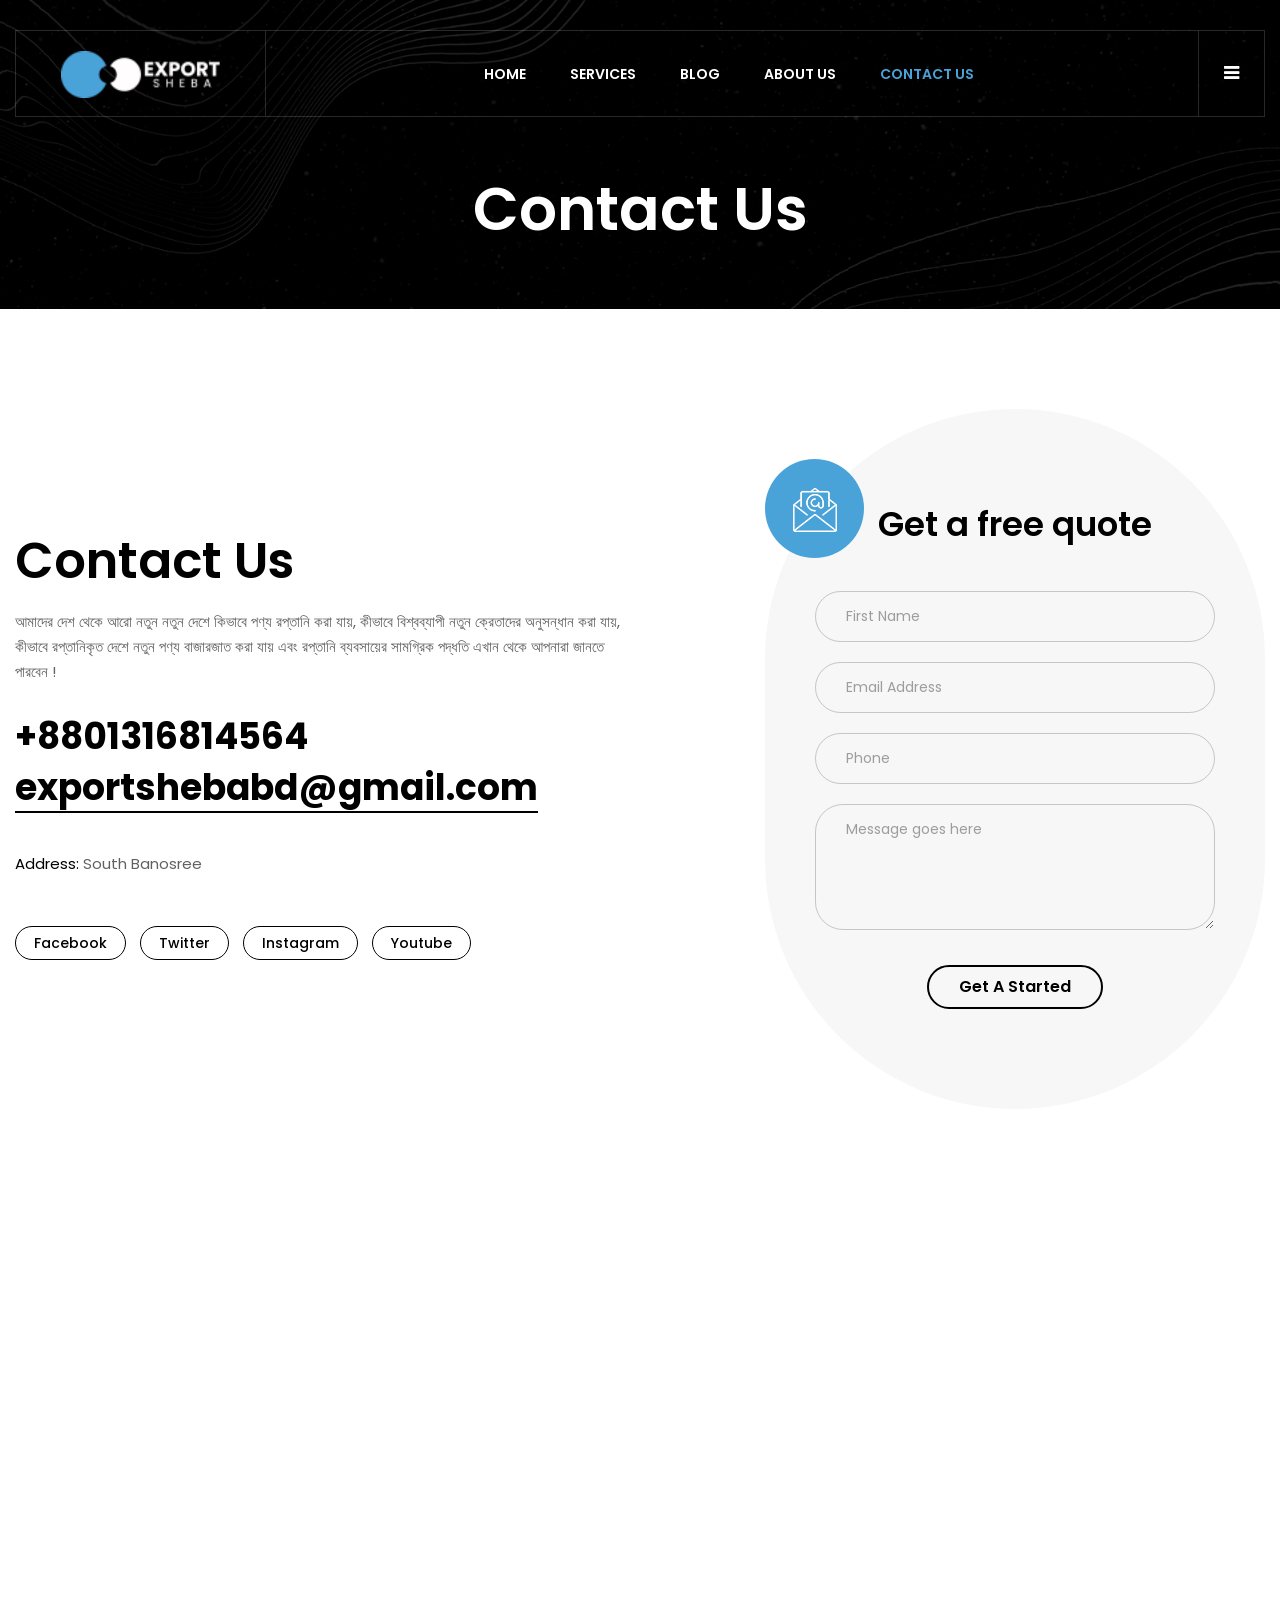
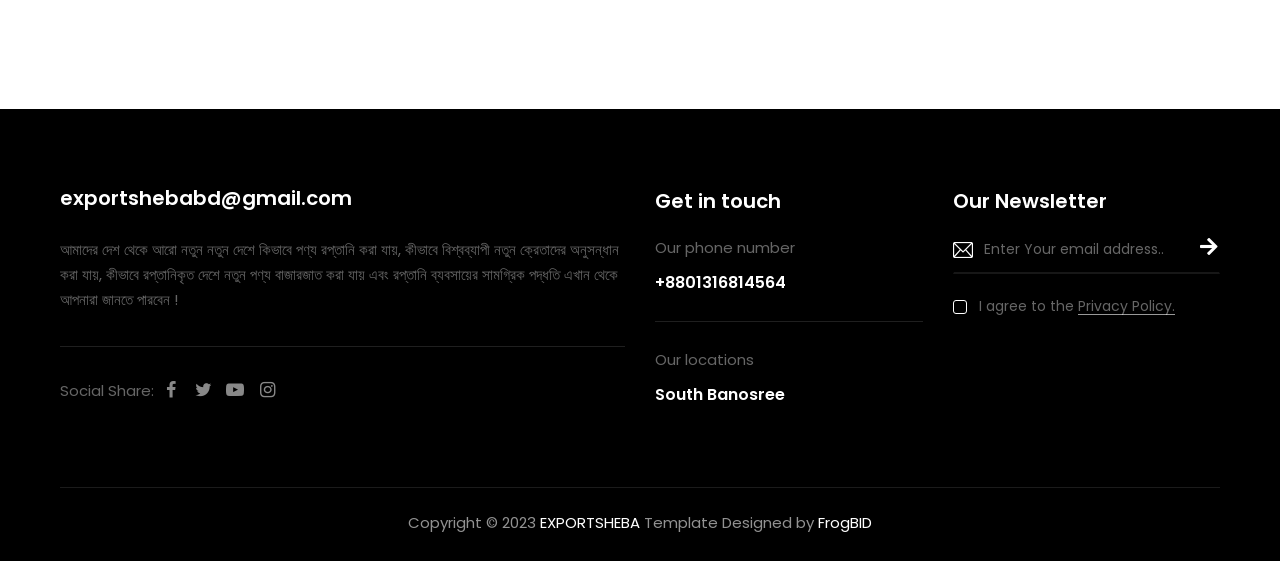
<file: contact_us.html>
<!DOCTYPE html>
<html lang="en">


<head>
    <meta charset="utf-8">
    <meta http-equiv="X-UA-Compatible" content="IE=edge">
    <meta name="keywords" content="Export Sheba" >
    <meta name="description" content="Export Sheba" >
    <meta name="keywords" content="Export Sheba" >
    <meta name="viewport" content="width=device-width, initial-scale=1">
    <title>Exportsheba -Contact Us | Export-Import Agency & Services</title>

    <link rel="shortcut icon" href="images/favicon.png" >
    <link rel="stylesheet" type="text/css" href="css/bootstrap.min.css">
    <link rel="stylesheet" type="text/css" href="css/animate.css">
    <link rel="stylesheet" type="text/css" href="css/all.min.css">
    <link rel="stylesheet" type="text/css" href="css/fontello.css">
    <link rel="stylesheet" type="text/css" href="css/flaticon.css">
    <link rel="stylesheet" type="text/css" href="css/themify-icons.css">
    <link rel="stylesheet" type="text/css" href="css/aos.css">
    <link rel="stylesheet" type="text/css" href="css/slick.css">
    <link rel="stylesheet" type="text/css" href="css/prettyPhoto.css">
    <link rel="stylesheet" type="text/css" href="css/shortcodes.css">
    <link rel="stylesheet" type="text/css" href="css/main.css">
    <link rel="stylesheet" type="text/css" href="css/megamenu.css">
    <link rel="stylesheet" type="text/css" href="css/responsive.css">
    <!-- REVOLUTION LAYERS STYLES -->
    <link rel='stylesheet' id='rs-plugin-settings-css' href="revolution/css/rs6.css">

</head>
<body>

<!-- page start -->
<div class="page ">

    <!-- header start -->
    <header id="masthead" class="header prt-header-style-01">
        <!-- site-header-menu -->
        <div id="site-header-menu" class="site-header-menu">
            <div class="site-header-menu-inner prt-stickable-header">
                <div class="container-fluid">
                    <div class="row">
                        <div class="col-lg-12">
                            <!--site-navigation -->
                            <div class="site-navigation d-flex align-items-center justify-content-between">
                                <!-- site-branding -->
                                <div class="site-branding">
                                    <h1><a class="home-link" href="index.html" title="Webizzy" rel="home">
                                        <img id="logo-img" height="40" width="180" class="img-fluid auto_size"
                                             src="images/logo/logo.png" alt="logo-img">
                                    </a></h1>
                                </div><!-- site-branding end -->
                                <div class="menu-link">
                                    <div class="btn-show-menu-mobile menubar menubar--squeeze">
                                            <span class="menubar-box">
                                                <span class="menubar-inner"></span>
                                            </span>
                                    </div>
                                    <!-- menu -->
                                    <nav class="main-menu menu-mobile" id="menu">
                                        <ul class="menu">
                                            <li class="mega-menu-item">
                                                <a href="index.html" class="mega-menu-link">Home</a>
                                            </li>

                                            <li class="mega-menu-item">
                                                <a href="services.html" class="mega-menu-link">Services</a>
                                            </li>

                                            <li class="mega-menu-item">
                                                <a href="blog.php" class="mega-menu-link">Blog</a>
                                            </li>

                                            <li class="mega-menu-item">
                                                <a href="about_us.html" class="mega-menu-link">About Us</a>
                                            </li>

                                            <li class="mega-menu-item active">
                                                <a href="contact_us.html">Contact us</a>
                                            </li>
                                        </ul>
                                    </nav><!-- menu end -->
                                </div>
                                <!-- header_extra -->
                                <div class="side-menu-container">
                                    <div class="side-menu"><a href="#"><i class="icon-menu"></i></a></div>
                                    <!-- Side Menu -->
                                    <div class="side-overlay">
                                        <div class="side bg-base-dark">
                                            <a href="#" class="close-side"><i class="icon-close"></i></a>
                                            <div class="flotingbar-img mb-55">
                                                <img height="40" width="160" class="img-fluid auto_size"
                                                     src="images/logo/logo.png" alt="flotingbar-img">
                                            </div>
                                            <div class="flotingbar-title">
                                                <h2>Export Import Complete Business Solution</h2>
                                                <p>One Of The Leaders in Export-Import Market Since 2022.</p>
                                            </div>
                                            <div class="prt-detailss">
                                                <ul>
                                                    <li>Phone <br><span><a
                                                            href="tel:8801316814564"> 01316814564 </a></span></li>
                                                    <li>Email <br><span> <a href="mailto:exportshebabd@gmail.com">exportshebabd@gmail.com</a> </span>
                                                    </li>
                                                    <li>Address <br><span> South Banosree <br>Dhaka </span></li>
                                                </ul>
                                            </div>
                                            <ul class="social-icons">
                                                <li>
                                                    <a href="https://www.facebook.com/learnexportwithjahid/?paipv=0&eav=AfYf5QpJWzGRetfZT4_rVidqfDH2Ivb9rbzxGWiSr6kroNIo3bA_CoavjTfnwwyhWfA&_rdr"
                                                       target="_blank" rel="noopener" aria-label="facebook"><i
                                                            class="icon-facebook"></i></a></li>
                                                <li>
                                                    <a href="https://twitter.com/JahidHu35073028?fbclid=IwAR0fiAlIDjMqYzCgWCMxkXyJjXrvbENZVxHzF4-yMNzGV54-R8q_lj9f47M"
                                                       target="_blank" rel="noopener" aria-label="twitter"><i
                                                            class="icon-twitter"></i></a></li>
                                                <li>
                                                    <a href="https://www.instagram.com/jahid_hussain_nasim/?fbclid=IwAR2FUYotToEOyhZlajrS2aGQ-U-Y2PSipYBgKnLb1m2iWGGsh0V9aca0q14"
                                                       target="_blank" rel="noopener" aria-label="instagram"><i
                                                            class="icon-instagram"></i></a></li>
                                                <li><a href="https://www.youtube.com/Learnexportwithjahid"
                                                       target="_blank" rel="noopener" aria-label="youtube"><i
                                                        class="icon-youtube"></i></a></li>
                                            </ul>
                                        </div>
                                    </div>
                                    <!-- Side Menu -->
                                </div>
                                <!-- header_extra end -->
                            </div><!-- site-navigation end-->
                        </div>
                    </div>
                </div>
            </div>
        </div>
        <!-- site-header-menu end-->
    </header>
    <!-- header end -->

    <!-- page-title -->
    <div class="prt-page-title-row">
        <div class="prt-page-title-row-inner">
            <div class="container">
                <div class="row align-items-center">
                    <div class="col-lg-12">
                        <div class="prt-page-title-row-heading">
                            <div class="page-title-heading">
                                <h2 class="title">Contact Us</h2>
                            </div>
                        </div>
                    </div>
                </div>
            </div>
        </div>
    </div>
    <!-- page-title end -->

    <!-- site-main start -->
    <div class="site-main">

        <section class="prt-row bg-layer-equal-height clearfix">
            <div class="container">
                <!-- row end -->
                <div class="row align-items-center">
                    <div class="col-lg-6 col-md-12">
                        <div class="contentmap">
                            <!-- section title -->
                            <div class="section-title">
                                <div class="title-header">
                                    <h2 class="title">Contact Us</h2>
                                </div>
                                <div class="title-desc">
                                    <p>আমাদের দেশ থেকে আরো নতুন নতুন দেশে কিভাবে পণ্য রপ্তানি করা যায়, কীভাবে বিশ্বব্যাপী নতুন ক্রেতাদের অনুসন্ধান করা যায়, কীভাবে রপ্তানিকৃত দেশে নতুন পণ্য বাজারজাত করা যায় এবং রপ্তানি ব্যবসায়ের সামগ্রিক পদ্ধতি এখান থেকে আপনারা জানতে পারবেন !</p>
                                </div>
                                <div class="map-contect mt-15">
                                    <div><a href="tel:1234567890">+8801316814564</a></div>
                                    <div class="email"><a href="mailto:exportshebabd@gmail.com">exportshebabd@gmail.com</a></div>
                                </div>
                                <div class="desc mt-40 res-575-mt-15">
                                    <p class="mb-5"><span class="headingfont-color">Address:</span>  South Banosree</p>
                                </div>
                                <ul class="social-icons map-links mt-50">
                                    <li><a href="https://www.facebook.com/learnexportwithjahid/?paipv=0&eav=AfYf5QpJWzGRetfZT4_rVidqfDH2Ivb9rbzxGWiSr6kroNIo3bA_CoavjTfnwwyhWfA&_rdr" rel="noopener" aria-label="facebook">Facebook</a></li>
                                    <li><a href="https://twitter.com/JahidHu35073028?fbclid=IwAR0fiAlIDjMqYzCgWCMxkXyJjXrvbENZVxHzF4-yMNzGV54-R8q_lj9f47M" rel="noopener" aria-label="twitter">Twitter</a></li>
                                    <li><a href="https://www.instagram.com/jahid_hussain_nasim/?fbclid=IwAR2FUYotToEOyhZlajrS2aGQ-U-Y2PSipYBgKnLb1m2iWGGsh0V9aca0q14" rel="noopener" aria-label="instagram">Instagram</a></li>
                                    <li><a href="https://www.youtube.com/Learnexportwithjahid" rel="noopener" aria-label="youtube">Youtube</a></li>
                                </ul>
                            </div><!-- section title end -->
                        </div>
                    </div>
                    <div class="col-lg-6 col-md-12">
                        <div class="map-contect-form position-relative ml-110 res-1199-ml-0 res-1199-mt-30">
                            <!-- section title -->
                            <div class="section-title">
                                <div class="title-header">
                                    <h2 class="title">Get a free quote</h2>
                                </div>
                            </div><!-- section title end -->
                            <form action="#" class="query_form wrap-form clearfix mt-45 res-575-mt-0 position-relative"  method="post">
                                <div class="row">
                                    <div class="col-md-12">
                                        <label>
                                            <span class="text-input"><input name="name" type="text" value="" placeholder="First Name" required="required"></span>
                                        </label>
                                    </div>
                                    <div class="col-md-12">
                                        <label>
                                            <span class="text-input"><input name="email" type="text" value="" placeholder="Email Address" required="required"></span>
                                        </label>
                                    </div>
                                    <div class="col-md-12">
                                        <label>
                                            <span class="text-input"><input name="phone" type="text" value="" placeholder="Phone" required="required"></span>
                                        </label>
                                    </div>
                                    <div class="col-md-12">
                                        <label>
                                            <span class="text-input"><textarea name="message" rows="4" placeholder="Message goes here" required="required"></textarea></span>
                                        </label>
                                    </div>
                                    <div class="col-md-12">
                                        <button class="prt-btn prt-btn-size-sm prt-btn-shape-rounded prt-btn-style-border prt-btn-color-dark btn-hover mt-15" type="submit">Get a started</button>
                                    </div>
                                </div>
                            </form>
                            <div class="form-icon">
                                <img height="44" width="44" class="img-fluid " src="images/icon01.png" alt="logo-img">
                            </div>
                        </div>
                    </div>
                </div>
            </div>
        </section>

        <div id="google_map" class="google_map">
            <div class="map_container">
                <div id="map">
                    <iframe src="https://www.google.com/maps/embed?pb=!1m18!1m12!1m3!1d7303.172362617661!2d90.42763391538477!3d23.76213191429345!2m3!1f0!2f0!3f0!3m2!1i1024!2i768!4f13.1!3m3!1m2!1s0x3755b80a03c8e22f%3A0xd52685f4a2fe003c!2sBanasree%2C%20Dhaka!5e0!3m2!1sen!2sbd!4v1683799896886!5m2!1sen!2sbd" width="800" height="600" style="border:0;" allowfullscreen="" loading="lazy" referrerpolicy="no-referrer-when-downgrade"></iframe>
                </div>
            </div>
        </div>

    </div><!-- site-main end-->

    <!-- footer start -->
    <footer class="footer widget-footer bg-base-dark text-base-white clearfix">
        <div class="second-footer">
            <div class="container-fluid">
                <div class="row">
                    <div class="col-sm-12 col-md-6 col-lg-6 col-xl-6 widget-area">
                        <div class="widget widget_text clearfix">
                            <div class="footer-content-email mb-25">
                                <p><a href="mailto:exportshebabd@gmail.com">exportshebabd@gmail.com</a></p>
                            </div>
                            <p>আমাদের দেশ থেকে আরো নতুন নতুন দেশে কিভাবে পণ্য রপ্তানি করা যায়, কীভাবে বিশ্বব্যাপী নতুন ক্রেতাদের অনুসন্ধান করা যায়, কীভাবে রপ্তানিকৃত দেশে নতুন পণ্য বাজারজাত করা যায় এবং রপ্তানি ব্যবসায়ের সামগ্রিক পদ্ধতি এখান থেকে আপনারা জানতে পারবেন !</p>
                            <div class="widget_social_wrapper social-icons">
                                <ul class="social-icons">
                                    <li>Social Share:</li>
                                    <li><a href="https://m.facebook.com/learnexportwithjahid/" rel="noopener" aria-label="facebook"><i class="icon-facebook"></i></a></li>
                                    <li><a href="https://twitter.com/JahidHu35073028?fbclid=IwAR0fiAlIDjMqYzCgWCMxkXyJjXrvbENZVxHzF4-yMNzGV54-R8q_lj9f47M" rel="noopener" aria-label="twitter"><i class="icon-twitter"></i></a></li>
                                    <li><a href="https://www.youtube.com/Learnexportwithjahid" rel="noopener" aria-label="pinterest"><i class="icon-youtube"></i></a></li>
                                    <li><a href="https://www.instagram.com/jahid_hussain_nasim/?fbclid=IwAR2FUYotToEOyhZlajrS2aGQ-U-Y2PSipYBgKnLb1m2iWGGsh0V9aca0q14" rel="noopener" aria-label="linkedin"><i class="icon-instagram"></i></a></li>
                                </ul>
                            </div>
                        </div>
                    </div>
                    <div class="col-sm-12 col-md-6 col-lg-6 col-xl-3 widget-area">
                        <div class="widget widget_cta clearfix">
                            <h3 class="widget-title">Get in touch</h3>
                            <div class="footer-content-call">
                                <h3>Our phone number</h3>
                                <p><a href="tel:1234567890">+8801316814564</a></p>
                            </div>
                            <div class="footer-content-location">
                                <h3>Our locations</h3>
                                <p><a href="https://www.google.com/maps">South Banosree</a></p>
                            </div>
                        </div>
                    </div>
                    <!--   <div class="col-sm-12 col-md-6 col-lg-6 col-xl-3 widget-area">
                           <div class="widget link-widget clearfix">
                              <h3 class="widget-title">Quick links!</h3>
                              <ul class="menu-footer-link">
                                   <li><a href="#">Make Appointment</a></li>
                                   <li><a href="#">Meet Our Experts</a></li>
                                   <li><a href="#">Managed services</a></li>
                                   <li><a href="#">Customer</a></li>
                                   <li><a href="#">About Company</a></li>
                                   <li><a href="#">Department</a></li>
                                   <li><a href="#">Privacy policy</a></li>
                               </ul>
                           </div>
                       </div>-->
                    <div class="col-sm-12 col-md-6 col-lg-6 col-xl-3 widget-area">
                        <div class="widget widget_nav_menu clearfix">
                            <h3 class="widget-title">Our Newsletter</h3>
                            <div class="widget-form">
                                <form id="subscribe-form" class="newsletter-form" method="post" action="#" data-mailchimp="true">
                                    <div class="mailchimp-inputbox clearfix" id="subscribe-content">
                                        <p>
                                            <i class="flaticon flaticon-email"></i>
                                            <input type="email" name="email" placeholder="Enter Your email address.." required=""></p>
                                        <button class="submit" type="submit"><i class="fa fa-arrow-right"></i></button>
                                    </div>
                                    <p class="cookies">
                                        <input type="checkbox" name="cookies-consent" id="cookies-consent1">
                                        <label for="cookies-consent1"></label>
                                        I agree to the <a href="#" class="underline">Privacy Policy.</a>
                                    </p>
                                </form>
                            </div>
                        </div>
                    </div>
                </div>
            </div>
        </div>
        <div class="bottom-footer-text">
            <div class="container-fluid">
                <div class="row">
                    <div class="col-lg-12">
                        <span class="copyright">Copyright © 2023 <a href="#">EXPORTSHEBA</a> Template Designed by <a href="https://www.frogbid.com/">FrogBID</a></span>
                    </div>
                    <!--<div class="col-lg-12">
                        <div class="menu-footer-menu">
                            <ul class="footer-nav-menu">
                                <li><a href="about-us.html">About</a></li>
                                <li><a href="contact-us.html">Contact</a></li>
                                <li><a href="services-1.html">Services</a></li>
                                <li><a href="faq.html">FAQ</a></li>
                            </ul>
                        </div>
                    </div>-->
                </div>
            </div>
        </div>
    </footer>
    <!-- footer end -->

    <!-- back-to-top start -->
    <a id="totop" href="#top">
        <i class="icon-angle-up"></i>
    </a>
    <!-- back-to-top end -->

</div><!-- page end -->


<!-- Javascript -->
<script src="js/jquery-3.6.3.min.js"></script>
<script src="js/jquery-migrate-3.3.2.min.js"></script>
<script src="js/bootstrap.bundle.js"></script>
<script src="js/Scrolltrigger.js"></script>
<script src="js/SplitText.js"></script>
<script src="js/cursor.js"></script>
<script src="js/gsap.js"></script>
<script src="js/gsap.min.js"></script>
<script src="js/gsap-animation.js"></script>
<script src="js/jquery-validate.js"></script>
<script src="js/jquery.prettyPhoto.js"></script>
<script src="js/slick.min.js"></script>
<script src="js/jquery-waypoints.js"></script>
<script src="js/numinate.min.js"></script>
<script src="js/imagesloaded.min.js"></script>
<script src="js/jquery-isotope.js"></script>
<script src="js/circle-progress.min.js"></script>
<script src="js/main.js"></script>
<script src="js/aos.js"></script>

<script>
    AOS.init({
        offset: 120,
        duration: 400,
    });
</script>

<!-- Revolution Slider -->
<script src='revolution/js/revolution.tools.min.js'></script>
<script src='revolution/js/rs6.min.js'></script>
<script src="revolution/js/slider.js"></script>
<!-- Javascript end-->

</body>

</html>
</file>
<file: css/fontello.css>
@charset "UTF-8";
@font-face {
  font-family: 'fontello';
  src: url('../fonts/fontello3043.eot?51935712');
  src: url('../fonts/fontello3043.eot?51935712#iefix') format('embedded-opentype'),
       url('../fonts/fontello3043.woff2?51935712') format('woff2'),
       url('../fonts/fontello3043.woff?51935712') format('woff'),
       url('../fonts/fontello3043.ttf?51935712') format('truetype'),
       url('../fonts/fontello3043.svg?51935712#fontello') format('svg');
  font-weight: normal;
  font-style: normal;
}
/* Chrome hack: SVG is rendered more smooth in Windozze. 100% magic, uncomment if you need it. */
/* Note, that will break hinting! In other OS-es font will be not as sharp as it could be */
/*
@media screen and (-webkit-min-device-pixel-ratio:0) {
  @font-face {
    font-family: 'fontello';
    src: url('../font/fontello.svg?30584374#fontello') format('svg');
  }
}
*/
[class^="icon-"]:before, [class*=" icon-"]:before {
  font-family: "fontello";
  font-style: normal;
  font-weight: normal;
  speak: never;

  display: inline-block;
  text-decoration: inherit;
  width: 1em;
  margin-right: .2em;
  text-align: center;
  /* opacity: .8; */

  /* For safety - reset parent styles, that can break glyph codes*/
  font-variant: normal;
  text-transform: none;

  /* fix buttons height, for twitter bootstrap */
  line-height: 1em;

  /* Animation center compensation - margins should be symmetric */
  /* remove if not needed */
  margin-left: .2em;

  /* you can be more comfortable with increased icons size */
  /* font-size: 120%; */

  /* Font smoothing. That was taken from TWBS */
  -webkit-font-smoothing: antialiased;
  -moz-osx-font-smoothing: grayscale;

  /* Uncomment for 3D effect */
  /* text-shadow: 1px 1px 1px rgba(127, 127, 127, 0.3); */
}

.icon-google-drive:before { content: '\e800'; } /* '' */
.icon-issuu:before { content: '\e801'; } /* '' */
.icon-user:before { content: '\e802'; } /* '' */
.icon-music:before { content: '\e803'; } /* '' */
.icon-video:before { content: '\e804'; } /* '' */
.icon-quote:before { content: '\e805'; } /* '' */
.icon-aside:before { content: '\e806'; } /* '' */
.icon-rss:before { content: '\e807'; } /* '' */
.icon-angle-left:before { content: '\e808'; } /* '' */
.icon-angle-right:before { content: '\e809'; } /* '' */
.icon-status:before { content: '\e80a'; } /* '' */
.icon-dribbble:before { content: '\e80b'; } /* '' */
.icon-facebook:before { content: '\e80c'; } /* '' */
.icon-flickr:before { content: '\e80d'; } /* '' */
.icon-gplus:before { content: '\e80e'; } /* '' */
.icon-instagram:before { content: '\e80f'; } /* '' */
.icon-linkedin:before { content: '\e810'; } /* '' */
.icon-pinterest:before { content: '\e811'; } /* '' */
.icon-twitter:before { content: '\e812'; } /* '' */
.icon-vk:before { content: '\e813'; } /* '' */
.icon-xing:before { content: '\e814'; } /* '' */
.icon-yelp:before { content: '\e815'; } /* '' */
.icon-youtube:before { content: '\e816'; } /* '' */
.icon-gallery:before { content: '\e817'; } /* '' */
.icon-plus:before { content: '\e818'; } /* '' */
.icon-link:before { content: '\e819'; } /* '' */
.icon-tag:before { content: '\e81a'; } /* '' */
.icon-clock:before { content: '\e81b'; } /* '' */
.icon-heart:before { content: '\e81c'; } /* '' */
.icon-sticky:before { content: '\e81d'; } /* '' */
.icon-marker:before { content: '\e81e'; } /* '' */
.icon-comment:before { content: '\e81f'; } /* '' */
.icon-chat:before { content: '\e820'; } /* '' */
.icon-podcast:before { content: '\e821'; } /* '' */
.icon-houzz:before { content: '\e822'; } /* '' */
.icon-image:before { content: '\e823'; } /* '' */
.icon-cart:before { content: '\e824'; } /* '' */
.icon-search:before { content: '\e825'; } /* '' */
.icon-arrow-right:before { content: '\e826'; } /* '' */
.icon-pencil:before { content: '\e827'; } /* '' */
.icon-mobile:before { content: '\e828'; } /* '' */
.icon-comment-1:before { content: '\e829'; } /* '' */
.icon-world:before { content: '\e82a'; } /* '' */
.icon-location-pin:before { content: '\e82b'; } /* '' */
.icon-quote-left:before { content: '\e82c'; } /* '' */
.icon-close:before { content: '\e82d'; } /* '' */
.icon-comments-smiley:before { content: '\e82e'; } /* '' */
.icon-category:before { content: '\e82f'; } /* '' */
.icon-tag-1:before { content: '\e830'; } /* '' */
.icon-shift-right:before { content: '\e831'; } /* '' */
.icon-mail:before { content: '\e832'; } /* '' */
.icon-phone:before { content: '\e833'; } /* '' */
.icon-arrow-left:before { content: '\e834'; } /* '' */
.icon-gallery-1:before { content: '\e835'; } /* '' */
.icon-music-alt:before { content: '\e836'; } /* '' */
.icon-shopping-cart:before { content: '\e837'; } /* '' */
.icon-heart-empty:before { content: '\e838'; } /* '' */
.icon-check:before { content: '\e839'; } /* '' */
.icon-arrow-left-1:before { content: '\e83a'; } /* '' */
.icon-plus-1:before { content: '\e83b'; } /* '' */
.icon-unlink:before { content: '\e83c'; } /* '' */
.icon-quote-right:before { content: '\e83d'; } /* '' */
.icon-home:before { content: '\e83e'; } /* '' */
.icon-quote-1:before { content: '\e83f'; } /* '' */
.icon-ok:before { content: '\e840'; } /* '' */
.icon-search-1:before { content: '\e841'; } /* '' */
.icon-eye:before { content: '\e842'; } /* '' */
.icon-basket:before { content: '\e843'; } /* '' */
.icon-paper-plane:before { content: '\e844'; } /* '' */
.icon-arrow-circle-down:before { content: '\e845'; } /* '' */
.icon-minus:before { content: '\e846'; } /* '' */
.icon-minus-1:before { content: '\e847'; } /* '' */
.icon-left-open-big:before { content: '\e848'; } /* '' */
.icon-right-open-big:before { content: '\e849'; } /* '' */
.icon-location:before { content: '\e84a'; } /* '' */
.icon-comment-3:before { content: '\e84b'; } /* '' */
.icon-user-1:before { content: '\e84c'; } /* '' */
.icon-star-1:before { content: '\e84d'; } /* '' */
.icon-star-empty-1:before { content: '\e84e'; } /* '' */
.icon-folder:before { content: '\e84f'; } /* '' */
.icon-ok-1:before { content: '\e850'; } /* '' */
.icon-mail-1:before { content: '\e851'; } /* '' */
.icon-location-outline:before { content: '\e852'; } /* '' */
.icon-location-2:before { content: '\e853'; } /* '' */
.icon-right-small:before { content: '\e854'; } /* '' */
.icon-right:before { content: '\e855'; } /* '' */
.icon-quote-right-alt:before { content: '\e856'; } /* '' */
.icon-megaphone:before { content: '\e857'; } /* '' */
.icon-cancel:before { content: '\e858'; } /* '' */
.icon-cancel-1:before { content: '\e859'; } /* '' */
.icon-cancel-2:before { content: '\e85a'; } /* '' */
.icon-facebook-rect-1:before { content: '\e85b'; } /* '' */
.icon-calendar:before { content: '\e85c'; } /* '' */
.icon-plus-2:before { content: '\e85d'; } /* '' */
.icon-asterisk:before { content: '\e85e'; } /* '' */
.icon-play:before { content: '\e85f'; } /* '' */
.icon-menu:before { content: '\f0c9'; } /* '' */
.icon-comment-empty:before { content: '\f0e5'; } /* '' */
.icon-angle-double-left:before { content: '\f100'; } /* '' */
.icon-angle-double-right:before { content: '\f101'; } /* '' */
.icon-angle-up:before { content: '\f106'; } /* '' */
.icon-angle-down:before { content: '\f107'; } /* '' */
.icon-quote-right-1:before { content: '\f10e'; } /* '' */
.icon-folder-open-empty:before { content: '\f115'; } /* '' */
.icon-tumblr:before { content: '\f173'; } /* '' */
.icon-down:before { content: '\f175'; } /* '' */
.icon-right-1:before { content: '\f178'; } /* '' */
.icon-apple:before { content: '\f179'; } /* '' */
.icon-stumbleupon:before { content: '\f1a4'; } /* '' */
.icon-digg:before { content: '\f1a6'; } /* '' */
.icon-share:before { content: '\f1e0'; } /* '' */
.icon-whatsapp:before { content: '\f232'; } /* '' */
.icon-reddit:before { content: '\f281'; } /* '' */
.icon-shopping-basket:before { content: '\f291'; } /* '' */
.icon-user-o:before { content: '\f2c0'; } /* '' */
.icon-facebook-rect:before { content: '\f301'; } /* '' */
.icon-facebook-squared:before { content: '\f308'; } /* '' */
.icon-vimeo:before { content: '󨇎'; } /* '\e81ce' */
</file>
<file: css/flaticon.css>
@font-face {
    font-family: "flaticon";
    src: url("../fonts/flaticond615.ttf?5cb031c968cb689c97381cb578dfd6ed") format("truetype"),
url("../fonts/flaticond615.woff?5cb031c968cb689c97381cb578dfd6ed") format("woff"),
url("../fonts/flaticond615.woff2?5cb031c968cb689c97381cb578dfd6ed") format("woff2"),
url("../fonts/flaticond615.eot?5cb031c968cb689c97381cb578dfd6ed#iefix") format("embedded-opentype"),
url("../fonts/flaticond615.svg?5cb031c968cb689c97381cb578dfd6ed#flaticon_bussiness_new") format("svg");
}

i[class^="flaticon-"]:before, i[class*=" flaticon-"]:before {
    font-family: flaticon !important;
    font-style: normal;
    font-weight: normal !important;
    font-variant: normal;
    text-transform: none;
    line-height: 1;
    -webkit-font-smoothing: antialiased;
    -moz-osx-font-smoothing: grayscale;
}

.flaticon-profit:before {
    content: "\f101";
}
.flaticon-cash-flow:before {
    content: "\f102";
}
.flaticon-target:before {
    content: "\f103";
}
.flaticon-statistics:before {
    content: "\f104";
}
.flaticon-flexible:before {
    content: "\f105";
}
.flaticon-email:before {
    content: "\f106";
}
.flaticon-arrow-right:before {
    content: "\f107";
}
.flaticon-profit-1:before {
    content: "\f108";
}
.flaticon-brain:before {
    content: "\f109";
}
.flaticon-cooperation:before {
    content: "\f10a";
}
.flaticon-international-business:before {
    content: "\f10b";
}
.flaticon-consultation:before {
    content: "\f10c";
}
.flaticon-workflow:before {
    content: "\f10d";
}
.flaticon-leadership:before {
    content: "\f10e";
}
.flaticon-optimization:before {
    content: "\f10f";
}
.flaticon-owner:before {
    content: "\f110";
}
.flaticon-consultant:before {
    content: "\f111";
}
.flaticon-handshake:before {
    content: "\f112";
}
.flaticon-customer:before {
    content: "\f113";
}
.flaticon-quote:before {
    content: "\f114";
}
.flaticon-creative-cloud:before {
    content: "\f115";
}
.flaticon-spring:before {
    content: "\f116";
}
.flaticon-metaverse:before {
    content: "\f117";
}
.flaticon-group:before {
    content: "\f118";
}
.flaticon-intersection:before {
    content: "\f119";
}
.flaticon-stars:before {
    content: "\f11a";
}
</file>
<file: css/themify-icons.css>
@font-face{font-family:themify;src:url(../fonts/themify9f24.eot?-fvbane);src:url(../fonts/themifyd41d.eot?#iefix-fvbane) format('embedded-opentype'),url(../fonts/themify9f24.woff?-fvbane) format('woff'),url(../fonts/themify9f24.ttf?-fvbane) format('truetype'),url(../fonts/themify9f24.svg?-fvbane#themify) format('svg');font-weight:400;font-display:swap;font-style:normal}[class*=" ti-"],[class^=ti-]{font-family:themify;speak:none;font-style:normal;font-weight:400;font-variant:normal;text-transform:none;line-height:1;-webkit-font-smoothing:antialiased;-moz-osx-font-smoothing:grayscale}.ti-wand:before{content:"\e600"}.ti-volume:before{content:"\e601"}.ti-user:before{content:"\e602"}.ti-unlock:before{content:"\e603"}.ti-unlink:before{content:"\e604"}.ti-trash:before{content:"\e605"}.ti-thought:before{content:"\e606"}.ti-target:before{content:"\e607"}.ti-tag:before{content:"\e608"}.ti-tablet:before{content:"\e609"}.ti-star:before{content:"\e60a"}.ti-spray:before{content:"\e60b"}.ti-signal:before{content:"\e60c"}.ti-shopping-cart:before{content:"\e60d"}.ti-shopping-cart-full:before{content:"\e60e"}.ti-settings:before{content:"\e60f"}.ti-search:before{content:"\e610"}.ti-zoom-in:before{content:"\e611"}.ti-zoom-out:before{content:"\e612"}.ti-cut:before{content:"\e613"}.ti-ruler:before{content:"\e614"}.ti-ruler-pencil:before{content:"\e615"}.ti-ruler-alt:before{content:"\e616"}.ti-bookmark:before{content:"\e617"}.ti-bookmark-alt:before{content:"\e618"}.ti-reload:before{content:"\e619"}.ti-plus:before{content:"\e61a"}.ti-pin:before{content:"\e61b"}.ti-pencil:before{content:"\e61c"}.ti-pencil-alt:before{content:"\e61d"}.ti-paint-roller:before{content:"\e61e"}.ti-paint-bucket:before{content:"\e61f"}.ti-na:before{content:"\e620"}.ti-mobile:before{content:"\e621"}.ti-minus:before{content:"\e622"}.ti-medall:before{content:"\e623"}.ti-medall-alt:before{content:"\e624"}.ti-marker:before{content:"\e625"}.ti-marker-alt:before{content:"\e626"}.ti-arrow-up:before{content:"\e627"}.ti-arrow-right:before{content:"\e628"}.ti-arrow-left:before{content:"\e629"}.ti-arrow-down:before{content:"\e62a"}.ti-lock:before{content:"\e62b"}.ti-location-arrow:before{content:"\e62c"}.ti-link:before{content:"\e62d"}.ti-layout:before{content:"\e62e"}.ti-layers:before{content:"\e62f"}.ti-layers-alt:before{content:"\e630"}.ti-key:before{content:"\e631"}.ti-import:before{content:"\e632"}.ti-image:before{content:"\e633"}.ti-heart:before{content:"\e634"}.ti-heart-broken:before{content:"\e635"}.ti-hand-stop:before{content:"\e636"}.ti-hand-open:before{content:"\e637"}.ti-hand-drag:before{content:"\e638"}.ti-folder:before{content:"\e639"}.ti-flag:before{content:"\e63a"}.ti-flag-alt:before{content:"\e63b"}.ti-flag-alt-2:before{content:"\e63c"}.ti-eye:before{content:"\e63d"}.ti-export:before{content:"\e63e"}.ti-exchange-vertical:before{content:"\e63f"}.ti-desktop:before{content:"\e640"}.ti-cup:before{content:"\e641"}.ti-crown:before{content:"\e642"}.ti-comments:before{content:"\e643"}.ti-comment:before{content:"\e644"}.ti-comment-alt:before{content:"\e645"}.ti-close:before{content:"\e646"}.ti-clip:before{content:"\e647"}.ti-angle-up:before{content:"\e648"}.ti-angle-right:before{content:"\e649"}.ti-angle-left:before{content:"\e64a"}.ti-angle-down:before{content:"\e64b"}.ti-check:before{content:"\e64c"}.ti-check-box:before{content:"\e64d"}.ti-camera:before{content:"\e64e"}.ti-announcement:before{content:"\e64f"}.ti-brush:before{content:"\e650"}.ti-briefcase:before{content:"\e651"}.ti-bolt:before{content:"\e652"}.ti-bolt-alt:before{content:"\e653"}.ti-blackboard:before{content:"\e654"}.ti-bag:before{content:"\e655"}.ti-move:before{content:"\e656"}.ti-arrows-vertical:before{content:"\e657"}.ti-arrows-horizontal:before{content:"\e658"}.ti-fullscreen:before{content:"\e659"}.ti-arrow-top-right:before{content:"\e65a"}.ti-arrow-top-left:before{content:"\e65b"}.ti-arrow-circle-up:before{content:"\e65c"}.ti-arrow-circle-right:before{content:"\e65d"}.ti-arrow-circle-left:before{content:"\e65e"}.ti-arrow-circle-down:before{content:"\e65f"}.ti-angle-double-up:before{content:"\e660"}.ti-angle-double-right:before{content:"\e661"}.ti-angle-double-left:before{content:"\e662"}.ti-angle-double-down:before{content:"\e663"}.ti-zip:before{content:"\e664"}.ti-world:before{content:"\e665"}.ti-wheelchair:before{content:"\e666"}.ti-view-list:before{content:"\e667"}.ti-view-list-alt:before{content:"\e668"}.ti-view-grid:before{content:"\e669"}.ti-uppercase:before{content:"\e66a"}.ti-upload:before{content:"\e66b"}.ti-underline:before{content:"\e66c"}.ti-truck:before{content:"\e66d"}.ti-timer:before{content:"\e66e"}.ti-ticket:before{content:"\e66f"}.ti-thumb-up:before{content:"\e670"}.ti-thumb-down:before{content:"\e671"}.ti-text:before{content:"\e672"}.ti-stats-up:before{content:"\e673"}.ti-stats-down:before{content:"\e674"}.ti-split-v:before{content:"\e675"}.ti-split-h:before{content:"\e676"}.ti-smallcap:before{content:"\e677"}.ti-shine:before{content:"\e678"}.ti-shift-right:before{content:"\e679"}.ti-shift-left:before{content:"\e67a"}.ti-shield:before{content:"\e67b"}.ti-notepad:before{content:"\e67c"}.ti-server:before{content:"\e67d"}.ti-quote-right:before{content:"\e67e"}.ti-quote-left:before{content:"\e67f"}.ti-pulse:before{content:"\e680"}.ti-printer:before{content:"\e681"}.ti-power-off:before{content:"\e682"}.ti-plug:before{content:"\e683"}.ti-pie-chart:before{content:"\e684"}.ti-paragraph:before{content:"\e685"}.ti-panel:before{content:"\e686"}.ti-package:before{content:"\e687"}.ti-music:before{content:"\e688"}.ti-music-alt:before{content:"\e689"}.ti-mouse:before{content:"\e68a"}.ti-mouse-alt:before{content:"\e68b"}.ti-money:before{content:"\e68c"}.ti-microphone:before{content:"\e68d"}.ti-menu:before{content:"\e68e"}.ti-menu-alt:before{content:"\e68f"}.ti-map:before{content:"\e690"}.ti-map-alt:before{content:"\e691"}.ti-loop:before{content:"\e692"}.ti-location-pin:before{content:"\e693"}.ti-list:before{content:"\e694"}.ti-light-bulb:before{content:"\e695"}.ti-Italic:before{content:"\e696"}.ti-info:before{content:"\e697"}.ti-infinite:before{content:"\e698"}.ti-id-badge:before{content:"\e699"}.ti-hummer:before{content:"\e69a"}.ti-home:before{content:"\e69b"}.ti-help:before{content:"\e69c"}.ti-headphone:before{content:"\e69d"}.ti-harddrives:before{content:"\e69e"}.ti-harddrive:before{content:"\e69f"}.ti-gift:before{content:"\e6a0"}.ti-game:before{content:"\e6a1"}.ti-filter:before{content:"\e6a2"}.ti-files:before{content:"\e6a3"}.ti-file:before{content:"\e6a4"}.ti-eraser:before{content:"\e6a5"}.ti-envelope:before{content:"\e6a6"}.ti-download:before{content:"\e6a7"}.ti-direction:before{content:"\e6a8"}.ti-direction-alt:before{content:"\e6a9"}.ti-dashboard:before{content:"\e6aa"}.ti-control-stop:before{content:"\e6ab"}.ti-control-shuffle:before{content:"\e6ac"}.ti-control-play:before{content:"\e6ad"}.ti-control-pause:before{content:"\e6ae"}.ti-control-forward:before{content:"\e6af"}.ti-control-backward:before{content:"\e6b0"}.ti-cloud:before{content:"\e6b1"}.ti-cloud-up:before{content:"\e6b2"}.ti-cloud-down:before{content:"\e6b3"}.ti-clipboard:before{content:"\e6b4"}.ti-car:before{content:"\e6b5"}.ti-calendar:before{content:"\e6b6"}.ti-book:before{content:"\e6b7"}.ti-bell:before{content:"\e6b8"}.ti-basketball:before{content:"\e6b9"}.ti-bar-chart:before{content:"\e6ba"}.ti-bar-chart-alt:before{content:"\e6bb"}.ti-back-right:before{content:"\e6bc"}.ti-back-left:before{content:"\e6bd"}.ti-arrows-corner:before{content:"\e6be"}.ti-archive:before{content:"\e6bf"}.ti-anchor:before{content:"\e6c0"}.ti-align-right:before{content:"\e6c1"}.ti-align-left:before{content:"\e6c2"}.ti-align-justify:before{content:"\e6c3"}.ti-align-center:before{content:"\e6c4"}.ti-alert:before{content:"\e6c5"}.ti-alarm-clock:before{content:"\e6c6"}.ti-agenda:before{content:"\e6c7"}.ti-write:before{content:"\e6c8"}.ti-window:before{content:"\e6c9"}.ti-widgetized:before{content:"\e6ca"}.ti-widget:before{content:"\e6cb"}.ti-widget-alt:before{content:"\e6cc"}.ti-wallet:before{content:"\e6cd"}.ti-video-clapper:before{content:"\e6ce"}.ti-video-camera:before{content:"\e6cf"}.ti-vector:before{content:"\e6d0"}.ti-themify-logo:before{content:"\e6d1"}.ti-themify-favicon:before{content:"\e6d2"}.ti-themify-favicon-alt:before{content:"\e6d3"}.ti-support:before{content:"\e6d4"}.ti-stamp:before{content:"\e6d5"}.ti-split-v-alt:before{content:"\e6d6"}.ti-slice:before{content:"\e6d7"}.ti-shortcode:before{content:"\e6d8"}.ti-shift-right-alt:before{content:"\e6d9"}.ti-shift-left-alt:before{content:"\e6da"}.ti-ruler-alt-2:before{content:"\e6db"}.ti-receipt:before{content:"\e6dc"}.ti-pin2:before{content:"\e6dd"}.ti-pin-alt:before{content:"\e6de"}.ti-pencil-alt2:before{content:"\e6df"}.ti-palette:before{content:"\e6e0"}.ti-more:before{content:"\e6e1"}.ti-more-alt:before{content:"\e6e2"}.ti-microphone-alt:before{content:"\e6e3"}.ti-magnet:before{content:"\e6e4"}.ti-line-double:before{content:"\e6e5"}.ti-line-dotted:before{content:"\e6e6"}.ti-line-dashed:before{content:"\e6e7"}.ti-layout-width-full:before{content:"\e6e8"}.ti-layout-width-default:before{content:"\e6e9"}.ti-layout-width-default-alt:before{content:"\e6ea"}.ti-layout-tab:before{content:"\e6eb"}.ti-layout-tab-window:before{content:"\e6ec"}.ti-layout-tab-v:before{content:"\e6ed"}.ti-layout-tab-min:before{content:"\e6ee"}.ti-layout-slider:before{content:"\e6ef"}.ti-layout-slider-alt:before{content:"\e6f0"}.ti-layout-sidebar-right:before{content:"\e6f1"}.ti-layout-sidebar-none:before{content:"\e6f2"}.ti-layout-sidebar-left:before{content:"\e6f3"}.ti-layout-placeholder:before{content:"\e6f4"}.ti-layout-menu:before{content:"\e6f5"}.ti-layout-menu-v:before{content:"\e6f6"}.ti-layout-menu-separated:before{content:"\e6f7"}.ti-layout-menu-full:before{content:"\e6f8"}.ti-layout-media-right-alt:before{content:"\e6f9"}.ti-layout-media-right:before{content:"\e6fa"}.ti-layout-media-overlay:before{content:"\e6fb"}.ti-layout-media-overlay-alt:before{content:"\e6fc"}.ti-layout-media-overlay-alt-2:before{content:"\e6fd"}.ti-layout-media-left-alt:before{content:"\e6fe"}.ti-layout-media-left:before{content:"\e6ff"}.ti-layout-media-center-alt:before{content:"\e700"}.ti-layout-media-center:before{content:"\e701"}.ti-layout-list-thumb:before{content:"\e702"}.ti-layout-list-thumb-alt:before{content:"\e703"}.ti-layout-list-post:before{content:"\e704"}.ti-layout-list-large-image:before{content:"\e705"}.ti-layout-line-solid:before{content:"\e706"}.ti-layout-grid4:before{content:"\e707"}.ti-layout-grid3:before{content:"\e708"}.ti-layout-grid2:before{content:"\e709"}.ti-layout-grid2-thumb:before{content:"\e70a"}.ti-layout-cta-right:before{content:"\e70b"}.ti-layout-cta-left:before{content:"\e70c"}.ti-layout-cta-center:before{content:"\e70d"}.ti-layout-cta-btn-right:before{content:"\e70e"}.ti-layout-cta-btn-left:before{content:"\e70f"}.ti-layout-column4:before{content:"\e710"}.ti-layout-column3:before{content:"\e711"}.ti-layout-column2:before{content:"\e712"}.ti-layout-accordion-separated:before{content:"\e713"}.ti-layout-accordion-merged:before{content:"\e714"}.ti-layout-accordion-list:before{content:"\e715"}.ti-ink-pen:before{content:"\e716"}.ti-info-alt:before{content:"\e717"}.ti-help-alt:before{content:"\e718"}.ti-headphone-alt:before{content:"\e719"}.ti-hand-point-up:before{content:"\e71a"}.ti-hand-point-right:before{content:"\e71b"}.ti-hand-point-left:before{content:"\e71c"}.ti-hand-point-down:before{content:"\e71d"}.ti-gallery:before{content:"\e71e"}.ti-face-smile:before{content:"\e71f"}.ti-face-sad:before{content:"\e720"}.ti-credit-card:before{content:"\e721"}.ti-control-skip-forward:before{content:"\e722"}.ti-control-skip-backward:before{content:"\e723"}.ti-control-record:before{content:"\e724"}.ti-control-eject:before{content:"\e725"}.ti-comments-smiley:before{content:"\e726"}.ti-brush-alt:before{content:"\e727"}.ti-youtube:before{content:"\e728"}.ti-vimeo:before{content:"\e729"}.ti-twitter:before{content:"\e72a"}.ti-time:before{content:"\e72b"}.ti-tumblr:before{content:"\e72c"}.ti-skype:before{content:"\e72d"}.ti-share:before{content:"\e72e"}.ti-share-alt:before{content:"\e72f"}.ti-rocket:before{content:"\e730"}.ti-pinterest:before{content:"\e731"}.ti-new-window:before{content:"\e732"}.ti-microsoft:before{content:"\e733"}.ti-list-ol:before{content:"\e734"}.ti-linkedin:before{content:"\e735"}.ti-layout-sidebar-2:before{content:"\e736"}.ti-layout-grid4-alt:before{content:"\e737"}.ti-layout-grid3-alt:before{content:"\e738"}.ti-layout-grid2-alt:before{content:"\e739"}.ti-layout-column4-alt:before{content:"\e73a"}.ti-layout-column3-alt:before{content:"\e73b"}.ti-layout-column2-alt:before{content:"\e73c"}.ti-instagram:before{content:"\e73d"}.ti-google:before{content:"\e73e"}.ti-github:before{content:"\e73f"}.ti-flickr:before{content:"\e740"}.ti-facebook:before{content:"\e741"}.ti-dropbox:before{content:"\e742"}.ti-dribbble:before{content:"\e743"}.ti-apple:before{content:"\e744"}.ti-android:before{content:"\e745"}.ti-save:before{content:"\e746"}.ti-save-alt:before{content:"\e747"}.ti-yahoo:before{content:"\e748"}.ti-wordpress:before{content:"\e749"}.ti-vimeo-alt:before{content:"\e74a"}.ti-twitter-alt:before{content:"\e74b"}.ti-tumblr-alt:before{content:"\e74c"}.ti-trello:before{content:"\e74d"}.ti-stack-overflow:before{content:"\e74e"}.ti-soundcloud:before{content:"\e74f"}.ti-sharethis:before{content:"\e750"}.ti-sharethis-alt:before{content:"\e751"}.ti-reddit:before{content:"\e752"}.ti-pinterest-alt:before{content:"\e753"}.ti-microsoft-alt:before{content:"\e754"}.ti-linux:before{content:"\e755"}.ti-jsfiddle:before{content:"\e756"}.ti-joomla:before{content:"\e757"}.ti-html5:before{content:"\e758"}.ti-flickr-alt:before{content:"\e759"}.ti-email:before{content:"\e75a"}.ti-drupal:before{content:"\e75b"}.ti-dropbox-alt:before{content:"\e75c"}.ti-css3:before{content:"\e75d"}.ti-rss:before{content:"\e75e"}.ti-rss-alt:before{content:"\e75f"}
</file>
<file: css/prettyPhoto.css>
div.pp_default .pp_bottom,div.pp_default .pp_bottom .pp_left,div.pp_default .pp_bottom .pp_middle,div.pp_default .pp_bottom .pp_right,div.pp_default .pp_top,div.pp_default .pp_top .pp_left,div.pp_default .pp_top .pp_middle,div.pp_default .pp_top .pp_right{height:13px}div.pp_default .pp_top .pp_left{background:url(../images/prettyPhoto/default/sprite.png) -78px -93px no-repeat}div.pp_default .pp_top .pp_middle{background:url(../images/prettyPhoto/default/sprite_x.png) top left repeat-x}div.pp_default .pp_top .pp_right{background:url(../images/prettyPhoto/default/sprite.png) -112px -93px no-repeat}div.pp_default .pp_content .ppt{color:#f8f8f8}div.pp_default .pp_content_container .pp_left{background:url(../images/prettyPhoto/default/sprite_y.png) -7px 0 repeat-y;padding-left:13px}div.pp_default .pp_content_container .pp_right{background:url(../images/prettyPhoto/default/sprite_y.png) top right repeat-y;padding-right:13px}div.pp_default .pp_content{background-color:#fff}div.pp_default .pp_next:hover{background:url(../images/prettyPhoto/default/sprite_next.png) center right no-repeat;cursor:pointer}div.pp_default .pp_previous:hover{background:url(../images/prettyPhoto/default/sprite_prev.png) center left no-repeat;cursor:pointer}div.pp_default .pp_expand{background:url(../images/prettyPhoto/default/sprite.png) 0 -29px no-repeat;cursor:pointer;width:28px;height:28px}div.pp_default .pp_expand:hover{background:url(../images/prettyPhoto/default/sprite.png) 0 -56px no-repeat;cursor:pointer}div.pp_default .pp_contract{background:url(../images/prettyPhoto/default/sprite.png) 0 -84px no-repeat;cursor:pointer;width:28px;height:28px}div.pp_default .pp_contract:hover{background:url(../images/prettyPhoto/default/sprite.png) 0 -113px no-repeat;cursor:pointer}div.pp_default .pp_close{width:30px;height:30px;background:url(../images/prettyPhoto/default/sprite.png) 2px 1px no-repeat;cursor:pointer}div.pp_default #pp_full_res .pp_inline{color:#000}div.pp_default .pp_gallery ul li a{background:url(../images/prettyPhoto/default/default_thumb.png) center center #f8f8f8;border:1px solid #aaa}div.pp_default .pp_gallery ul li a:hover,div.pp_default .pp_gallery ul li.selected a{border-color:#fff}div.pp_default .pp_social{margin-top:7px}div.pp_default .pp_gallery a.pp_arrow_next,div.pp_default .pp_gallery a.pp_arrow_previous{position:static;left:auto}div.pp_default .pp_nav .pp_pause,div.pp_default .pp_nav .pp_play{background:url(../images/prettyPhoto/default/sprite.png) -51px 1px no-repeat;height:30px;width:30px}div.pp_default .pp_nav .pp_pause{background-position:-51px -29px}div.pp_default .pp_details{position:relative}div.pp_default a.pp_arrow_next,div.pp_default a.pp_arrow_previous{background:url(../images/prettyPhoto/default/sprite.png) -31px -3px no-repeat;height:20px;margin:4px 0 0 0;width:20px}div.pp_default a.pp_arrow_next{left:52px;background-position:-82px -3px}div.pp_default .pp_content_container .pp_details{margin-top:5px}div.pp_default .pp_nav{clear:none;height:30px;width:110px;position:relative}div.pp_default .pp_nav .currentTextHolder{font-family:Georgia;font-style:italic;color:#999;font-size:11px;left:75px;line-height:25px;margin:0;padding:0 0 0 10px;position:absolute;top:2px}div.pp_default .pp_arrow_next:hover,div.pp_default .pp_arrow_previous:hover,div.pp_default .pp_close:hover,div.pp_default .pp_nav .pp_pause:hover,div.pp_default .pp_nav .pp_play:hover{opacity:.7}div.pp_default .pp_description{font-size:11px;font-weight:700;line-height:14px;margin:5px 50px 5px 0}div.pp_default .pp_bottom .pp_left{background:url(../images/prettyPhoto/default/sprite.png) -78px -127px no-repeat}div.pp_default .pp_bottom .pp_middle{background:url(../images/prettyPhoto/default/sprite_x.png) bottom left repeat-x}div.pp_default .pp_bottom .pp_right{background:url(../images/prettyPhoto/default/sprite.png) -112px -127px no-repeat}div.pp_default .pp_loaderIcon{background:url(../images/prettyPhoto/default/loader.gif) center center no-repeat}div.light_rounded .pp_top .pp_left{background:url(../images/prettyPhoto/light_rounded/sprite.png) -88px -53px no-repeat}div.light_rounded .pp_top .pp_middle{background:#fff}div.light_rounded .pp_top .pp_right{background:url(../images/prettyPhoto/light_rounded/sprite.png) -110px -53px no-repeat}div.light_rounded .pp_content .ppt{color:#000}div.light_rounded .pp_content_container .pp_left,div.light_rounded .pp_content_container .pp_right{background:#fff}div.light_rounded .pp_content{background-color:#fff}div.light_rounded .pp_next:hover{background:url(../images/prettyPhoto/light_rounded/btnNext.png) center right no-repeat;cursor:pointer}div.light_rounded .pp_previous:hover{background:url(../images/prettyPhoto/light_rounded/btnPrevious.png) center left no-repeat;cursor:pointer}div.light_rounded .pp_expand{background:url(../images/prettyPhoto/light_rounded/sprite.png) -31px -26px no-repeat;cursor:pointer}div.light_rounded .pp_expand:hover{background:url(../images/prettyPhoto/light_rounded/sprite.png) -31px -47px no-repeat;cursor:pointer}div.light_rounded .pp_contract{background:url(../images/prettyPhoto/light_rounded/sprite.png) 0 -26px no-repeat;cursor:pointer}div.light_rounded .pp_contract:hover{background:url(../images/prettyPhoto/light_rounded/sprite.png) 0 -47px no-repeat;cursor:pointer}div.light_rounded .pp_close{width:75px;height:22px;background:url(../images/prettyPhoto/light_rounded/sprite.png) -1px -1px no-repeat;cursor:pointer}div.light_rounded .pp_details{position:relative}div.light_rounded .pp_description{margin-right:85px}div.light_rounded #pp_full_res .pp_inline{color:#000}div.light_rounded .pp_gallery a.pp_arrow_next,div.light_rounded .pp_gallery a.pp_arrow_previous{margin-top:12px!important}div.light_rounded .pp_nav .pp_play{background:url(../images/prettyPhoto/light_rounded/sprite.png) -1px -100px no-repeat;height:15px;width:14px}div.light_rounded .pp_nav .pp_pause{background:url(../images/prettyPhoto/light_rounded/sprite.png) -24px -100px no-repeat;height:15px;width:14px}div.light_rounded .pp_arrow_previous{background:url(../images/prettyPhoto/light_rounded/sprite.png) 0 -71px no-repeat}div.light_rounded .pp_arrow_previous.disabled{background-position:0 -87px;cursor:default}div.light_rounded .pp_arrow_next{background:url(../images/prettyPhoto/light_rounded/sprite.png) -22px -71px no-repeat}div.light_rounded .pp_arrow_next.disabled{background-position:-22px -87px;cursor:default}div.light_rounded .pp_bottom .pp_left{background:url(../images/prettyPhoto/light_rounded/sprite.png) -88px -80px no-repeat}div.light_rounded .pp_bottom .pp_middle{background:#fff}div.light_rounded .pp_bottom .pp_right{background:url(../images/prettyPhoto/light_rounded/sprite.png) -110px -80px no-repeat}div.light_rounded .pp_loaderIcon{background:url(../images/prettyPhoto/light_rounded/loader.gif) center center no-repeat}div.dark_rounded .pp_top .pp_left{background:url(../images/prettyPhoto/dark_rounded/sprite.png) -88px -53px no-repeat}div.dark_rounded .pp_top .pp_middle{background:url(../images/prettyPhoto/dark_rounded/contentPattern.png) top left repeat}div.dark_rounded .pp_top .pp_right{background:url(../images/prettyPhoto/dark_rounded/sprite.png) -110px -53px no-repeat}div.dark_rounded .pp_content_container .pp_left{background:url(../images/prettyPhoto/dark_rounded/contentPattern.png) top left repeat-y}div.dark_rounded .pp_content_container .pp_right{background:url(../images/prettyPhoto/dark_rounded/contentPattern.png) top right repeat-y}div.dark_rounded .pp_content{background:url(../images/prettyPhoto/dark_rounded/contentPattern.png) top left repeat}div.dark_rounded .pp_next:hover{background:url(../images/prettyPhoto/dark_rounded/btnNext.png) center right no-repeat;cursor:pointer}div.dark_rounded .pp_previous:hover{background:url(../images/prettyPhoto/dark_rounded/btnPrevious.png) center left no-repeat;cursor:pointer}div.dark_rounded .pp_expand{background:url(../images/prettyPhoto/dark_rounded/sprite.png) -31px -26px no-repeat;cursor:pointer}div.dark_rounded .pp_expand:hover{background:url(../images/prettyPhoto/dark_rounded/sprite.png) -31px -47px no-repeat;cursor:pointer}div.dark_rounded .pp_contract{background:url(../images/prettyPhoto/dark_rounded/sprite.png) 0 -26px no-repeat;cursor:pointer}div.dark_rounded .pp_contract:hover{background:url(../images/prettyPhoto/dark_rounded/sprite.png) 0 -47px no-repeat;cursor:pointer}div.dark_rounded .pp_close{width:75px;height:22px;background:url(../images/prettyPhoto/dark_rounded/sprite.png) -1px -1px no-repeat;cursor:pointer}div.dark_rounded .pp_details{position:relative}div.dark_rounded .pp_description{margin-right:85px}div.dark_rounded .currentTextHolder{color:#c4c4c4}div.dark_rounded .pp_description{color:#fff}div.dark_rounded #pp_full_res .pp_inline{color:#fff}div.dark_rounded .pp_gallery a.pp_arrow_next,div.dark_rounded .pp_gallery a.pp_arrow_previous{margin-top:12px!important}div.dark_rounded .pp_nav .pp_play{background:url(../images/prettyPhoto/dark_rounded/sprite.png) -1px -100px no-repeat;height:15px;width:14px}div.dark_rounded .pp_nav .pp_pause{background:url(../images/prettyPhoto/dark_rounded/sprite.png) -24px -100px no-repeat;height:15px;width:14px}div.dark_rounded .pp_arrow_previous{background:url(../images/prettyPhoto/dark_rounded/sprite.png) 0 -71px no-repeat}div.dark_rounded .pp_arrow_previous.disabled{background-position:0 -87px;cursor:default}div.dark_rounded .pp_arrow_next{background:url(../images/prettyPhoto/dark_rounded/sprite.png) -22px -71px no-repeat}div.dark_rounded .pp_arrow_next.disabled{background-position:-22px -87px;cursor:default}div.dark_rounded .pp_bottom .pp_left{background:url(../images/prettyPhoto/dark_rounded/sprite.png) -88px -80px no-repeat}div.dark_rounded .pp_bottom .pp_middle{background:url(../images/prettyPhoto/dark_rounded/contentPattern.png) top left repeat}div.dark_rounded .pp_bottom .pp_right{background:url(../images/prettyPhoto/dark_rounded/sprite.png) -110px -80px no-repeat}div.dark_rounded .pp_loaderIcon{background:url(../images/prettyPhoto/dark_rounded/loader.gif) center center no-repeat}div.dark_square .pp_content,div.dark_square .pp_left,div.dark_square .pp_middle,div.dark_square .pp_right{background:#000}div.dark_square .currentTextHolder{color:#c4c4c4}div.dark_square .pp_description{color:#fff}div.dark_square .pp_loaderIcon{background:url(../images/prettyPhoto/dark_square/loader.gif) center center no-repeat}div.dark_square .pp_expand{background:url(../images/prettyPhoto/dark_square/sprite.png) -31px -26px no-repeat;cursor:pointer}div.dark_square .pp_expand:hover{background:url(../images/prettyPhoto/dark_square/sprite.png) -31px -47px no-repeat;cursor:pointer}div.dark_square .pp_contract{background:url(../images/prettyPhoto/dark_square/sprite.png) 0 -26px no-repeat;cursor:pointer}div.dark_square .pp_contract:hover{background:url(../images/prettyPhoto/dark_square/sprite.png) 0 -47px no-repeat;cursor:pointer}div.dark_square .pp_close{width:75px;height:22px;background:url(../images/prettyPhoto/dark_square/sprite.png) -1px -1px no-repeat;cursor:pointer}div.dark_square .pp_details{position:relative}div.dark_square .pp_description{margin:0 85px 0 0}div.dark_square #pp_full_res .pp_inline{color:#fff}div.dark_square .pp_gallery a.pp_arrow_next,div.dark_square .pp_gallery a.pp_arrow_previous{margin-top:12px!important}div.dark_square .pp_nav{clear:none}div.dark_square .pp_nav .pp_play{background:url(../images/prettyPhoto/dark_square/sprite.png) -1px -100px no-repeat;height:15px;width:14px}div.dark_square .pp_nav .pp_pause{background:url(../images/prettyPhoto/dark_square/sprite.png) -24px -100px no-repeat;height:15px;width:14px}div.dark_square .pp_arrow_previous{background:url(../images/prettyPhoto/dark_square/sprite.png) 0 -71px no-repeat}div.dark_square .pp_arrow_previous.disabled{background-position:0 -87px;cursor:default}div.dark_square .pp_arrow_next{background:url(../images/prettyPhoto/dark_square/sprite.png) -22px -71px no-repeat}div.dark_square .pp_arrow_next.disabled{background-position:-22px -87px;cursor:default}div.dark_square .pp_next:hover{background:url(../images/prettyPhoto/dark_square/btnNext.png) center right no-repeat;cursor:pointer}div.dark_square .pp_previous:hover{background:url(../images/prettyPhoto/dark_square/btnPrevious.png) center left no-repeat;cursor:pointer}div.light_square .pp_content,div.light_square .pp_left,div.light_square .pp_middle,div.light_square .pp_right{background:#fff}div.light_square .pp_content .ppt{color:#000}div.light_square .pp_expand{background:url(../images/prettyPhoto/light_square/sprite.png) -31px -26px no-repeat;cursor:pointer}div.light_square .pp_expand:hover{background:url(../images/prettyPhoto/light_square/sprite.png) -31px -47px no-repeat;cursor:pointer}div.light_square .pp_contract{background:url(../images/prettyPhoto/light_square/sprite.png) 0 -26px no-repeat;cursor:pointer}div.light_square .pp_contract:hover{background:url(../images/prettyPhoto/light_square/sprite.png) 0 -47px no-repeat;cursor:pointer}div.light_square .pp_close{width:75px;height:22px;background:url(../images/prettyPhoto/light_square/sprite.png) -1px -1px no-repeat;cursor:pointer}div.light_square .pp_details{position:relative}div.light_square .pp_description{margin-right:85px}div.light_square #pp_full_res .pp_inline{color:#000}div.light_square .pp_gallery a.pp_arrow_next,div.light_square .pp_gallery a.pp_arrow_previous{margin-top:12px!important}div.light_square .pp_nav .pp_play{background:url(../images/prettyPhoto/light_square/sprite.png) -1px -100px no-repeat;height:15px;width:14px}div.light_square .pp_nav .pp_pause{background:url(../images/prettyPhoto/light_square/sprite.png) -24px -100px no-repeat;height:15px;width:14px}div.light_square .pp_arrow_previous{background:url(../images/prettyPhoto/light_square/sprite.png) 0 -71px no-repeat}div.light_square .pp_arrow_previous.disabled{background-position:0 -87px;cursor:default}div.light_square .pp_arrow_next{background:url(../images/prettyPhoto/light_square/sprite.png) -22px -71px no-repeat}div.light_square .pp_arrow_next.disabled{background-position:-22px -87px;cursor:default}div.light_square .pp_next:hover{background:url(../images/prettyPhoto/light_square/btnNext.png) center right no-repeat;cursor:pointer}div.light_square .pp_previous:hover{background:url(../images/prettyPhoto/light_square/btnPrevious.png) center left no-repeat;cursor:pointer}div.light_square .pp_loaderIcon{background:url(../images/prettyPhoto/light_rounded/loader.gif) center center no-repeat}div.facebook .pp_top .pp_left{background:url(../images/prettyPhoto/facebook/sprite.png) -88px -53px no-repeat}div.facebook .pp_top .pp_middle{background:url(../images/prettyPhoto/facebook/contentPatternTop.png) top left repeat-x}div.facebook .pp_top .pp_right{background:url(../images/prettyPhoto/facebook/sprite.png) -110px -53px no-repeat}div.facebook .pp_content .ppt{color:#000}div.facebook .pp_content_container .pp_left{background:url(../images/prettyPhoto/facebook/contentPatternLeft.png) top left repeat-y}div.facebook .pp_content_container .pp_right{background:url(../images/prettyPhoto/facebook/contentPatternRight.png) top right repeat-y}div.facebook .pp_content{background:#fff}div.facebook .pp_expand{background:url(../images/prettyPhoto/facebook/sprite.png) -31px -26px no-repeat;cursor:pointer}div.facebook .pp_expand:hover{background:url(../images/prettyPhoto/facebook/sprite.png) -31px -47px no-repeat;cursor:pointer}div.facebook .pp_contract{background:url(../images/prettyPhoto/facebook/sprite.png) 0 -26px no-repeat;cursor:pointer}div.facebook .pp_contract:hover{background:url(../images/prettyPhoto/facebook/sprite.png) 0 -47px no-repeat;cursor:pointer}div.facebook .pp_close{width:22px;height:22px;background:url(../images/prettyPhoto/facebook/sprite.png) -1px -1px no-repeat;cursor:pointer}div.facebook .pp_details{position:relative}div.facebook .pp_description{margin:0 37px 0 0}div.facebook #pp_full_res .pp_inline{color:#000}div.facebook .pp_loaderIcon{background:url(../images/prettyPhoto/facebook/loader.gif) center center no-repeat}div.facebook .pp_arrow_previous{background:url(../images/prettyPhoto/facebook/sprite.png) 0 -71px no-repeat;height:22px;margin-top:0;width:22px}div.facebook .pp_arrow_previous.disabled{background-position:0 -96px;cursor:default}div.facebook .pp_arrow_next{background:url(../images/prettyPhoto/facebook/sprite.png) -32px -71px no-repeat;height:22px;margin-top:0;width:22px}div.facebook .pp_arrow_next.disabled{background-position:-32px -96px;cursor:default}div.facebook .pp_nav{margin-top:0}div.facebook .pp_nav p{font-size:15px;padding:0 3px 0 4px}div.facebook .pp_nav .pp_play{background:url(../images/prettyPhoto/facebook/sprite.png) -1px -123px no-repeat;height:22px;width:22px}div.facebook .pp_nav .pp_pause{background:url(../images/prettyPhoto/facebook/sprite.png) -32px -123px no-repeat;height:22px;width:22px}div.facebook .pp_next:hover{background:url(../images/prettyPhoto/facebook/btnNext.png) center right no-repeat;cursor:pointer}div.facebook .pp_previous:hover{background:url(../images/prettyPhoto/facebook/btnPrevious.png) center left no-repeat;cursor:pointer}div.facebook .pp_bottom .pp_left{background:url(../images/prettyPhoto/facebook/sprite.png) -88px -80px no-repeat}div.facebook .pp_bottom .pp_middle{background:url(../images/prettyPhoto/facebook/contentPatternBottom.png) top left repeat-x}div.facebook .pp_bottom .pp_right{background:url(../images/prettyPhoto/facebook/sprite.png) -110px -80px no-repeat}div.pp_pic_holder a:focus{outline:0}div.pp_overlay{background:#000;display:none;left:0;position:absolute;top:0;width:100%;z-index:9500}div.pp_pic_holder{display:none;position:absolute;width:100px;z-index:10000}.pp_top{height:20px;position:relative}* html .pp_top{padding:0 20px}.pp_top .pp_left{height:20px;left:0;position:absolute;width:20px}.pp_top .pp_middle{height:20px;left:20px;position:absolute;right:20px}* html .pp_top .pp_middle{left:0;position:static}.pp_top .pp_right{height:20px;left:auto;position:absolute;right:0;top:0;width:20px}.pp_content{height:40px;min-width:40px}* html .pp_content{width:40px}.pp_fade{display:none}.pp_content_container{position:relative;text-align:left;width:100%}.pp_content_container .pp_left{padding-left:20px}.pp_content_container .pp_right{padding-right:20px}.pp_content_container .pp_details{float:left;margin:10px 0 2px 0}.pp_description{display:none;margin:0}.pp_social{float:left;margin:0}.pp_social .facebook{float:left;margin-left:5px;width:55px;overflow:hidden}.pp_social .twitter{float:left}.pp_nav{clear:right;float:left;margin:3px 10px 0 0}.pp_nav p{float:left;margin:2px 4px;white-space:nowrap}.pp_nav .pp_pause,.pp_nav .pp_play{float:left;margin-right:4px;font-size:0;text-indent:-10000px}a.pp_arrow_next,a.pp_arrow_previous{display:block;float:left;height:15px;margin-top:3px;overflow:hidden;font-size:0;text-indent:-10000px;width:14px}.pp_hoverContainer{position:absolute;top:0;width:100%;z-index:2000}.pp_gallery{display:none;left:50%;margin-top:-50px;position:absolute;z-index:10000}.pp_gallery div{float:left;overflow:hidden;position:relative}.pp_gallery ul{float:left;height:35px;margin:0 0 0 5px;padding:0;position:relative;white-space:nowrap}.pp_gallery ul a{border:1px #000 solid;border:1px rgba(0,0,0,.5) solid;display:block;float:left;height:33px;overflow:hidden}.pp_gallery li.selected a,.pp_gallery ul a:hover{border-color:#fff}.pp_gallery ul a img{border:0}.pp_gallery li{display:block;float:left;margin:0 5px 0 0;padding:0}.pp_gallery li.default a{background:url(../images/prettyPhoto/facebook/default_thumbnail.gif) 0 0 no-repeat;display:block;height:33px;width:50px}.pp_gallery li.default a img{display:none}.pp_gallery .pp_arrow_next,.pp_gallery .pp_arrow_previous{margin-top:7px!important}a.pp_next{background:url(../images/prettyPhoto/light_rounded/btnNext.png) 10000px 10000px no-repeat;display:block;float:right;height:100%;font-size:0;text-indent:-10000px;width:49%}a.pp_previous{background:url(../images/prettyPhoto/light_rounded/btnNext.png) 10000px 10000px no-repeat;display:block;float:left;height:100%;font-size:0;text-indent:-10000px;width:49%}a.pp_contract,a.pp_expand{cursor:pointer;display:none;height:20px;position:absolute;right:30px;font-size:0;text-indent:-10000px;top:10px;width:20px;z-index:20000}a.pp_close{position:absolute;right:0;top:0;display:block;line-height:22px;font-size:0;text-indent:-10000px}.pp_bottom{height:20px;position:relative}* html .pp_bottom{padding:0 20px}.pp_bottom .pp_left{height:20px;left:0;position:absolute;width:20px}.pp_bottom .pp_middle{height:20px;left:20px;position:absolute;right:20px}* html .pp_bottom .pp_middle{left:0;position:static}.pp_bottom .pp_right{height:20px;left:auto;position:absolute;right:0;top:0;width:20px}.pp_loaderIcon{display:block;height:24px;left:50%;margin:-12px 0 0 -12px;position:absolute;top:50%;width:24px}#pp_full_res{line-height:1!important}#pp_full_res .pp_inline{text-align:left}#pp_full_res .pp_inline p{margin:0 0 15px 0}div.ppt{color:#fff;display:none;font-size:17px;margin:0 0 5px 15px;z-index:9999}.pp_pic_holder.is-single .pp_gallery,.pp_pic_holder.is-single .pp_hoverContainer{display:none!important}
</file>
<file: css/shortcodes.css>
/** 
          1. prt-row 

          2. Row-Equal-Height

          3. Bg-Layer 

          4. Row-Bg-Image

          5. Col-Bg-Image

          6. Section-Title 

          7. sep_holder

          8. Buttons

          9. Icons

          10. Fid

          11. featured-icon-box

          12. Featured-imagebox

          13. Progress-Bar 

          14. Testimonial

          15. Client-row

          16. Accordion

          17. Wrap-Form

          18. Tab

          19. Boxes-Spacing

          20. Pricing-Plan

          21. Sidebar

**/


/* ===============================================
    1.prt-row
------------------------*/
.prt-row{ padding: 100px 0;}
.prt-row.padding_bottom_zero-section { padding: 100px 0 0; }
.prt-row.padding_top_zero-section { padding: 0 0 100px; }
.prt-row.padding_zero-section { padding: 0 0; }
.prt-row.broken-section { padding: 0 0; }
.prt-row.client-section { padding: 30px 0; }
.prt-row.grid-section { padding: 85px 0; }
.prt-row.partner-section { padding: 0px 0 100px; }
.prt-row.sidebar { padding: 0 0; }
.prt-row.blog-section { padding: 100px 0 65px;}
.prt-row.blog-section-01 { padding: 100px 0 85px;}
.prt-row.banner-section { padding: 165px 0 130px;}
.prt-row.banner-section02 { padding: 302px 0 185px;}
.prt-row.content-section { padding: 0 0 80px;margin-top: -15px;}
.prt-row.content-section2 { padding: 100px 0 76px; }
.prt-row.content-section3 { padding: 82px 0 82px; }
.prt-row.news-section { padding: 92px 0 78px;}
.prt-row.pricing-plan { padding: 100px 0 85px;}
.prt-row.team-section { padding: 100px 0 125px;}
.prt-row.gallery-section { padding: 100px 0 85px; }
.prt-row.fid-section_1 { padding: 0 0 100px; margin-top: -45px; }
.prt-row.services-section { padding: 100px 0 67px;}
.prt-row.service-details { padding: 100px 0 70px; }
.prt-row.faq-service {  padding: 90px 0 100px; }
.prt-row.portfolio-details { padding: 100px 0 85px; }

/* ===============================================
    2.Row-Equal-Height
------------------------*/
.row-equal-height{ display:-webkit-box; display:-webkit-flex; display:-ms-flexbox; display:flex;}
.row-equal-height > [class*='col-'] { 
    display: -webkit-box; 
    display: -webkit-flex; 
    display: -ms-flexbox;
    display: flex;
    -webkit-flex-wrap: wrap;
    -ms-flex-wrap: wrap;
    flex-wrap: wrap;
}


/* ===============================================
    3.Bg-Layer 
------------------------*/
.prt-bg{ position: relative;}
.prt-col-bgimage-yes {z-index: 1;}
.bg-layer-equal-height .prt-col-bgimage-yes, 
.bg-layer-equal-height .prt-col-bgcolor-yes,
.prt-col-bgimage-yes{ height: 100%;}
.prt-bg-layer , .prt-titlebar-wrapper-bg-layer, .prt-col-wrapper-bg-layer-inner {
    position: absolute;
    height: 100%;
    width: 100%; 
    top: 0;
    left: 0;
}
.prt-left-span > .prt-col-wrapper-bg-layer {
    width: auto;
    margin-left: -500px;
    right: 0;
}
.prt-right-span > .prt-col-wrapper-bg-layer {
    width: auto;
    margin-right: -500px;
    right: 0;
}

.layer-content{ position: relative; z-index: 1; height: 100%; width: 100%; }

.bg-layer { position: relative; }
.bg-layer > .container > .row { margin: 0; }
.bg-layer > .container , .bg-layer > .container-fluid { padding: 0; }

.col-bg-img-thirteen.prt-bg.prt-bgimage-yes >.prt-bg-layer ,
.col-bg-img-thirteen.prt-bg.prt-col-bgimage-yes > .prt-bg-layer > .prt-col-wrapper-bg-layer-inner { opacity: .85; }

.prt-bg.prt-bgimage-yes >.prt-bg-layer, 
.prt-bg.prt-col-bgimage-yes > .prt-bg-layer > .prt-col-wrapper-bg-layer-inner {
    opacity: 0.95;
}

.prt-bgcolor-white.prt-bg.prt-bgimage-yes >.prt-bg-layer, 
.prt-bgcolor-white.prt-bg.prt-col-bgimage-yes > .prt-bg-layer > .prt-col-wrapper-bg-layer-inner {
    opacity: .94;
}


/* ===============================================
    4.Row-Bg-Image  
------------------------*/
.bg-img1{
    background-image: url(../images/bg-image/row-bgimage-1.jpg);
    background-repeat: no-repeat;
    background-size: cover;
    background-position: center;
}
.bg-img1.prt-bg.prt-bgimage-yes > .prt-bg-layer {
    opacity: .90;
}
.bg-img2{
    background: url(../images/bg-image/row-bgimage-2.png) bottom center, url(../images/bg-image/row-bgimage-2.jpg) top center;
    background-repeat: no-repeat;
}
.bg-img2.prt-bg.prt-bgimage-yes > .prt-bg-layer {
    opacity: .46;
}
.bg-img3{
    background-image: url(../images/bg-image/row-bgimage-3.jpg);
    background-repeat: no-repeat;
    background-position: center center;
    background-size: cover;
}
.bg-img3.prt-bg.prt-bgimage-yes > .prt-bg-layer {
    opacity: .82;
}
.bg-img4{
    background-image: url(../images/bg-image/row-bgimage-4.jpg);
    background-attachment: scroll;
    background-repeat: no-repeat;
    background-size: cover;
    background-position: center;
}
.bg-img4.prt-bg.prt-bgimage-yes > .prt-bg-layer {
    opacity: 0.54;
}
.bg-img5{
    background-image: url(../images/bg-image/row-bgimage-5.jpg);
    background-repeat: no-repeat;
    background-size: cover;
    background-position: center;
}
.bg-img5.prt-bg.prt-bgimage-yes > .prt-bg-layer {
    opacity: 0.43;
}
.bg-img6{
    background-image: url(../images/bg-image/row-bgimage-6.jpg);
    background-repeat: no-repeat;
    background-size: cover;
    background-position: center;
    background-attachment: fixed;
}
.bg-img6.prt-bg.prt-bgimage-yes > .prt-bg-layer {
    opacity: 0.75;
}
.bg-img7{
    background-image: url(../images/bg-image/row-bgimage-7.png);
    background-repeat: no-repeat;
    background-position: top center;
    background-size: cover;
    background-attachment: fixed;
}
.bg-img7.prt-bg.prt-bgimage-yes > .prt-bg-layer {
    opacity: 0.50;
}



/* ===============================================
    5.Col-Bg-Image  
------------------------*/
.prt-equal-height-image{ display: none; }
.col-bg-img-one.prt-col-bgimage-yes > .prt-col-wrapper-bg-layer {
    background-image: url(../images/bg-image/col-bgimage-1.jpg);
    background-repeat: no-repeat;
    background-position: center;
    background-size: cover;
}
.col-bg-img-two.prt-col-bgimage-yes > .prt-col-wrapper-bg-layer {
    background-image: url(../images/bg-image/col-bgimage-2.jpg);
    background-repeat: no-repeat;
    background-position: center;
    background-size: cover;
}
.col-bg-img-three.prt-col-bgimage-yes > .prt-col-wrapper-bg-layer {
    background-image: url(../images/bg-image/col-bgimage-3.jpg);
    background-repeat: no-repeat;
    background-position: center;
    background-size: cover;
}

/* ===============================================
    6.Section-Title  
------------------------*/
.section-title{ 
    position: relative;
    margin-bottom: 12px;
    margin-top: -7px;
}
.section-title h3{
    display: inline-block;
    position: relative;
    color: var(--base-bodyfont-color);
    font-weight: 400;
    font-size: 15px;
    line-height: 25px;
    margin-bottom: 15px;
}
.section-title.style1 .title-header{display: flex;}
.section-title.style1 .title-header h3{width: 250px;margin-top: 4px;}
.section-title.style2 {
    padding: 50px 90px 45px 0;
    text-align: right;
    border-top: 1px solid #e3e3e3;
    position: relative;
    overflow: hidden;
    margin-bottom: 0;
    margin-top: 0px;
}
.section-title.style2:before{
    content: '';
    position: absolute;
    width: 23px;
    height: 100%;
    top: 0;
    right: 0;
    background-color: var(--base-skin);
}
.section-title span {position: relative;}
h2.title span:before,
h2.title span:after{content: unset;}
.section-title h2.title{
    font-size: 50px;
    line-height: 65px;
}
.section-title .title-desc p{
    padding-bottom: 15px;
    margin: 0;
}


.section-title.title-style-center_text {
    text-align: center;
}
.section-title.title-style-center_text .title-desc p{ 
    margin-bottom: 15px;
    width: 54%;
    margin: 0 auto;
}
.section-title .title-header { padding-bottom: 0px; }


/* ===============================================
    7.sep_holder
------------------------*/
.prt-horizontal_sep {
    border-top: 1px solid #dedede;
    display: block;
    position: relative;
}
.bg-base-dark .prt-horizontal_sep{
    border-top-color: rgba(255,255,255,0.08);
}
.bg-base-skin .prt-horizontal_sep{
    border-top-color: rgba(255,255,255,0.2);
}
.bg-base-white .prt-horizontal_sep{
    border-top-color: #f1f1f1;
}
.border, .border-top, .border-left, .border-bottom, .border-right {
    border-color: #dededee !important;
}
.border-left {
    border-left: 1px solid #dedede !important;
}

.bg-base-dark .border,
.bg-base-dark .border-top,
.bg-base-dark .border-left,
.bg-base-dark .border-bottom,
.bg-base-dark .border-right,
.bg-base-skin .border,
.bg-base-skin .border-top,
.bg-base-skin .border-left,
.bg-base-skin .border-bottom,
.bg-base-skin .border-right{
    border-color: rgba(255,255,255,0.06) !important;
}
.prt-vertical_sep > [class*='col'] { position: relative; }
.prt-vertical_sep > [class*='col']:not(:last-child):before {
    position: absolute;
    content: "";
    height: 100%;
    top: 0;
    right: 0;
    width: 1px;
    background-color: rgba(0, 0, 0, 0.06);
}
.row.no-gutters.prt-vertical_sep > [class*='col']:not(:last-child):before{ right: 0; }
.bg-base-dark .prt-vertical_sep > [class*='col']:not(:last-child):before,
.bg-base-skin .prt-vertical_sep > [class*='col']:not(:last-child):before {
    background-color: rgba(255,255,255,.21);
}


/* ===============================================
    8.Buttons
------------------------*/
.prt-btn{ 
    display: inline-block;
    vertical-align: middle;
    font-size: 16px;
    line-height: 1;
    padding: 11px 32px 11px 31px;
    background: transparent;
    border-width: 1px;
    border-style: solid;
    border-color: #eaeff5;
    position: relative;
    text-transform: capitalize;
    font-weight: 600;
    overflow: hidden;
    z-index: 1;
    text-align: center;
    font-family: var(--base-bodyfont);
    transition: all 0.5s ease 0s;
}
.prt-btn:after {
    background-color: #fff;
    content: "";
    height: 150px;
    left: -75px;
    position: absolute;
    top: -35px;
    transform: rotate(35deg);
    transition: all 1600ms cubic-bezier(0.19, 1, 0.22, 1);
    width: 40px;
    opacity: 0;
}
.prt-btn:hover:after {
    left: 120%;
    transition: all 1300ms cubic-bezier(0.19, 1, 0.22, 1);
    opacity: 0.25;
}
.prt-btn.btn-inline:after{
    width: 0;
    height: 0;
}
/** btn-color **/
.prt-btn-color-skincolor {
    color: var(--base-skin);
}
a.prt-btn-color-skincolor:hover{
    color: var(--base-dark);
}
.prt-btn-color-whitecolor{
    color: var(--base-white);
}
.bg-base-dark a.prt-btn-color-skincolor:hover {
    color: var(--base-white);
}
.prt-btn.prt-btn-style-fill.prt-btn-color-skincolor {
    background-color: var(--base-skin);
    border-color: var(--base-skin);
    color: var(--base-white);
}
.prt-btn.prt-btn-style-fill.prt-btn-color-skincolor:hover,
.prt-btn.prt-btn-style-border.prt-btn-color-dark:hover,
.prt-btn.prt-btn-style-fill.prt-btn-color-white:hover {
    background-color: var(--base-skin);
    border-color: var(--base-skin);
    color: var(--base-white);
}
.prt-btn.prt-btn-style-fill.prt-btn-color-whitecolor{
    background-color: var(--base-white);
    border-color: var(--base-white);
    color: #000;
}
.prt-btn.prt-btn-style-fill.prt-btn-color-whitecolor:hover{
    background-color: var(--base-skin);
    border-color: var(--base-skin);
    color: var(--base-white);
}
.header_btn .prt-btn.prt-btn-style-fill.prt-btn-color-skincolor:hover,
.prt-btn.prt-btn-style-border.prt-btn-color-skin:hover,
.prt-btn.prt-btn-style-border.prt-btn-color-white:hover{
    background-color: var(--base-skin);
    border-color: var(--base-skin);
    color: var(--base-white);
}

.prt-btn.prt-btn-color-dark {
    color: var(--base-dark);
}
.prt-btn.prt-btn-style-fill.prt-btn-color-dark {
    background-color: var(--base-dark);
    border-color: var(--base-dark);
    color: var(--base-white);
}
.prt-btn.prt-btn-style-fill.prt-btn-color-dark:hover,
.prt-btn.prt-btn-style-border.prt-btn-color-skincolor:hover {
    background-color: var(--base-skin);
    border-color: var(--base-skin);
    color: var(--base-white);
}


.prt-btn.prt-btn-color-white {
    color: var(--base-white);
}
.prt-btn.prt-btn-style-fill.prt-btn-color-white {
    background-color: var(--base-white);
    color: var(--base-dark);
}



/** btn-with-icon **/
.prt-btn i{
    display: inline-block;
    vertical-align: middle;
    text-align: inherit;
    font-weight: bold;
}
.prt-btn.prt-icon-btn-right i { text-align: right; margin-left: 10px; margin-right: 0;}
.prt-btn.prt-icon-btn-left i { text-align: left; margin-right: 10px; margin-left: 0;}

/** btn-size-xs **/
.prt-btn.prt-btn-size-xs { font-size: 11px; padding: 8px 20px;}
.prt-btn.prt-btn-size-xs i { font-size: 11px; line-height: 11px;}
.prt-btn.prt-icon-btn-right.prt-btn-size-xs i { text-align: right; margin-left: 6px; margin-right: 0;}
.prt-btn.prt-icon-btn-left.prt-btn-size-xs i { text-align: left; margin-right: 6px; margin-left: 0;}

/** btn-size-sm **/
.prt-btn.prt-btn-size-sm { font-size: 16px; padding: 12px 30px 12px 30px; }
.prt-btn.prt-btn-size-sm i { font-size: 16px; line-height: 16px;}

/** btn-size-md **/
.prt-btn.prt-btn-size-md { font-size: 16px; padding: 16px 34px 16px 34px;}
.prt-btn.prt-btn-size-md i { font-size: 16px; line-height: 16px; }

/** btn-size-lg **/
.prt-btn.prt-btn-size-lg { font-size: 18px; line-height: 18px; padding: 11px 35px;}
.prt-btn.prt-btn-size-lg i { font-size: 18px; line-height: 18px;}

/** btn-shape **/
.prt-btn.prt-btn-shape-round { border-radius: 5px; }
.prt-btn.prt-btn-shape-rounded { border-radius: 30px; }
.prt-btn.prt-btn-shape-square { border-radius: 0; }

/** btn-style-border **/
.prt-btn.prt-btn-style-border{ background-color: transparent; border: 2px solid currentColor; }
.prt-btn.prt-btn-color-white.prt-btn-style-border {
    color: #fff;
    border-color: #fff;
    background-color: transparent;
}

/** prt-icon-shap**/
.prt-btn.prt-icon-shap {
    padding: 15px 48px 15px 29px;
}
.newsletter-form .prt-btn.prt-icon-shap.prt-btn-style-fill i,
.header_btn .prt-btn.prt-icon-shap.prt-btn-style-fill i,
.prt-btn.prt-icon-shap.prt-btn-style-fill.prt-btn-color-skincolor i,
.prt-pricing-plan.pricing-recommended-plan .prt-btn.prt-icon-shap.prt-btn-style-border i{
    background-color: var(--base-white);
    color: var(--base-dark);
}
.header_btn .prt-btn.prt-icon-shap.prt-btn-style-fill:hover i,
.prt-pricing-plan.pricing-recommended-plan .prt-btn.prt-icon-shap.prt-btn-style-border:hover i{
    background-color: var(--base-skin);
    color: var(--base-white);
}
.prt-btn.prt-icon-shap.prt-btn-style-border i,
.prt-btn.prt-icon-shap.prt-btn-style-fill i{
    text-align: center;
    right: 6px;
    top: 6px;
    position: absolute;
    font-size: 11px;
    font-weight: 600;
    display: inline-block;
    height: 34px;
    width: 34px;
    line-height: 34px;
    background-color: var(--base-skin);
    border-radius: 5px;
    color: var(--base-white);
    transition: all 0.5s ease 0s;
}
.newsletter-form button[type="submit"] i:before{font-weight: 600;}

/** btn-inline **/
.prt-btn.btn-inline{
    text-transform: capitalize;
    padding: 0;
    border: 0;
    overflow: visible;
    background-color: transparent;
    transition: all 0.2s ease 0s;
}
.prt-btn.btn-inline i{ 
    position: absolute; 
}
.prt-btn.btn-inline.prt-icon-btn-right i { right: -20px; }
.prt-btn.btn-inline.prt-icon-btn-left i{ left: -20px; }

.prt-btn.btn-inline i.fa-minus:before { height: 1px; display: block; }

.col-bg-img-five .prt-btn.btn-inline.prt-icon-btn-right i {
    bottom: 0;
    content: "\e83b";
    font-weight: 600;
    font-size: 9px;
    right: -15px;
    transition: unset;
}

.prt-btn.btn-underline { position: relative; overflow: visible; vertical-align: baseline;}
.prt-btn.btn-underline:before {
    position: absolute;
    content: '';
    height: 1px;
    width: 100%;
    background-color: currentColor;
    bottom: 0;
    left: 0px;
    transition: all 0.1s ease 0s;
}

/* play-btn / play-icon */
.prt-play-icon {
    color: #fff;
    display: block;
    position: relative;
}
.prt-play-icon .prt-play-icon-animation{ 
    display: inline-block;
    position: relative;
}
.prt-play-icon .prt-play-icon-animation:after, .prt-play-icon .prt-play-icon-animation:before {
    content: '';
    border: 3px solid;
    width: 150%;
    height: 150%;
    -webkit-border-radius: 100%;
    border-radius: 100%;
    position: absolute;
    left: -25%;
    top: -25%;
    opacity: 1;
    z-index: -1;
    -webkit-animation: 1s videoplay-anim linear infinite;
    animation: 1s videoplay-anim linear infinite;
}
.prt-play-icon .prt-play-icon-animation:after, .prt-play-icon .prt-play-icon-animation:before {
    -webkit-animation:videoplay-anim 1.08s infinite;
    -moz-animation:videoplay-anim 1.08s infinite;
    -ms-animation:videoplay-anim 1.08s infinite;
    -o-animation:videoplay-anim 1.08s infinite;
    animation:videoplay-anim 1.08s infinite;
}
.prt-play-icon .prt-play-icon-animation:before {
    -webkit-animation-delay: 0.95s;
    animation-delay: 0.95s;
}
.prt-play-icon-btn .prt-icon.prt-icon_element-size-sm i.fa-play{ 
    padding-left: 5px;
    font-size: 20px;
    display: inline-block;
    vertical-align: middle;
    line-height: 0;
    z-index: 2;
}
.prt-play-icon-btn .prt-icon.prt-icon_element-size-md i.fa-play{ 
    font-size: 23px;
    z-index: 2;
}
i.fa-play{ padding-left: 5px; }
.prt-play-icon-btn .prt-play-icon-animation{
    position: relative;
    display: inline-block;
}
.prt-play-icon-btn .prt-play-icon-animation .prt-icon { margin-bottom: 0; }
.prt-play-icon-btn .prt-play-icon-animation .prt-icon:after {
    content: '';
    position: absolute;
    top: 51%;
    left: 51%;
    transform: translate(-50%,-50%);
    border-radius: 50%;
}
.prt-play-icon-btn .prt-play-icon-animation .prt-icon:after{
    z-index: 1;
    width: calc(100% * 1.25 );
    height: calc(100% * 1.25 );
    opacity: .4;
    background-color: inherit;
}
.prt-bgcolor-skincolor .prt-play-icon-btn .prt-play-icon-animation:after { opacity: .1; }

.prt-play-icon-btn.animated .prt-play-icon-animation .prt-icon:after, 
.prt-play-icon-btn:hover .prt-play-icon-animation .prt-icon:after {
    -webkit-animation:sep-anim 1.05s infinite;
    -moz-animation:sep-anim 1.05s infinite;
    -ms-animation:sep-anim 1.05s infinite;
    -o-animation:sep-anim 1.05s infinite;
    animation:sep-anim 1.05s infinite;
}
@-webkit-keyframes sep-anim{ 100% { width:200%;height:200%;opacity:0 } }
@keyframes sep-anim{ 100% { width:200%;height:200%;opacity:0 } }



/* ===============================================
    9.Icons
------------------------*/
.prt-icon{
    margin-bottom: 25px;
    display: inline-block;
    vertical-align: middle;
    text-align: center;
    border: 1px solid transparent;
    position: relative;
    transition: all 1s ease 0s;
    -moz-transition: all 1s ease 0s;
    -webkit-transition: all 1s ease 0s;
    -o-transition: all 1s ease 0s;
    box-sizing: content-box;
    position: relative;
}
.prt-icon i {
    display: inline-block;
    vertical-align: middle;
    line-height: 0;
    position: absolute;
    top: 50%;
    left: 50%;
    -webkit-transform: translate(-50%,-50%);
    -ms-transform: translate(-50%,-50%);
    -o-transform: translate(-50%,-50%);
    transform: translate(-50%,-50%);
    transition: all 0.3s ease 0s;
}
.prt-icon_element-color-skincolor {
    color: var(--base-skin);
}
.prt-icon_element-color-darkcolor {
    color: var(--base-dark);
}
.prt-icon_element-color-whitecolor {
    color: var(--base-white);
}
.prt-icon.prt-icon_element-fill.prt-icon_element-color-skincolor {
    background-color: var(--base-skin);
    color: var(--base-white);
}
.prt-icon.prt-icon_element-border.prt-icon_element-color-skincolor {
    border: 1px solid var(--base-skin);
    color: var(--base-skin);
}

.prt-icon_element-color-darkgrey {
    color: var(--base-dark);
}
.prt-icon.prt-icon_element-fill.prt-icon_element-color-darkgrey {
    background-color: var(--base-dark);
    color: var(--base-white);
}
.prt-icon.prt-icon_element-border.prt-icon_element-color-darkgrey {
    border: 1px solid var(--base-dark);
    color: var(--base-dark);
}

.prt-icon.prt-icon_element-fill.prt-icon_element-color-grey {
    background-color: var(--base-grey);
    color: var(--base-skin);
}
.prt-icon.prt-icon_element-border.prt-icon_element-color-grey {
    border: 1px solid var(--base-grey);
    color: var(--base-skin);
}

.prt-icon.prt-icon_element-fill.prt-icon_element-color-white {
    background-color: var(--base-white);
    color: var(--base-skin);
}
.prt-icon.prt-icon_element-border.prt-icon_element-color-white {
    border: 1px solid var(--base-white);
    color: var(--base-white);
}


/** icon-size-xs **/
.prt-icon.prt-icon_element-size-xs { height: 30px; width: 30px; line-height: 30px; }
.prt-icon.prt-icon_element-size-xs i { font-size: 16px; }

/** icon-size-sm **/
.prt-icon.prt-icon_element-size-sm { height: 55px; width: 55px; line-height: 55px; }
.prt-icon.prt-icon_element-size-sm i { font-size: 31px; }

/** icon-size-md **/
.prt-icon.prt-icon_element-size-md { height: 70px; width: 70px; line-height: 70px }
.prt-icon.prt-icon_element-size-md i { font-size: 37px; }

/** icon-size-lg **/
.prt-icon.prt-icon_element-size-lg { height: 78px; width: 78px; line-height: 78px; }
.prt-icon.prt-icon_element-size-lg i { font-size: 48px; }

/** icon-size-xl **/
.prt-icon.prt-icon_element-size-xl { height: 80px; width: 80px; line-height: 80px; }
.prt-icon.prt-icon_element-size-xl i { font-size: 58px; }

.prt-icon.prt-icon_element-onlytxt { height: auto; width: auto; line-height: 1;}
.prt-icon.prt-icon_element-onlytxt i { 
    position: relative;
    top: 0;
    left: 0;
    -webkit-transform: unset;
    -ms-transform: unset;
    -o-transform: unset;
    transform: unset;
    -webkit-transform: translate(0,0);
    -ms-transform: translate(0,0);
    -o-transform: translate(0,0);
    transform: translate(0,0);
    transform: translate(0,0);
}

/** icon-shape **/
.prt-icon.prt-icon_element-style-round { border-radius: 5px; }
.prt-icon.prt-icon_element-style-rounded { border-radius: 50%; }
.prt-icon.prt-icon_element-style-square { border-radius: 0;}


/* prt-list-style-icon */
.prt-list {
    list-style: none;
    padding: 0;
    margin: 0;
}
.prt-list.prt-list-style-icon.fw-normal li i , 
.prt-list.prt-list-style-icon.fw-normal .prt-list-li-content {
    font-weight: normal;
    padding-bottom: 2px;
}
.prt-list.prt-list-style-icon li {
    position: relative;
    padding: 14px 0;
    display: flex;
    align-items: baseline;
    width: 100%;
}
.prt-list.prt-list-style-icon li:last-child{padding-bottom: 0;}
.prt-list.prt-list-style-icon li i.fa-minus:before{
    position: absolute;
    content: "";
    top: 6px;
    left: 0;
    height: 2px;
    width: 7px;
    background-color: currentcolor;
}

.prt-list.prt-list-style-icon li i:before{
    content: "\e649";
    position: absolute;
    width: 40px;
    height: 40px;
    line-height: 40px;
    left: 0;
    top: 6px;
    font-size: 14px;
    font-weight: 900;
    text-align: center;
    color: #000;
    background-color: var(--base-grey);
    border-radius: 50px;

}
.prt-list.prt-list-style-icon .prt-list-li-content {
    display: inline-block;
    padding-left: 50px;
    font-size: 18px;
    color: #000;
    font-weight: 500;
}
/*prt-list-style-icon-01*/
.prt-list.prt-list-style-icon-01 li {
    position: relative;
    padding: 4px 0;
    display: flex;
    align-items: baseline;
    width: 100%;
}
.prt-list.prt-list-style-icon-01 li:last-child{padding-bottom: 0;}
.prt-list.prt-list-style-icon-01 li:before{
    content: "*";
    position: absolute;
    line-height: 40px;
    left: 0;
    top: 4px;
    font-size: 30px;
    font-weight: 900;
    text-align: center;
    color: rgb(0 0 0 / 54%);
}
.prt-list.prt-list-style-icon-01 .prt-list-li-content {
    display: inline-block;
    padding-left: 30px;
    font-size: 15px;
    color: #000;
    font-weight: 400;
}
.prt-list.style1 {
    padding: 32px 0 20px 15px;
}
/*.prt-list.prt-list-style-text*/
.prt-list.prt-list-style-text li{
    font-size: 16px;
    line-height: 26px;
    font-weight: 600;
    color: #000;
    padding: 10px 0;;
}

.prt-list.fs-14 { font-size: 14px; }
.prt-list.fs-15 { font-size: 15px; }
.prt-list.fs-15 i { font-size: 12px; }


.prt-list-icon-color-skincolor li i { color: var(--base-skin); }
.prt-list-icon-color-darkgrey li i { color: var(--base-dark); }


/* prt-video-icon */
.prt-video-icon .prt-icon.prt-icon_element-size-md {
    height: 98px;
    width: 98px;
    line-height: 98px;
}
.prt-video-icon .prt-icon.prt-icon_element-size-md i { 
    font-size: 40px;
}
.prt-right-video-icon, .prt-left-video-icon, .prt-center-video-icon {
    position: absolute;
    left: 0;
    right: 0;
    top: 50%;
}



/* ===============================================
    10.Fid
------------------------*/
.inside {
    position: relative;
    transition: all .4s;
    padding: 10px 0 15px;
}
.prt-fid-view-lefticon .prt-fid-icon-wrapper ,
.prt-fid-view-lefticon .prt-fid-contents ,
.prt-fid-view-righticon .prt-fid-icon-wrapper ,
.prt-fid-view-righticon .prt-fid-contents{
    display: table-cell;
    vertical-align: top;
}
.prt-fid-view-lefticon .prt-fid-contents,
.prt-fid-view-righticon .prt-fid-icon-wrapper {
    padding-left: 15px;
    text-align: left;
}
.prt-fid-view-topicon i {
    margin-bottom: 10px;
}
.prt-fid-icon-wrapper i {
    font-size: 45px;
    line-height: 50px;
    position: relative;
    display: inline-block;
}
.inside h4, .inside h4 span {
    font-size: 40px;
    line-height: 50px;
    margin-bottom: 0;
}
.inside h3 {
    margin-bottom: 0;
    width: 100%;
    font-size: 15px;
    line-height: 26px;
    font-weight: 400;
    padding-top: 0;
}

/* style1 */
.prt-fid.inside.style1 {
    margin: 30px 0 0 0;
    padding: 15px 0 0;
}
.prt-fid.inside.style1 h4, .prt-fid.inside.style1 h4 span{
    font-size: 55px;
    line-height:40px;
    margin-bottom: 0;
    display: inline-flex;

}
.prt-fid.inside.style1 .prt-fid-contents .prt-fid-inner span:last-child { margin-left: 0px; }
.prt-fid.inside.style1 .prt-fid-contents .prt-fid-title {
    font-size: 15px;
    font-weight: 400;
    color: var(--base-bodyfont-color);
    margin-left: 25px;
    position: relative;
}
.prt-fid.inside.style1 .prt-fid-contents .prt-fid-title:before{
    content: '';
    position: absolute;
    width: 86px;
    height: 1px;
    bottom: 0px;
    background-color: rgba(0, 0, 0, 0.24);
}
.prt-fid.inside.style1 .prt-fid-contents {
    display: flex;
}

.prt-fid-view-circle-progress {
    border: 1px solid #e7e7e7;
    padding: 30px 20px 25px 20px;
    margin: 12px 0;
}
.prt-fid-view-circle-progress .prt-circle-content { 
    float: left;
    line-height: 0;
    position: relative;
    margin-right: 15px;
}
.prt-fid-view-circle-progress .prt-circle-boxcontent {
    position: absolute;
    top: 51%;
    left: 0;
    width: 100%;
    text-align: center;
    -khtml-transform: translateX(0) translateY(-50%);
    -moz-transform: translateX(0) translateY(-50%);
    -ms-transform: translateX(0) translateY(-50%);
    -o-transform: translateX(0) translateY(-50%);
    transform: translateX(0) translateY(-50%)
}
.prt-fid-view-circle-progress .prt-fid-number,
.prt-fid-view-circle-progress .prt-fid-number sub,
.prt-fid-view-circle-progress .prt-fid-number sup {
    padding: 17px;
    font-size: 19px;
    font-weight: 700;
    color: var(--base-dark);
}
.prt-fid-view-circle-progress .prt-fid-title {
    font-size: 18px;
    font-weight: 700;
    margin-bottom: 8px;
}


/* ===============================================
    11.featured-icon-box ( only contents )
------------------------*/
.featured-icon-box { position: relative; margin: 15px 0; }
.featured-icon-box .prt-icon{ margin-bottom: 0; }
.featured-title h3{ font-size: 20px; line-height: 28px; margin-bottom: 12px; font-weight: 600; text-transform: capitalize;}

.featured-icon-box.icon-align-before-content .featured-icon,
.featured-icon-box.icon-align-before-content .featured-content,
.featured-icon-box.icon-align-before-title .featured-title,
.featured-icon-box.icon-align-before-title .featured-icon {
    display: table-cell;
    vertical-align: middle;
}
.featured-icon-box.icon-align-before-content .featured-icon i { display: inline-block; vertical-align: middle; }
.featured-icon-box.icon-align-before-content.icon-ver_align-top .featured-content,
.featured-icon-box.icon-align-before-content.icon-ver_align-top .featured-icon {
    vertical-align: top;
    padding-top: 0px;
}
.featured-icon-box.icon-align-before-content .featured-content, 
.featured-icon-box.icon-align-before-title .featured-title{ padding-left: 15px; }
.featured-icon-box.icon-align-before-title .featured-title h3{ margin-bottom: 0; }
.featured-icon-box.icon-align-before-content .featured-content .featured-desc p{ 
    margin-bottom: 0;
}
.featured-icon-box.icon-align-before-title .featured-content{ margin-top: 15px; }
.featured-icon-box.icon-align-top-content .featured-content { padding-top: 15px; }

section { counter-reset:container}
.container .number:after {
    counter-increment: container;
    content: counter(container,decimal-leading-zero);
    font-family: var(--base-bodyfont);
    font-style: normal;
}

.featured-icon-box.icon-flip-hover .prt-icon i {
    transition: all 1s ease;
    display: block;
    transform: translate(0%,0%) rotateY(0deg);
}
.featured-icon-box.icon-flip-hover:hover .prt-icon i {
    transform: translate(0%,0%) rotateY(360deg);
}

/* style1 */
.featured-icon-box.style1 {
    overflow: hidden;
    position: relative;
    text-align: center;
}
.featured-icon-box.style1 .prt-icon{
    -webkit-backface-visibility: hidden;
    backface-visibility: hidden;
    -moz-osx-font-smoothing: grayscale;
    -webkit-transition-duration: 0.5s;
    transition-duration: 0.5s;
}
.featured-icon-box.style1:hover .prt-icon {
    -webkit-transform: scale(0.8);
    transform: scale(0.8);
    -webkit-transition-timing-function: cubic-bezier(0.47, 2.02, 0.31, -0.36);
    transition-timing-function: cubic-bezier(0.47, 2.02, 0.31, -0.36);
}
.featured-icon-box.style1 .featured-icon .prt-icon i {
    font-size: 60px;
    line-height:70px;
    transition-duration: 0s;
}
.featured-icon-box.style1:hover .featured-icon .prt-icon i {
    color: var(--base-skin);
}
.featured-icon-box.style1  p {
    margin-bottom: 0;
}
.featured-icon-box.style1 .featured-title h3 {
    font-size: 22px;
    line-height: 32px;
    margin-bottom: 6px;
    font-weight: 600;
}
/* style2 */
.featured-icon-box.style2 {
    overflow: hidden;
    position: relative;
    text-align: center;
    padding: 32px 44px 34px;
    border-radius: 15px;
    border: 1px solid rgb(255 255 255 / 20%);
    transition: .5s ease-in-out;
    -webkit-transition: all .5s ease-in-out;
    -ms-transition: all .5s ease-in-out;
    -o-transition: all .5s ease-in-out;
    -moz-transition: all .5s ease-in-out;
}
.featured-icon-box.style2 .prt-icon{
    transition: all 0s ease 0s;
}
.featured-icon-box.style2 .featured-icon .prt-icon i {
    font-size: 49px;
    line-height: 55px;
    transition: .5s ease-in-out;
    -webkit-transition: all .5s ease-in-out;
    -ms-transition: all .5s ease-in-out;
    -o-transition: all .5s ease-in-out;
    -moz-transition: all .5s ease-in-out;
}
.featured-icon-box.style2:hover .featured-icon .prt-icon i{
    -webkit-transform: translateY(5px) translate3d(0,5px,0);
    -moz-transform: translateY(5px) translate3d(0,5px,0);
    -ms-transform: translateY(5px) translate3d(0,5px,0);
    transform: translateY(5px) translate3d(0,5px,0);
}
.featured-icon-box.style2  .featured-desc p {
    margin-bottom: 0;
    color: var(--base-white);
    transition: .5s ease-in-out;
    -webkit-transition: all .5s ease-in-out;
    -ms-transition: all .5s ease-in-out;
    -o-transition: all .5s ease-in-out;
    -moz-transition: all .5s ease-in-out;
}
.featured-icon-box.style2 .featured-content {
    padding-top: 10px;
}
.featured-icon-box.style2 .featured-title h3 {
    font-size: 25px;
    line-height: 35px;
    margin-bottom: 12px;
    font-weight: 600;
}
.featured-icon-box.style2 .featured-title h3 a{
    color: var(--base-white);
    transform: all .1s ease;
    transition: .5s ease-in-out;
    -webkit-transition: all .5s ease-in-out;
    -ms-transition: all .5s ease-in-out;
    -o-transition: all .5s ease-in-out;
    -moz-transition: all .5s ease-in-out;
}
.featured-icon-box.style2:hover,
.featured-icon-box.style2.active{
    background-color: var(--base-white);
}
.featured-icon-box.style2:hover .featured-title a,
.featured-icon-box.style2.active .featured-title a,
.featured-icon-box.style2:hover .prt-icon,
.featured-icon-box.style2.active .prt-icon,
.featured-icon-box.style2:hover .featured-desc p,
.featured-icon-box.style2.active .featured-desc p {
    color: #000;
}
/* ===============================================
    12.featured-imagebox ( contents with image)
------------------------*/
.featured-imagebox { 
    margin: 15px 0;
}
.featured-imagebox,
.featured-imagebox .featured-thumbnail { 
    position: relative;
    overflow: hidden;
}
.featured-imagebox .featured-thumbnail img {
    -moz-transform: scale(1);
    -webkit-transform: scale(1);
    -ms-transform: scale(1);
    transform: scale(1);
    width: 100%;
    -webkit-transition: all .6s ease-in-out;
    -moz-transition: all .6s ease-in-out;
    -ms-transition: all .6s ease-in-out;
    -o-transition: all .6s ease-in-out;
}

.featured-imagebox:hover .featured-thumbnail img{
    -moz-transform: scale(1.09);
    -webkit-transform: scale(1.09);
    -ms-transform: scale(1.09);
    transform: scale(1.09);
}
.featured-imagebox .featured-content .featured-title h3 {
    position: relative;
    overflow: hidden;
    line-height: 31px;
    margin-bottom: 10px;
    display: -webkit-box;
    -webkit-line-clamp: 2;
    -webkit-box-orient: vertical; 
}
.prt-box-view-overlay , .prt-box-view-content-inner{ 
    position: relative;
    overflow: hidden;
}
.prt-box-view-overlay:before, .prt-box-view-content-inner:before  {
    position: absolute;
    content: "";
    left: 0;
    width: 100%;
    height: 100%;
    text-align: center;
    z-index: 1;
    opacity: 0;
    -webkit-transition: all .4s ease-out;
    transition: all .4s ease-out;
}
div:hover > .prt-box-view-overlay:before, div:hover > .prt-box-view-content-inner:before {
    opacity: .7;
}
.slick_slider .featured-imagebox { margin-bottom: 0; }


/* post */
.featured-imagebox-post { 
    overflow: visible;
}
.featured-imagebox-post .featured-content .post-meta span{ 
    display: inline-block;
    position: relative;
    margin-right: 20px;
    font-size: 15px;
    line-height: 15px;
    margin-bottom: 12px;
}
.featured-imagebox-post .featured-content .post-meta span,
.featured-imagebox-post .featured-content .post-meta span a {
    color: var(--body-font-color);
}
.featured-imagebox-post .featured-content .post-meta span:last-child{
    margin-right: 0;
}
.featured-imagebox-post .featured-content .post-meta span i{ 
    padding-right: 4px; 
    font-size: 14px;
    line-height: 0;
    color: var(--base-skin);
}
.featured-imagebox-post .featured-content .post-meta span i.fa-comments-o { font-size: 16px; }
.featured-imagebox-post .prt-box-post-date .prt-entry-date{
    color: #fff;
    display: inline-block;
    padding: 20px 8px;
    z-index: 2;
    font-size: 15px;
}
.prt-box-post-date .prt-entry-date .entry-month, 
.prt-box-post-date .prt-entry-date .entry-year {
    font-size: 16px;
    line-height: 1;
    display: block;
    font-weight: 700;
    text-transform: capitalize;
}
.post-category{
    display: inline-block;
    border-radius: 6px;
    font-size: 14px;
    line-height: 1;
    padding: 6px 10px;
    color: #fff;
    margin-bottom: 15px;
}
/* post-1 */
.featured-imagebox-post.style1 {
    overflow: hidden;
}
.featured-imagebox-post.style1 .featured-thumbnail{border-radius: 86px;}
.featured-imagebox-post.style1 .featured-content {
    position: relative;
    padding: 30px 45px 0px;
    text-align: center;
}
.featured-imagebox-post.style1 .featured-content .post-meta span{
    font-size: 16px;
    line-height: 16px;
    margin-bottom: 10px;
}
.featured-imagebox-post.style1 .featured-content .featured-title h3 {
    font-size: 20px;
    text-transform: none;
}
.featured-imagebox-post.style1 .featured-content .featured-desc p{
    margin-bottom: 0;
    position: relative;
    overflow: hidden;
    display: -webkit-box;
    -webkit-line-clamp: 2;
    -webkit-box-orient: vertical;
}
.featured-imagebox-post.style1 .featured-content .post-meta span:not(:last-child):after {
    position: absolute;
    display: inline-block;
    content: "";
    background-color: #616161;
    width: 4px;
    height: 4px;
    vertical-align: middle;
    top: 5px;
    right: -15px;
    border-radius: 10px;
}
.featured-imagebox-post .featured-content .post-meta span{font-size: 16px;line-height: 16px;}

/* post-2 */
.featured-imagebox-post.style2 .post-metadate {
    display: flex;
}
.featured-imagebox-post.style2 span.prt-meta-line.date{
    font-size: 60px;
    line-height: 60px;
    font-weight: 700;
    -webkit-text-stroke: 1px #000;
    -webkit-text-fill-color: transparent;
}
.featured-imagebox-post.style2 span.prt-meta-line.month{
    font-size: 26px;
    line-height: 28px;
    font-weight: 600;
    color: #000;
    text-transform: uppercase;
    display: table-caption;
    margin: 0 0 0 10px;
}
.featured-imagebox-post.style2 .featured-thumbnail{
    margin-left: -40px;
    border-radius: 50px;
    overflow: hidden;
}
.featured-imagebox-post.style2 .featured-thumbnail img{
    transform: scale(1);
}
.featured-imagebox-post.style2 .featured-content h3 a{
    font-size: 22px;
    line-height: 32px;
}
.featured-imagebox-post.style2 .featured-content .post-meta span {
    font-size: 14px;
    line-height: 14px;
    font-weight: 400;
    margin-bottom: 15px;
}
.featured-imagebox-post.style2 .featured-content .post-meta span.headingfont-color{
    color: var(--base-headingfont-color);
}
.featured-imagebox-post.style2 .featured-thumbnail:after, 
.featured-imagebox-post.style2 .featured-thumbnail:before {
    position: absolute;
    content: '';
    width: 100%;
    height: 0%;
    transition: .6s ease;
    z-index: 1;
    opacity: 0;
    background-color: rgba(0,0,0,0.67);
    left: 0;
}
.featured-imagebox-post.style2  .featured-thumbnail:before {
    top: 0;
}
.featured-imagebox-post.style2  .featured-thumbnail:after {
    bottom: 0;
}
.featured-imagebox-post.style2:hover .featured-thumbnail:after, 
.featured-imagebox-post.style2:hover .featured-thumbnail:before {
    height: 100%;
    opacity: .4;
}
/* services-1 */

.featured-imagebox-service.style1 {
    background-color: #f0f0f0;
    border-radius: 30px;
    overflow: hidden;
    transition: all .3s ease;
}
.featured-imagebox-service.style1 .prt-stepbox-hover {
    content: '';
    position: absolute;
    left: 0px;
    top: 0px;
    right: 0px;
    bottom: 0px;
    background-color: var(--base-dark);
    background-repeat: repeat;
    transition: all 900ms ease;
    -moz-transition: all 900ms ease;
    -webkit-transition: all 900ms ease;
    -ms-transition: all 900ms ease;
    -o-transition: all 900ms ease;
    background-position: right top;
    background-repeat: no-repeat;
    transition: -webkit-transform 0.4s ease;
    transition: transform 0.4s ease;
    transition: transform 0.4s ease, -webkit-transform 0.4s ease;
    -webkit-transform: scale(0, 1);
    -ms-transform: scale(0, 1);
    transform: scale(0, 1);
    -webkit-transform-origin: right center;
    -ms-transform-origin: right center;
    transform-origin: right center;
}

.slick-slide.slick-current.slick-active .featured-imagebox-service.style1 .prt-stepbox-hover {
    -webkit-transform: scale(1, 1);
    -ms-transform: scale(1, 1);
    transform: scale(1, 1);
    -webkit-transform-origin: left center;
    -ms-transform-origin: left center;
    transform-origin: left center;
    border-radius: 5px;
}
.featured-imagebox-service.style1 .featured-thumbnail img{
    object-fit: cover;
    transform: scale(1);
}
.featured-imagebox-service.style1 .featured-content {
    padding: 40px;
    text-align: left;
}
.featured-imagebox-service.style1 .prt-icon.prt-icon_element-size-xl i{
    font-size: 77px;
    line-height: 77px;
    transition: all .1s ease;
}
.slick-slide.slick-current.slick-active .featured-imagebox-service.style1 .prt-icon.prt-icon_element-size-xl i{
    color: var(--base-white);
}
.featured-imagebox-service.style1 .featured-content .featured-title a {
    font-size: 26px;
    line-height: 36px;
}
.slick-slide.slick-current.slick-active .featured-imagebox-service.style1 .featured-content .featured-title a{
    color: var(--base-white);
}
.featured-imagebox-service.style1 .featured-content .featured-title a:hover{
    color: var(--base-skin) !important;
}
.featured-imagebox-service.style1 .featured-desc p {
    margin: 0 0 40px;
    position: relative;
    overflow: hidden;
    text-overflow: ellipsis;
    display: -webkit-box;
    -webkit-box-orient: vertical;
}
.slick-slide.slick-current.slick-active .featured-imagebox-service.style1 .featured-desc p{
    color: rgba(255, 255, 255, 0.54);
}
.featured-imagebox-service.style1 .prt-iconbox-button a:after {
    content: "\f107";
    position: absolute;
    left: 2px;
    font-family: flaticon;
    font-weight: 400;
    font-size: 37px;
    color: var(--base-dark);
    transition: all .1s;
    transition: all ease-out .5s;
}
.featured-imagebox-service.style1:hover .prt-iconbox-button a:after{
    color: var(--base-dark); 
    transform: translateX(88px);
    transition: transform 0.2s ease-in-out;
    left: 4px;
}
.slick-slide.slick-current.slick-active .featured-imagebox-service.style1 .prt-iconbox-button a:after{
    color: var(--base-white);
}
.featured-imagebox-service.style1 .prt-iconbox-button {
    font-size: 0;
    position: relative;
    overflow: hidden;
    padding: 12px 0;
}
.featured-imagebox-service.style1 .prt-iconbox-button a{
    position: relative;
    color: var(--base-skin);
}
.featured-imagebox-service.style1 .prt-iconbox-button span {
    opacity: 0;
    position: relative;
    display: inline-block;
    vertical-align: middle;
    text-indent: -110px;
    visibility: hidden;
    white-space: nowrap;
    transition: all ease-out .3s;
    font-weight: 600;
}
.slick-slide.slick-current.slick-active .featured-imagebox-service.style1 .prt-iconbox-button span{
    color: var(--base-white);
}
.featured-imagebox-service.style1:hover .prt-iconbox-button span {
    opacity: 1;
    text-indent: 0;
    visibility: visible;
    opacity: 1;
    font-family: var(--base-headingfont);
    font-size: 16px;
    color: var(--base-dark);
}

/*style2*/
.featured-imagebox-service.style2 {
    overflow: hidden;
    position: relative;
    border-radius: 30px;
}
.featured-imagebox-service.style2:after{
    position: absolute;
    content: '';
    background: linear-gradient(rgba(0, 0, 0,0) 10%,rgb(0 0 0 / 70%) 70%);
    width: 100%;
    height: 100%;
    left: 0px;
    right: 0px;
    bottom: 0;
    z-index: 0;
    transition: all .9s;
}
.featured-imagebox-service.style2:before {
    position: absolute;
    content: "";
    bottom: 0;
    left: 0;
    right: 0;
    height: 50%;
    background: #000;
    transition-delay: .1s;
    transition-timing-function: ease-in-out;
    transition-duration: .5s;
    transition-property: all;
    opacity: 1;
    transform-origin: bottom;
    transform-style: preserve-3d;
    transform: scaleY(0);
    z-index: 1;
    overflow: hidden;
}
.featured-imagebox-service.style2:hover:before {
    opacity: 0.30;
    transform: scaleY(1.01);
    height: 100%;
}
.featured-imagebox-service.style2:hover .featured-thumbnail img{transform: scale(1.02);}
.featured-imagebox-service.style2 .featured-thumbnail{border-radius: 30px;}
.featured-imagebox-service.style2 .featured-thumbnail img{opacity: 0.60;border-radius: 30px;}
.featured-imagebox-service.style2  .featured-content {
    position: absolute;
    bottom: 60px;
    left: 60px;
    right: 60px;
    z-index: 1;
    -webkit-transition: all .9s;
    -moz-transition: all .9s;
    -o-transition: all .9s;
    -ms-transition: all .9s;
    transition: all .9s;
    display: flex;
    justify-content: space-between;
    align-items: center;
    padding: 4px 0 7px 30px;
}
.featured-imagebox-service.style2  .featured-content:before{
    content: '';
    position: absolute;
    width: 8px;
    height: 100%;
    left: 0;
    top: 0;
    background-color: var(--base-skin);
}
.featured-imagebox-service.style2  .featured-content h3 a{
    font-size: 34px;
    line-height: 44px;
    font-weight: 600;
    margin-bottom: 12px;
    color: var(--base-white);
    position: relative;
}
.featured-imagebox-service.style2  .featured-content h3 a:hover{
    color: var(--base-skin);
}
.featured-imagebox-service.style2  .featured-content p{
    color: rgba(255, 255, 255, 0.54);
    margin-bottom: 0;
}
/*style3*/
.featured-imagebox-services.style3 {
    text-align: center;
}
.featured-imagebox-services.style3  .featured-content {
    padding: 20px 0 0 0;
}
.featured-imagebox-services.style3 .featured-thumbnail {border-radius: 15px;}

/*style4*/
.featured-imagebox-services.style4 .featured-thumbnail{border-radius: 50px;}
.featured-imagebox-services.style4 .featured-thumbnail img{
    border-radius: 50px;
    transform: translateY(-20px) scale(1.3);
    transition: all 1s ease;
}
.featured-imagebox-services.style4:hover .featured-thumbnail img{
   transform: translateY(0) scale(1.3);
}

.featured-imagebox-services.style4 .featured-content {
    padding-top: 40px;
}
.featured-imagebox-services.style4 .featured-content .featured-title a{
    font-size: 26px;
    line-height: 36px;
    position: relative;
}
.featured-imagebox-services.style4 .featured-content .featured-title a:before{
    content: '';
    position: absolute;
    bottom: 0;
    height: 2px;
    left: 0;
    right: 100%;
    background-color: var(--base-skin);
    transition-property: left,right;
    transition: 0.5s ease;
}
.featured-imagebox-services.style4:hover .featured-content .featured-title a:before{
    left: 0;
    right: 0;
}


/*portfolio*/

/* style1 */
.prt-portfolio-format-video {
    position: relative;
    overflow: hidden;
    padding-bottom: 100%;
    padding-top: 0;
    height: 0;
}
.prt-portfolio-format-video iframe {
    position: absolute;
    top: 0;
    left: 0;
    width: 100%;
    height: 100%;
    border: none;
}

/* pf-1 */
.featured-imagebox-portfolio.style1 {
    border-bottom: 1px solid rgba(102, 102 ,102 , 0.24)  !important;
    margin: 0;
    overflow: hidden;
}
.featured-imagebox-portfolio.style1.border-top{
    border-top: 1px solid rgba(102, 102 ,102 , 0.24) !important;
}
.featured-imagebox-portfolio.style1 .featured-content{
    padding: 45px 0 37px 140px;
    position: relative;
    text-align: right;
}
.featured-imagebox-portfolio.style1 .featured-content:before{
    counter-increment: container;
    content: counter(container,decimal-leading-zero);
    font-style: normal;
    position: absolute;
    top: 60px;
    left: 0;
    color: #000;
    font-size: 30px;
    font-weight: 600;
}
.featured-imagebox-portfolio.style1 .featured-content .featured-title h2{
    margin-bottom: 0px;
    font-size: 70px;
    line-height: 70px;
    position: relative;
}

.featured-portfolio-overlay .portfolio-img{margin-left: -30px;}
.featured-portfolio-overlay {
    position: absolute;
    left: 0px;
    top: -15px;
    right: 0px;
    bottom: 0px;
    background-color: #f7f7f7;
    opacity: 0;
    transform: translateY(-40px);
    transition: all .45s;
    padding: 0 0 0 33px;
}
.featured-imagebox-portfolio.style1:hover .featured-portfolio-overlay,
.featured-imagebox-portfolio.style1.active .featured-portfolio-overlay{
    opacity: 1;
    transition: .5s all;
    transform: translateY(0) skewY(0) scaleZ(1);
}
/*pf-style2*/
.featured-imagebox-portfolio.style2 .featured-thumbnail img{
    border-radius: 50px;
    transform: scale(1);
    width: 100%;
    -webkit-transition: all .6s ease-in-out;
    -moz-transition: all .6s ease-in-out;
    -ms-transition: all .6s ease-in-out;
    -o-transition: all .6s ease-in-out;
}
.featured-imagebox-portfolio.style2:hover .featured-thumbnail img{
    border-radius: 0;
}
.featured-imagebox-portfolio.style2 .featured-content {
    padding-top: 40px;
}
.featured-imagebox-portfolio.style2 .featured-content .featured-title a{
    font-size: 26px;
    line-height: 36px;
    position: relative;
}
.featured-imagebox-portfolio.style2 .featured-content .featured-title a:before{
    content: '';
    position: absolute;
    bottom: 0;
    height: 2px;
    left: 0;
    right: 100%;
    background-color: var(--base-skin);
    transition-property: left,right;
    transition: 0.5s ease;
}
.featured-imagebox-portfolio.style2:hover .featured-content .featured-title a:before{
    left: 0;
    right: 0;
}
/*step-box*/
.featured-steps {
    overflow: hidden;
    position: relative;
    margin: 15px 0;
}
.featured-imagebox-steps.style1{
    position: relative;
    background-color: var(--base-grey);
    padding: 30px 30px 35px 660px;
    margin: 46px 0 45px -85px;
    border-radius: 90px;
    overflow: hidden;
}
.featured-steps:hover .step-img img{
    border-radius: 0;
    transform: translateX(-10px);

}
.step-img{overflow: hidden;}
.step-img img{
    position: absolute;
    top: 0;
    left: 110px;
    border-radius: 15px;
    -moz-transform: scale(1);
    -webkit-transform: scale(1);
    -ms-transform: scale(1);
    transform: translate(0);
    -webkit-transition: all .6s ease-in-out;
    -moz-transition: all .6s ease-in-out;
    -ms-transition: all .6s ease-in-out;
    -o-transition: all .6s ease-in-out;
}
.featured-imagebox-steps.style1 .featured-content-main{
    display: flex;
    align-items: center;
    padding: 0;
}
.featured-imagebox-steps.style1 .featured-content{
    padding-right: 80px;
}
.featured-imagebox-steps.style1 .featured-content h3{
    font-size: 26px;
    line-height: 36px;
    margin-bottom: 7px;
}
.featured-imagebox-steps.style1 .featured-content p{margin-bottom: 0;}
.featured-imagebox-steps.style1 .featured-content-main .featured-number{
    font-size: 22px;
    line-height: 32px;
    color: var(--base-headingfont-color);
    font-weight: 600;
    position: relative;
    border-radius: 50%;
    border: 2px solid #000;
    padding: 33px 27px 52px;
    width: 120px;
    height: 120px;
    -moz-transform: scale(1);
    -webkit-transform: scale(1);
    -ms-transform: scale(1);
    transform: translate(0);
    -webkit-transition: all .6s ease-in-out;
}
.featured-steps:hover .featured-content-main .featured-number{
    border: 2px solid var(--base-skin);
}
.featured-imagebox-steps.style1 .featured-content-main .featured-number span:before{
    counter-increment: container;
    content: counter(container,decimal-leading-zero);
    font-style: normal;
    left: 44px;
    bottom: 20px;
    position: absolute;
    font-size: 22px;
    color: #000;
    background-color: transparent;
    
}
/*.featured-steps.style2*/
.featured-steps.style2 .step-img img{
    left: 770px;
    z-index: 1;
    top: 9px;
}
.featured-steps.style2 .featured-imagebox-steps.style1{
    padding: 30px 660px 35px 30px;
    margin: 55px -85px 55px 0;
}
.featured-steps.style2  .featured-imagebox-steps.style1 .featured-content {
    padding-left: 80px;
    padding-right: 0;
}
/*style3*/
.featured-imagebox-steps.style3,
.featured-imagebox-steps.style4 {
    border-radius: 10px;
    background-color: var(--base-grey);
    margin: 15px 0 20px;
}
.featured-imagebox-steps.style3 .featured-content{
    padding: 0 40px 0 0;
}
.featured-imagebox-steps.style3 .featured-content h3 a,
.featured-imagebox-steps.style4 .featured-content h3 a{
    font-size: 22px;
    line-height: 32px;
}
.featured-imagebox-steps.style3 .featured-content p,
.featured-imagebox-steps.style4 .featured-content p{
    color: rgba(0, 0, 0, 0.80);
    margin-bottom: 0;
}
/*style4*/
.featured-imagebox-steps.style4 .featured-content{
    padding: 0 0 0 40px;
    text-align: right;
}
/* process-box */
.featured-imagebox-procedure {
    padding: 30px 30px 0;
    text-align: center;
    background-color: #fff;
    -webkit-box-shadow: 0px 0px 7px 0px rgb(43 52 59 / 8%);
    -moz-box-shadow: 0px 0px 7px 0px rgba(43, 52, 59, 0.08);
    box-shadow: 0px 0px 7px 0px rgb(43 52 59 / 8%);
}
.featured-imagebox-procedure .featured-content {
    padding: 22px 5px 15px 5px;
}
.featured-imagebox-procedure .featured-content .featured-title h3 { margin-bottom: 2px; }
.featured-imagebox-procedure .number {
    font-size: 20px;
    font-weight: 600;
    background-color: var(--base-skin);
    color: #fff;
    width: 40px;
    height: 40px;
    line-height: 40px;
    border-radius: 5px;
    display: block;
    text-align: center;
    position: absolute;
    left: 20px;
    top: 20px;
    z-index: 1;
    -webkit-transition: .3s cubic-bezier(.3,.58,.55,1);
    transition: .3s cubic-bezier(.3,.58,.55,1);
}


/* team-1 */
.featured-imagebox.featured-imagebox-team.style1 { 
    overflow: visible;
    position: relative;
    height: 506px;
}
.featured-imagebox-team.style1 .featured-thumbnail img{
    width: 100%;
    transform: scale(1);
    border-radius: 10px;
    opacity: 0.20;
}
.featured-imagebox-team.style1 .featured-thumbnail { margin: 0 60px; overflow: visible; }
.team-main { margin: 100px -215px 0; }

.team-main .slick_slider_center .slick-list { overflow: visible !important; }
.slick-slide.slick-current.slick-active .featured-imagebox-team.style1 .featured-thumbnail img {
    opacity: 1;
    border-radius: 50px;
    transition: all 1s ease;
}
.slick-slide.slick-current.slick-active .featured-imagebox-team.style1 .featured-thumbnail{
    overflow: visible;
    margin: -40px 30px 0;
    transition: all 1s ease;
    position: relative;
}
.featured-imagebox-team.style1 .featured-content{
    text-align: center;
    position: relative;
    left: 0;
    right: 0;
    top: -103px;
    overflow: hidden;
    padding: 0 0 35px 0;
    z-index: 1;
    opacity: 0;
    transition: all 1s ease;
}
.slick-slide.slick-current.slick-active .featured-imagebox-team.style1 .featured-content:after {
    position: absolute;
    content: '';
    background: linear-gradient(rgba(0, 0, 0,0) 0%,rgb(0 0 0 / 30%) 30%);
    width: 100%;
    height: 100%;
    left: 0px;
    right: 0px;
    bottom: 0;
    z-index: 0;
    transition: all 1s ease;
}
.slick-slide.slick-current.slick-active .featured-imagebox-team.style1 .featured-content{
    opacity: 1;
}
.featured-imagebox-team.style1 .featured-content .featured-title h3{margin-bottom: 8px;}
.featured-imagebox-team.style1 .featured-content h3 a{
    font-size: 26px;
    line-height: 36px;
    color: var(--base-white);
    position: relative;
    z-index: 1;
}
.featured-imagebox-team.style1:hover .featured-content h3 a{
    color: var(--base-skin);
}
.featured-imagebox-team.style1 .team-position{
    color: var(--base-white);
    font-weight: 600;
    position: relative;
    z-index: 1;
}

/*style2*/
.featured-imagebox.featured-imagebox-team.style2 { 
    overflow: hidden;
    position: relative;
    border-radius: 15px;
}
.featured-imagebox-team.style2 .featured-thumbnail{
    overflow: hidden;
    border-radius: 15px;
}
.featured-imagebox-team.style2 .featured-content{
    text-align: center;
    position: absolute;
    left: 0;
    right: 0;
    bottom: 0;
    overflow: hidden;
    padding: 40px 0 6px 0;
    z-index: 1;
    opacity: 0;
    background: linear-gradient(rgba(0, 0, 0,0) 0%,rgb(0 0 0 / 46%) 70%);
    transform: translateY(100%);
    -webkit-transition: all .9s;
    -moz-transition: all .9s;
    -o-transition: all .9s;
    -ms-transition: all .9s;
    transition: all .9s;
    overflow: hidden;
}

.featured-imagebox-team.style2:hover .featured-content{
    opacity: 1;
    transform: translateY(0);
}

.featured-imagebox-team.style2 .featured-content h3 a{
    font-size: 22px;
    line-height: 32px;
    color: var(--base-white);
    position: relative;
    z-index: 1;
}
.featured-imagebox-team.style2 .featured-content h3 a:hover{color: var(--base-skin);}
.featured-imagebox-team.style2 .team-position{
    color: var(--base-white);
    font-weight: 600;
    position: relative;
    z-index: 1;
}

/*featured-imagebox-gallery*/
.featured-imagebox-gallery { margin: 15px 0; }
.featured-imagebox-gallery .featured-link {
    position: relative;
    overflow: hidden;
    transition: all 0.3s cubic-bezier(0.3, 0.58, 0.55, 1);
    z-index: 1;
}
.featured-imagebox-gallery .featured-link:before {
    top: 50%;
    left: 50%;
    z-index: 2;
    opacity: 0;
    content: "";
    position: absolute;
    background-color: #ffffff;
    transform: translate(-50%, -50%);
    transition: all 0.8s cubic-bezier(0.2, 1, 0.22, 1);
}
.featured-imagebox-gallery .featured-link:after {
    top: 50%;
    left: 50%;
    z-index: 2;
    opacity: 0;
    content: "";
    position: absolute;
    background-color: var(--base-white);
    transform: translate(-50%, -50%);
    transition: all 0.8s cubic-bezier(0.2, 1, 0.22, 1);
}
.featured-imagebox-gallery:hover .featured-link:before ,
.featured-imagebox-gallery:hover .featured-link:after {
    opacity: 1;
    top: 50%;
    left: 50%;
}
.featured-imagebox-gallery .featured-link:before {
    height: 40px;
    width: 2px;
    top: 100%;
}
.featured-imagebox-gallery .featured-link:after {
    width: 40px;
    height: 2px;
    left: 100%;
}
.featured-imagebox-gallery .featured-overlay {
    content: "";
    position: absolute;
    left: 0;
    top: 0;
    width: 100%;
    height: 100%;
    z-index: 1;
    opacity: 0;
    background-color: rgba(0, 0, 0, 0.57);
    transition: 0.5s;
}
.featured-imagebox-gallery:hover .featured-overlay {
    opacity: 0.8;
}
.featured-imagebox-gallery .featured-thumbnail img{
    border-radius: 10px;
}
/* ===============================================
    13.Progress-Bar
------------------------*/
.prt-progress-bar{ position: relative; }
.prt-progress-bar:not(:last-child){ margin-bottom: 20px; }
.prt-progress-bar .progressbar-title {
    display: block;
    margin-bottom: 8px;
    font-size: 16px;
    font-weight: 500;
    color: var(--base-dark);
}
.prt-progress-bar .progress-bar-percent {
    background: none;
    position: absolute;
    right: 0;
    top: 0;
    font-size: 18px;
    font-weight: 600;
    color: var(--base-dark);
    z-index: 3;
    margin-top: -25px;
    text-shadow: none;
    text-align: center;
    overflow: visible;   
}
.prt-progress-bar .progress-bar {
    display: block;
    height: 7px;
    line-height: 3px;
    position: relative;
    background-color: var(--base-skin);
    overflow: visible;
}
.prt-progress-bar .progress-bar-inner{ 
    box-shadow: none;
    height: 7px;
    width: 100%;
    z-index: 1;
    background-color: var(--base-grey);
}
.bg-base-skin .prt-progress-bar .progress-bar-inner{
    background-color: rgba(0, 0, 0, 0.1);
}
.bg-base-dark .prt-progress-bar .progress-bar-inner { background-color: rgba(255,255,255,.1); }
.bg-base-grey .prt-progress-bar .progress-bar-inner { background-color: #fff;}

/* style1 */
.prt-progress-bar.style1:not(:last-child){ margin-bottom: 24px; }
.prt-progress-bar.style1 .progressbar-title {
    display: block;
    margin-bottom: 21px;
    font-size: 16px;
    text-transform: capitalize;
    color: var(--base-dark);
    line-height: 26px;
    font-weight: 600;
}
.prt-progress-bar.style1 .progress-bar-percent {
    background: none;
    position: absolute;
    right: 0;
    top: 0;
    font-size: 16px;
    font-weight: 600;
    color: var(--base-dark);
    z-index: 3;
    margin-top: -25px;
    text-shadow: none;
    text-align: center;
    overflow: visible;
}
.prt-progress-bar.style1 .progress-bar {
    display: block;
    height: 4px;
    line-height: 4px;
    position: relative;
    background-color: var(--base-skin);
    overflow: visible;
    bottom: 9px;
}
.prt-progress-bar.style1 .progress-bar-inner{ 
    box-shadow: none;
    height: 1px;
    width: 100%;
    z-index: 1;
    background-color: #e3e3e3;
}
.prt-progress-bar.style1 .progress-bar:before{content: unset;}


/* ===============================================
    14.Testimonial
------------------------*/
.testimonials {
    position: relative;
}
.testimonials .testimonial-caption h3 {
    font-size: 22px;
    line-height: 34px;
    display: block;
    margin-bottom: 0;
}
.testimonial-caption label {
    display: block;
    margin: 0; 
    font-size: 15px;
    line-height: 26px;
    margin-bottom: 4px;
    color: var(--base-skin);
}
.testimonials .testimonial-content blockquote{
    padding: 10px 25px;
    font-size: 20px;
    position: relative;
    line-height: 32px;
    font-style: italic;
    margin: 0;
}
.testimonials .testimonial-img img {
    width: 90px;
    height: 90px;
}
.star-ratings ul{ padding: 0; margin: 0;}
.star-ratings li{
    font-size: 14px;
    min-width: 14px;
    display: inline-block;
    color: #ffba00;
}
.star-ratings ul li.active , .star-ratings ul li.active i{ color: #ffba00;}

/* testimonial-onlyimg */
.testimonial-onlyimg.style1 img {
    width: 150px;
    height: 150px;
    border-radius: 50%;
    margin-top: -60px;
    margin-left: -105px;
}
.testimonial-onlyimg.style1:hover img {
    width: 160px;
    height: 160px;
    margin-top: -65px;
    margin-left: -110px;
}

/* prt-testimonial-box-view-style1 */
.prt-testimonial-box-view-style1 .testimonial-img img {
    width: 114px;
    height: 114px;
    margin: 0 auto;
    border-radius: 50%;
}
.testimonial-main {
    background-color: #000;
    border-radius: 162px;
    position: absolute;
    top: 104px;
    width: 350px;
    overflow: hidden;
    padding: 75px 23px 70px;
}
.prt-testimonial-box-view-style1 .testimonial-content {
    text-align: center;
}
.prt-testimonial-box-view-style1 .testimonial-caption{margin-top: 25px;}
.testimonials.prt-testimonial-box-view-style1 .testimonial-content blockquote {
    font-size: 17px;
    font-style: italic;
    line-height: 27px;
    margin: 0;
    padding: 10px 0 0;
    color: var(--base-white);
    text-align: center;
    background: transparent;
}
.testimonials.prt-testimonial-box-view-style1 .testimonial-caption label {
    font-size: 13px;
    line-height: 23px;
    display: block;
    color: var(--base-white);
    margin-bottom: 0;
}
.testimonials.prt-testimonial-box-view-style1 .testimonial-caption h3 {
    font-size: 22px;
    line-height: 32px;
    font-weight: 500;
    margin-bottom: 0;
    color: var(--base-white);

}

/* ===============================================
    15.Client-row  
------------------------*/
.client-box{ 
    position: relative;
    text-align: center;
}
.client-box .prt-client-logo-tooltip{ 
    margin-top: 35px; 
    margin-bottom: 0;
    overflow: hidden;
}
.client-box .prt-client-logo-tooltip,
.client-box .prt-client-logo-tooltip-inner{
    position: relative; 
}
.client-box .prt-client-logo-tooltip img{
    display: block;
    margin: 0 auto;
}

/*clients-marquebox-1*/
.clients-marquebox-1 {
    z-index: 2;
    position: relative;
}
.clients-marquebox-wrapper {
    width: 100%;
}
.clients-marquebox-wrapper .prt-marquebox-style1,
.clients-marquebox-wrapper .prt-marquebox-style2 {
    width: 30%;
    animation: prt-marque-text 12s linear infinite;
    will-change: transform;
    white-space: nowrap;
}
.clients-marquebox-wrapper .prt-marquebox-style2{
    animation: prt-marque-text-rl 12s linear infinite;
}
.clients-marquebox-wrapper .prt-marquebox-style1:hover,
.clients-marquebox-wrapper .prt-marquebox-style2:hover {
    animation-play-state: paused !important;
}
ul.icon-list-items.marquebox-list {
    display: flex;
}
.clients-marquebox-wrapper .prt-marquebox-style1 ul.marquebox-list li,
.clients-marquebox-wrapper .prt-marquebox-style2 ul.marquebox-list li {
    position: relative;
    display: inline-block;
    font-size: 14px;
    line-height: 24px;
    color: #fff;
    font-family: var(--base-bodyfont);
    margin: 0 20px;
}
span.marque-text i {
    font-weight: 700;
}


@keyframes prt-marque-text {
    0% {transform: translate(0, 0); }

    100% {transform: translate(-100%, 0); }
}
@keyframes prt-marque-text-rl{
    100%{transform:translate(0,0) }

    0%{transform:translate(-100%,0)} }

.clients-marquebox-1 .client-thumbnail,
.clients-marquebox-1 .client-count{
    padding: 45px 60px;
    background-color: var(--base-grey);
    border: 2px solid #e4e4e4;
    border-radius: 30px;
    width: 440px;
    height: 148px;
    text-align: center;
    transition: all .1s ease;
}
.clients-marquebox-1 .client-thumbnail:hover,
.clients-marquebox-1 .client-count:hover{
     background-color: var(--base-white);
}
.clients-marquebox-1 .client-count{width: 100%;}
.clients-marquebox-1 .client-count{
    display: flex;
    border-radius: 79px;
    padding: 35px 60px;
    text-align: left;
    margin-top: 15px;
}
.clients-marquebox-1 .client-count h2,
.clients-marquebox-1 .client-count span {
    font-size: 64px;
    line-height: 64px;
    color: var(--base-headingfont-color);
}
.clients-marquebox-1 .client-count p{
    color: var(--base-bodyfont-color);
    overflow: hidden;
    text-overflow: ellipsis;
    display: -webkit-box;
    -webkit-line-clamp: 3;
    -webkit-box-orient: vertical;
    padding: 0 0 0 35px;
    margin-bottom: 0;
}
.prt-marquebox-main {
    position: relative;
}

.prt-marquebox-wrapper {
    position: relative;
}
.prt-marquebox-style3 {
    width: 30%;
    animation: prt-marque-text 12s linear infinite;
    will-change: transform;
    white-space: nowrap;
}

.prt-marquebox-style3:hover {
    animation-play-state: paused !important;
}

.prt-marquebox-style3 ul.marquebox-list {
    margin: 21px 0;
}

.prt-marquebox-style3 ul.marquebox-list li {
    position: relative;
    display: inline-block;
    margin: 0 80px;
    font-size: 16px;
    line-height:26px;
    color: var(--base-bodyfont-color);
    font-weight: 400;
    font-family: var(--base-headingfont);
}
.prt-marquebox-style3 ul.marquebox-list li a{
    color: var(--base-bodyfont-color);
}
.prt-marquebox-style3 ul.marquebox-list li:before {
    position: absolute;
    content: '';
    left: -132px;
    bottom: 13px;
    height: 1px;
    width: 95px;
    background-color: #acacac;
}

@keyframes prt-marque-text {
    0% {
        transform: translate(0, 0);
    }

    100% {
        transform: translate(-100%, 0);
    }
}

.prt-marquee-block-one {
    transform: rotate(-15deg);
    left: -15%;
}

.prt-marquee-block-second {
    transform: rotate(-35deg);
    top: -110px;
    left: -20%;
}

.prt-marquee-column .elementor-widget-wrap {
    overflow: hidden;
}
/* ===============================================
    16.Accordion
------------------------*/
.wrap-acadion .accordion { margin-top: 15px; }
.accordion .toggle:not(:last-child){
    border-bottom: 1px solid #eaeaea;
    margin-bottom: 15px;
    padding-bottom: 15px;
}
.accordion .toggle-title a{ 
    display: block;
    font-weight: 600;
    font-size: 18px;
    position: relative;
}
.accordion .toggle-title a i{ margin-right: 15px; }
.accordion .toggle-content {
    margin-top: 15px;
}
.accordion .toggle-content.show {
    display: block !important;
}
.accordion .toggle-content p:last-child {
    margin-bottom: 0;
}
.accordion .toggle .toggle-title a:after {
    position: absolute;
    font-family: "Font Awesome 5 Free";
    right: 20px;
    display: inline-block;
    content: "\f055";
    border-radius: 50%;
    font-size: 20px;
}
.accordion .toggle .toggle-title a.active:after {
    content: "\f056";
}
.accordion .alignleft{ margin: .15em 1.5em 1.1em 0; }


.accordion .toggle.prt-control-left-true .toggle-title a{ 
    padding-left: 40px;
}
.accordion .toggle.prt-control-left-true .toggle-title a:after{ 
    left: 20px;
}

.accordion .toggle.prt-control-left-true .toggle-title a { padding-left: 30px; }
.accordion .toggle.prt-control-left-true .toggle-title a:after{
    left: 0;
    border: 0;
    font-size: 10px;
    height: 18px;
    width: 18px;
    line-height: 18px;
    text-align: center;
}

/* prt-style-classic */
.accordion .toggle.prt-toggle_style_classic { 
    margin: 0;
    padding: 0;
    border: 0;
}
.accordion .toggle.prt-toggle_style_classic .toggle-content { 
    margin-top: 0;
    padding: 0 100px 35px 20px;
    border-bottom: 1px solid #000;
}
.accordion .toggle.prt-toggle_style_classic .toggle-title a {
    font-size: 18px;
    line-height: 28px;
    font-weight: 600;
    padding: 38px 45px 38px 20px;
    border-bottom: 1px solid #0b2239;
}
.accordion .toggle.prt-toggle_style_classic .toggle-title a.active {
    border-bottom: 1px solid transparent;
}
.accordion .toggle.prt-toggle_style_classic .toggle-title a:after{
    content: "\f107";
    font-weight: 600;
    font-size: 37px;
    line-height: 37px;
    font-family: 'flaticon';
    position: absolute;
    top: 27px;
    right: 0;
    transform: rotate(0deg);
    transition: all 0.1s ease;
}
.accordion .toggle.prt-toggle_style_classic .toggle-title a.active:after {
    content: "\f107";
    color: var(--base-skin);
    transform: rotate(-90deg);
}
/* prt-style-classic style1 */
.accordion .toggle.prt-toggle_style_classic.style1 {
    margin-bottom: 20px;
    padding: 15px 20px;
    background-color: #f7f7f7;
}
.accordion .toggle.prt-toggle_style_classic.style1 .toggle-content {
    margin-top: 15px;
    background-color: #fff;
    padding: 25px 20px;
}
.accordion .toggle.prt-toggle_style_classic.style1 .toggle-title a {
    font-size: 16px;
    font-weight: 600;
    padding: 0;
    border:none !important;
}
.accordion .toggle.prt-toggle_style_classic.style1 .toggle-title a:after{
    content: "\f061";
    font-weight: bold;
    font-size: 15px;
    line-height: 20px;
    font-family: "Font Awesome 5 Free";
    position: absolute;
    top: 0;
    right: 0px;
}
.accordion .toggle.prt-toggle_style_classic.style1 .toggle-title a.active:after {
    content: "\f063";
    color: var(--base-skin);
}

/* prt-style-default */
.accordion .toggle.prt-toggle_style_default { 
    padding: 0;
    border: 0;
}
.accordion .toggle.prt-toggle_style_default .toggle-content { 
    padding: 7px 30px 11px;
}
.accordion .toggle.prt-toggle_style_default .toggle-title a {
    font-size: 18px;
    font-weight: 700;
    line-height: 1;
    padding: 18px 30px 18px;
    border: 1px solid rgba(0, 0, 0, 0.11) !important;
    border-radius: 5px;
}
.accordion .toggle.prt-toggle_style_default .toggle-title a:after{content: unset;}
.accordion .toggle.prt-toggle_style_default .toggle-title a.active{background-color: var(--base-dark);color: var(--base-white);}

/*style2*/
.accordion.style2 .toggle.prt-toggle_style_classic .toggle-title a:after {
    content: "\e61a";
    font-weight: 900;
    font-size: 20px;
    line-height: 20px;
    font-family: 'themify';
    position: absolute;
    top: 41px;
    right: 20px;
    transition: all 0.1s ease;
}
.accordion.style2 .toggle.prt-toggle_style_classic .toggle-title a.active:after {
    content: "\e706";
    font-family: themify;
    transform: rotate(0deg);
}
.accordion.style2 .toggle.prt-toggle_style_classic:first-child .toggle-title a{
    border-top: 1px solid #0b2239;
}
.accordion.style2 .toggle.prt-toggle_style_classic .toggle-title a {
    padding: 33px 60px 33px 20px;
    font-size: 18px;
    line-height: 28px;
}
.accordion.style2 .toggle.prt-toggle_style_classic .toggle-title a.active{
    padding: 33px 60px 18px 20px;
}
/* ===============================================
    17.Wrap-Form
------------------------*/
.wrap-form label{
    width: 100%;
    margin: 0;
}
.wrap-form span.text-input {
    margin-bottom: 20px;
    display: block;
    position: relative;
}
.wrap-form span.text-input > i {
    position: absolute;
    left: 10px;
    top: 21px;
    opacity: .9;
    font-size: 14px;
    z-index: 1;
}

/* contactform */
.wrap-form.contact_form span.text-input i {
    position: absolute;
    left: 20px;
    top: 15px;
    font-size: 15px;
    z-index: 1;
    color: var(--base-skin);
}
.wrap-form.contact_form span.text-input input, 
.wrap-form.contact_form span.text-input textarea,
.wrap-form.contact_form span.text-input select {
    border-radius: 0;
    color: rgba(0,0,0,.60);
    border-color: transparent;
    border-radius: 5px;
    padding: 12px 15px;
    padding-left: 44px;
}
.wrap-form.contact_form span.text-input textarea { padding: 10px 15px; padding-left: 44px;}
.wrap-form.contact_form button[type="submit"] { 
    letter-spacing: .3px;
}
.prt-bgcolor-grey .wrap-form.contact_form span.text-input input, 
.prt-bgcolor-grey .wrap-form.contact_form span.text-input textarea,
.prt-bgcolor-grey .wrap-form.contact_form span.text-input select{
    background-color: #fff;
}

.prt-bgcolor-skincolor .wrap-form.contact_form span.text-input input, 
.prt-bgcolor-skincolor .wrap-form.contact_form span.text-input textarea,
.prt-bgcolor-skincolor .wrap-form.contact_form span.text-input select{
    background-color: transparent;
    border: 0;
    color: #fff;
    padding-left: 0;
    border-bottom: 2px solid rgba(255,255,255,.12);
}
.prt-bgcolor-skincolor .wrap-form.contact_form span.text-input input::-webkit-input-placeholder, 
.prt-bgcolor-skincolor .wrap-form.contact_form span.text-input textarea::-webkit-input-placeholder,
.prt-bgcolor-skincolor .wrap-form.contact_form span.text-input select::-webkit-input-placeholder {
    color: #fff;
}
.map-contect-form {
    padding: 100px 50px;
    background-color: var(--base-grey);
    border-radius: 263px;
    text-align: center;
}
.map-contect-form .section-title h2.title{
    font-size: 34px;
    line-height: 44px;
}
.map-contect-form .form-icon {
    position: absolute;
    width: 99px;
    height: 99px;
    line-height: 99px;
    top: 50px;
    left: 0;
    border-radius: 50px;
    background-color: var(--base-skin);
}
.wrap-form.query_form span.text-input { margin: 0 0 20px; }
.wrap-form.query_form span.text-input input,
.wrap-form.query_form span.text-input textarea,
.wrap-form.query_form span.text-input select {
    border-radius: 28px;
    border: 1px solid rgb(0 0 0 / 20%);
    background-color: transparent;
    color: #000;
    padding: 12px 30px 12px;
}
.wrap-form.query_form span.text-input input::placeholder,
.wrap-form.query_form span.text-input textarea::placeholder,
.wrap-form.query_form span.text-input select::placeholder{
    color: rgb(97 97 97 / 60%);
}   
.wrap-form.query_form button i:before{
    font-weight: 600;
}
.wrap-form span.text-input select {
    -webkit-appearance: none;
    -moz-appearance: none;
    appearance: none;
    color: #888;
    background-repeat: no-repeat;
}
.wrap-form span.text-input.select-option:before {
    right: 30px;
    position: absolute;
    content: "\e64b";
    padding: 12px 0;
    top: 0;
    bottom: 0;
    font-size: 9px;
    pointer-events: none;
    font-family: 'themify';
}
.wrap-form span.text-input input::-webkit-input-placeholder, 
.wrap-form span.text-input textarea::-webkit-input-placeholder,
.wrap-form span.text-input select::-webkit-input-placeholder {
    color: var(--body-font-color);
}

.wrap-form.query_form_1{margin-top: 10px;}
.wrap-form.query_form_1 span.text-input input,
.wrap-form.query_form_1 span.text-input textarea,
.wrap-form.query_form_1 span.text-input select {
    border-radius: 0px;
    border: 0;
    background-color: var(--base-grey);
    padding: 9px 20px 7px;
}

/* ===============================================
    18.Tab
------------------------*/
.prt-tabs ul.tabs{
    width:100%; 
    padding: 0;
    margin: 0;
}
.prt-tabs ul.tabs li{ 
    position: relative;
    display: inline-block;
}
.prt-tabs ul.tabs li:last-child{
    margin-bottom: 0;
}
.prt-tabs .content-tab .content-inner {
    display: none;
}
.prt-tabs .content-tab .content-inner.active {
    display: block;
}


/* prt-tab-style-01 */
.prt-tabs.prt-tab-style-01 ul.tabs { 
    margin: 45px 0 0;
    display: flex;
    width: 100%;
    position: relative;
    align-items: center;
}
.prt-tabs.prt-tab-style-01 ul.tabs:before {
    position: absolute;
    content: '';
    bottom: 0px;
    left: 0;
    height: 1px;
    width: 100%;
    background-color: #d6d6d6;
}
.prt-tabs.prt-tab-style-01 ul.tabs li a{
    display: block;
    cursor: pointer;
    width: auto;
    position: relative;
    z-index: 3;
    -webkit-transition: all 0.3s;
    transition: all 0.3s;
    font-size: 20px;
    line-height: 30px;
    text-transform: capitalize;
    background-color: transparent;
    padding: 0px 0 18px 0;
    margin-right: 90px;
}
.prt-tabs.prt-tab-style-01 ul.tabs li:last-child a{
    margin-right: 0px;
}
.prt-tabs.prt-tab-style-01 ul.tabs li a:after {
    content: '';
    position: absolute;
    height: 4px;
    width: 0;
    background-color: var(--base-skin);
    bottom: -1px;
    opacity: 0;
    left: auto;
    right: 0;
    -webkit-transition: width .6s cubic-bezier(.25,.8,.25,1) 0s;
    transition: width .6s cubic-bezier(.25,.8,.25,1) 0s;
}
.prt-tabs.prt-tab-style-01 ul.tabs li.active a:after {
    opacity: 1;
    left: 0;
    right: auto;
    width: 40%;
}
.prt-tabs.prt-tab-style-01 .content-inner h3 {
    font-size: 32px;
    line-height: 40px;
}
.prt-tabs.prt-tab-style-01 .content-inner P:first-child{
    margin-bottom: 30px;
}
.prt-tabs.prt-tab-style-01 .content-tab {
    padding: 20px 0px;
}

/*style2*/

.prt-tab-style-02 ul li.tab{
    padding: 6px 34px 8px;
    background-color: transparent;
    border: 2px solid #dddddd;
    border-radius: 10px;
    font-size: 18px;
    font-weight: 500;
    margin: 10px 6px 0 0;
    transition: all 0.1s ease;
    cursor: pointer;
}
.prt-tab-style-02 ul li.tab:hover a, 
.prt-tab-style-02 ul li.tab.active a {
    color: #fff;
}
.prt-tab-style-02 ul li.tab:hover,
.prt-tab-style-02 ul li.tab.active{
    background-color: #000;
    border: 2px solid #000;
    color: #fff;
}
.prt-tab-style-02 .content-inner-text h3 {
    font-size: 20px !important;
    line-height: 30px !important;
}
.prt-tab-style-02 .content-inner {
    background-color: var(--base-grey);
    border-radius: 10px;
    padding: 34px 40px 36px;
    position: relative;
    margin-top: 30px;
}

/*style3*/
.prt-tabs.gallery-tab { text-align: center; margin-top: 15px;}
.prt-tabs.gallery-tab ul.tabs { 
    padding: 0;
    margin: 0 auto;
    display: inline-block;
}
.prt-tabs.gallery-tab ul.tabs li { 
    position: relative;
    display: inline-block;
    margin: 0;
    padding: 0;
    position: relative;
}
.prt-tabs.gallery-tab ul.tabs li:last-child { margin-bottom: 0; }
.prt-tabs.gallery-tab ul.tabs li:before {
    content: '';
    position: absolute;
    width: 1px;
    height: 100%;
    right: 0;
    background-color: #d6d6d6;
}
.prt-tabs.gallery-tab ul.tabs li:last-child:before{
    width: 0;
    height: 0;
}
.prt-tabs.gallery-tab .content-tab { margin-top: 25px; }
.prt-tabs.gallery-tab ul.tabs li a {
    display: block;
    cursor: pointer;
    padding: 4px 16px 4px 12px;
    font-size: 18px;
    font-weight: 600;
    color: #616161;
    width: auto;
    position: relative;
    text-transform: capitalize;
    z-index: 3;
    background-color: transparent;
    border: none;
    border-radius: 0px;
    font-family: var(--base-bodyfont);
    -webkit-transition: all 0.3s;
    transition: all 0.3s;
}
.prt-tabs.gallery-tab ul.tabs li:hover a { color: var(--base-headingfont-color); }
.prt-tabs.gallery-tab ul.tabs li.active a { color: var(--base-headingfont-color);  }


/* ===============================================
    19.Boxes-Spacing
------------------------*/
.row.prt-boxes-spacing-30px, .prt-boxes-spacing-30px { margin: 0 -20px; }
.row.prt-boxes-spacing-30px .prt-box-col-wrapper {
    padding-right: 15px;
    padding-left: 15px;
    padding-bottom: 30px;
}
.row.prt-boxes-spacing-20px, .prt-boxes-spacing-20px { margin: 0 -15px; }
.prt-boxes-spacing-20px .prt-box-col-wrapper {
    padding-right: 10px;
    padding-left: 10px;
    padding-bottom: 20px;
}
.row.prt-boxes-spacing-15px, .prt-boxes-spacing-15px { margin: 0 -10px; }
.row.prt-boxes-spacing-15px .prt-box-col-wrapper {
    padding-right: 7.5px;
    padding-left: 7.5px;
    padding-bottom: 15px;
}
.row.prt-boxes-spacing-10px, .prt-boxes-spacing-10px{ margin: 0 -5px; }
.row.prt-boxes-spacing-10px .prt-box-col-wrapper {
    padding-right: 5px;
    padding-left: 5px;
    padding-bottom: 10px;
}
.row.prt-boxes-spacing-5px, .prt-boxes-spacing-5px{ margin: 0; }
.row.prt-boxes-spacing-5px .prt-box-col-wrapper {
    padding-right: 2.5px;
    padding-left: 2.5px;
    padding-bottom: 5px;
}
.row.prt-boxes-spacing-0px, .prt-boxes-spacing-0px{ margin: 0; }
.row.prt-boxes-spacing-0px .prt-box-col-wrapper {
    padding-right: 0px !important;
    padding-left: 0px !important;
    margin-bottom: 0px;
    outline: 0;
}


/* ===============================================
    20.Pricing-Plan
------------------------*/
.prt-pricing-plan {
    background-color: #f1f1f1;
    position: relative;
    -webkit-transition: all 0.3s ease;
    -moz-transition: all 0.3s ease;
    -o-transition: all 0.3s ease;
    transition: all 0.3s ease;
    overflow: hidden;
    padding: 0;
    margin: 15px 0;
    border-radius: 30px;
    text-align: left;
}
.prt-pricing-plan:hover {
    -webkit-transform: translateY(-10px);
    transform: translateY(-10px);
    box-shadow: 0px 0px 7px 0px rgb(0 0 0 / 4%);
}
.prt-pricing-plan:before,
.prt-pricing-plan.bg-base-white:before  {
    position: absolute;
    top: 0px;
    right: 0;
    left: 0;
    height: 0;
    transition: .5s;
    text-align: left;
    background-color: var(--base-grey);
    content: '';
    z-index: -1;
}
.prt-pricing-plan.bg-base-white:before {
    background-color: #f1f1f1;
}
.prt-pricing-plan:hover:before,
.prt-pricing-plan.bg-base-white:hover:before  {
    top: 0;
    height: 100%;
}
.prt-pricing-plan .prt-p_table-head img{width: 100%;}
.prt-pricing-plan:hover .prt-icon i{
    transform: rotateY(180deg);
}
.prt-pricing-plan .prt-icon i{
    display: inline-block;
    transition: all .5s ease;
}
.prt-p_table-body {
    padding: 37px 40px 45px;
}
.prt-p_table-title h3 {
    font-size: 15px;
    line-height: 25px;
    font-weight: 400;
    text-transform: uppercase;
    color: var(--base-bodyfont-color);
}
.prt-p_table-amount, .prt-p_table-price {
    position: relative;
    display: -webkit-box;
    line-height: 1;
    font-size: 60px;
    font-weight: 600;
    margin-top: 0;
    margin-bottom: 0;
    padding-bottom: 25px;
    color: var(--base-headingfont-color);
    border-bottom: 1px solid #d4d4d4;
}
.prt-p_table-amount .cur_symbol {
    font-size: 20px;
    font-weight: 600;
    vertical-align: top;
    position: absolute;
    top: 0;
    left: 0;
}
.prt-p_table-amount .pac_frequency {
    position: relative;
    font-size: 15px;
    line-height: 20px;
    font-weight: 400;
    padding-left: 10px;
    color: var(--base-bodyfont-color);
    text-transform: lowercase;
    font-weight: normal;
    font-family: inherit;
    display: table-caption;
}
.prt-p_table-body .prt-p_table-features {
    list-style-type: none;
    margin: 0;
    padding: 24px 0 45px 0;
}
.prt-p_table-features li {
    padding: 0;
    margin: 0;
    position: relative;
    padding-top: 15px;
    padding-left: 25px;
    color: var(--base-bodyfont-color);
}
.prt-p_table-features li:before {
    content: '';
    speak: none;
    display: inline-block;
    text-decoration: inherit;
    left: 0;
    top: 25px;
    position: absolute;
    width: 8px;
    height: 8px;
    background-color: #000;
    border-radius: 10px;
}
.prt-p_table-footer{
    display: block;
    padding-top: 15px;
    padding-bottom: 21px;
}
.prt-p_table-desc { opacity: 0.8; color: var(--base-bodyfont-color); }

.prt-pricing-plan.pricing-recommended-plan_2:not(.bg-base-skin) {
    background-color: var(--base-skin);
}
.prt-pricing-plan.pricing-recommended-plan_1:not(.bg-base-skin) {
    background-color: var(--base-grey);
}

.prt-pricing-plan.pricing-recommended-plan,
.prt-pricing-plan.pricing-recommended-plan .prt-p_table-title h3,
.prt-pricing-plan.pricing-recommended-plan .prt-p_table-desc,
.prt-pricing-plan.pricing-recommended-plan .prt-p_table-amount, 
.prt-pricing-plan.pricing-recommended-plan .prt-p_table-amount .pac_frequency,
.prt-pricing-plan.pricing-recommended-plan .prt-p_table-features li {
    color: #fff;
}
.bg-base-dark .prt-pricing-plan:not(.bg-base-skin) .prt-p_table-title h3 {
    color: var(--base-dark);
}
.bg-base-dark .prt-pricing-plan:not(.pricing-recommended-plan){
    border: 1px solid #e8e8e9;
    padding: 49px 40px 27px;
}


/* ===============================================
    21.Sidebar
------------------------*/
.sidebar .widget-area .widget {    
    position: relative;
    margin: 0 0 35px;
    background-color: #fff;
    border-radius: 5px;
}
.sidebar .widget-area .widget:after {
    display: block;
    height: 3px;
    content: '';
    position: absolute;
    width: auto;
    bottom: 0;
    left: 35px;
    right: 35px;
    z-index: 1;
}
.sidebar .widget-area .widget.with-title{
    background-color: var(--base-white);
    padding: 0;
    margin: 0 0 40px;
    border-radius: 30px;
    overflow: hidden;
}

.sidebar .widget-area .widget:last-child{ margin-bottom: 0px; }
.sidebar .widget ul{
    margin: 0;
    padding: 5px 40px 10px;
}
.sidebar .widget ul >li {
    list-style: none;
}
.sidebar .widget ul>li:first-child{
    padding-top: 0;
    margin-top: 0;
}
.sidebar .widget-title{ 
    background-color: #000;
    padding: 32px 40px 20px;
}
.sidebar .widget-title h3{ 
    font-size: 24px;
    line-height: 34px;
    margin-bottom: 0;
    position: relative;
    color: #fff;
}
/*widget-search*/
.sidebar .widget.widget-search ,
.sidebar .widget-area.prt-col-bgcolor-yes .widget.widget-search { 
    padding: 0;
}
.sidebar .widget.widget-search .search-form{ 
    border: 0;
    position: relative;
}
.sidebar .widget.widget-search .search-form label {
    display: block;
    margin: 0;
    width: 100%;
}
.sidebar .widget-search .screen-reader-text {
    clip: rect(1px,1px,1px,1px);
    position: absolute!important;
    height: 1px;
    width: 1px;
    overflow: hidden;
}
.sidebar .widget.widget-search .search-form .btn[type="submit"] {
    content: "";
    position: absolute;
    top: 0;
    right: 0;
    padding: 0;
    width: 47px;
    height: 47px;
    line-height: 0;
    z-index: 1;
    outline: 0;
    border: 0;
    border-radius: 5px;
}
.sidebar .widget.widget-search .input-text {
    border: 1px solid #ebeded;
    border-radius: 5px;
    padding: 10px 15px;
    padding-right: 60px;
    background-color: #fff;
    text-overflow: ellipsis;
    overflow: hidden;
    white-space: nowrap;
}
.sidebar .widget.widget-search input{
    color: #242c42;
}


/* widget-banner */
.widget-banner { 
    padding: 0 !important;
    border: 0 !important;
}
.widget-banner .icon-img {
    width: 75px;
    height: 75px;
    background-color: #fff;
    border-radius: 50%;
    line-height: 75px;
    margin: 0 auto;
    position: relative;
    margin-bottom: 25px;
}

.widget-banner .icon-img:before {
    position: absolute;
    content: '';
    height: 90px;
    width: 90px;
    background-color: rgb(255 255 255 / 30%);
    border-radius: 50%;
    top: -7px;
    left: -7px;
    z-index: -1;
    margin: 0 auto;
    text-align: center;
    right: 0;
}
.widget-banner .icon-img img {max-width: 50px;}
.widget-banner > div { 
    padding: 52px 40px 55px;
    border-radius: 5px;
    overflow: hidden;
}
.widget-banner .prt-bg.prt-col-bgimage-yes > .prt-bg-layer > .prt-col-wrapper-bg-layer-inner {
    opacity: 0;
}
.widget-banner .prt-btn.prt-btn-size-md{
    padding: 10px 22px;
}
.widget-banner h3 {
    font-size: 30px;
    line-height: 42px;
    margin-bottom: 15px;
}
.widget-banner ul li {
    padding: 0 0 15px !important;
    font-size: 22px;
    line-height: 1.2;
    font-weight: 600;
    border: 0 !important;
    color: #fff;
}
.widget-banner ul li:last-child {
    font-size: 14px;
    margin-bottom: 25px;
    font-weight: normal;
}
.widget-banner .prt-icon.prt-icon_element-border.prt-icon_element-size-sm {
    height: 38px;
    width: 38px;
    line-height: 38px;
}
.widget-banner .prt-icon.prt-icon_element-border.prt-icon_element-size-sm i { font-size: 22px; }

.download_block {
    width: 100%;
    text-align: left;
    display: flex;
    justify-content: space-between;
    align-items: center;
    padding: 30px 40px 25px;
    position: relative;
}
.download_block .prt-file-title h3 a{
    font-size: 24px;
    line-height: 34px;
    color: #fff;
}
.download_block span {
    font-weight: 400;
    font-size: 15px;
    line-height: 25px;
    display: block;
    margin-bottom: 10px;
}


/* widget-categories */
.prt-sidebar-right .widget.widget-search {
    padding: 40px 108px 10px 40px;
    background-color: var(--base-grey);
    border-radius: 70px;
}
.prt-sidebar-right .widget.widget-search .search-form label {
    display: block;
    margin: 0;
}
.prt-sidebar-right .widget.widget-search input[type="search"] {
    border-radius: 30px;
    border: 1px solid #000;
    color: #000;
    background-color: transparent;
    padding: 12px 18px 12px;
}
.prt-sidebar-right .widget.widget-search .search-form{
    position: relative;
}
.prt-sidebar-right .widget.widget-search input[type="search"]::placeholder{
    color: rgba(0, 0, 0, 0.50);
}
.prt-sidebar-right .widget.widget-search .btn-check:focus+.btn,
.prt-sidebar-right .widget.widget-search .btn:focus {
    outline: 0;
    box-shadow: none;
}
.prt-sidebar-right .widget.widget-search .btn:before{
    content: '\e841';
    position: absolute;
    font-family: 'fontello';
    font-size: 20px;
    width: 58px;
    height: 58px;
    line-height: 58px;
    top: -4px;
    right: -70px;
    background-color: #fff;
    border-radius: 50px;
}
.prt-sidebar-right .widget.widget-categories,
.prt-sidebar-right .widget.tagcloud-widget,
.prt-sidebar-right .widget.widget-recent-post{
    border-radius: 30px;
    overflow: hidden;
}
.prt-sidebar-right .widget.with-title{
    background-color: var(--base-grey);
    margin-bottom: 30px;
}

.prt-sidebar-right .widget.with-title:last-child {
    margin-bottom: 0;
}
.prt-sidebar-right .widget.widget-categories .widget-title,
.prt-sidebar-right .widget.tagcloud-widget .widget-title,
.prt-sidebar-right .widget.widget-recent-post .widget-title{
    background-color: #000;
    padding: 32px 40px 20px;
}
.prt-sidebar-right .widget.widget-categories .widget-title,
.prt-sidebar-right .widget.tagcloud-widget .widget-title,
.prt-sidebar-right .widget.widget-recent-post .widget-title{
    font-size: 24px;
    line-height: 34px;
    margin-bottom: 0;
    position: relative;
    color: #fff;
}
.widget-categories ul{
    padding: 10px 30px 30px;
    margin: 0;
}
.widget-categories ul li a{
    position: relative;
    display: inline-block;
    padding-left: 25px;
    line-height: 1;
    font-size: 18px;
    font-weight: 500;
}
.widget-categories ul li{ 
    padding: 0 0 18px 8px;
    border-top: 0 !important;
    border-bottom: 1px solid rgb(0 0 0 / 20%);
    position: relative;
    margin-top: 17px;
}
.widget-categories ul li::marker{
    font-size: 0;
}
.widget-categories ul li:last-child {
    padding-bottom: 0 !important;
    border-bottom: 0;
}
.widget-categories ul li a:before {
    position: absolute;
    content: "-";
    top: -4px;
    left: 0;
    font-weight: 400;
    color: #000;
    font-size: 25px;
    line-height: 1;
}
.widget-categories ul li a:hover:before{
    color: var(--base-skin);
}
.widget-categories ul li span {
    position: absolute;
    right: 0;
    color: #8b8b8b;
    overflow: hidden;
    z-index: 1;
    font-size: 15px;
    letter-spacing: 0;
    font-weight: 400;
    text-align: center;
    -webkit-border-radius: 20px;
    -moz-border-radius: 20px;
    -o-border-radius: 20px;
    -ms-border-radius: 20px;
    border-radius: 20px;
}

/* widget-nav-menu */
.widget.widget-nav-menu:after {
    content: unset !important;
}
.widget.widget-nav-menu ul li{ 
    padding: 8px 0 0;
    border: 0;
    position: relative;
}
.widget.widget-nav-menu ul li a{
    display: block;
    padding: 18px 0 26px 25px;
    position: relative;
    color: var(--base-dark);
    z-index: 1;
    font-weight: 500;
    font-size: 18px;
    text-transform: capitalize;
    border-bottom: 1px solid rgb(0 0 0 / 20%);
}
.widget.widget-nav-menu ul li:last-child a{
    border-bottom: 0;
}
.widget.widget-nav-menu ul li a:after {
    content: "\e649";
    font-family: 'themify';
    font-style: normal;
    font-size: 14px;
    font-weight: 900;
    position: absolute;
    top: 19px;
    left: 0;
    color: #000;
}
.widget.widget-nav-menu ul li:hover a,
.widget.widget-nav-menu ul li.active a {
    color: var(--base-skin);
}



/** prt-recent-post-list **/
.widget ul.prt-recent-post-list{
    margin: 0;
    padding: 0 30px 40px;
}
.widget ul.prt-recent-post-list>li {
    padding: 35px 0;
    border-top: none;
    border-bottom: 1px solid rgb(0 0 0 / 20%);
    margin-bottom: 0;
}
.widget ul.prt-recent-post-list>li:last-child{
    padding-bottom: 0;
    border-bottom: 0;
    margin-bottom: 0;
}
.widget ul.prt-recent-post-list>li> .post-detail a {
    font-weight: 600;
    font-size: 20px;
    position: relative;
}
.widget ul.prt-recent-post-list>li .post-date {
    display: block;
    font-size: 15px;
    padding-bottom: 12px;
    font-weight: 400;
}
.widget ul.prt-recent-post-list>li::marker{font-size: 0;}
.widget ul.prt-recent-post-list>li:last-child {
    padding-bottom: 0;
}
.widget ul.prt-recent-post-list>li>.post-detail a {
    display: block;
    position: relative;
    overflow: hidden;
    display: -webkit-box;
    -webkit-line-clamp: 2;
    -webkit-box-orient: vertical;
}
.widget ul.prt-recent-post-list>li img {
   width: 100px;
    height: 100px;
    float: left;
    margin-right: 18px;
    border-radius: 15px;
    object-fit: cover;
}
.widget ul.prt-recent-post-list .post-meta{padding: 10px 0 3px;}
.widget ul.prt-recent-post-list .post-meta .prt-meta-line{
    position: relative;
    color: inherit;
    font-size: 16px;
    line-height: 16px;
    margin-bottom: 10px;
    margin-right: 20px;
}
.widget ul.prt-recent-post-list .post-meta .prt-meta-line:last-child {
    padding-right: 0;
}
.widget ul.prt-recent-post-list .post-meta span:not(:last-child):after {
    position: absolute;
    display: inline-block;
    content: "";
    background-color: #616161;
    width: 4px;
    height: 4px;
    vertical-align: middle;
    top: 10px;
    right: -15px;
    border-radius: 10px;
}
.widget ul.prt-recent-post-list li:after {
    content: " ";
    display: table;
    clear: both;
}

/* tagcloud */
.widget .tagcloud{
    padding: 30px 28px 35px;
}
.widget .tagcloud a {
    display: inline-block;
    padding: 7px 16px;
    margin: 0 2px 10px;
    border: 1px solid rgb(0 0 0 / 30%);
    border-radius: 30px;
    font-size: 15px!important;
    background-color: transparent;
    font-weight: 400;
    color: #000;
}
.widget .tagcloud a:nth-last-child(-n+2) {
    margin-bottom: 5px;
}
.widget .tagcloud a:hover {
    background-color: var(--base-skin);
    color: var(--base-white);
    border-color: var(--base-skin);
}


/* pagination */
.pagination-block {
    display: block;
    padding-top: 10px;
    text-align: center;
}
.pagination-block .page-numbers {
    width: 43px;
    height: 43px;
    line-height: 43px;
    text-align: center;
    display: inline-block;
    font-size: 15px;
    font-weight: 600;
    border: 1px solid #eaebec;
    border-radius: 5px;
    margin: 0 3px;
    padding: 0;
    -webkit-transition: all 0.3s ease 0s;
    -moz-transition: all 0.3s ease 0s;
    -ms-transition: all 0.3s ease 0s;
    -o-transition: all 0.3s ease 0s;
    transition: all 0.3s ease 0s;
}
.pagination-block .page-numbers i{ font-size: 12px; }
.pagination-block .page-numbers.current , .pagination-block .page-numbers:hover {
    background-color: var(--base-skin);
    color: var(--base-white);
}
/*banner*/
.banner-main-title h2{
    font-size: 80px;
    line-height: 90px;
    z-index: 0;
    position: relative;
    padding: 180px 0;
    text-transform: uppercase;
}
.banner-main-title{position: relative;}
.banner-main-title .video-autoplay video.img-fluid {
    width: 380px;
    height: 646px;
    position: absolute;
    top: 0;
    left: 128px;
    border-radius: 190px;
    opacity: 0.50;
}
.about-content{padding-top: 105px;}
.about-content h3{color: var(--base-white) !important;}
.about-2{
    animation: shake 24s linear infinite;
}
@keyframes shake{
    0%, 100% {
        -webkit-transform: translate3d(0,0,0);
        transform: translate3d(0,0,0);
    }
    10%, 30%, 50%, 70%, 90% {
        -webkit-transform: translate3d(10px,0,0);
        transform: translate3d(10px,0,0);
    }
    20%, 40%, 60%, 80% {
        -webkit-transform: translate3d(-10px,0,0);
        transform: translate3d(-10px,0,0);
    }
}
.zoomIn {
      -webkit-animation-name: zoomIn;
      animation-name: zoomIn;
      -webkit-animation-duration: 1s;
      animation-duration: 1s;
      -webkit-animation-fill-mode: both;
      animation-fill-mode: both;
  }
  @-webkit-keyframes zoomIn {
  0% {
      opacity: 0;
      -webkit-transform: scale3d(.3, .3, .3);
      transform: scale3d(.3, .3, .3);
      }
      50% {
      opacity: 1;
      }
  }
  @keyframes zoomIn {
      0% {
      opacity: 0;
      -webkit-transform: scale3d(.3, .3, .3);
      transform: scale3d(.3, .3, .3);
      }
      50% {
      opacity: 1;
      }
  } 

    .fadeInLeft {
      -webkit-animation-name: fadeInLeft;
      animation-name: fadeInLeft;
      -webkit-animation-duration: 1s;
      animation-duration: 1s;
      -webkit-animation-fill-mode: both;
      animation-fill-mode: both;
  }
  @-webkit-keyframes fadeInLeft {
      0% {
      opacity: 0;
      -webkit-transform: translate3d(-100%, 0, 0);
      transform: translate3d(-100%, 0, 0);
      }
      100% {
      opacity: 1;
      -webkit-transform: none;
      transform: none;
      }
  }
  @keyframes fadeInLeft {
      0% {
      opacity: 0;
      -webkit-transform: translate3d(-100%, 0, 0);
      transform: translate3d(-100%, 0, 0);
      }
      100% {
      opacity: 1;
      -webkit-transform: none;
      transform: none;
      }
  } 
  /*vertical-text*/
.banner-vertical-text {
    display: flex;
    justify-content: space-between;
    align-items: center;
    position: relative;
    color: rgb(255 255 255 / 59%);
}
.vertical-text-left{
    writing-mode: vertical-rl;
}
.vertical-text-right{
    writing-mode: vertical-rl;
}
/*banner-02*/
.banner-section02 .banner-title h2{
    font-size: 100px;
    line-height: 120px;
    font-weight: 700;
    z-index: 0;
    position: relative;
    margin-bottom: 25px;
}
.banner-section02 .banner-content { position: relative;}
.banner-section02 .banner-img img{ border-radius: 50px;}
.banner-section02 .banner-content {display: flex;align-items: center;margin-bottom: 30px;}
.banner-section02 .banner-content p{margin: 0 0 0 20px;}

.banner-section02 .video-autoplay{
    width: 1400px;
    height: 650px;
    overflow: hidden;
    border-radius: 325px;
    margin-left: -200px;
    position: absolute;
    top: 198px;
    opacity: 0.59;
}
/*.news-section*/
.news-section .section-title h2{
    font-size: 140px;
    line-height: 110px;
    font-weight: 700;
}
.news-section .section-title img{
    border-radius: 52px;
}
.news-section .section-title a{color: #fff !important;}

.news-content{
    z-index: 0;
    position: relative;
    display: flex;
    align-items: center;
    padding: 35px 0;
    border-bottom: 1px solid rgb(255 255 255 / 20%);
}
.news-content:first-child{padding: 0 0 35px;}
.news-content:last-child{
    border-bottom: none;
    padding: 35px 0 0;
}
.news-section .news-title h3{
    font-size: 50px;
    line-height: 60px;
    font-weight: 600;
    padding-left: 85px;
    margin-bottom: 0;
}
.news-section .videoautoplay {
    position: absolute;
    top: 0;
    opacity: 0.30;
}
.steps-section .section-title h3{
    font-size: 22px;
    line-height: 32px;
    font-weight: 700;
    color: var(--base-headingfont-color);
    margin-bottom: 4px;
}

/* PortfolioBox  Styles-1 */
.prt-box.prt-box-portfolio.prt-portfoliobox-style1{
    margin: 5px -12px 5px -12px;
}
.prt-portfoliobox-style1 .prt-featured-wrapper,
.prt-portfoliobox-style2 .prt-featured-wrapper {
    position: relative;
    z-index: 0;
    display: block;
}
.prt-portfoliobox-style1 .prt-featured-wrapper img,
.prt-portfoliobox-style2 .prt-featured-wrapper img{
    border-radius: 10px;
}
.prt-portfoliobox-style1 .tm-project-readmore-btn a {
    background-color: var(--base-skin);
    padding: 10px;
}
@-webkit-keyframes shine {
  100% {
    left: 125%;
  }
}
@keyframes shine {
  100% {
    left: 125%;
  }
}

.prt-portfoliobox-style1 .prt-box-overlay {
    position: absolute;
    bottom: 0;
    width: 100%;
    transition: 500ms all linear 0ms;
}
.prt-portfoliobox-style1 .prt-box-overlay .prt-box-content {   
    bottom: 30px;   
}
.prt-portfoliobox-style1 .prt-box-overlay .prt-box-content,
.prt-portfoliobox-style1 .prt-box-overlay .prt-box-desc {
    text-align: left;
    position: absolute;
    left: 30px;
    right: 30px;
    top: auto;
    transition: 500ms all linear 0ms;
}

.prt-animation-hover-button {
    padding: 23px 15px 28px;
    text-align: center;
    background-color:var(--base-skin);
    position: absolute;
    left: 30px;
    right: 30px;
    bottom: -30%;
    top: auto;
    transition: 500ms all linear 0ms;
    opacity: 0;
    z-index: 9;
}

.prt-portfoliobox-style1 .prt-featured-wrapper:before {
    background-image: -webkit-linear-gradient( 90deg,rgba( 0,0,0,.90)40%,rgba(0,0,0,0)60%);
}

/*style2*/

.prt-portfoliobox-style2 {
    position: relative;
    overflow: hidden;
    border-radius: 10px;
    margin: 5px -12px 0 -12px;
}
.prt-portfoliobox-style2 .portfoliobox-content{
    position: absolute;
    bottom: 0;
    left: 0;
    right: 0;
    opacity: 0;
    z-index: 1;
    transform: translateY(100%);
    -webkit-transition: all .9s;
    -moz-transition: all .9s;
    -o-transition: all .9s;
    -ms-transition: all .9s;
    transition: all .9s;
    padding: 20px 30px 10px;
    text-align: center;
    background-color: rgb(0 0 0 / 60%);
    overflow: hidden;
}
.prt-portfoliobox-style2:hover .portfoliobox-content{
    transform: translateY(0);
    opacity: 1;
}
.prt-portfoliobox-style2 .portfoliobox-content a{
    font-size: 26px;
    line-height: 36px;
    color: var(--base-white);
    font-weight: 600;
}
.prt-portfoliobox-style2 .portfoliobox-content a:hover{color: var(--base-skin);}
.prt-portfoliobox-style2 .portfoliobox-content p{
    color: rgb(255 255 255 /80%);
    margin-top: 3px;
}
/* cursor */
.prt-cursor {
    position: fixed;
    top: 0;
    left: 0;
    z-index: 150;
    contain: layout style size;
    pointer-events: none;
    will-change: transform;
    -webkit-transition: opacity .3s,color .4s;
    -o-transition: opacity .3s,color .4s;
    -moz-transition: opacity .3s,color .4s;
    transition: opacity .3s,color .4s;
}

.prt-cursor-text {
    position: absolute;
    top: 0;
    left: 0;
    opacity: 0;
    color: var(--prt-whitecolor);
    font-size: 11px;
    line-height: 20px;
    text-align: center;
    text-transform: uppercase;
    -webkit-transition: opacity .4s,-webkit-transform .3s;
    transition: opacity .4s,-webkit-transform .3s;
    -o-transition: opacity .4s,-o-transform .3s;
    -moz-transition: opacity .4s,transform .3s,-moz-transform .3s;
    transition: opacity .4s,transform .3s;
    transition: opacity .4s,transform .3s,-webkit-transform .3s,-moz-transform .3s,-o-transform .3s;
}

.prt-cursor.-visible:before {
    -webkit-transform: scale(.2);
    -moz-transform: scale(.2);
    -ms-transform: scale(.2);
    -o-transform: scale(.2);
    transform: scale(.2)
}
.prt-cursor.-visible.-active:before {
    -webkit-transform: scale(.23);
    -moz-transform: scale(.23);
    -ms-transform: scale(.23);
    -o-transform: scale(.23);
    transform: scale(.23);
    -webkit-transition-duration: .2s;
    -moz-transition-duration: .2s;
    -o-transition-duration: .2s;
    transition-duration: .2s
}
.prt-cursor.-pointer:before {
    -webkit-transform: scale(.15);
    -moz-transform: scale(.15);
    -ms-transform: scale(.15);
    -o-transform: scale(.15);
    transform: scale(.15)
}
.prt-cursor.-text:before {
    opacity: 1;
    -webkit-transform: scale(1.7);
    -moz-transform: scale(1.7);
    -ms-transform: scale(1.7);
    -o-transform: scale(1.7);
    transform: scale(1.7)
}

.prt-cursor.-text .prt-cursor-text {
    opacity: 1;
    -webkit-transform: scale(1);
    -moz-transform: scale(1);
    -ms-transform: scale(1);
    -o-transform: scale(1);
    transform: scale(1)
}

.prt-cursor.-text.-active:before {
    -webkit-transform: scale(1.6);
    -moz-transform: scale(1.6);
    -ms-transform: scale(1.6);
    -o-transform: scale(1.6);
    transform: scale(1.6);
    -webkit-transition-duration: .2s;
    -moz-transition-duration: .2s;
    -o-transition-duration: .2s;
    transition-duration: .2s
}
.prt-cursor.-tooltip:before {
    opacity: 0;
    -webkit-transform: scale(0);
    -moz-transform: scale(0);
    -ms-transform: scale(0);
    -o-transform: scale(0);
    transform: scale(0)
}
.prt-cursor.-tooltip .prt-cursor-text {
    opacity: 1;
    -webkit-transform: scale(1);
    -moz-transform: scale(1);
    -ms-transform: scale(1);
    -o-transform: scale(1);
    transform: scale(1);
    text-align: left;
    display: block;
    width: auto;
    height: auto;
    justify-content: unset;
    align-items: unset
}
@-webkit-keyframes shine {
  100% {
    left: 125%;
  }
}

@keyframes shine {
  100% {
    left: 125%;
  }
}
.prt-animation-hover-button {
    padding: 23px 15px 28px;
    text-align: center;
    background-color: #000;
    position: absolute;
    left: 30px;
    right: 30px;
    bottom: -30%;
    top: auto;
    transition: 500ms all linear 0ms;
    opacity: 0;
}
.prt-cursor .prt-project-readmore-btn a {
    transition: 500ms all linear 0ms;
    font-size: 20px;
    line-height: 30px;
    padding: 10px 25px 7px 25px;
    text-transform: none;
    text-overflow: ellipsis;
    overflow: hidden;
    white-space: nowrap;
    display: block;
    border-radius: 0;
    font-weight: 600;
    color: #fff;
    background-color: #000 !important;
    text-transform: capitalize;
}
.prt-cursor .prt-project-readmore-btn a span{
    font-size: 15px;
    font-weight: 400;
    color: rgba(255, 255, 255, 0.54);
}

/*prt-covershow-box*/

.prt-covershow-box.prt-cover-styleone {
    min-height: 700px;
}
.prt-covershow-box.prt-init {
    transition: opacity .5s .2s;
    opacity: 1;
}
.prt-covershow-box .covershow-holder {
    counter-reset: count;
    position: absolute;
    top: 0;
    left: 0;
    bottom: 0;
    right: 0;
    overflow: hidden;
}

.prt-covershow-box .prt-covershow-item.active {
    transform: translate3d(0,0,0);
}

.prt-covershow-box .prt-covershow-item:first-child {
    transform: none!important;
}

.prt-covershow-box.prt-init .prt-covershow-item {
    transition: all 1s;
}

.prt-covershow-box .prt-covershow-item {
    counter-increment: count;
    position: absolute;
    display: flex;
    align-items: center;
    left: 0;
    top: 0;
    min-height: 100%;
    width: calc(100% - 6*80px);
    padding-top: 0;
    transform: translate3d(100%,0,0);
    background: #000;
}
.prt-covershow-box .prt-covershow-item.active .prt-cover-header {
    transition-delay: 0s;
    background-color: #000;
    border-right: 1px solid rgb(255 255 255 / 30%);
}
.prt-covershow-box .prt-covershow-item:first-child .prt-cover-header {
    border-left: 0;
}
.prt-covershow-box .prt-cover-header {
    position: absolute;
    top: 0;
    left: -80px;
    display: block;
    height: 100%;
    width: 80px;
    cursor: pointer;
    box-sizing: border-box;
    background: #4aa3d8;;
    border-left:1px solid rgb(255 255 255 / 30%);
    border-right: 1px solid transparent;
    transition: border-color .35s ease-out .7s;
}

.prt-covershow-box .prt-cover-header .prt-cover-title {
    transform: rotate(180deg);
    position: absolute;
    top: 180px;
    left: calc(50% - 15px);
    margin: 0;
    -ms-writing-mode: tb-rl;
    writing-mode: vertical-rl;
    text-orientation: mixed;
    -webkit-background-clip: text;
    background-color: currentColor;
    background-size: 100% 200%;
    background-position-y: 100%;
    transition: background-position .8s cubic-bezier(.25,.1,.14,.91);
    color: #fff;
    font-size: 20px;
}

.prt-covershow-box .prt-covershow-item.active .prt-cover-title {
    background-position-y: 0;
}
.prt-covershow-box .prt-covershow-item:first-child {
    transform: none!important;
}
.prt-covershow-box {
    position: relative;
    display: flex;
    width: 100%;
    height: 100%;
    opacity: 0;
}
.prt-cover-content.prt-coverbox-predefined,.prt-cover-content-inner {
    position: absolute;
    top: 88px;
    left: 0;
    height: 100%;
    width: 100%;
    z-index: 0;
    overflow: hidden;
    margin: 0 38px;
}
 

.prt-cover-content-inner span.number{
    font-size: 24px;
    color: rgb(255 255 255 / 0.54);;
}
.prt-cover-content-inner h3{
    font-size: 32px;
    line-height: 40px;
    margin-bottom: 20px;
    color: #fff;
}
.prt-cover-content-inner p{
    font-size: 16px;
    line-height: 26px;
    color: rgb(255 255 255 / 60%);
}
.prt-cover-content-inner ul{margin-bottom: 40px;}
.prt-cover-content-inner ul li{
    color: #fff;
    font-size: 15px;
    padding: 3px 0;
    position: relative;
}
.prt-cover-content-inner ul li::marker {
    color: transparent;
}
.prt-cover-content-inner ul li:before{
    content: '*';
    position: absolute;
    font-size: 31px;
    left: -23px;
    top: 10px;
}

.prt-call-to-arrow{
    animation: shake 24s linear infinite;
    margin-top: -58px;
    margin-right: -128px;
    padding-left: 20px;
    position: relative;
}

@keyframes shake{
    0%, 100% {
        -webkit-transform: translate3d(0,0,0);
        transform: translate3d(0,0,0);
    }
    10%, 30%, 50%, 70%, 90% {
        -webkit-transform: translate3d(-10px,0,0);
        transform: translate3d(-10px,0,0);
    }
    20%, 40%, 60%, 80% {
        -webkit-transform: translate3d(10px,0,0);
        transform: translate3d(10px,0,0);
    }
}

.content-section3 .float-end.text-right p{
    text-align: right;
}
/*.content-box*/
.content-box-main {
    padding: 30px 0 22px;
    border-bottom: 1px solid #dedede;
}
.content-box-main.border-top {
    border-top: 1px solid #dedede;
}
.post-date-main {
    display: flex;
    align-items: center;
    justify-content: space-between;
    padding: 0 90px 0 0;
}
.content-box-main .post-month h3{
    font-size: 24px;
    line-height: 24px;
    font-weight: 600;
}
.content-box-main .post-month span{
    font-size: 30px;
    line-height: 30px;
    font-weight: 600;
    -webkit-text-stroke: 1px #000;
    -webkit-text-fill-color: transparent;
}
.content-box-main .post-year span{
    font-size: 36px;
    line-height: 36px;
    font-weight: 600;
    -webkit-text-stroke: 1px #000;
    -webkit-text-fill-color: transparent;
    transition: all .1s ease;
}
.content-box-main:hover .post-year span{
    -webkit-text-stroke: 1px var(--base-skin);
}
.post-content-main {
    display: flex;
    align-items: center;
    justify-content: space-between;
    padding: 0 0 0 38px;
}
.post-content-main a {
    padding: 0 0 0 70px;
    font-size: 37px;
    line-height: 37px;
    color: #000;
    font-weight: 900;
}
.content-box-main:hover a{
    color: var(--base-skin);
    transition: all .1s ease;
}
/*map-contect*/
.map-contect a{
    font-size: 36px;
    line-height: 46px;
    font-weight: 700;
    color: #000;
    position: relative;
}
.map-contect .email{margin: 5px 0 0 0;}
.map-contect .email a:before{
    content: '';
    position: absolute;
    width: 100%;
    height: 2px;
    bottom: 0;
    background-color: #000;
    transition: all 0.3s ease 0s;
}
.map-contect .email a:hover:before{
   background-color: var(--base-skin); 
}
ul.map-links li {
    display: inline-block;
    margin: 0 10px 10px 0;
}
ul.map-links li:last-child {
    margin: 0 0 10px 0;
}
ul.map-links li a {
    border: 1px solid #000;
    text-align: center;
    display: block;
    font-size: 14px;
    line-height: 24px;
    padding: 4px 18px;
    color: #000;
    font-weight: 500;
    border-radius: 50px;
}
ul.map-links li a:hover {
    background-color: var(--base-skin);
    color: #fff;
    border: 1px solid var(--base-skin);
}
</file>
<file: css/main.css>
@import url('https://fonts.googleapis.com/css2?family=Poppins:ital,wght@0,100;0,200;0,300;0,400;0,500;0,600;0,700;0,800;0,900;1,100;1,200;1,300;1,400;1,500;1,600;1,700;1,800;1,900&amp;display=swap');

 
 
/* ===============================================
    General
------------------------*/

/** Variables **/
article, aside, details, figcaption, figure, footer, header, hgroup, menu, nav, section { 
    display: block;
}
a, a:hover, a:focus, a:active {
    text-decoration: none;
    outline: none;
}
a, button, input { 
    outline: none; 
}
ol, ul{ 
    padding: 0; 
    margin: 0;
}
b, strong{ 
  font-weight: 600;
}
iframe{
  width: 100%;
  border: none;
  display: block;
}
p { 
    margin: 0 0 15px; 
}
*::-moz-selection { 
    background: #4aa3d8;;
    color: #fff; 
    text-shadow: none; 
}
::-moz-selection { 
    background: #4aa3d8;;
    color: #fff;
    text-shadow: none; 
}
::selection { 
    background: #4aa3d8;;
    color: #fff; 
    text-shadow: none; 
}

textarea, input[type="text"], 
input[type="password"], 
input[type="datetime"], 
input[type="datetime-local"], 
input[type="date"], 
input[type="month"], 
input[type="time"], 
input[type="week"], 
input[type="number"], 
input[type="email"], 
input[type="url"], 
input[type="search"], 
input[type="tel"], 
input[type="color"], 
.uneditable-input, 
select{
    font-family: inherit;
    -webkit-transition: border linear .2s,box-shadow linear .2s;
    -moz-transition: border linear .2s,box-shadow linear .2s;
    -o-transition: border linear .2s,box-shadow linear .2s;
    transition: border linear .2s,box-shadow linear .2s;
    -webkit-border-radius: 0;
    -moz-border-radius: 0;
    border-radius: 0;
    vertical-align: middle;
    width: 100%;
    color: #666666;
    padding: 12px 15px 12px;
    border-radius: 0;
    font-weight: 400;
    background-color: #fff;
    text-transform: inherit;
    border: 1px solid rgba(0, 43, 92, 0.08);
    font-size: 14px;
    outline: none;
    line-height: inherit;
    letter-spacing: 0px;
}
button, input[type="submit"], 
input[type="button"], 
input[type="reset"] {
    display: inline-block;
    text-decoration: none;
    font-size: 13px;
    line-height: 21px;
    font-weight: 500;
    padding: 11px 40px 11px;
    border: 2px solid transparent;
    border-radius: 0;
    color: #fff;
    -webkit-transition: all 0.25s ease;
    transition: all 0.25s ease;
    cursor: pointer;
    outline: none;
    -webkit-font-smoothing: antialiased;
}
.rs-layer input[type="email"]{
    border-color: transparent !important;
    text-overflow: ellipsis;
    overflow: hidden;
    white-space: nowrap;
    padding-left: 0px !important;
    padding-right: 50px !important;
}
button:focus{
    box-shadow: none;
}
textarea:focus, 
input[type="text"]:focus, 
input[type="password"]:focus, 
input[type="datetime"]:focus, 
input[type="datetime-local"]:focus, 
input[type="date"]:focus, 
input[type="month"]:focus, 
input[type="time"]:focus, 
input[type="week"]:focus, 
input[type="number"]:focus, 
input[type="email"]:focus, 
input[type="url"]:focus, 
input[type="tel"]:focus, 
input[type="color"]:focus {
    border: 1px solid #ff382f;
    -webkit-box-shadow: none;
    -moz-box-shadow: none;
    -webkit-appearance: searchfield;
}

/* clears the 'X' from Internet Explorer */
input[type=search]::-ms-clear {  display: none; width : 0; height: 0; }
input[type=search]::-ms-reveal {  display: none; width : 0; height: 0; }

/* clears the 'X' from Chrome */
input[type="search"]::-webkit-search-decoration,
input[type="search"]::-webkit-search-cancel-button,
input[type="search"]::-webkit-search-results-button,
input[type="search"]::-webkit-search-results-decoration { display: none; }

textarea::placeholder,
textarea::-moz-placeholder,
textarea::-webkit-input-placeholder,
select::placeholder,
select::-moz-placeholder,
input::placeholder,
input::-moz-placeholder,
input:-ms-input-placeholder,
input::-webkit-input-placeholder {   
  color: var(--body-font-color) !important;
}
menu, ol, ul {
    margin: 16px 0;
    padding: 0 0 0 25px;
}

/** Typography Variable **/
:root {
    --base-bodyfont: 'Poppins', sans-serif;
    --base-bodyfont-Size: 15px;
    --base-bodyfont-color: #616161;    
    --base-skin: #4aa3d8;;
    --base-dark: #000000;
    --base-grey: #f7f7f7;
    --base-white: #ffffff;    
    --base-headingfont: 'Poppins', sans-serif;
    --base-headingfont-color: #000000;
}

/** Typo Colors **/
.border-color: { color: #e3e3e3;}
.bodyfont-color { color: var(--base-bodyfont-color);}
.headingfont-color { color: var(--base-headingfont-color); }

/** Background Colors **/
.bg-base-skin { background-color: var(--base-skin);}
.bg-base-dark { background-color: var(--base-dark);}
.bg-base-grey { background-color: var(--base-grey);}
.bg-base-white { background-color: var(--base-white);}
  
/** Text Colors **/
.text-base-skin { color: var(--base-skin);}
.text-base-dark { color: var(--base-dark);}
.text-base-grey { color: var(--base-grey);}
.text-base-white { color: var(--base-white);}

/** Bg-layer Colors **/
.bg-base-skin > .prt-bg-layer{background-color: var(--base-skin);}
.bg-base-dark > .prt-bg-layer{background-color: var(--base-dark);}
.bg-base-grey > .prt-bg-layer{background-color: var(--base-grey);}
.bg-base-white > .prt-bg-layer{background-color: var(--base-white);}

.bg-base-skin >.prt-bg-layer >.prt-col-wrapper-bg-layer-inner{background-color: var(--base-skin);}
.bg-base-dark >.prt-bg-layer >.prt-col-wrapper-bg-layer-inner{background-color: var(--base-dark);}
.bg-base-grey >.prt-bg-layer >.prt-col-wrapper-bg-layer-inner{background-color: var(--base-grey);}
.bg-base-white >.prt-bg-layer >.prt-col-wrapper-bg-layer-inner{background-color: var(--base-white);}

.text-base-white h1:not(.text-base-skin, .text-base-dark),
.text-base-white h2:not(.text-base-skin, .text-base-dark),
.text-base-white h3:not(.text-base-skin, .text-base-dark),
.text-base-white h4:not(.text-base-skin, .text-base-dark),
.text-base-white h5:not(.text-base-skin, .text-base-dark),
.text-base-white h6:not(.text-base-skin, .text-base-dark),
.text-base-white a:not(.text-base-skin, .text-base-dark),
.bg-base-dark h1, .bg-base-dark h2, .bg-base-dark h3,
.bg-base-dark h4, .bg-base-dark h5, .bg-base-dark h6 {
    color: var(--base-white);
}
.bg-base-dark .text-base-white a:not(.text-base-skin, .text-base-dark){color: var(--base-skin);}
.bg-base-dark .section-title h3{color: rgb(255 255 255 / 57%);}
.bg-base-dark, .bg-base-skin {
    color: rgba(255,255,255,.67);
}
.bg-base-dark.text-base-white, .bg-base-skin.text-base-white {
    color: rgba(255,255,255,.950);
}

.overlay-01 {
    background-color: #fff;
    margin: -222px 55px 82px -10px;
    padding: 0px 0px 0px 0px;
    z-index: 2;
    position: relative;
}
.overlay-box {
    border-style: solid;
    border-width: 0px 0px 0px 15px;
    border-color: #21A12E;
    transition: background 0.3s, border 0.3s, border-radius 0.3s, box-shadow 0.3s;
    margin: 0px 0px 0px -5px;
    padding: 32px 0px 33px 20px;
}
.overlay-inner-box {
    writing-mode: vertical-lr;
    transform: rotate(180deg);
    text-orientation: sideways;
    width: 100%;
    margin: 0px 0px 0px 18px;
}
.overlay-inner-box h3 {
    font-family: "Saira Semi Condensed", Sans-serif;
    font-size: 22px;
    font-weight: 600;
    margin: 0;
}
.about-overlay-01 {
    justify-content: center;
    writing-mode: vertical-lr;
    text-orientation: mixed;
    position: relative;
    content: '';
    top: 0;
    right: 1px;
    padding: 11px 16px 6px;
    transform: rotate(180deg);
}
.about-overlay-01 h3 {
    font-size: 20px;
    line-height: 26px;
    margin: 0;
}

body { font-family: var(--base-bodyfont);
    font-weight: 400;
    font-size: var(--base-bodyfont-Size);
    line-height: 25px;
    color: var(--base-bodyfont-color);
}
h1, h2, h3, h4, h5, h6 { 
    font-family: var(--base-headingfont), sans-serif; margin-bottom: 15px; font-weight: 600; color : var(--base-headingfont-color);
}
h1 { font-size: 60px; line-height: 72px; }
h2 { font-size: 50px; line-height: 60px; }
h3 { font-size: 18px; line-height: 28px; }
h4 { font-size: 30px; line-height: 40px; }
h5 { font-size: 20px; line-height: 26px; }
h6 { font-size: 18px; line-height: 20px; }

.container-fluid{padding: 0 15px;}
.container {
    max-width: 1330px;
    padding: 0 15px;
}
.row:not(.g-0) {
    margin-left: -15px;
    margin-right: -15px;
}
.row:not(.g-0) > [class*='col-'] {
    padding-left: 15px;
    padding-right: 15px;
}

/** Extra-outer **/
body .page {
    overflow: hidden;
    position: relative;
    z-index: 10;
}
body .site-main {
    background-color: #fff;
    position: relative;
    z-index: 1;
}
body .page.sidebar-true .site-main{ 
    padding: 0;
    background-color: #fff;
}
a {
    color: var(--base-dark);
}
a:hover { color: var(--base-skin); }
a, img{
    -webkit-transition: all 0.3s ease 0s;
    -moz-transition: all 0.3s ease 0s;
    -ms-transition: all 0.3s ease 0s;
    -o-transition: all 0.3s ease 0s;
    transition: all 0.3s ease 0s;
}
label { font-size: 14px; }
.fs-15 { font-size: 15px !important; line-height: 25px; }
.fs-16 { font-size: 16px !important; line-height: 24px; }
.fs-17 { font-size: 17px !important; line-height: 28px; }
.fs-18 { font-size: 18px !important; line-height: 26px; }
.fs-20 { font-size: 20px !important; line-height: 26px; }
.fs-22 { font-size: 22px !important; line-height: 35px; }
.fs-24 { font-size: 24px !important; line-height: 34px; }
.fs-26 { font-size: 26px !important; line-height: 36px; }
.fs-28 { font-size: 28px !important; line-height: 38px; }
.fs-30 { font-size: 30px !important; line-height: 40px !important; }
.fs-32 { font-size: 32px !important; line-height: 50px !important; }
.fs-36 { font-size: 36px !important; line-height: 46px !important; }

.lh-base {line-height: 20px!important;}

.fw-500 { font-weight: 500 !important; }
.fw-600 { font-weight: 600 !important; }
.fw-700 { font-weight: 700 !important; }

.box-shadow{ box-shadow: 0 0 9px 0 rgba(29, 33, 67, 0.10) }
.box-shadow_1{box-shadow: 0 0 10px 0 rgba(2, 20, 47, 0.08); }

.border-rad_5 { border-radius: 5px;}
.border-rad_10 { border-radius: 10px;}
.border-rad_15 { border-radius: 15px;}
.border-rad_30 { border-radius: 30px;}
.border-rad_50 { border-radius: 50px;}

.border-tl-rad_5{border-top-left-radius: 30px;}
.border-tr-rad_5{border-top-right-radius: 30px;}
.border-br-rad_5{border-bottom-right-radius: 30px;}
.border-bl-rad_5{border-bottom-left-radius: 30px;}

.alignleft {
    float: left;
    margin: .425em 1.75em 1.25em 0;
}
.alignright {
    float: right;
    margin: .425em 0 1.25em 1.75em;
}
.z-index_1{ z-index: -1; }
.z-index-0{ z-index: 0; }
.z-index-1{ z-index: 1; }
.z-index-2{ z-index: 2; }

.underline { position: relative; }
.underline:before {
    position: absolute;
    content: '';
    height: 2px;
    width: 100%;
    background-color: var(--base-skin);
    bottom: 1px;
    left: 0;
}

.border_1 {
    border: 2px dashed #e7e7e7;
}
.border-rounded {
    border-radius: 50%;
}
.overlay-opacity-box {
    background: rgba(255, 255, 255, 0.80);
    padding: 70px 0;
    opacity: 1;
}

/* ===============================================
    Spacing
------------------------*/
/** Padding **/
.spacing-1 { margin-right: -830px;  }
.spacing-2 { margin-right: -830px;  }
.spacing-3 {margin: -580px -206px 0;}

.p-10 { padding: 10px ! important ; }
.p-15 { padding: 15px ! important ; }
.p-20 { padding: 20px ! important ; }
.p-25 { padding: 25px ! important ; }
.p-30 { padding: 30px ! important ; }
.p-40 { padding: 40px ! important ; }
.p-45 { padding: 45px ! important ; }
.p-50 { padding: 50px ! important ; }
.p-60 { padding: 60px ! important ; }
.p-80 { padding: 80px ! important ; }
.p-100{ padding: 100px ! important ; }

.pr-0{ padding-right: 0 !important ; }
.pr-5{ padding-right: 5px ! important ;}
.pr-10{ padding-right: 10px ! important ; }
.pr-15{ padding-right: 15px ! important ; }
.pr-20{ padding-right: 20px ! important ; }
.pr-25{ padding-right: 25px ! important ; }
.pr-30{ padding-right: 30px ! important ; }
.pr-35{ padding-right: 35px ! important ; }
.pr-40{ padding-right: 40px ! important ; }
.pr-45{ padding-right: 45px ! important ; }
.pr-50{ padding-right: 50px ! important ; }
.pr-55{ padding-right: 55px ! important ; }
.pr-60{ padding-right: 60px ! important ; }
.pr-65{ padding-right: 65px ! important ; }
.pr-70{ padding-right: 70px ! important ; }
.pr-75{ padding-right: 75px ! important ; }
.pr-80{ padding-right: 80px ! important ; }
.pr-85{ padding-right: 85px ! important ; }
.pr-90{ padding-right: 90px ! important ; }
.pr-95{ padding-right: 95px ! important ; }
.pr-100{ padding-right: 100px ! important ; }
.pr-250{ padding-right: 250px ! important ; }

.pl-0{ padding-left: 0px !important ; }
.pl-2{ padding-left: 2px ! important ; }
.pl-3{ padding-left: 3px ! important ; }
.pl-5{ padding-left: 5px ! important ; }
.pl-10{ padding-left: 10px ! important ; }
.pl-15{ padding-left: 15px ! important ; }
.pl-20{ padding-left: 20px ! important ; }
.pl-25{ padding-left: 25px ! important ; }
.pl-30{ padding-left: 30px ! important ; }
.pl-35{ padding-left: 35px ! important ; }
.pl-40{ padding-left: 40px ! important ; }
.pl-45{ padding-left: 45px ! important ; }
.pl-50{ padding-left: 50px ! important ; }
.pl-55{ padding-left: 55px ! important ; }
.pl-60{ padding-left: 60px ! important ; }
.pl-65{ padding-left: 65px ! important ; }
.pl-70{ padding-left: 70px ! important ; }
.pl-75{ padding-left: 75px ! important ; }
.pl-80{ padding-left: 80px ! important ; }
.pl-85{ padding-left: 85px ! important ; }
.pl-90{ padding-left: 90px ! important ; }
.pl-95{ padding-left: 95px ! important ; }
.pl-100{ padding-left: 100px ! important ; }
.pl-110{ padding-left: 110px ! important ; }
.pl-125{ padding-left: 125px ! important ; }
.pl-200{ padding-left: 200px ! important ; }

.pt-0{ padding-top: 0px !important ;}
.pt-5{ padding-top: 5px ! important ;}
.pt-10{ padding-top: 10px ! important ; }
.pt-15{ padding-top: 15px ! important ; }
.pt-20{ padding-top: 20px ! important ; }
.pt-23{ padding-top: 23px ! important ; }
.pt-25{ padding-top: 25px ! important ; }
.pt-30{ padding-top: 30px ! important ; }
.pt-35{ padding-top: 35px ! important ; }
.pt-40{ padding-top: 40px ! important ; }
.pt-45{ padding-top: 45px ! important ; }
.pt-50{ padding-top: 50px ! important ; }
.pt-55{ padding-top: 55px ! important ; }
.pt-60{ padding-top: 60px ! important ; }
.pt-65{ padding-top: 65px ! important ; }
.pt-70{ padding-top: 70px ! important ; }
.pt-75{ padding-top: 75px ! important ; }
.pt-80{ padding-top: 80px ! important ; }
.pt-90{ padding-top: 90px ! important ; }
.pt-100{ padding-top: 100px ! important ;}
.pt-120{ padding-top: 120px ! important ;}
.pt-130{ padding-top: 130px ! important ;}
.pt-140{ padding-top: 140px ! important ;}
.pt-150{ padding-top: 150px ! important ;}
.pt-160{ padding-top: 160px ! important ;}
.pt-170{ padding-top: 170px ! important ;}
.pt-180{ padding-top: 180px ! important ;}
.pt-190{ padding-top: 190px ! important ;}
.pt-200{ padding-top: 200px ! important ;}
.pt-245{ padding-top: 245px ! important ;}
.pt-350{ padding-top: 350px ! important ;}

.pb-0{ padding-bottom: 0px !important ; }
.pb-5{ padding-bottom: 5px ! important ; }
.pb-10{ padding-bottom: 10px ! important ; }
.pb-15{ padding-bottom: 15px ! important ; }
.pb-20{ padding-bottom: 20px ! important ; }
.pb-25{ padding-bottom: 25px ! important ; }
.pb-30{ padding-bottom: 30px ! important ; }
.pb-35{ padding-bottom: 35px ! important ; }
.pb-40{ padding-bottom: 40px ! important ; }
.pb-45{ padding-bottom: 45px ! important ; }
.pb-50{ padding-bottom: 50px ! important ; }
.pb-55{ padding-bottom: 55px ! important ; }
.pb-60{ padding-bottom: 60px ! important ; }
.pb-65{ padding-bottom: 65px ! important ; }
.pb-70{ padding-bottom: 70px ! important ; }
.pb-75{ padding-bottom: 75px ! important ; }
.pb-80{ padding-bottom: 80px ! important ; }
.pb-85{ padding-bottom: 85px ! important ; }
.pb-90{ padding-bottom: 90px ! important ; }
.pb-95{ padding-bottom: 95px ! important ; }
.pb-100{ padding-bottom: 100px ! important ; }
.pb-120{ padding-bottom: 120px ! important ; }
.pb-130{ padding-bottom: 130px ! important ; }
.pb-140{ padding-bottom: 140px ! important ; }
.pb-150{ padding-bottom: 150px ! important ; }
.pb-160{ padding-bottom: 160px ! important ; }
.pb-170{ padding-bottom: 170px ! important ; }
.pb-180{ padding-bottom: 180px ! important ; }
.pb-190{ padding-bottom: 190px ! important ; }
.pb-200{ padding-bottom: 200px ! important ; }
.pb-280{ padding-bottom: 280px ! important ; }

/** Margin **/
.mt-0{ margin-top: 0px !important ; }
.mt-5{ margin-top: 5px ! important ; }
.mt-10 { margin-top: 10px ! important ; }
.mt-12 { margin-top: 12px ! important ; }
.mt-15{ margin-top: 15px ! important ; }
.mt-20{ margin-top: 20px ! important ; }
.mt-25{ margin-top: 25px ! important ; }
.mt-30{ margin-top: 30px ! important ; }
.mt-35{ margin-top: 35px ! important ; }
.mt-40{ margin-top: 40px ! important ; }
.mt-45{ margin-top: 45px ! important ; }
.mt-50{ margin-top: 50px ! important ; }
.mt-60{ margin-top: 60px ! important ; }
.mt-65{ margin-top: 65px ! important ; }
.mt-70{ margin-top: 70px ! important ; }
.mt-80{ margin-top: 80px ! important ; }
.mt-90{ margin-top: 90px ! important ; }
.mt-100{ margin-top: 100px ! important ; }
.mt-120{ margin-top: 120px ! important ; }
.mt-130{ margin-top: 130px ! important ; }
.mt-140{ margin-top: 140px ! important ; }
.mt-150{ margin-top: 150px ! important ; }
.mt-160{ margin-top: 160px ! important ; }
.mt-470{ margin-top:470px ! important ; }

.mt_5{ margin-top: -5px ! important ; }
.mt_10{ margin-top: -10px ! important ; }
.mt_15{ margin-top: -15px ! important ; }
.mt_20{ margin-top: -20px ! important ; }
.mt_25{ margin-top: -25px ! important ; }
.mt_30{ margin-top: -30px ! important ; }
.mt_35{ margin-top: -35px ! important ; }
.mt_40{ margin-top: -40px ! important ; }
.mt_50{ margin-top: -50px ! important ; }
.mt_55{ margin-top: -55px ! important ; }
.mt_60{ margin-top: -60px ! important ; }
.mt_65{ margin-top: -65px !important ; }
.mt_70{ margin-top: -70px ! important ; }
.mt_75{ margin-top: -75px ! important ; }
.mt_80{ margin-top: -80px ! important ; }
.mt_90{ margin-top: -90px ! important ; }
.mt_100{ margin-top: -100px ! important ; }
.mt_105{ margin-top: -105px ! important ; }
.mt_110{ margin-top: -110px ! important ; }
.mt_120{ margin-top: -120px ! important ; }
.mt_130{ margin-top: -130px ! important ; }
.mt_140{ margin-top: -140px ! important ; }
.mt_150{ margin-top: -150px ! important ; }
.mt_160{ margin-top: -160px ! important ; }
.mt_170{ margin-top: -170px ! important ; }
.mt_180{ margin-top: -180px ! important ; }
.mt_190{ margin-top: -190px ! important ; }
.mt_200{ margin-top: -200px ! important ; }
.mt_210{ margin-top: -210px ! important ; }
.mt_220{ margin-top: -220px ! important ; }
.mt_230{ margin-top: -230px ! important ; }
.mt_240{ margin-top: -240px ! important ; }
.mt_250{ margin-top: -250px ! important ; }
.mt_260{ margin-top: -260px ! important ; }
.mt_270{ margin-top: -270px ! important ; }
.mt_280{ margin-top: -280px ! important ; }
.mt_300{ margin-top: -300px ! important ; }
.mt_310{ margin-top: -310px ! important ; }
.mt_320{ margin-top: -320px ! important ; }
.mt_332{ margin-top: -332px ! important ; }
.mt_340{ margin-top: -340px ! important ; }
.mt_360{ margin-top: -360px ! important ; }
.mt_380{ margin-top: -380px ! important ; }

.mb-0{ margin-bottom: 0px !important ; }
.mb-5{ margin-bottom: 5px ! important ; }
.mb-10{ margin-bottom: 10px ! important ; }
.mb-12{ margin-bottom: 12px ! important ; }
.mb-15{ margin-bottom: 15px ! important ; }
.mb-25{ margin-bottom: 25px ! important ;}
.mb-20{ margin-bottom: 20px ! important ; }
.mb-30{ margin-bottom: 30px ! important ; }
.mb-35{ margin-bottom: 35px ! important ; }
.mb-40{ margin-bottom: 40px ! important ; }
.mb-45{ margin-bottom: 45px ! important ; }
.mb-50{ margin-bottom: 50px ! important ; }
.mb-55{ margin-bottom: 55px ! important ; }
.mb-60{ margin-bottom: 60px ! important ; }
.mb-65{ margin-bottom: 65px ! important ; }
.mb-70{ margin-bottom: 70px ! important ; }
.mb-80{ margin-bottom: 80px ! important ; }
.mb-90{ margin-bottom: 90px ! important ; }
.mb-100{ margin-bottom: 100px ! important ; }
.mb-110{ margin-bottom: 110px ! important ; }
.mb-120{ margin-bottom: 120px ! important ; }
.mb-130{ margin-bottom: 130px ! important ; }
.mb-140{ margin-bottom: 140px ! important ; }
.mb-150{ margin-bottom: 150px ! important ; }
.mb-160{ margin-bottom: 160px ! important ; }
.mb-170{ margin-bottom: 170px ! important ; }
.mb-180{ margin-bottom: 180px ! important ; }
.mb-190{ margin-bottom: 190px ! important ; }
.mb-200{ margin-bottom: 200px ! important ; }

.mb_5{ margin-bottom: -5px ! important ; }
.mb_10{ margin-bottom: -10px ! important ; }
.mb_12{ margin-bottom: -12px ! important ; }
.mb_15{ margin-bottom: -15px ! important ; }
.mb_20{ margin-bottom: -20px ! important ; }
.mb_25{ margin-bottom: -25px ! important ; }
.mb_30{ margin-bottom: -30px ! important ; }
.mb_35{ margin-bottom: -35px ! important ; }
.mb_40{ margin-bottom: -40px ! important ; }
.mb_45{ margin-bottom: -45px ! important ; }
.mb_50{ margin-bottom: -50px ! important ; }
.mb_55{ margin-bottom: -55px ! important ; }
.mb_60{ margin-bottom: -60px ! important ; }
.mb_70{ margin-bottom: -70px ! important ; }
.mb_80{ margin-bottom: -80px ! important ; }
.mb_90{ margin-bottom: -90px ! important ; }
.mb_100{ margin-bottom: -100px ! important ; }
.mb_120{ margin-bottom: -120px ! important ; }
.mb_140{ margin-bottom: -140px ! important ; }

.ml-0{ margin-left: 0px !important ; }
.ml-10{ margin-left: 10px ! important ; }
.ml-15{ margin-left: 15px ! important ; }
.ml-20{ margin-left: 20px ! important ; }
.ml-30{ margin-left: 30px ! important ; }
.ml-40{ margin-left: 40px ! important ; }
.ml-50{ margin-left: 50px ! important ; }
.ml-60{ margin-left: 60px ! important ; }
.ml-70{ margin-left: 70px ! important ; }
.ml-80{ margin-left: 80px ! important ; }
.ml-90{ margin-left: 90px ! important ; }
.ml-100{ margin-left: 100px ! important ; }
.ml-110{ margin-left: 110px ! important ; }
.ml-120{ margin-left: 120px ! important ; }
.ml-120{ margin-left: 120px ! important ; }
.ml-130{ margin-left: 130px ! important ; }
.ml-140{ margin-left: 140px ! important ; }
.ml-150{ margin-left: 150px ! important ; }
.ml-160{ margin-left: 160px ! important ; }
.ml-170{ margin-left: 170px ! important ; }
.ml-180{ margin-left: 180px ! important ; }
.ml-190{ margin-left: 190px ! important ; }
.ml-200{ margin-left: 200px ! important ; }

.ml_10{ margin-left: -10px ! important ; }
.ml_15{ margin-left: -15px ! important ; }
.ml_20{ margin-left: -20px ! important ; }
.ml_25{ margin-left: -25px ! important ; }
.ml_30{ margin-left: -30px ! important ; }
.ml_35{ margin-left: -35px ! important ; }
.ml_40{ margin-left: -40px ! important ; }
.ml_50{ margin-left: -50px ! important ; }
.ml_60{ margin-left: -60px ! important ; }
.ml_70{ margin-left: -70px ! important ; }
.ml_80{ margin-left: -80px ! important ; }
.ml_90{ margin-left: -90px ! important ; }
.ml_100{ margin-left: -100px ! important ; }
.ml_110{ margin-left: -110px ! important ; }
.ml_120{ margin-left: -120px ! important ; }
.ml_130{ margin-left: -130px ! important ; }
.ml_140{ margin-left: -140px ! important ; }
.ml_150{ margin-left: -150px ! important ; }
.ml_160{ margin-left: -160px ! important ; }
.ml_180{ margin-left: -180px ! important ; }
.ml_200{ margin-left: -200px ! important ; }
.ml_210{ margin-left: -210px ! important ; }
.ml_220{ margin-left: -220px ! important ; }
.ml_240{ margin-left: -240px ! important ; }
.ml_260{ margin-left: -260px ! important ; }
.ml_280{ margin-left: -280px ! important ; }
.ml_300{ margin-left: -300px ! important ; }

.mr-0{ margin-right: 0px !important ; }
.mr-10{ margin-right: 10px ! important ; }
.mr-15{ margin-right: 15px ! important ; }
.mr-20{ margin-right: 20px ! important ; }
.mr-25{ margin-right: 25px ! important ; }
.mr-30{ margin-right: 30px ! important ; }
.mr-35{ margin-right: 35px ! important ; }
.mr-40{ margin-right: 40px ! important ; }
.mr-50{ margin-right: 50px ! important ; }
.mr-60{ margin-right: 60px ! important ; }
.mr-70{ margin-right: 70px ! important ; }
.mr-80{ margin-right: 80px ! important ; }
.mr-90{ margin-right: 90px ! important ; }
.mr-100{ margin-right: 100px ! important ; }
.mr-110{ margin-right: 110px ! important ; }
.mr-120{ margin-right: 120px ! important ; }
.mr-130{ margin-right: 130px ! important ; }
.mr-140{ margin-right: 140px ! important ; }
.mr-150{ margin-right: 150px ! important ; }
.mr-160{ margin-right: 160px ! important ; }
.mr-170{ margin-right: 170px ! important ; }
.mr-180{ margin-right: 180px ! important ; }
.mr-190{ margin-right: 190px ! important ; }
.mr-200{ margin-right: 200px ! important ; }

.mr_10{ margin-right: -10px ! important ; }
.mr_15{ margin-right: -15px ! important ; }
.mr_20{ margin-right: -20px ! important ; }
.mr_25{ margin-right: -25px ! important ; }
.mr_30{ margin-right: -30px ! important ; }
.mr_35{ margin-right: -35px ! important ; }
.mr_40{ margin-right: -40px ! important ; }
.mr_50{ margin-right: -50px ! important ; }
.mr_60{ margin-right: -60px ! important ; }
.mr_70{ margin-right: -70px ! important ; }
.mr_80{ margin-right: -80px ! important ; }
.mr_90{ margin-right: -90px ! important ; }
.mr_100{ margin-right: -100px ! important ; }
.mr_130{ margin-right: -130px ! important ; }
.mr_140{ margin-right: -140px ! important ; }
.mr_150{ margin-right: -150px ! important ; }
.mr_160{ margin-right: -160px ! important ; }
.mr_180{ margin-right: -180px ! important ; }
.mr_200{ margin-right: -200px ! important ; }
.mr_210{ margin-right: -210px ! important ; }
.mr_220{ margin-right: -220px ! important ; }
.mr_240{ margin-right: -240px ! important ; }
.mr_260{ margin-right: -260px ! important ; }
.mr_280{ margin-right: -280px ! important ; }
.mr_300{ margin-right: -300px ! important ; }


/* ===============================================
    Pre-loader
------------------------*/
.blobs-wrapper {
    position: fixed;
    z-index: 999999;
    top: 0;
    right: 0;
    bottom: 0;
    left: 0;
    display: block;
    display: flex;
    text-align: center;
    margin: 0 auto;
    flex-direction: column;
    justify-content: center;
    background: #fff;
}
.loader-blob {
    width: 49px;
    height: 49px;
    border-radius: 50%;
    margin: 3em;
    text-align: center;
    display: block;
    margin: 0 auto;
    position: relative;
    vertical-align: middle;
}
.loader-blob,
.loader-blob:before,
.loader-blob:after {
    animation: 1.15s infinite ease-in-out;
    -o-animation: 1.15s infinite ease-in-out;
    -ms-animation: 1.15s infinite ease-in-out;
    -webkit-animation: 1.15s infinite ease-in-out;
    -moz-animation: 1.15s infinite ease-in-out;
}
.loader-blob:before,
.loader-blob:after {
    width: 100%; 
    height: 100%;
    border-radius: 50%;
    position: absolute;
    top: 0;
    left: 0;
}
.loader-blob { animation-name: loader-blob;
    -o-animation-name: loader-blob;
    -ms-animation-name: loader-blob;
    -webkit-animation-name: loader-blob;
    -moz-animation-name: loader-blob; }
@keyframes loader-blob {
    from { transform: scale(0); opacity: 1; }
    to   { transform: scale(1); opacity: 0; }
}
@-o-keyframes loader-blob {
    from { -o-transform: scale(0); opacity: 1; }
    to   { -o-transform: scale(1); opacity: 0; }
}
@-ms-keyframes loader-blob {
    from { -ms-transform: scale(0); opacity: 1; }
    to   { -ms-transform: scale(1); opacity: 0; }
}
@-webkit-keyframes loader-blob {
    from { -webkit-transform: scale(0); opacity: 1; }
    to   { -webkit-transform: scale(1); opacity: 0; }
}
@-moz-keyframes loader-blob {
    from { -moz-transform: scale(0); opacity: 1; }
    to   { -moz-transform: scale(1); opacity: 0; }
}


/*  ===============================================
    SocialIcon / TooltipTop
------------------------*/
ul.social-icons{ 
    list-style: none;
    margin: 0px;
    padding: 0px;
}
.social-icons li {
    display: inline-block;
    border: none;
    z-index: 1;
    position: relative;
}
.social-icons li{
    margin: 0 2px;
}
.prt-header-style-02 .social-icons li:last-child,
.social-icons li:last-child{
    margin-right: 0px;
}
.social-icons li a{
    display: block;
    min-width: 26px;
    text-align: center;
}
.social-icons.circle li>a {
    border-width: 1px ;
    border-style: solid;
    height: 33px;
    width: 33px;
    line-height: 33px;
    text-align: center;
    display: block;
    background-color: transparent;
    font-size: 13px;
    border-radius: 50%;
}

/* TooltipTop */
.tooltip-top{ position: relative; }
.tooltip:after, .tooltip:before, [data-tooltip]:after, [data-tooltip]:before {
    position: absolute;
    visibility: hidden;
    -ms-filter: "progid:DXImageTransform.Microsoft.Alpha(Opacity=0)";
    filter: alpha(Opacity=0);
    opacity: 0;
    -webkit-transition: opacity .2s ease-in-out,visibility .2s ease-in-out,-webkit-transform .2s cubic-bezier(.71,1.7,.77,1.24);
    -moz-transition: opacity .2s ease-in-out,visibility .2s ease-in-out,-moz-transform .2s cubic-bezier(.71,1.7,.77,1.24);
    transition: opacity .2s ease-in-out,visibility .2s ease-in-out,transform .2s cubic-bezier(.71,1.7,.77,1.24);
    -webkit-transform: translate3d(0,0,0);
    -moz-transform: translate3d(0,0,0);
    transform: translate3d(0,0,0);
    pointer-events: none;
}
.tooltip:before, [data-tooltip]:before {
    z-index: 1001;
    border: 6px solid transparent;
    background: 0 0;
    content: "";
}
.tooltip-top:before, .tooltip:before, [data-tooltip]:before {
    margin-left: -6px;
    margin-bottom: -12px;
    border-top-color: inherit;
}
.tooltip-top:after, .tooltip-top:before, .tooltip:after, .tooltip:before, 
[data-tooltip]:after, [data-tooltip]:before {
    bottom: 100%;
    left: 50%;
}
.tooltip-bottom:after{
    bottom: -100%;
}
.tooltip-bottom:before{
    margin-left: -6px;
    margin-bottom: -12px;
    border-top-color: transparent;
}
.tooltip-bottom:before{
    bottom: -7px;
}
.tooltip-top:focus:after, .tooltip-top:focus:before, .tooltip-top:hover:after, .tooltip-top:hover:before, 
.tooltip:focus:after, .tooltip:focus:before, .tooltip:hover:after, .tooltip:hover:before, [data-tooltip]:focus:after, 
[data-tooltip]:focus:before, [data-tooltip]:hover:after, [data-tooltip]:hover:before {
    -webkit-transform: translateY(-12px);
    -moz-transform: translateY(-12px);
    transform: translateY(-12px);
}
.tooltip-top:after, .tooltip:after, [data-tooltip]:after {
    margin-left: -60px;
}
.tooltip:after, [data-tooltip]:after {
    z-index: 1000;
    padding: 8px;
    width: 120px;
    color: #fff;
    content: attr(data-tooltip);
    font-size: 14px;
    line-height: 1.2;
    text-align: center;
    border-radius: 5px;
}
.tooltip:focus:after, .tooltip:focus:before, .tooltip:hover:after, .tooltip:hover:before, 
[data-tooltip]:focus:after, [data-tooltip]:focus:before, [data-tooltip]:hover:after, [data-tooltip]:hover:before {
    visibility: visible;
    -ms-filter: "progid:DXImageTransform.Microsoft.Alpha(Opacity=100)";
    filter: alpha(Opacity=100);
    opacity: 1;
}


/*  ===============================================
    Slick_dots/arrows
------------------------*/
.slick-slide{ border: 0; outline: 0; padding: 0 15px;}
.slick_slider.no-gutters .slick-slide { padding: 0; }
.slick-slide_ver-sep .slick-slide.slick-active:not(.slick-current) > div:after{
    position: absolute;
    content: "";
    top: 0;
    left: -15px;
    height: 100%;
    width: 1px;
    background-color: #e4e4e4;
}
.prt-bgcolor-darkgrey .slick-slide_ver-sep .slick-slide.slick-active:not(.slick-current) > div:after,
.prt-bgcolor-skincolor .slick-slide_ver-sep .slick-slide.slick-active:not(.slick-current) > div:after{
    background-color: rgba(255,255,255,.3);
}
.slick_slider.slick_slider-opacity_block .slick-list {
    overflow: visible;
}


.slick_slider .slick-arrow {
    height: 37px;
    width: 37px;
    border-radius: 5px;
    z-index: 1;
    border: 0;
    color: inherit;
    background-color: rgba(255,255,255,.07);
    box-shadow: 0 0 10px 0 rgba(0, 43, 92, 0.08);
    border: 0;
}
.slick_slider .slick-next{ right: 0; }
.slick_slider .slick-prev:before, .slick_slider .slick-next:before {
    font-family: 'themify';
    font-size: 10px;
    line-height: 1;
    color: #000;
    opacity: 1;
    font-weight: 900;
    -webkit-font-smoothing: antialiased;
    -moz-osx-font-smoothing: grayscale;
}
.slick_slider .slick-prev:before {
    content: "\e64a";
}
.slick_slider .slick-next:before {
    content: "\e649";
}
.slick-prev,.slick-next{
    font-size: 0;
    line-height: 0;
    position: absolute;
    top: 50%;
    display: block;
    width: 20px;
    height: 20px;
    padding: 0;
    -webkit-transform: translate(0, -50%);
    -ms-transform: translate(0, -50%);
    transform: translate(0, -50%);
    cursor: pointer;
    color: transparent;
    border: none;
    outline: none;
    background: transparent;
}

/* style1 */
.slick_slider.slick-arrow-style1 .slick-arrow{
    height: 45px;
    width: 45px;
    border-radius: 50px;
    z-index: 1;
    color: inherit;
    background-color: transparent;
    border: 1px solid #000;
    overflow: hidden;
}

.slick_slider.slick-arrow-style1 .slick-next{ 
    left: 58.8%;
    top: -112px;
}
.slick_slider.slick-arrow-style1 .slick-prev {
    left: 56.2%;
    top: -112px;
}
.slick_slider.slick-arrow-style1 .slick-next:hover:before,
.slick_slider.slick-arrow-style1 .slick-prev:hover:before{
    color: var(--base-white);
}
.slick_slider.slick-arrow-style1 .slick-next:after,
.slick_slider.slick-arrow-style1 .slick-prev:after{
    background-color: #fff;
    content: "";
    height: 150px;
    left: -75px;
    position: absolute;
    top: -35px;
    transform: rotate(35deg);
    transition: all 1600ms cubic-bezier(0.19, 1, 0.22, 1);
    width: 40px;
    opacity: 0;
}
.slick_slider.slick-arrow-style1 .slick-next:hover,
.slick_slider.slick-arrow-style1 .slick-prev:hover{
    background-color: var(--base-skin);
    border-color: var(--base-skin);
}
.slick_slider.slick-arrow-style1 .slick-next:hover:after,
.slick_slider.slick-arrow-style1 .slick-prev:hover:after{
    left: 120%;
    transition: all 1300ms cubic-bezier(0.19, 1, 0.22, 1);
    opacity: 0.25;
}
/*slick-arrow-style2*/


.slick_slider_center.slick-arrow-style2 .slick-prev:before,
.slick_slider_center.slick-arrow-style2 .slick-next:before {
    font-family: 'themify';
    font-size: 10px;
    line-height: 1;
    color: #fff;
    opacity: 1;
    font-weight: 900;
    -webkit-font-smoothing: antialiased;
    -moz-osx-font-smoothing: grayscale;
}
.slick_slider_center.slick-arrow-style2 .slick-prev:before {
    content: "\e64a";
}
.slick_slider_center.slick-arrow-style2 .slick-next:before {
    content: "\e649";
}
.slick_slider_center.slick-arrow-style2 .slick-arrow{
    height: 30px;
    width: 30px;
    border-radius: 50px;
    z-index: 1;
    color: inherit;
    background-color: transparent;
    border: 2px solid #fff;
}
.slick_slider_center .slick-prev:hover:before,
.slick_slider_center .slick-next:hover:before{color: var(--base-white);}

.slick_slider_center.slick-arrow-style2 .slick-next{ 
    left: 48.6%;
    top: 545px;
}
.slick_slider_center.slick-arrow-style2 .slick-prev {
    left: 50.3%;
    top: 545px;
}
/*slick-dots
*/

.slick_slider.slick-dots-style1 ul.slick-dots {
    width: 100%;
    padding: 0;
    margin: 0;
    text-align: center;
}
.slick_slider.slick-dots-style1 ul.slick-dots li{
    display: inline-block;
    list-style: none;
    line-height: 0;
}

.slick_slider.slick-dots-style1 ul.slick-dots li button {
    height: 10px;
    width: 10px;
    border: 0;
    font-size: 0;
    padding: 0;
    border-radius: 50%;
    position: relative;
    margin: 0px 10px 0 0;
    background-color: rgba(255, 255, 255, 0.32);
}
.slick_slider.slick-dots-style1 ul.slick-dots{margin-top: 13px;}
.slick_slider.slick-dots-style1 ul.slick-dots li.slick-active button{
    background-color: #fff;
}


/*  ===============================================
    TopBar
------------------------*/
.top_bar {
    width: 100%;
    z-index: 3;
    height: 60px;
    line-height: 60px;
    position: relative;
}
.top_bar .social-icons li {
    min-width: auto;
    margin-left: 0;
    margin-right: 10px;
}
.top_bar .social-icons li:last-child {
    margin-right: 0px;
}
.top_bar .social-icons li a{
    border: 1px solid rgba(255, 255, 255 , 0.20);
    height: 35px;
    width: 35px;
    line-height: 36px;
    border-radius: 5px;
}
.prt-header-style-01 .top_bar .social-icons li a:hover {
    background-color: #21a12e;
    color: #fff;
    border-color: #21a12e;
}
.top_bar_inner {
    margin-top: 15px;
    padding: 0px 29px 0 26px;
    margin-bottom: -23px;
    z-index: 2;
    display: flex;
    position: relative;
    border-radius: 5px;
}
.top_bar_contact_item .top_bar_icon i { 
    font-size: 15px;
}
.top_bar_contact_item .top_bar_icon i,
.top_bar_contact_item span {
    color: var(--base-skin);
    font-weight: 700;
}
.text-base-white .top_bar_contact_item a:hover{color: var(--base-skin);}
.top_bar_contact_item .social-icons ul {
    margin: 0;
}
.top_bar_icon {
    display: inline-block;
    margin-right: 8px;
}
.top_bar_icon .icon-location-2:before {
    margin: 0;
}
.top_bar_contact_item {
    font-size: 15px;
    height: 60px;
    line-height: 60px;
    padding-right: 15px;
    padding-left: 15px;
    position: relative;
    display: inline-block;
}
.prt-header-style-01 .row .col-lg-12 .top_bar_contact_item:last-child{padding-right:0;}
.row .col-lg-12 .top_bar_contact_item:first-child{padding-left: 0;}
.prt-header-style-01 .top_bar_contact_item:not(:first-child):before {
    content: "";
    height: 22px;
    width: 1px;
    background-color: rgba(255, 255, 255, 0.12);
    display: block;
    position: absolute;
    left: 0;
    top: 20px;
}
.prt-header-style-01 .top_bar_contact_item:last-child:before{
  content:unset;
}
.bg-base-dark.text-base-white, 
.bg-base-skin.text-base-white {
    color: rgba(255,255,255,.950);
}

.prt-header-style-02 .top_bar_contact_item {
    height: 45px;
    line-height: 45px;
    color: rgba(255, 255, 255 ,0.70);
}
.prt-header-style-02 .top_bar_contact_item.top_bar_btn{
    padding-right: 20px;
}
.prt-header-style-02 .top_bar_contact_item:not(:first-child):before {
    content: "";
    height: 45px;
    width: 1px;
    background-color: rgba(255, 255, 255, 0.12);
    display: block;
    position: absolute;
    left: 0;
    top: 0;
}
.prt-header-style-02 .top_bar_contact_item:nth-child(3):before{
  content:unset;
}

.prt-header-style-03 .top_bar {
    width: 100%;
    z-index: 3;
    height: auto;
    line-height: normal;
}
.prt-header-style-03 .top_bar_contact_item {
    font-size: 14px;
    height: 50px;
    line-height: 49px;
    position: relative;
    display: table;
    padding-right: 0;
}
.prt-header-style-03 .top_bar_icon {
    display: table-cell;
    vertical-align: middle;
    margin-right: 0;
}
.prt-header-style-03 .top_bar_contact_item:not(.with-icon) {
    padding-left: 18px;
    margin-left: 18px;
}
.prt-header-style-03 .top_bar_contact_item:not(.with-icon):after {
    content: "";
    height: 6px;
    width: 6px;
    background-color: rgba(255, 255, 255, 0.30);
    display: block;
    position: absolute;
    left: -3px;
    top: 22px;
    border-radius: 20px;
}
.prt-header-style-03 .text-base-white .top_bar_contact_item a{
  color: rgba(255, 255, 255, 0.70);
}
.prt-header-style-03 .text-base-white .top_bar_contact_item,
.prt-header-style-03 .text-base-white .top_bar_contact_item a{
    color: rgba(255, 255, 255, 0.70);
}

/*  ===============================================
    Header
------------------------*/
/** SiteBrand(logo) **/
.site-branding{
    display: flex;
    flex-direction: column;
    justify-content: center;
}
.site-branding h1{margin-bottom: 0;}
.prt-header-style-01 .site-branding h1{
    padding: 3px 45px 10px 30px;
    position: relative;
}
.prt-header-style-01 .site-branding h1{margin-bottom: 0;}
.prt-header-style-01 .site-branding h1:before{
    content: '';
    position: absolute;
    width: 1px;
    height: 100%;
    top: 0;
    right: 0;
    background-color: rgb(255 255 255 / 16%);
}
.prt-header-style-02 .site-branding h1{margin-top: -9px;}
.site-branding #logo-img{
    width: 160px;
}
/**  side-menu **/
.side-menu-container {
    position: relative;
    padding: 33px 5px 34px 20px;
    border-left: 1px solid rgb(255 255 255 / 16%);
}
.side-menu{ position: relative; }
.side-menu a{
    display: block;
    text-align: center;
    font-size: 18px;
    line-height: 18px;
    color: #fff;
}
.side-overlay .side{
    display: inline-block;
    position: fixed;
    height: 100%;
    top: 0;
    right: 0px;
    width: 400px;
    padding: 60px 60px 60px;
    z-index: 9;
    -webkit-transition: transform 0.4s ease;
    transition: transform 0.4s ease;
    -webkit-transform: translateX(420px);
    -ms-transform: translateX(420px);
    transform: translateX(420px);
    -webkit-backface-visibility: hidden;
    backface-visibility: hidden;
    background:url(../images/flotingbar-bg1.png) 100% 100%, url(../images/flotingbar-bg.png);
    background-size: cover;
    background-repeat: no-repeat;
    background-attachment: scroll;
    background-color: #000;
}
.side-overlay.on .side{
    -webkit-transform: translateX(0);
    -ms-transform: translateX(0);
    transform: translateX(0);
    -webkit-transition: .4s ease-out;
    -moz-transition: .4s ease-out;
    -o-transition: .4s ease-out;
    -ms-transition: .4s ease-out;
    transition: .4s ease-out;
}
.side-overlay .flotingbar-title h2{
    font-size: 26px;
    line-height: 40px;
    margin-bottom: 25px;
    text-transform: capitalize;
}
.side .close-side{
    position: absolute;
    right: 30px;
    top: 30px;
    font-size: 16px;
    color: #fff;
}
.side .prt-detailss ul {
    padding-left: 0;
    padding-top: 30px;
}
.side .prt-detailss ul>li {
    padding-bottom: 12px;
    list-style: none;
}
.side .prt-detailss li {
    color: rgba(255,255,255,.50);
    font-size: 16px;
    line-height: 26px;
}
.side .prt-detailss li span,
.side .prt-detailss li span a{
    color: #fff;
     font-size: 14px;
    line-height: 24px;
}
.side ul.social-icons{
    padding-top: 125px;
}
.side .social-icons li a{
    color: rgba(255, 255, 255, 0.5);
    font-size: 20px;
    line-height: 30px;
}
.side .prt-detailss li span a:hover,
.side .social-icons li a:hover{color: var(--base-skin);}
.side p{
    color: rgba(255,255,255,.6);
}
.side aside.widget_text {
    margin: 35px 0 35px;
    padding-top: 35px;
    border-top: 1px solid rgba(255,255,255,.15);
}
.side aside.widget_text h3 {
    font-size: 19px;
    line-height: 30px;
    margin-bottom: 4px;
}
.side aside.widget_text .wrap-form.cta_form span.text-input {
    margin-bottom: 15px;
}
.side aside.widget_text .wrap-form.cta_form span.text-input input, 
.side aside.widget_text .wrap-form.cta_form span.text-input textarea, 
.side aside.widget_text .wrap-form.cta_form span.text-input select {
    border-radius: 5px;
    border: 0;
    background-color: #203d71;
    color: rgba(255,255,255,.40);
}

/* header_extra */
.header_extra {
    position: relative;
}
.prt-header-style-02 .header_extra .header_contect { 
    padding-right: 30px;
    text-align: right;
    position: relative;
}
.prt-header-style-02 .header_extra .header_contect:before{
    content: '';
    position: absolute;
    width: 1px;
    height: 100%;
    right: 0;
    top: 0;
    background-color: rgba(0, 0, 0, 0.12);
}
.prt-header-style-02 .header_extra .header_language{
    padding-left: 30px;
}
.prt-header-style-02 .header_extra .header_language .lang a{
    color: #000;
    font-size: 15px;
    font-weight: 600;
    border: 1px solid #000;
    border-radius: 13px;
    padding: 3px 13px;
}
.prt-header-style-02 .header_extra .header_language .lang:last-child a{
    margin-left: 6px;
}
.prt-header-style-02 .header_extra .header_language .lang:hover a{
    background-color: #000;
    color: #fff;
}
.prt-header-style-02 .header_extra .header_contect span{
    font-size: 13px;
    line-height: 23px;
    color: rgba(0, 0, 0, 0.80);
}
.prt-header-style-02 .header_extra .header_contect a{
    font-size: 18px;
    line-height: 18px;
    font-weight: 600;
    color: #000;
}
.prt-header-style-03 .header_extra > div {
    padding-left: 26px;
}
.prt-header-style-03 .header_search {
    margin-left: 44px;
}

.prt-header-style-01 .header_extra > div { 
    padding-left: 30px;
    position: relative;
}
.prt-header-style-01 .header_extra .prt-btn i:before{
  color: #21a12e;
}
.prt-header-style-01 .header_extra .prt-btn:hover i:before{
  color: #fff;
}
i.icon-plus-1:before {
    font-weight: 600;
}
.header_search { 
    position: relative; 
    padding-left: 30px;
    margin-left: 55px;
}
.prt-header-style-02 .header_search {
    margin-left: 10px;
}
.prt-header-style-02 .header_search .search_btn{
    color: var(--base-white);
    height: 100%;
    padding-top: 20px;
    padding-bottom: 20px;
    border-radius: 0;
    background-color: transparent;
    display: flex;
}
.prt-header-style-03 .header_search:before {
    display: block;
    content: "";
    position: absolute;
    height: 30px;
    width: 1px;
    left: 0;
    top: 0;
    background-color: #cdd3df;
}
.header_search .search_btn {
    position: relative;
    font-size: 18px;
    line-height: 29px;
    border: 1px solid transparent;
    display: inline-block;
    vertical-align: middle;
    text-align: center;
    transition: all .2s ease-in-out;
    -moz-transition: all .2s ease-in-out;
    -webkit-transition: all .2s ease-in-out;
    -o-transition: all .2s ease-in-out;
}
.header_search_content button.close-search {
    font-size: 16px;
    border: 0;
    border-radius: 0;
    padding: 0;
    height: 45px;
    position: absolute;
    left: 0;
    box-shadow: none;
}
.header_search_content button.close-search:after {
    position: absolute;
    content: '';
    height: 26px;
    width: 1px;
    border-right: 1px solid;
    right: -23px;
    top: 12px;
    opacity: .5;
}
.header_search .header_search_content{
    position: absolute;
    top: 71px;
    right: -20px;
    width: 615px;
    padding: 22px 30px 23px;
    background: #ffffff!important;
    -webkit-transform: scale(0);
    -ms-transform: scale(0);
    transform: scale(0);
    -webkit-transition: all ease .3s;
    -ms-transition: all ease .3s;
    transition: all ease .3s;
    -webkit-box-shadow: 0 3px 5px rgba(0,0,0,.1);
    -ms-box-shadow: 0 3px 5px rgba(0,0,0,.1);
    box-shadow: 0 3px 5px rgba(0,0,0,.1);
    z-index: 2;
    border-radius: 5px;
}
.header_search .header_search_content.on {
    opacity: 1;
    -webkit-transform: scale(1);
    -ms-transform: scale(1);
    transform: scale(1);
}
.header_search .search_btn.open i {
    color: var(--base-skin);
}
.header_search .header_search_content #searchbox { position: relative; }
.header_search .header_search_content #search_query_top {
    font-weight: 400;
    position: relative;
    clear: both;
    min-width: 240px;
    font-size: 14px;
    text-align: left;
    height: 45px;
    border: none;
    border-radius: 0;
    -moz-border-radius: 0;
    -webkit-border-radius: 0;
    box-shadow: none!important;
    width: 100%;
    line-height: 50px;
    float: left;
    padding: 15px 15px 12px 71px;
}
.header_search .header_search_content input::placeholder {
    color: #848e9f;
}
.header_search .header_search_content_inner .close_btn {
    position: absolute;
    right: 25px;
    top: 0;
    font-size: 18px;
    display: flex;
    flex-direction: column;
    justify-content: center;
    bottom: 0;
}
.prt-header-style-02 .social-icons li {
    min-width: auto;
    margin-left: 0;
    margin-right: 7px;
}
.prt-header-style-02 .social-icons li a{
    border: 1px solid #21a12e;
    height: 35px;
    width: 35px;
    line-height: 36px;
    border-radius: 5px;
    color: #fff;
    background-color: #21a12e;
}
.prt-header-style-02 .social-icons li a:hover {
    background-color: #fff;
    color: #21a12e;
    border-color: #fff;
}
.header_search .header_search_content .close_btn i {
    font-size: 18px;
    line-height: 17px;
}
.prt-header-style-01 .header_btn .prt-btn {padding: 15px 48px 15px 29px;}

/*floating_menu*/
.floating_menu{
    position: relative;
    padding: 29px 3px 31px 20px;
    border-left: 1px solid rgb(255 255 255 / 16%);
}
.floating_menu .floating_btn {
    position: relative;
    padding: 0;
    border: none;
    font-size: 20px;
    display: block;
    padding-right: 0;
    margin-right: 0;
    color: #fff;
}
.floating_menu .floating_menu_content.on {
    visibility: visible;
    opacity: 1;
    display: block;
    -webkit-transform: translateY(0);
    -moz-transform: translateY(0);
    -ms-transform: translateY(0);
    -o-transform: translateY(0);
    transform: translateY(0);
}
.floating_menu .floating_menu_content {
    position: fixed;
    top: 0;
    bottom: 0;
    right: 0;
    background: #000;
    height: 100%;
    width: 500px;
    z-index: 10;
    visibility: hidden;
    opacity: 0;
    -webkit-transition: all .3s;
    -o-transition: all .3s;
    -moz-transition: all .3s;
    transition: all .3s;
    -webkit-transform: translateY(-30%);
    -moz-transform: translateY(-30%);
    -ms-transform: translateY(-30%);
    -o-transform: translateY(-30%);
    transform: translateY(-30%);
}
.floating_menu .floating_menu_content_inner .close_btn {
    top: 60px;
    text-align: center;
    position: absolute;
    right: 20%;
    cursor: pointer;
    z-index: 1;
}
.floating_menu .floating_menu_content .close_btn i {
    font-size: 26px;
    font-weight: 400;
    color: #fff;
    -o-transition: all .3s;
    -moz-transition: all .3s;
    transition: all .3s;
    height: 35px;
    width: 35px;
    display: block;
    line-height: 35px;
    text-align: center;
    border-radius: 50%;
}
.floating_menu .floating_menu_content .close_btn i {
    font-size: 18px;
    line-height: 17px;
}
.floating_menu .floating_menu_content #floating-content {
    position: absolute;
    left: 0;
    right: 0;
    width: 620px;
    max-width: 100%;
    height: 100%;
    margin: 0 auto;
    display: flex;
    flex-direction: column;
    justify-content: center;
}
.floating_menu .floating_menu_content #search_query_top {
    background: 0 0;
    border: 0!important;
    border-bottom: 1px solid #fff!important;
    height: 65px;
    padding: 0 70px 0 0;
    font-weight: 700;
    font-size: 18px;
    width: 100%;
    color: #fff;
    outline: 0;
    text-overflow: ellipsis;
    overflow: hidden;
    white-space: nowrap;
}
.floating_menu input::placeholder { 
  color: #fff; 
}
.floating_menu_content button.close-search {
    position: absolute;
    right: 15px;
    padding: 0;
    color: #fff;
    font-size: 23px;
    font-weight: 700;
    border-radius: 0;
    box-shadow: unset;
}

/** SiteNavigation(Menu) **/
.site-navigation {
    position: relative;
    z-index: 2;
}
nav.main-menu ul {
    position: relative;
    margin: 0;
}
#site-header-menu .site-navigation ul.menu > li >a {
    font-size: 14px;
    text-decoration: none;
    z-index: 1;
}
#site-header-menu .site-navigation ul.menu > li >a:hover{
    color: var(--base-skin);
}
#site-header-menu .prt-stickable-header .site-navigation ul.menu > li.active >a {
    color: var(--base-skin);
}
#site-header-menu .prt-stickable-header .site-navigation ul.menu > li >a:after{
    content: '\f107';
    font-size: 15px;
    font-weight: 600;
    font-family: 'Font Awesome 5 Free';
    font-style: normal;
    position: relative;
    top: 1px;
    transition: .1s all;
}
#site-header-menu .prt-stickable-header .site-navigation ul.menu > li >a:last-child:after{
    content: '';
}
/* banner_slider */
.banner_slider.slick-slider .slick-prev, .banner_slider.slick-slider .slick-next{
    opacity: 0;
    visibility: hidden;
    width: 40px;
    height: 40px;
    line-height: 40px;
    padding-right: 3px;
    text-align: center;
    position: absolute;
    display: block;
    z-index: 1;
    margin: 0 20px;
    background: rgba(34, 54, 69, 0.5);
    border-radius: 50%;
}
.banner_slider.slick-slider .slick-next { right: 0; left: auto; padding-right: 0; padding-left: 3px; }
.banner_slider.slick-slider:hover .slick-prev, .banner_slider.slick-slider:hover .slick-next{
    opacity: 1;
    visibility: visible;
}
.banner_slider.slick-slider .slick-prev:hover, .banner_slider.slick-slider .slick-next:hover {
  background: #000;
}
.banner_slider.slick-slider .slick-prev:before, .banner_slider.slick-slider .slick-next:before {
    font-family: 'Font Awesome 5 Free';
    font-size: 14px;
    opacity: 1;
    color: #fff;
    font-weight: bold;
    -webkit-font-smoothing: antialiased;
    -moz-osx-font-smoothing: grayscale;
}
.banner_slider.slick-slider .slick-prev:before {
    content: "\f053";
}
.banner_slider.slick-slider .slick-next:before {
    content: "\f054";
}

/* banner_slide */
.slide  {
    height: 680px;
    align-items: center;
    background-position: center center;
    background-repeat: no-repeat;
    background-size: cover;
    display: -webkit-box;
    display: -ms-flexbox;
    display: flex;
    align-items: center;
    position: relative;
    z-index: 1;
}
.slide .slide__img {
    width: 100%;
    height: auto;
    overflow: hidden;
    position: absolute;
    left: 0;
}
.slide .slide__img img {
    opacity: 1 ;
    -webkit-animation-duration: 3s;
            animation-duration: 3s;
    transition: all 1s ease;
}
.slide .slide__content {
    position: relative;
    height: 100%;
    display: flex;
    z-index: 2;
    flex-direction: column;
    justify-content: center;
}
.slide .slide__content--headings {
    padding: 15px 0;
    position: relative;
    z-index: 1;
    margin: 0 auto;
    align-items: center;
    transition: all 0.5s ease;
}

/* banner_slider_1 */
.banner_slider_1 .slide__content {
    background-color:rgba(0,17,62,0.35);
}
.banner_slider_1 .slide__content--headings h2 {
    line-height: 112px;
    letter-spacing: 1px;
    font-weight: 700;
    font-size: 87px;
}
.banner_slider_1 .slide__content--headings > h3 {
    line-height: 50px;
    letter-spacing: 1px;
    font-weight: 600;
    font-size: 34px;
    margin-bottom: 0;
}
.banner_slider_1 .slide__content--headings p {
    color: rgb(220, 221, 222);
    line-height: 30px;
    letter-spacing: 1px;
    font-weight: 400;
    font-size: 21px;
}

/* banner_slider_2 */
.banner_slider_2 .slide__content--headings{
    padding: 15px 0;
    position: relative;
    z-index: 1;
    display: table;
    margin: 0 auto;
    transition: all 0.5s ease;
}
.banner_slider_2 .slide__content--headings h3 { 
    text-align: left;
    line-height: 0;
}
.banner_slider_2 .slide__content--headings span.num {
    font-weight: 700;
    font-size: 18px;
    position: relative;
    padding-right: 200px;
}
.banner_slider_2 .slide__content--headings span.num:before {
    position: absolute;
    content: "";
    height: 2px;
    width: 100%;
    left: 0;
    bottom: 0;
}
.banner_slider_2 .slide__content--headings span {
    line-height: 30px;
    letter-spacing: 1px;
    font-weight: 500;
    font-size: 24px;
}
.banner_slider_2 .slide__content--headings h2 {  
    display: inline-block;
    line-height: 102px;
    font-weight: 700;
    font-size: 87px;
    position: relative;
}
.banner_slider_2 .slide__content--headings h2:after {
    position: absolute;
    content: "";
    height: 6px;
    width: 46.5%;
    left: auto;
    right: 0;
    bottom: 0;
    z-index: -1;
}

/* banner_slider_3 */
.banner_slider_3_overlay .slide { height: 742px; }
.banner_slider_3 .slide__content {
    background-color: rgba(0, 18, 62, 0.54);
}
.banner_slider_3 .slide__content--headings {
    padding: 15px 0;
    position: relative;
    z-index: 1;
    display: flex;
    justify-content: space-between;
    margin: 0 auto;
    align-items: center;
    transition: all 0.5s ease;
}
.banner_slider_3 .slide__content--headings .quotes-1,
.banner_slider_3 .slide__content--headings .quotes-2 {
    width: 55%;
    height: 100%;
    padding-right: 120px;
    position: relative;
}
.banner_slider_3 .slide__content--headings .quotes-2 {
    padding-left: 100px;
    padding-right: 0;
}
.banner_slider_3 .slide__content--headings .quotes-1:after,
.banner_slider_3 .slide__content--headings .quotes-2:after {
    position: absolute;
    content: "";
    /* height: 100%; */
    width: 3px;
    right: 60px;
    top: -5%;
    bottom: -5%;
}
.banner_slider_3 .slide__content--headings .quotes-2:after {
    left: 0;
}
.banner_slider_3 .slide__content--headings .quotes-1 blockquote ,
.banner_slider_3 .slide__content--headings .quotes-2 blockquote {
    line-height: 34px;
    letter-spacing: 0px;
    font-weight: 300;
    font-size: 18px;
    text-decoration: underline;
    font-style: italic;
    position: relative;
    padding: 60px 0 30px 0;
    margin: 0;
}
.banner_slider_3 .slide__content--headings .quotes-2 blockquote {
    text-decoration: none;
    padding: 20px 0 20px 0;
}
.banner_slider_3 .slide__content--headings .quotes-1 blockquote:before {
    content: "\f10d";
    font-family: "Font Awesome 5 Free";
    position: absolute;
    font-size: 40px;
    line-height: 1;
    font-weight: 400;
    font-style: normal;
    top: 0;
    left: 0;
}
.banner_slider_3 .slide__content--headings h2 {
    line-height: 82px;
    letter-spacing: 1px;
    font-weight: 700;
    font-size: 72px;
    margin-bottom: 20px;
}
.banner_slider_3 .slide__content--headings h3 {
    font-size: 20px;
    line-height: 30px;
    letter-spacing: 0;
    font-weight: 400;
    margin-bottom: 10px;
}
.banner_slider_3 .slide__content--headings p {
    letter-spacing: 1px;
    font-weight: 400;
    font-size: 16px;
}

@media only screen and (max-width: 1200px){
    .banner_slider_3_overlay .slide { height: 660px; }
    .banner_slider_3 .slide__content--headings h2 { font-size: 62px; line-height: 72px; }
}

@media only screen and (max-width: 1024px){
    .banner_slider .slide { height: 460px; }
    .banner_slider_1 .logo-icon img { max-height: 58px; }
    .banner_slider_1 .slide__content--headings h2 { font-size: 72px; line-height: 82px; }
    .banner_slider_3 .slide__content--headings h2 { font-size: 52px; line-height: 62px; margin-bottom: 10px; }
    .banner_slider_3 .slide__content--headings .quotes-2 { padding-left: 70px; }
}

@media only screen and (max-width: 991px){ 
    .banner_slider_1 .slide__content--headings h2 { font-size: 55px; line-height: 65px; }
    .banner_slider_1 .slide__content--headings p { font-size: 16px; line-height: 26px; }

    .banner_slider_2 .slide__content--headings span.num { padding-right: 80px; }
    .banner_slider_2 .slide__content--headings span { font-size: 20px; line-height: 1; }
    .banner_slider_2 .slide__content--headings h2 { font-size: 60px; line-height: 70px; }

    .banner_slider_3 .slide__content--headings .quotes-1,
    .banner_slider_3 .slide__content--headings .quotes-2 { display: none; }
    .banner_slider_3 .slide__content--headings { text-align: center; display: block; }
    .banner_slider_3 .slide__content--headings p { padding: 0 0 15px 0; margin: auto; width: 70%; }

}

@media only screen and (max-width: 767px){

    .banner_slider .slide { height: 400px; }

    .banner_slider .slide__content--headings p { display: none; }

    .banner_slider_1 .logo-icon img { max-height: 50px; }

    .banner_slider_2 .slide__content--headings h3 { text-align: center; margin-bottom: 15px; }
    .banner_slider_2 .slide__content--headings span.num { display: none; }

    .banner_slider_3 .slide__content--headings h2 { font-size: 46px; line-height: 56px; margin-bottom: 0; }
}

@media only screen and (max-width: 600px){

    .banner_slider .slide { height: 300px; }

    .banner_slider_1 .logo-icon img { max-height: 40px; }
    .banner_slider_1 .prt-icon { height: 50px; width: 50px; line-height: 50px; margin-bottom: 15px; }
    .banner_slider_1 .prt-icon i { font-size: 32px; }

    .banner_slider_2 .slide__content--headings span { font-size: 18px; line-height: 1; }
    .banner_slider_1 .slide__content--headings h2 { font-size: 33px; line-height: 46px; margin-bottom: 0; }
    .banner_slider_2 .slide__content--headings h2 { font-size: 38px; line-height: 50px; margin-bottom: 0; }

    .banner_slider_3 .slide__content--headings h3 { font-size: 16px; line-height: 26px; margin-bottom: 5px; }
    .banner_slider_3 .slide__content--headings h2 { font-size: 33px; line-height: 46px; margin-bottom: 0; }

    .slide .prt-btn.prt-btn-size-md:not(.btn-inline) {
        padding: 9px 20px;
        font-size: 12px;
    }

}

@media only screen and (max-width: 480px){
    .banner_slider .slide { height: 320px; }
}

/* /////////// IMAGE ZOOM /////////// */
.banner_slider .slide_img {
    position: absolute;
    width: 100%;
    height: 100%;
    background-position: right;
    background-size: cover;
}
.slick-active .slide_img {
    -webkit-animation-delay: 24s;
    -moz-animation-delay: 24s;
    -o-animation-delay: 24s;
    -ms-animation-delay: 24s;
    animation-delay: 24s;
    -webkit-backface-visibility: hidden;
    -webkit-animation: imageAnimation 36s linear 0s;
    -moz-animation: imageAnimation 36s linear 0s;
    -o-animation: imageAnimation 36s linear 0s;
    -ms-animation: imageAnimation 36s linear 0s;
    animation: imageAnimation 36s linear 0s;
}
@keyframes imageAnimation { 
  0% { animation-timing-function: ease-in; }
  8% { transform: scale(1.02); animation-timing-function: ease-out; }
  17% { transform: scale(1.04); animation-timing-function: ease-out; }
  22% { transform: scale(1.02); } 25% { -transform: scale(1.1); }
}


/* ===============================================
    Footer
------------------------*/
.footer{
    background-color: var(--base-dark);
}
.footer.text-base-white,
.footer.text-base-white a {
    color: rgba(255, 255, 255, .40);
}
.footer.text-base-white a:hover {
    color: var(--base-skin) !important;
}
.footer .footer-logo {
    position: relative;
}
.widget_social_wrapper.social-icons{
    border-top: 1px solid rgb(255 255 255 / 12%);
    padding: 30px 0 0;
    margin-top: 34px;
}
.footer .social-icons li {
    margin: 0;
    padding: 0;
    min-width: 23px;
}
.footer .social-icons li a {
    margin: 0 2px 0 0px;
    display: block;
    background-color: transparent;
    font-size: 18px;
    color: #888888;
}
.footer .social-icons li a:hover {
    color: var(--base-white);
}
.footer .widget .widget-title { 
    font-size: 20px;
    line-height: 28px;
    margin-bottom: 25px;
    display: inline-block;
    position: relative;
}
.footer .widget ul{
    list-style: none;
    margin: 0 0;
    padding: 0 0;
}
.footer .second-footer .footer-content-call h3,
.footer .second-footer .footer-content-location h3{
    font-size: 15px;
    line-height: 15px;
    color: rgb(255 255 255 / 40%);
    font-weight: 400;
}
.footer .second-footer .footer-content-email p a{
    font-size: 20px;
    line-height: 20px;
    color: var(--base-white);
    font-weight: 600;
}
.footer .second-footer .footer-content-call p a,
.footer .second-footer .footer-content-location p a{
    font-size: 16px;
    line-height: 20px;
    color: var(--base-white);
    font-weight: 600;
}
.footer .second-footer .footer-content-location{
    margin-top: 26px;
    padding: 30px 0 0 0;
    border-top: 1px solid rgb(255 255 255 / 12%);
}
/* footer-nav-menu */
.footer-nav-menu {
    list-style: none;
    margin: 6px 0 0;
    padding: 0px;
    text-align: center;
}
.footer-nav-menu li:last-child {
    padding-right: 0;
}
.footer-nav-menu li {
    display: inline-block;
    padding-left: 2px;
    padding-right: 14px;
    font-size: 14px;
    padding-bottom: 0px;
    position: relative;
}
ul.footer-nav-menu li:after {
    position: absolute;
    content: "|";
    padding-left: 7px;
    top: 0;
}
ul.footer-nav-menu li:last-child:after {
  content: unset;
}

/* second-footer */
.second-footer .footer-img{    position: relative;}
.second-footer .footer-img img { border-radius: 142px;}
.second-footer .footer-logo{position: absolute;top: 45%;left: 16%;}

.second-footer{padding: 75px 105px 63px;}
.widget-area{position:relative;}
.second-footer .row .col-lg-2.widget-area:nth-child(2):after,
.second-footer .row .col-lg-4.widget-area:nth-child(4):after{
    width: 1px;
    height: 100%;
    content: '';
    position: absolute;
    left: 4px;
    background-color: rgba(255,255,255,.1);
    top: 0;
}
.second-footer .row .col-lg-4.widget-area:nth-child(4):after{
    left: 83px;
}

/* first-footer */
.first-footer .footer-box {
    margin: 10px -15px 50px;
}
.first-footer .prt-section {
    padding: 20px 37px 35px 40px;
    background-color: #162030;
    border-radius: 5px;
    position: relative;
}
.first-footer .prt-section label {
    font-size: 16px;
}

/* bottom-footer-text */
.footer.text-base-white .bottom-footer-text span a{color: var(--base-skin);}

/*widget-form*/
.second-footer .newsletter-form {
    position: relative;
    margin-bottom: 0px;
    clear: both;
    display: inline-block;
    width: 100%;
}
.second-footer .newsletter-form .mailchimp-inputbox {
    display: table;
    width: 100%;
    padding: 0px;
    position: relative;
    z-index: 1;
}
.second-footer .newsletter-form input[type="email"] {
    background-color: transparent;
    border-color: transparent;
    color: var(--base-white);
    padding: 0px 30px 15px 30px;
    margin-bottom: 5px;
    font-size: 14px;
    line-height: 16px;
    border-bottom: 2px solid rgba(255 , 255 , 255 , 0.09);
    position: relative;
}
.second-footer .newsletter-form input[type="email"]::placeholder { color: rgba(255, 255, 255, 0.40); }
.second-footer .newsletter-form i{
    position: absolute;
    font-size: 20px;
    line-height: 20px;
    color: var(--base-white);
}

.second-footer .newsletter-form button[type="submit"] {
    position: absolute;
    padding: 0;
    margin: 0;
    width: 30px;
    height: 30px;
    top: 0;
    bottom: 0;
    right: 0;
    font-size: 20px;
    line-height: 30px;
    color: var(--base-white);
    background-color: transparent;
    cursor: pointer;
}
.newsletter-form button[type="submit"] i {
    content: "";
    position: absolute;
    right: 0;
    top: -5px;
    z-index: -1;
    font-size: 20px;
    color: var(--base-white);
}
.newsletter-form button[type="submit"]:hover i{
    color: var(--base-skin);
}
.newsletter-form .prt-btn.prt-btn-style-fill.prt-btn-color-skincolor:hover {
    background-color: var(--base-white);
    border-color: var(--base-white);
    color: var(--base-skin);
}
.newsletter-form .prt-btn.prt-icon-shap.prt-btn-style-fill:hover i{
    background-color: var(--base-skin);
    color: var(--base-white);
}

/* checkbox  */
.footer input[type=checkbox]{
    visibility: hidden;
    position: absolute;
}
.footer input[type=checkbox] + label{
    height: 14px;
    width: 14px;
    border: 1px solid #fff;
    border-radius: 3px;
    vertical-align: middle;
    margin-bottom: 0px;
    margin-right: 8px;
}
.footer input[type=checkbox] + label:before{
    height: 15px;
    width: 15px;
    border: 1px solid #fff;
    border-radius: 3px;
    vertical-align: middle;
    margin-bottom: 0px;
    margin-right: 8px;
}
.footer .widget-form p.cookies,
.footer .widget-form p.cookies a {
    color: rgb(255 255 255 / 40%);
    font-size: 14px;
    line-height: 24px;
}
.footer input[type=checkbox]:checked + label:before{
    content: "";
    border: solid;
    border-color: var(--base-skin);
    border-width: 0 3px 3px 0;
    -webkit-transform: rotate(45deg);
    -ms-transform: rotate(45deg);
    transform: rotate(45deg);
    display: block;
    left: 3px;
    top: 0;
    width: 6px;
    height: 10px;
    background-color: transparent!important;
    border-radius: 0;
    position: relative;
    vertical-align: middle;
}
.footer .widget-form p.cookies a.underline:before{
    height: 1px;
    background-color: rgb(255 255 255 / 60%);
}
/** widget_nav_menu **/
.footer .widget.widget_nav_menu ul > li:first-child,
.footer .widget.link-widget ul > li:first-child {
    padding-top: 0px;
}
.footer .widget.widget_nav_menu ul > li,
.footer .widget.link-widget ul > li {
    display: inline-block;
    padding: 0 0 12px 0;
    position: relative;
    width: calc(50% - 2px);
    float: none;
}
.footer .widget.widget_nav_menu ul > li a,
.footer .widget.link-widget ul > li a{
    font-size: 14px;
    line-height: 14px;
    color: rgb(255 255 255 / 40%);
    text-transform: capitalize;
    position: relative;
}
.footer .widget.link-widget ul > li a:before{
    content: '';
    position: absolute;
    bottom: 0;
    height: 1px;
    left: 0;
    right: 100%;
    background-color: var(--base-skin);
    transition-property: left,right;
    transition: 0.5s ease;
}
.footer .widget.link-widget ul > li a:hover:before{
    left: 0;
    right: 0;
}
/** widget_cta **/
.widget_cta h4 { 
    font-size: 24px;
    line-height: 1;
    margin-bottom: 25px;
    color: var(--base-skin) !important;
}
ul.widget_contact_wrapper li {
    padding-left: 45px;
    position: relative;
    padding-bottom: 23px;
    margin-bottom: 28px;
    font-size: 16px;
    line-height: 25px;
    color: rgba(255,255,255,.70);
    border-bottom: 1px solid rgba(255,255,255,.2);
}
ul.widget_contact_wrapper li > a {
    display: block;
    color: var(--base-white) !important;
    margin-bottom: 5px;
}
ul.widget_contact_wrapper li:last-child{
    border-bottom: 0;
    margin-bottom: 0;
}
ul.widget_contact_wrapper li i{
    position: absolute;
    left: 0;
    top: 2px;
    line-height: 1;
    font-size: 27px;
    font-weight: 400;
    color: var(--base-skin);
}
footer .g-map iframe {
    width: 100%;
    margin-top: 15px;
    filter: brightness( 91% ) contrast( 126% ) saturate( 0% ) blur( 0px ) hue-rotate( 0deg );
    border-radius: 5px;
}
/*payment*/
.footer .second-footer .prt-payment{margin-top: 30px;}
.footer .second-footer .prt-payment a{
    display: inline-block;
    padding: 10px 8px 0 0;
}
/** copyright **/
.bottom-footer-text {
    padding: 0 105px 23px;
}
.copyright{
    padding-bottom: 0;
    font-size: 15px;
    color: #929292;
    display: block;
    text-align: center;
    border-top: 1px solid #1b1b1b;
    padding: 22px 0 0;
}
.copyright a { color: var(--base-white) !important; }
.copyright .footer-nav-menu a{color: rgba(255, 255, 255, .40) !important;}


/* ===============================================
    GoTop BUtton
------------------------*/
#totop{
    font-weight: 900;
    color: #fff;
    display: none;
    position: fixed;
    right: 34px;
    bottom: 50px;
    z-index: 999;
    height: 0;
    width: 0;
    font-size: 0;
    text-align: center;
    padding-top: 3px;
    line-height: 34px;
    border-radius: 3px;
    transition: .3s ease-in-out;
}
#totop.top-visible {
    height: 40px;
    width: 40px;
    font-size: 22px;
    display: inline;
    background-color: var(--base-skin);
}
@keyframes jump {
  0% { bottom: 20px; } 50% { bottom: 40px; } 100% { bottom: 20px; }
}
#totop.top-visible  {
  animation: jump 4s infinite;
}


/* ===============================================
    Page-Title-Row
------------------------*/
.prt-page-title-row { 
    background-image: url(../images/pagetitle-bg.png);
    width: 100%;
    position: relative;
    z-index: 1;
    background-position: center top;
    background-size: cover;
    background-repeat: no-repeat;
    background-color: #000;
}
.prt-page-title-row.prt-bg.prt-bgimage-yes > .prt-titlebar-wrapper-bg-layer{
    opacity: .01;
}
.prt-page-title-row-inner {
    position: relative;
    width: 100%;
    padding: 174px 0 50px;
    text-align: center;
}
.prt-page-title-row-inner.style1 {
    padding: 190px 0 154px;
}
.page-title-heading h2 {
    text-transform: capitalize;
    font-weight: 600;
    font-size: 60px;
    line-height: 70px;
    margin-bottom: 15px;
    color: var(--base-white);
}
.breadcrumb-wrapper {
    z-index: 99;
    margin: 20px 0 15px;
}
.breadcrumb-wrapper span{
    font-weight: 600;
    text-transform: capitalize;
    font-size: 20px;
    line-height: 30px;
    position: relative;
    color: var(--base-skin);
}
.breadcrumb-wrapper span:first-child{
    padding-right: 6px;
}
.breadcrumb-wrapper span a{
    color: var(--base-white);
}
.breadcrumb-wrapper span a:first-child:after,
.breadcrumb-wrapper span a:nth-child(2):after {
    position: absolute;
    content: "  /  ";
    width: 9px;
    height: 9px;
    right: 0px;
    display: inline-block;
    color: rgba(255, 255, 255, 1);
}
.breadcrumb-wrapper span a:nth-child(2):after {
    right: 14px;
}

/* ===============================================
    Inner-Pages
------------------------*/

/*------------------------------------------------------------------------------*/
/*  single_services
/*------------------------------------------------------------------------------*/ 
.prt-service-single-content-area div:not(.featured-title) > h3 { font-size: 32px; line-height: 42px; }
.prt-service-single-content-area p:not(:last-child) { margin-bottom: 25px; }
.prt-service-single-content-area .prt_fatured_image-wrapper { position: relative; border-radius: 5px; overflow: hidden;}
.prt-service-single-content-area img { width: 100%; }

/*------------------------------------------------------------------------------*/
/*  single_team
/*------------------------------------------------------------------------------*/ 
.prt-team-member-single-content-area {
    text-align: center;
}
.prt-team-member-single-content h3, .prt-team-member-content h3 { 
    font-size: 30px; 
    line-height: 1; 
    margin-bottom: 20px;
}
.prt-team-member-single-content .prt-featured-wrapper img{
    margin-bottom: 40px;
    border-radius: 50%;
}
.prt-team-member-detail .prt-team-member-single-title {
    font-size: 50px;
    line-height: 60px;
    margin-bottom: 5px;
}
.prt-team-member-detail .prt-team-member-single-position {
    font-size: 22px;
    font-weight: 600;
    margin-bottom: 35px;
    color: #616161;
}
.prt-team-member-detail .prt-short-desc { margin: 12px 0 11px; }
.prt-team-member-detail ul {
    margin: 0;
    padding: 0;
}
.prt-team-details-list li {
    position: relative;
    font-size: 15px;
    line-height: 24px;
    display: block;
    padding: 7px 0 5px 0;
    width: 100%;
}
.prt-team-details-list .prt-team-list-title, 
.prt-team-details-list .prt-team-list-value,
.prt-team-details-list .prt-team-list-value a{
    display: inline-block;
    color: var(--body-font-color) !important;
}
.prt-team-details-list .prt-team-list-value a:hover {
    color: var(--base-skin) !important;
}
.prt-team-details-list .prt-team-list-title  {
    position: relative;
    font-weight: 600;
    font-size: 16px;
    line-height: 30px;
    color: var(--base-dark) !important;
}
.prt-team-member-detail .prt-social-links-wrapper ul li a {
    display: block;
    font-size: 15px;
    width: 35px;
    height: 35px;
    text-align: center;
    line-height: 35px;
    border: 1px solid #000;
    border-radius: 50px;
    margin-right: 0;
    background-color: #fff;
}
.prt-team-member-detail .prt-social-links-wrapper ul li a:hover {
    background-color: var(--base-skin);
    border: 1px solid var(--base-skin);
    color: var(--base-white);
}
.prt-team-member-detail .prt-social-links-wrapper {
    padding: 15px 0 0;
}
.prt-team-member-content { padding-top: 35px; }


/*------------------------------------------------------------------------------*/
/*  Project_Blog
/*------------------------------------------------------------------------------*/ 
.prt-portfolio-single-content-area div:not(.featured-title) > h3 { font-size: 26px; line-height: 36px; }

.prt-pf-detail-box { 
    position: relative;
    padding-right: 110px;
}
.prt-pf-detail-box:before{
    content: '';
    position: absolute;
    width: 1px;
    height: 100%;
    right: 38px;
    background-color: #000000;
}
.prt-pf-detail-box .prt_pf_image-wrapper { 
    border-radius: 10px;
    overflow: hidden;
}
.prt-portfolio-description.prt-pf-detail-box p:last-child {
    margin-bottom: 0;
}
.prt-pf-single-detail-box ul.project-details{
    margin: 26px 0 0;
    padding: 0;
}
.prt-pf-single-detail-box ul.project-details li {
    position: relative;
    display: block;
    font-size: 17px;
    font-weight: 400;
    color: var(--base-headingfont-color);
    padding: 14px 0;
    border-bottom: 1px solid rgb(0 0 0 / 20%);
}
.prt-pf-single-detail-box ul.project-details li > span { 
    display: inline;
    font-size: 18px;
    font-weight: 600;
}

.prt-pf-single-detail-box ul.project-details li:last-child { padding: 11px 0 0 0;border-bottom: 0 }

.prt-pf-single-content-area {
    padding-top: 15px;
}
.prt-pf-single-content-area h2 {
    text-align: left;
    font-size: 32px;
    line-height: 1;
    margin-bottom: 25px;
}
.prt-pf-single-content-area .social-media-block {
    display: block;
    clear: both;
    padding: 3px 0 25px;
    border-bottom: 1px solid #e6e9ef;
}
.prt-pf-single-content-area .social-icons li>a {
    border: 1px solid #e7e7e7;
    background-color: transparent;
    height: 36px;
    width: 36px;
    line-height: 36px;
    text-align: center;
    display: block;
    font-size: 14px;
    border-radius: 5px;
    color: #676b72;
}
.prt-pf-single-content-area .social-icons li>a:hover {
    border-color: var(--base-white);
    color: var(--base-white);
    background-color: var(--base-skin);
}
.prt-pf-single-content-area .prt-pf-single-category span {
    color: var(--base-skin);
    font-size: 15px;
    font-weight: 600;
}
.prt-pf-single-content-area .prt-pf-single-category a:not(:hover ) {
    color: inherit;
}
.prt-nextprev-bottom-nav {
    margin-top: 30px;
    display: flex;
    align-items: center;
    justify-content: space-between;
}


/*------------------------------------------------------------------------------*/
/*  Classic_Blog
/*------------------------------------------------------------------------------*/
article.prt-blog-classic {
    margin-bottom: 50px;
    padding-bottom: 0;
    border-radius: 0;
    overflow: hidden;
    text-align: center;
}
article.prt-blog-classic:last-child{ 
    margin-bottom: 15px;
}
article.prt-blog-classic .prt-post-featured-wrapper  { 
    position: relative; 
    overflow: hidden;
    border-radius: 50px;
}
article.prt-blog-classic .prt-post-featured img{
    -moz-transform: scale(1);
    -webkit-transform: scale(1);
    -ms-transform: scale(1);
    transform: scale(1);
    width: 100%;
    -webkit-transition: all .6s ease-in-out;
    -moz-transition: all .6s ease-in-out;
    -ms-transition: all .6s ease-in-out;
    -o-transition: all .6s ease-in-out;
}
article.prt-blog-classic:hover .prt-post-featured img{
    -moz-transform: scale(1.09);
    -webkit-transform: scale(1.09);
    -ms-transform: scale(1.09);
    transform: scale(1.09);
}
article.prt-blog-classic .prt-blog-classic-content{
    padding: 25px 0 0;
    z-index: 11;
    position: relative;
    display: block;
    border: 0;
    overflow: hidden;
}
.prt-blog-classic .prt-box-post-cat{
    z-index: 1;
    top: 10px;
    left: 9px;
    font-size: 13px;
    font-weight: 500;
    width: auto;
    padding: 0 14px 2px;
    position: absolute;
    background-color: var(--base-skin);
    color: var(--base-white);
}
.prt-blog-classic .prt-box-post-cat a{
    color: var(--base-white);
}
.prt-blog-classic .post-meta, .prt-blog-single .post-meta {
    display: block;
    padding: 8px 0 11px;
}
.prt-blog-classic .post-meta .prt-meta-line,
.prt-blog-single .post-meta .prt-meta-line {
    position: relative;
    color: inherit;
    font-size: 16px;
    line-height: 16px;
    margin-bottom: 10px;
    margin-right: 20px;
}
.prt-blog-classic .post-meta span:not(:last-child):after {
    position: absolute;
    display: inline-block;
    content: "";
    background-color: #616161;
    width: 4px;
    height: 4px;
    vertical-align: middle;
    top: 10px;
    right: -15px;
    border-radius: 10px;
}
.prt-blog-classic .post-meta .prt-meta-line a, 
.prt-blog-single .post-meta .prt-meta-line a { color: var(--body-font-color); }

.prt-blog-classic .post-meta .prt-meta-line:last-child{
    padding-right: 0;
}
.prt-blog-classic .post-meta .prt-meta-line i, .prt-blog-single .post-meta .prt-meta-line i {
    padding-right: 4px;
    color: var(--base-skin);
}
.prt-blog-classic .entry-header .entry-title {
    font-size: 36px;
    line-height: 46px;
    position: relative;
    margin-bottom: 40px;
}


/*------------------------------------------------------------------------------*/
/*  Single_Blog
/*------------------------------------------------------------------------------*/
.prt-blog-single .prt-blog-single-content h2.entry-title{
    font-size: 32px;
    line-height: 42px;
}
.prt-blog-single .prt-post-entry-header{
    text-align: center;
    padding: 0 40px;
}
.prt-blog-single .prt-post-featured-wrapper{    
    border-radius: 50px;
    overflow: hidden;
    margin-bottom: 30px;
}
.prt-blog-single .post-meta{
    display: block;
    padding: 5px 0 15px 0;
}
.prt-blog-single h3 {
    font-size: 24px;
    line-height: 36px;
    margin-top: 20px;
}
.prt-blog-single blockquote {
    display: block;
    position: relative;
    text-align: left;
    padding: 27px 30px 27px 200px;
    margin: 38px 0 35px 0;
    min-height: 200px;
    border: none;
    font-weight: 600;
    font-size: 18px;
    line-height: 28px;
    color: var(--base-dark);
    background-color: var(--base-grey);
    border-radius: 100px;
}
.prt-blog-single p { margin-bottom: 20px; }
.prt-blog-single blockquote:before {
    content: "\f114";
    display: block;
    position: absolute;
    font-family: 'flaticon';
    top: 30px;
    left: 30px;
    height: 140px;
    width: 140px;
    line-height: 140px;
    font-size: 63px;
    font-weight: 400;
    text-align: center;
    border-radius: 50%;
    color: #fff;
    background-color: var(--base-skin);
}
.prt-blog-single blockquote cite{
    text-align: center;
    font-weight: 600;
    font-style: normal;
    color: var(--base-dark);
}
.prt-blog-single blockquote .qoute-text p{margin-bottom: 12px;}
.prt-blog-single blockquote span.qoute-txt{
    font-size: 15px;
    line-height: 15px;
    color: var(--base-bodyfont-color);
    font-weight: 500;
}

.prt-blog-single .prt_tag_lists {
    font-size: 16px;
    font-weight: 400;
    padding-top: 10px;
    padding-bottom: 10px;
}
.prt-blog-single .social-media-block .prt-tags-links a:hover {
    background-color: var(--base-skin);
    color: #fff;
    border: 1px solid var(--base-skin);
}
.prt-blog-single .prt_tag_lists .prt-tags-links-title,
.prt-blog-single .prt-social-share-wrapper .prt-tags-links-title {
    color: #000;
    font-family: var(--base-headingfont);
    font-weight: 600;
    font-size: 18px;
    line-height: 18px;
    margin-right: 15px;
}

.prt-blog-single .social-media-block .prt-tags-links a {
    font-size: 14px;
    display: inline-block;
    font-weight: 400;
    color: var(--base-dark);
    padding: 4px 16px 4px;
    border-radius: 50px;
    border: 1px solid rgba(0, 0, 0, 0.30);
    margin: 0 10px 10px 0;
}

.social-media-block {
    display: flex;
    justify-content: space-between;
    align-items: center;
    padding: 25px 30px 15px;
    margin-top: 50px;
    background-color: var(--base-grey);
    border-radius: 50px;
}

.prt-blog-single .social-media-block .prt-tags-links a:last-child {
    margin: 0;
}

.prt-blog-single .prt-social-share-wrapper{
    display: flex;
    align-items: center;;
    padding-top: 0;
}

.prt-blog-single .prt-social-share-wrapper ul li {
    display: inline-block;
    margin: 0 10px 10px 0;
}

.prt-blog-single .prt-social-share-wrapper ul li:last-child {
    margin: 0 0 10px 0;
}

.prt-blog-single .prt-social-share-wrapper ul li a {
    border: 1px solid rgb(0 0 0 / 30%);
    text-align: center;
    display: block;
    font-size: 14px;
    line-height: 35px;
    padding: 0px 18px;
    color: #000;
    font-weight: 500;
    border-radius: 50px;
}
.prt-blog-single .prt-social-share-wrapper ul li a:hover {
    background-color: var(--base-skin);
    color: #fff;
    border: 1px solid var(--base-skin);
}

/*blog-comment*/
.comments-area {
    margin-top: 50px;
    margin-bottom: 0;
    background-color: var(--base-grey);
    border-radius: 30px;
    padding: 40px 40px 50px;
}
.comments-area h3.comment-reply-title{
    font-size: 32px;
    line-height: 42px;
    margin-bottom: 18px;
    margin-top: 0;
}
.comments-area p { margin-bottom: 20px; }
.comment-form textarea, .comment-form input[type="text"], 
.comment-form input[type="email"], .comment-form input[type="url"] {
    border-radius: 28px;
    vertical-align: middle;
    width: 100%;
    color: #000;
    padding: 12px 28px;
    font-weight: 400;
    background-color: transparent;
    text-transform: inherit;
    border: 1px solid rgb(0 0 0 / 20%);
    font-size: 15px;
    line-height: inherit;
}
.comment-form textarea::placeholder,
.comment-form input[type="text"]::placeholder{
    color: rgba(0, 0, 0, 0.30);
}
.comments-area input[type="checkbox" i] {
    display: none;
}
.comments-area input[type=checkbox] + label {
    height: 18px;
    width: 18px;
    border: 1px solid #000;
    border-radius: 50px;
    vertical-align: middle;
    margin: 0px 8px 0 30px;
}
.comments-area input[type=checkbox] + label:before {
    height: 18px;
    width: 18px;
    border: 1px solid transparent;
    border-radius: 5px;
    content: " ";
    display: inline-block;
    vertical-align: top;
}
.comments-area input[type=checkbox]:checked + label:before {
    content: "";
    border: solid;
    border-color: var(--base-skin);
    border-width: 0 3px 3px 0;
    -webkit-transform: rotate(45deg);
    -ms-transform: rotate(45deg);
    transform: rotate(45deg);
    display: block;
    left: 5px;
    top: 3px;
    width: 6px;
    height: 9px;
    background-color: transparent!important;
    border-radius: 0;
    position: relative;
    vertical-align: middle;
}
.comments-area .comment-form .comment-form-author, 
.comments-area .comment-form .comment-form-email {
    position: relative;
    float: left;
    width: 48.8%;
    margin-right: 2%;
}
.comments-area .comment-form .comment-form-email {
    margin-right: 0;
}


/*------------------------------------------------------------------------------*/
/*  Contact_page
/*------------------------------------------------------------------------------*/ 
.prt_contact_widget_wrapper {
    position: relative;
    z-index: 1;
    overflow: visible;
    clear: both;
    padding: 40px 30px;
    padding-left: 35px;
}
@media (min-width: 992px) {
    .prt_contact_widget_wrapper:before {
        position: absolute;
        content: '';
        right: -20px;
        top: 46%;
        margin: 0 auto;
        border-bottom: 20px solid transparent;
        border-top: 20px solid transparent;
        border-left-width: 20px;
        border-left-style: solid;
        z-index: 9;
    }
}
.prt_contact_widget_wrapper ul {
    padding: 0;
    margin: 0;
    z-index: 2;
    list-style: disc;
    clear: both;
    padding-left: 23px;
}
.prt_contact_widget_wrapper li {
    margin-bottom: 25px;
    text-align: left;
    font-size: 22px;
    font-weight: 600;
}
.prt_contact_widget_wrapper li h6 {
    text-align: left;
    font-size: 22px;
    font-weight: 600;
    margin-bottom: 5px;
}
.prt_contact_widget_wrapper li span {
    font-size: 16px;
    line-height: 26px;
    font-weight: normal;
}


/*------------------------------------------------------------------------------*/
/*  Error_page
/*------------------------------------------------------------------------------*/
section.error-404 {
    text-align: left;
    /*background-image: url(../images/404-page-bg.png);
    background-repeat: no-repeat;
    background-position: bottom right;*/
    min-height: 100vh;
    display: flex;
    justify-content: center;
    align-items: center;
    z-index: -1;
    position: relative;
}
section.error-404  .page-content-main {
    margin-left: 100px;
}
section.error-404 .page-content h2 { 
    font-size: 250px;
    line-height: 80%;
    margin-bottom: 20px;
}
section.error-404 .page-content h3{
    font-size: 48px;
    line-height: 58px;
    margin-bottom: 25px;
}
section.error-404 .page-content p { font-size: 18px; margin-bottom: 30px; }
section.error-404 .prt-404-img {
    margin-right: -15px;
    margin-bottom: -230px;
}

/*------------------------------------------------------------------------------*/
/*  Map
/*------------------------------------------------------------------------------*/   
#map { display: block; height: 500px; width: 100%; }
#map iframe {
    width: 100%;
    height: 100%;
    margin-top: 0;
    filter: brightness( 104% ) contrast( 150% ) saturate( 0% ) blur( 0px ) hue-rotate( 0deg );
    border-radius: 0;
}


.prt_floting_customsett {
    position: fixed;
    top: 50%;
    right: 0;
    padding: 3px 0 10px;
    margin: -89px 0 0;
    background-color: #fff;
    box-shadow: 0 6px 12px rgb(0 0 0 / 25%);
    z-index: 99999;
}
.tmtheme_fbar_icons {
    display: block;
    position: relative;
    width: 55px;
    height: 45px;
    line-height: 52px;
    text-align: center;
}
.tmtheme_fbar_icons i {
    display: inline-block;
    vertical-align: middle;
    transition: .3s;
    font-size: 21px;
    color: #232323;
}
.tmtheme_fbar_icons > span {
    display: block;
    position: absolute;
    right: 100%;
    top: 0;
    background-color: #fff;
    box-shadow: 0 6px 12px rgb(0 0 0 / 25%);
    opacity: 0;
    visibility: hidden;
    font-size: 16px;
    color: #232323;
    transform: translateX(-5px);
    transition: 0.5s ease;
    padding: 0 20px;
}
.tmtheme_fbar_icons > span >span {
    padding-left: 5px;
}
.tmtheme_fbar_icons > span:after {
    content: '';
    position: absolute;
    top: -2px;
    bottom: -10px;
    right: -15px;
    width: 15px;
    background-color: #fff;
    height: 55px;
}
.tmtheme_fbar_icons:hover > span {
   opacity: 1;
    visibility: visible;
    transform: translateX(0);
}

.tm-desctext {
    position: absolute;
    top: 30px;
    background-color: #fff;
    max-width: 400px;
    right: 30px;
    padding: 30px 50px 23px 30px;
    text-align: left;
}
.tm-desctext:before {
    display: block;
    content: "";
    position: absolute;
    width: 6px;
    height: 100%;
    left: 0;
    top: 0;
    background-color: #ffb120;
}
.tm-iocnbox-btn {
    font-size: 18px;
    line-height: 26px;
    margin-top: 15px;
}
</file>
<file: css/megamenu.css>
/* MEGAMENU STYLE
=================================*/
nav.main-menu .mega-menu-item.megamenu-fw {
    position: static;
}
nav.main-menu .megamenu-fw .mega-submenu, nav.main-menu .megamenu-content {
    width: auto !important;
}
nav.main-menu .megamenu-fw .mega-submenu .row{
    margin: 0;
}
nav.main-menu .megamenu-content {
    width: 100%;
}
nav.main-menu .megamenu-content .title{
    margin: 0;
    display: block;
    background: rgba(0, 0, 0, 0) none repeat scroll 0 0;
    font-weight: 500;
    font-size: 14px;
    text-transform: capitalize;
    padding: 6px 20px;
    color: inherit;
    border-right: 1px solid transparent;
}
nav.main-menu .mega-menu-item.megamenu-fw .mega-submenu {
    left: 0;
    right: 0;
}


nav.main-menu ul { 
  padding: 0px; 
  margin: 0px; 
  list-style: none;
}
nav.main-menu ul li {
    position: relative;
}
nav.main-menu{
    margin-bottom: 0;
    -moz-border-radius: 0px;
    -webkit-border-radius: 0px;
    -o-border-radius: 0px;
    border-radius: 0px;
    border: none;
    z-index: 2;
}
nav.main-menu li ul.mega-submenu {
    text-align: left;
    position: absolute;
    visibility: hidden;
    display: block;
    opacity: 0;
    width: 250px;
    line-height: 14px;
    margin: 0;
    list-style: none;
    left: -70px;
    padding: 0;
    background-color: #fff;
    border-radius: 5px;
    background-clip: padding-box;
    z-index: 99;
    transition: all 0.5s ease-out;
    -moz-transition: all 0.5s ease-out;
    -ms-transition: all 0.5s ease-out;
    -webkit-box-shadow: 0px 4px 4px 1px rgb(0 0 0 / 20%);
    box-shadow: 0px 4px 4px 1px rgb(0 0 0 / 20%);
    -webkit-transform: rotateX(-90deg);
    transform: rotateX(-90deg);
    -webkit-transform-origin: 0 0;
    transform-origin: 0 0;    
    -webkit-box-shadow: 0 3px 25px 0px rgb(43 52 59 / 10%), 0 0 0 rgb(43 52 59 / 10%) inset;
    box-shadow: 0 3px 25px 0px rgb(43 52 59 / 10%), 0 0 0 rgb(43 52 59 / 10%) inset;
    background-clip: padding-box;
}
nav.main-menu ul.menu > li{
    position: relative;
    display: inline-block;
}
nav.main-menu ul.menu li ul.mega-submenu li a {
    font-size: 14px;
    line-height: 19px;
    font-weight: 400;
    display: block;
    padding: 16px 15px 16px 15px;
    text-align: left;
    border-radius: 0;
    -webkit-transition: all .3s linear;
    transition: all .3s linear;
    border-bottom: 1px solid rgb(0,0,0,.09);
}
nav.main-menu ul.menu li ul.mega-submenu > li:last-child > a {
    border-bottom: 0;
}
ul.menu-col li a{
    color: #6f6f6f;
}
ul.menu-col li a:hover,
ul.menu-col li a:focus{
    text-decoration: none;
}


/* Responsive
=================================*/

@media (min-width: 1200px) {
    
    nav.main-menu li.mega-menu-item ul.mega-submenu li ul {
        left: 100%;
        top: 0;
        border-top: 0;
    }
    nav.main-menu li.mega-menu-item:last-child > ul {
        right: 0;
        left: auto;
    }
    nav.main-menu ul.menu > li > a{
        display: block;
        position: relative;
        font-weight: 600;
        text-transform: uppercase;
        font-size: 15px;
        line-height: 15px;
        letter-spacing: 0;
    }
    nav.main-menu ul.menu > li > a:after {
        content: "\f107";
        font-family: "Font Awesome 5 Free";
        font-size: 13px;
        margin-left: 6px;
        margin-top: 2px;
    }
    nav.main-menu ul.menu > li > a:after { content: unset; }
    nav.main-menu li.mega-menu-item ul.mega-submenu li.mega-menu-item > a.mega-menu-link:after {
        font-family: 'Font Awesome 5 Free';
        float: right;
        content: "\f105";
        margin-top: 0;
    }
    nav.main-menu ul.mega-submenu.megamenu-content .col-menu{
        padding: 0;
        width: 240px;
        border-right: solid 1px #f0f0f0;
    }
    nav.main-menu ul.mega-submenu.megamenu-content .col-menu:first-child{
        border-left: none;
    }
    nav.main-menu ul.mega-submenu.megamenu-content .col-menu:last-child{
        border-right: none;
    }
    nav.main-menu ul.mega-submenu.megamenu-content .content ul.menu-col li:last-child a{ 
        border-bottom: unset;
    }
    nav.main-menu li.mega-menu-item.on ul.mega-submenu.megamenu-content .content{
        display: block !important;
        height: auto !important;
    }
    nav.main-menu li.mega-menu-item:hover > ul.mega-submenu {
        visibility: visible;
        opacity: 1;
        top: 85px;
        filter: alpha(opacity=100);
        -webkit-transform: rotateX(0);
        transform: rotateX(0);
    }
    .prt-header-style-02 nav.main-menu li.mega-menu-item:hover > ul.mega-submenu{
        top: 52px;
    }
    nav.main-menu .megamenu-content .megamenu-content-inner { display: flex; }
}


@media (max-width: 1199px) {

    .menubar{
        position: absolute;
        right: 0;
        top: 0;
        bottom: 0;
        z-index: 9;
        cursor: pointer;
    }
    .menubar-box {
        display: block;
        width: 30px;
        height: 24px;
    }
    .menubar-inner, .menubar-inner:after, .menubar-inner:before {
        position: absolute;
        width: 30px;
        height: 3px;
        transition-timing-function: ease;
        transition-duration: .15s;
        transition-property: transform;
        border-radius: 4px;
        background-color: #ffffff;
    }
    .prt-header-style-03 .menubar-inner, 
    .prt-header-style-03 .menubar-inner:after, 
    .prt-header-style-03 .menubar-inner:before {
        background-color: #000;
    }
    .menubar--squeeze .menubar-inner {
        top: 50%;
        display: block;
        margin-top: -2px;
        transition-timing-function: cubic-bezier(.55,.055,.675,.19);
        transition-duration: .1s;
    }
    .menubar-inner:after, .menubar-inner:before {
        display: block;
        content: '';
    }
    .menubar-inner:after {
        bottom: -8px;
    }
    .menubar-inner:before {
        top: -8px;
    }
    .menubar--squeeze.is-active .menubar-inner {
        transition-delay: .14s;
        transition-timing-function: cubic-bezier(.215,.61,.355,1);
        transform: rotate(45deg);
    }
    .menubar--squeeze.is-active .menubar-inner:before {
        top: 0;
        transition: top .1s ease,opacity .1s ease .14s;
        opacity: 0;
    }
    .menubar--squeeze.is-active .menubar-inner:after {
        bottom: 0;
        transition: bottom .1s ease,transform .1s cubic-bezier(.215,.61,.355,1) .14s;
        transform: rotate(-90deg);
    }


    nav.main-menu{
        display: none ;
        max-height: 10000px;
        position: absolute;
        box-shadow: 0 0 10px 0 rgba(0, 43, 92, 0.08);
        z-index: 100;
        top: 100%;
        left: 0;
        right: 0;
        background-color: #fff;
        border-top-width: 3px;
        border-top-style: solid;
        border-top-color: var(--base-skin);
    }
    nav.main-menu.show{
        display: block;
        max-height: 10000px;
    }
    nav.main-menu ul.menu, nav.main-menu ul.menu > li{ 
        display: block;
        position: relative;
    }
    nav.main-menu ul.menu > li > a{
        display: block;
        font-weight: 600;
        font-size: 16px;
        padding: 15px 15px;
        line-height: 20px;
        border-top: 1px solid rgba( 123,128,149,0.15);
        text-align: left;
        transition: all .4s;
    }
    nav.main-menu ul.menu > li:first-child > a{
        border-top: none;
    }
    nav.main-menu ul.menu li ul.mega-submenu li a{
        border-bottom: 0;
    }
    nav.main-menu ul.menu li > ul.mega-submenu li a:hover{
        background-color: transparent;
    }
    nav.main-menu ul.menu li ul.mega-submenu li:not(:first-child) a {
        border-top: 1px solid rgba( 93,93,93,0.07)
    }
    nav.main-menu li.mega-menu-item a.mega-menu-link:after{
        font-family: 'Font Awesome 5 Free';
        content: "\f107";
        float: right;
        font-size: 16px;
        margin-left: 10px;
        top: 0;
    }
    nav.main-menu li.mega-menu-item > a.mega-menu-link.active:after{
        content: "\f106";
    }
    nav.main-menu ul.menu-left > li:last-child > ul.mega-submenu{
        border-bottom: solid 1px #e0e0e0;
    }
    nav.main-menu ul.menu li.mega-menu-item ul.mega-submenu{
        width: 100%;
        background-color: transparent;
        float: none;
        border: none;
        transform: unset;
        transition: unset;
        padding: 0 15px 10px 15px;
        -moz-box-shadow: 0px 0px 0px;
        -webkit-box-shadow: 0px 0px 0px;
        -o-box-shadow: 0px 0px 0px;
        box-shadow: 0px 0px 0px;
        -moz-border-radius: 0px 0px 0px;
        -webkit-border-radius: 0px 0px 0px;
        -o-border-radius: 0px 0px 0px;
        border-radius: 0px 0px 0px;
    }
    nav.main-menu ul.menu li ul.mega-submenu li.active > a { background-color: transparent; }
    nav.main-menu ul.menu li.mega-menu-item ul.mega-submenu.active {
        position: relative;
        visibility: visible;
        top: 0;
        left: 0;
        transform: unset;
        width: 100%;
        opacity: 1;
        z-index: 1;
        display: block;
        background-color: transparent;
        box-shadow: unset;
    }
    nav.main-menu ul.menu ul.mega-submenu li.mega-menu-item.on > ul.mega-submenu{
        display: inline-block;
        margin-top: -10px;
    }
    nav.main-menu .mega-menu-item .megamenu-content .col-menu .title{
        padding: 10px 15px 10px 0;
        margin-bottom: 0;
        line-height: 24px;
        font-size: 14px;
        text-transform: none;
        font-weight: 500;
        letter-spacing: 0px;
        cursor: pointer;
        background-color: transparent;
        border-right: 0;
        border-bottom: solid 1px rgba( 93,93,93,0.1);
    }
   nav.main-menu .mega-menu-item .megamenu-content .col-menu .title:before{
        font-family: 'Font Awesome 5 Free';
        content: "\f105";
        float: right;
        font-size: 16px;
        margin-left: 10px;
        position: relative;
        right: 0;
    }
    nav.main-menu .mega-menu-item .megamenu-content .col-menu:last-child .title{
        border-bottom: none;
    }
    nav.main-menu .mega-menu-item .megamenu-content .col-menu.on:last-child .title{
        border-bottom: solid 1px #e0e0e0;
    }
    nav.main-menu .mega-menu-item .megamenu-content .col-menu:last-child ul.menu-col li:last-child a{
        border-bottom: none;
    }
    nav.main-menu .mega-menu-item .megamenu-content .col-menu.on .title:before{
        content: "\f107";
    }
    nav.main-menu .megamenu-content{
        padding: 0;
    }
    nav.main-menu .megamenu-content .megamenu-content{
        padding-bottom: 0;
        max-width: 100%;
        flex: 100%;
        display: block;
    }
    nav.main-menu .megamenu-content .title{
        cursor: pointer;
        display: block;
        padding: 10px 15px;
        margin-bottom: 0;
        font-weight: normal;
    }
    nav.main-menu .megamenu-content .menu-col{
        display: none;
    }
     nav.main-menu .megamenu-content .menu-col.active{
        display: block;
    }
    nav.main-menu .megamenu-content .megamenu-content-inner { padding: 0 15px; }


}
.grid-item img {
  height: 192px;
  width: 100%;
  
  /*
    object-fit:cover;
    */
}

.y-2.grid-item img {
  height: 400px;
  width: 100%;
}

.grid-item {
  margin-bottom: 16px;
    float: left;
}

.row.grid {
    display: block;
}
</file>
<file: css/responsive.css>
@media only screen and (max-width: 1869px) and (min-width: 1800px){	
	.featured-imagebox.featured-imagebox-team.style1{height: 396px;}
}
@media only screen and (min-width: 1801px){

	/* Bg-Layer */
	.prt-left-span > .prt-col-wrapper-bg-layer {
	    margin-left: -500px;
	}
	.prt-right-span > .prt-col-wrapper-bg-layer {
	    margin-right: -500px;
	}

}

@media only screen and (max-width: 1800px) and (min-width: 1601px){

	/* Bg-Layer */
	.prt-left-span > .prt-col-wrapper-bg-layer {
	    margin-left: -400px;
	}
	.prt-right-span > .prt-col-wrapper-bg-layer {
	    margin-right: -400px;
	}
	.prt-header-style-02 .prt-header-box-inner {margin: 0 0px !important;}

	rs-module#rev_slider_1_1 .rs-layer.prt-one {display: none !important;}
	.spacing-3 {
	    margin: -580px -56px 0;
	}
}

@media only screen and (max-width: 1799px) and (min-width: 1600px){	
	.featured-imagebox.featured-imagebox-team.style1{height: 336px;}
}
@media only screen and (max-width: 1599px) and (min-width: 1500px){	
	.featured-imagebox.featured-imagebox-team.style1{height: 313px;}
}
@media only screen and (max-width: 1499px) and (min-width: 1400px){	
	.featured-imagebox.featured-imagebox-team.style1{height: 380px;}
}
@media only screen and (max-width: 1399px) and (min-width: 1200px){	
	.featured-imagebox.featured-imagebox-team.style1{height: 320px;}
}
@media only screen and (max-width: 1600px) and (min-width: 1401px){

	/* Bg-Layer */
	.prt-left-span > .prt-col-wrapper-bg-layer {
	    margin-left: -300px;
	}
	.prt-right-span > .prt-col-wrapper-bg-layer {
	    margin-right: -300px;
	}
	.prt-header-style-02 .prt-header-box-inner {margin: 0 0px !important;}
	rs-module#rev_slider_3_1 .rs-layer:not(.rs-wtbindex){
		margin-left: 70px !important;
    	margin-right: 70px !important;
	}
	.prt-header-style-02 .prt-stickable-header.fixed-header .site-navigation {
	    margin-left: 0px !important;
	    margin-right: 0px !important;
	}
	.prt-cover-content.prt-coverbox-predefined, .prt-cover-content-inner {
		top: 68px;
	    margin: 0 40px !important;
	}
	.spacing-3 {
	    margin: -580px 0px 0;
	}

}
@media only screen and (max-width: 1510px){
	.prt-header-style-02 { margin: 25px 0px 0 !important;	}
}
@media only screen and (max-width: 1400px) and (min-width: 1300px){
	.prt-cover-content.prt-coverbox-predefined, .prt-cover-content-inner {
	    top: 54px;
	    margin: 0 34px;
	}
}

@media only screen and (max-width: 1730px) and (min-width: 1171px){
	/*.team-name-img{display: none;}*/
}
@media only screen and (max-width: 1400px){
	.testimonial-onlyimg.style4 {
	    right: 0;
	    bottom: -50px;
	}
	.prt-header-style-01 { margin: 30px 15px 0 !important;	}
	.prt-header-style-01 .prt-stickable-header.fixed-header{padding: 0 0px !important;}
	.featured-imagebox-team.style1 .featured-thumbnail { margin: 0 10px;}
	.slick-slide.slick-current.slick-active .featured-imagebox-team.style1 .featured-thumbnail {
    	margin: 0px 10px 0;
	}
	.team-main { margin: 30px -215px 0; }
	section.error-404  .page-content-main { margin-left: 0px;}
	.second-footer {  padding: 78px 45px 65px; }	
	.bottom-footer-text {  padding: 0 45px 26px; }

}

@media only screen and (max-width: 1400px) and (min-width: 1171px){

	/* Bg-Layer */
	.prt-left-span > .prt-col-wrapper-bg-layer {
	    margin-left: -200px;
	}
	.prt-right-span > .prt-col-wrapper-bg-layer {
	    margin-right: -200px;
	}
	.prt-header-style-02 .prt-header-box-inner {margin: 0 0px !important;}
	rs-module#rev_slider_3_1 .rs-layer:not(.rs-wtbindex){margin-left:145px !important;margin-right:145px !important;}


	.prt-header-style-03 .prt-stickable-header.fixed-header .site-navigation {
	    margin-left: 0px !important;
	    margin-right: 0px !important;
	}
	.prt-header-style-02 .prt-stickable-header.fixed-header .site-navigation {
	    margin-left: 0px !important;
	    margin-right: 0px !important;
	}
	rs-module#rev_slider_2_1 .rs-layer:not(.rs-wtbindex){margin-left:50px !important;margin-right:50px !important;}

}

@media only screen and (max-width: 1450px){
	rs-module#rev_slider_2_1 .rs-layer:not(.rs-wtbindex){margin-left:60px !important;margin-right:60px !important;}
}

@media only screen and (max-width: 1350px){
	rs-module#rev_slider_2_1 .rs-layer:not(.rs-wtbindex){margin-left:115px !important;margin-right:115px !important;}

}	

@media only screen and (max-width: 1239px) and (min-width: 1199px){
	rs-module#rev_slider_3_1 .rs-layer:not(.rs-wtbindex){margin-left:0px !important;}
	.prt-header-style-02 .top_bar {display: none;}
}
@media (max-width: 1380px) {
	.prt-header-style-03 .prt-header-box-inner, .prt-header-style-03 .site-header-menu {
	    margin-left: 0px !important;
	    margin-right: 0px !important;
	}
}
@media only screen and (max-width: 1330px){
	.slick_slider.slick-arrow-style1 .slick-next{ left: 55.8%;}
	.slick_slider.slick-arrow-style1 .slick-prev {left: 53.2%;}
	.prt-header-style-02 .header_extra .header_language,
	.prt-header-style-02 .header_extra .header_contect:before{display: none !important;}
	.prt-header-style-02 .header_extra .header_contect{padding-right: 0px;}
}

@media only screen and (max-width: 1300px) and (min-width: 1250px){
	.banner-main-title .video-autoplay video.img-fluid {left: 108px;}
	.prt-cover-content.prt-coverbox-predefined, .prt-cover-content-inner {
	    top: 49px;
    	margin: 0 30px;
	}
}
@media only screen and (max-width: 1250px) and (min-width: 1200px){
	.banner-main-title .video-autoplay video.img-fluid {left: 98px;}
	.prt-cover-content.prt-coverbox-predefined, .prt-cover-content-inner {
	    top: 49px;
    	margin: 0 30px;
	}
	.featured-portfolio-overlay{top: -6px;}
	.featured-steps.style2 .step-img img{left: 700px;}
}
@media only screen and (max-width: 1199px) and (min-width: 1150px){
	.banner-main-title .video-autoplay video.img-fluid {left: 191px;}
	.featured-imagebox.featured-imagebox-team.style1{height: 320px;}

}
@media only screen and (max-width: 1150px) and (min-width: 1100px){
	.banner-main-title .video-autoplay video.img-fluid {left: 172px;}
	.featured-imagebox.featured-imagebox-team.style1{height: 320px;}
}
@media only screen and (max-width: 1100px) and (min-width: 1024px){
	.banner-main-title .video-autoplay video.img-fluid {left: 152px;}
}
@media only screen and (max-width: 1100px) and (min-width: 992px){
	.featured-imagebox.featured-imagebox-team.style1{height:260px;}
}
@media only screen and (max-width: 1400px) and (min-width: 1240px){
		rs-layer#slider-1-slide-1-layer-0 ,
	rs-layer#slider-1-slide-1-layer-1 ,
	rs-layer#slider-1-slide-1-layer-2 ,
	rs-layer#slider-1-slide-1-layer-3 ,
	a#slider-1-slide-1-layer-4 ,
	a#slider-1-slide-1-layer-5 ,
	rs-layer#slider-1-slide-1-layer-6 { margin-left: 30px !important; }

	rs-layer#slider-1-slide-2-layer-0 ,
	rs-layer#slider-1-slide-2-layer-1 ,
	rs-layer#slider-1-slide-2-layer-2 ,
	rs-layer#slider-1-slide-2-layer-3 ,
	a#slider-1-slide-2-layer-4 ,
	a#slider-1-slide-2-layer-5 { margin-right: 30px !important; }

}
@media only screen and (min-width: 1200px){
	
	/* header */
	.prt-header-style-01 .prt-stickable-header.fixed-header{
		background-color: #000;
		padding: 0 95px;
    	border-bottom: 1px solid rgb(255 255 255 / 16%);
	}
	.prt-header-style-02 .prt-stickable-header.fixed-header{
		background-color: #fff;
	}
	.prt-header-style-01 .prt-stickable-header.fixed-header .site-branding h1{
		padding: 3px 45px 10px 10px;
	}
	.prt-header-style-02 .prt-stickable-header.fixed-header nav.main-menu ul.menu {
	    background-color: #fff !important;
	    border-radius: 0;
	}
	.prt-header-style-02 .prt-stickable-header.fixed-header nav.main-menu ul.menu > li > a{
		color: #000;
	}
	.prt-header-style-01 .prt-stickable-header.fixed-header .site-branding {
	    padding: 0px 0 0px;
	}
	.prt-header-style-02 .prt-stickable-header.fixed-header nav.main-menu ul.menu > li > a {
	    height: 82px;
	    line-height: 82px;
	}
	.prt-stickable-header.fixed-header {
		z-index: 2;
		background-color: var(--base-white);
	    box-shadow: 0px 13px 25px -12px rgb(0 0 0 / 25%);
	}
	.fixed-header {
	    position: fixed !important;
	    top: 0;
	    left: 0;
	    width: 100%;
	    z-index: 9;
	}
	#site-header-menu .prt-stickable-header.fixed-header .site-navigation ul.menu > li >a { 
		padding: 0px 17px;
	}
	.prt-header-style-03 #site-header-menu .prt-stickable-header.fixed-header .site-navigation ul.menu > li >a {
	    padding: 38px 13px 43px;
	}	
	#site-header-menu .prt-stickable-header.fixed-header .site-branding img { max-height: 50px; }
	#site-header-menu .site-navigation ul.menu li ul.mega-submenu {
		padding: 20px 30px 18px 30px;
		box-shadow: 0 3px 25px 0px rgb(43 52 59 / 10%), 0 0 0 rgb(43 52 59 / 10%) inset;
	}
	#site-header-menu .site-navigation ul.menu li ul.mega-submenu li { 
		position: relative;
	    list-style: none;
	    margin: 0;
	    opacity: 0;
	    visibility: hidden;
	    border-bottom: 1px solid rgb(0 0 0 / 10%);
	    -webkit-transform: translateY(5px);
	    -ms-transform: translateY(5px);
	    transform: translateY(5px);
	    -webkit-transition: all 0.2s cubic-bezier(0.4,0.28,0.31,1.28) 0s;
	    transition: all 0.2s cubic-bezier(0.4,0.28,0.31,1.28) 0s;
	}
	#site-header-menu .site-navigation ul.menu li ul.mega-submenu li:last-child{
		border-bottom: 0;
	}
	#site-header-menu .site-navigation ul.menu li ul.mega-submenu li:before {
	    content: '';
	    position: absolute;
	    /*width: 100%;*/
	    height: 1px;
	    left: 0;
    	right: 100%;
	    bottom: -1px;
	    background-color: transparent;
	    transition-property: left,right;
    	transition: 0.5s ease;
	}
	#site-header-menu .site-navigation ul.menu li ul.mega-submenu li:hover:before{
		left: 0;
    	right: 0;
    	background-color: var(--base-skin);
	}
	#site-header-menu .site-navigation ul.menu li ul.mega-submenu li:last-child:before{
		width: 0;
	    height: 0;
	}
	#site-header-menu .site-navigation ul.menu li ul.mega-submenu li a { 
		padding: 10px 0 15px;
		border: 0;
		display: inline-block;
		position: relative;
		transition: all .2s ease-in-out;
		color: #000;
	}
	#site-header-menu .site-navigation ul.menu li ul.mega-submenu li:hover,
	#site-header-menu .site-navigation ul.menu li.active ul.mega-submenu li.active {
	    -webkit-transition: all .2s ease-in-out;
	    transition: all .2s ease-in-out;
	}
	#site-header-menu .site-navigation ul.menu li ul.mega-submenu li:hover a,
	#site-header-menu .site-navigation ul.menu li ul.mega-submenu li.active a {
	    color: var(--base-skin);
	}
	#site-header-menu .site-navigation ul.menu li:hover > ul.mega-submenu > li{
		opacity: 1;
	    visibility: visible;
	    -webkit-transform: translateY(0);
	    -ms-transform: translateY(0);
	    transform: translateY(0);
	}

	/* prt-header-style 01*/
	.prt-header-style-01 {
	    position: absolute;
	    left: 0;
	    right: 0;
	    z-index: 3;
	}
	.prt-header-style-01{
	    margin: 30px 120px 0;
	    border: 1px solid rgb(255 255 255 / 16%);
	}
	.prt-header-style-01 .top_bar {
	    border-color: rgba(255,255,255,.12);
	    color: rgba(255, 255, 255, 0.95);
	    background-color: transparent;
	}
	.prt-header-style-01 .top_bar .top_bar_border{
		border-bottom: 1px solid rgba(255,255,255,0.09);
	}
	.prt-header-style-01 #site-header-menu .site-navigation ul.menu > li >a { padding: 0px 17px; }
	.prt-header-style-01 nav.main-menu ul.menu > li > a{
        color: var(--base-white);
        height: 85px;
        line-height: 85px;
    }

	/* prt-header-style 02*/
	.prt-header-style-02 {
	    position: absolute;
	    left: 0;
	    right: 0;
	    z-index: 3;
	    margin: 20px 85px 0;
	}

	.prt-header-style-02 .prt-header-box-inner {
	    background-color: rgba(24, 44, 86, 0.93);
	    margin-top: 39px;
	    margin-left: 210px;
	    margin-right: 210px;
	}
	.prt-header-style-02 #site-header-menu nav.main-menu ul.menu{
		background-color: #000;
    	border-radius: 50px;
    	padding: 0 50px;
	}
	.prt-header-style-02 #site-header-menu .site-navigation ul.menu > li >a,
	.prt-header-style-02 #site-header-menu .prt-stickable-header.fixed-header .site-navigation ul.menu > li >a {
	    padding: 0px 23px;
	}
	.prt-header-style-02 nav.main-menu ul.menu > li > a{
        color: var(--base-white);
        height: 52px;
    	line-height: 52px;
    }
    .prt-header-style-02 .prt-stickable-header.fixed-header .site-navigation {
	    margin-left: 100px;
	    margin-right: 100px;
	}

	/* prt-header-style 03*/
	.prt-header-style-03 #site-header-menu .site-navigation ul.menu > li >a {
	    padding: 38px 13px 43px;
	}
	.prt-header-style-03 .prt-header-box-inner,
	.prt-header-style-03 .site-header-menu {
	    margin-left: 226px;
	    margin-right: 226px;
	}
	.prt-header-style-03 .prt-stickable-header.fixed-header .site-navigation {
	    margin-left: 226px;
	    margin-right: 226px;
	}
	.prt-header-style-03 .site-header-menu {
	    padding-top: 24px;
	}
	.prt-header-style-03 #site-header-menu .site-navigation ul.menu > li >a {
	    font-weight: 700;
	}
	.sidebar .sidebar-left,
	.sidebar.prt-sidebar-right .content-area {
	    padding: 100px 40px 100px 15px !important;
	}
	.prt-service-single-content-area{
		padding: 100px 0 100px 25px !important;
	}
	
}
@media only screen and (max-width: 1199px) and (min-width: 1024px){
	.step-img img{left: 30px;}
	.featured-imagebox-steps.style1{padding: 30px 30px 30px 570px;margin: 46px 0 56px -85px;}
	.featured-imagebox-steps.style1 .featured-content {	    padding-right: 20px;	}
	.featured-steps.style2 .featured-imagebox-steps.style1 {padding: 30px 570px 30px 30px;}
	.featured-steps.style2 .featured-imagebox-steps.style1 .featured-content{padding-left: 20px;}
	.featured-steps.style2 .step-img img {left: unset; right: 30px;}
	.prt-cover-content.prt-coverbox-predefined, .prt-cover-content-inner {
	    top: 10px;
    	margin: 0 20px;
    	width: 93%;
	}	
	.prt-covershow-box.prt-cover-styleone { min-height: 600px; }
	.prt-covershow-box .prt-cover-header .prt-cover-title{top: 130px;}
	.featured-portfolio-overlay { top: -5px !important;}
}
@media only screen and (max-width: 1023px) and (min-width: 992px){
	.prt-cover-content.prt-coverbox-predefined, .prt-cover-content-inner {
	    top: 13px;
    	margin: 0 20px;
    	width: 93%;
	}	
	.prt-covershow-box.prt-cover-styleone { min-height: 600px; }
	.prt-covershow-box .prt-cover-header .prt-cover-title{top: 130px;}
}
@media only screen and (max-width: 1024px) and (min-width: 992px){
	.step-img img{left: 30px;}
	.featured-imagebox-steps.style1{padding: 30px 30px 30px 570px;margin: 46px 0 46px -85px;}
	.featured-imagebox-steps.style1 .featured-content { padding-right: 20px;}
	.featured-steps.style2 .featured-imagebox-steps.style1 {padding: 30px 570px 30px 30px;}
	.featured-steps.style2 .featured-imagebox-steps.style1 .featured-content{padding-left: 20px;}
	.featured-steps.style2 .step-img img {left: unset; right: 30px }
	
}
@media all and (max-width: 1199px) {

	.res-1199-ml-0 { margin-left: 0 !important; }
	.res-1199-mr-0 { margin-right: 0 !important; }
	.res-1199-mt-0 { margin-top: 0 !important; }
	.res-1199-mb-0 { margin-bottom: 0 !important; }

	.res-1199-ml-10 { margin-left: 10px !important; }
	.res-1199-ml-15 { margin-left: 15px !important; }
	.res-1199-ml-20 { margin-left: 20px !important; }

	.res-1199-mr-10 { margin-right: 10px !important; }
	.res-1199-mr-15 { margin-right: 15px !important; }
	.res-1199-mr-20 { margin-right: 20px !important; }

	.res-1199-pr-0{ padding-right: 0!important; }
	.res-1199-pl-0{ padding-left: 0!important; }
	.res-1199-pb-0{ padding-bottom: 0!important; }

	.res-1199-pt-0{ padding-top: 0!important; }
	.res-1199-pt-15{ padding-top: 15px!important; }
	.res-1199-pt-30{ padding-top: 30px!important; }
	.res-1199-pt-40{ padding-top: 40px!important; }
	.res-1199-pt-50{ padding-top: 50px!important; }


	.res-1199-pl-15 { padding-left: 15px; }
	.res-1199-pr-15{ padding-right: 15px!important; }

	.res-1199-mt-10 { margin-top: 10px !important; }
	.res-1199-mt-15 { margin-top: 15px !important; }
	.res-1199-mt-30 { margin-top: 30px !important; }
	.res-1199-mt-50 { margin-top: 50px !important; }

	.top_bar, .header_extra, .header_btn, .header_cta, .widget_info { display: none !important; }
	.prt-header-style-01 { margin: 0px 0px 0 !important;}
	.prt-header-style-01 .side-menu-container,
	.prt-header-style-01 .site-branding h1:before {
	    display: none !important;
	}
	.prt-header-style-01 .prt-stickable-header.fixed-header { padding: 0 0px !important; }
	.prt-header-style-01 .site-branding h1 { padding: 0;}
	.prt-header-style-02 .prt-header-box-inner {margin: 0 0px !important;background-color: #182c56;}
	rs-module#rev_slider_3_1 .rs-layer:not(.rs-wtbindex){margin-left:0px !important;}
	rs-module#rev_slider_2_1 .rs-layer:not(.rs-wtbindex){margin-left:105px !important;margin-right:105px !important;}

	.prt-header-style-02{margin: 0 0 0 !important;}
	.prt-header-style-02 .menubar-inner,
	.prt-header-style-02 .menubar-inner:after,
	.prt-header-style-02 .menubar-inner:before{
		background-color: #000;
	}
	.prt-header-style-02 .site-branding h1 { margin-top: 0;	}
	.prt-header-style-02 .site-header-menu-inner { border-bottom: 1px solid #000;	}
	/* Header */
	header .container{ max-width: 100%; }
	nav.main-menu ul.menu li ul.mega-submenu li.active > a { color: var(--base-skin); }

	/* logo */
	.site-branding { padding: 4px 0 10px; }

	.prt-header-style-01 { background-color: #000; }
	.prt-header-style-01 .site-header-menu-inner.prt-stickable-header {
		position: absolute;
	    left: 0;
	    right: 0;
	    background-color: transparent;
	    border-bottom: 1px solid rgb(255 255 255 / 16%);
	    z-index: 2;
	}	
	.second-footer {  padding: 78px 0 14px; }	
	.bottom-footer-text {  padding: 0 0 26px; }
	.second-footer .footer-logo{left: 25%;}
	.second-footer .widget-area .widget { padding: 0 0 30px; margin-top: 0; }
	/* prt-bg-layer */
	.bg-layer > .container > .row > [class*='col-lg'] { padding: 0; }
	[class*='col-xl'] .prt_single_image-wrapper{ text-align: center; }

	.prt-row .container, .prt-row .container-fluid, .prt-page-title-row .container, footer .container { max-width: 100%; }
	.prt-row .container, footer .container, .sidebar .container{ padding: 0; }
	.prt-row .container > .row, .prt-page-title-row .container > .row, footer .container .row {
		margin-left: 0 !important;
		margin-right: 0 !important;
	}

	.sidebar .sidebar-left,
	.sidebar.prt-sidebar-right .content-area {
	    padding: 100px 15px 100px 15px !important;
	}
	.prt-service-single-content-area{
		padding: 100px 0 100px 0px !important;
	}

	.section-title.title-style-center_text .title-desc p { width: 65%; }
	.prt-fid.inside.prt-fid-with-icon.style1 {margin-left: 0;}

	.prt-vertical_sep > [class*='col-xl']:not(:last-child):before { content: unset; }

	.prt-pf-detail-box:before { right: 28px; }
	.prt-pf-detail-box { padding-right: 80px; }

	.prt_single_image-wrapper.border-rad_5.overflow-hidden img {border-radius: 5px;}
	.section-title.style1 .title-header { display: block;}
	.featured-imagebox-post.style1 .featured-content{padding: 30px 20px 0px;}
	.featured-imagebox-portfolio.style1 .featured-content{padding: 35px 0 35px 40px;}
	.prt-cover-content-inner .covershow-image{margin-top: 20px;}
	.prt-cover-content-inner h3{font-size: 22px;  line-height: 34px;}
	.prt-cover-content-inner ul{display: none;}
	.post-content-main,
	.post-date-main{padding: 0;}
	p.form-submit.cookies.mb-0.mt-30.d-flex.align-items-center { display: block !important; }
	.featured-portfolio-overlay{top: 0;}
	.news-section .videoautoplay .img-fluid {max-width: fit-content;}
	.clients-marquebox-1 .client-count p{display: none;}
	.prt-cover-content-inner span.number {
	    display: none;
	}
	.prt-cover-content-inner .covershow-image.coverimg {
	    margin-bottom: 15px;
	}

	
}
@media only screen and (max-width: 1199px) and (min-width: 992px){
	.social-media-block{display: block;}
}
@media (min-width: 992px){

	.sidebar .container > .row { margin: 0 -15px; }
	.sidebar .sidebar-right, .sidebar .sidebar-left {
		flex: 33.5%;
    	max-width: 33.5%;
    	padding: 0 15px;
    }
	.sidebar .content-area {
	    flex: 66.5%;
	    max-width: 66.5%;
	    padding: 0 15px;
	}

	.prt-tabs.prt-tab-style-classic ul.tabs{display: -webkit-flex; display: flex;width: 100%;}
	
}

@media (max-width: 991px){

	.row-equal-height > [class*='col-lg'],
	.prt-equal-height-image, .featured-imagebox img, 
	[class*='col-lg'] .prt-equal-height-image { display: block; text-align: center; margin: 0 auto; }
	[class*='col-lg'] .prt-equal-height-image  { display: block; }

	.section-title h2.title { font-size: 35px; line-height: 46px; }
	.section-title.title-style-center_text .title-desc p { width: 75%; }

	.page-title-heading h2 { font-size: 32px; line-height: 34px; margin-bottom: 8px; }
	.prt-page-title-row-inner { padding: 130px 0 40px;}

	/* prt-bg-layer */
	[class*='col-lg'] .prt-col-bgimage-yes, .bg-layer-equal-height [class*='col-lg'] .prt-col-bgcolor-yes{ 
		height: auto; }
	.bg-layer > .container > .row > [class*='col-lg'] { padding: 0; }

	h1 { font-size: 50px; line-height: 60px; }
	h2 { font-size: 36px; line-height: 46px; }
	h3 { font-size: 18px; line-height: 28px; }
	h4 { font-size: 24px; line-height: 34px; }
	h5 { font-size: 19px; line-height: 22px; }
	h6 { font-size: 17px; line-height: 20px; }

	.section-title .title-header { padding-bottom: 1px; }
	.section-title h2.title { font-size: 28px !important; line-height: 36px !important; }
	.section-title.style2{ padding: 30px 90px 0px 0;}
	.row.title .section-title h2.title { font-size: 28px; line-height: 36px;}
	.news-section .section-title h2 { font-size: 100px !important; line-height: 80px !important;}

	/* prt-row */
	body .page.prt-sidebar-true .site-main,	.prt-row { padding: 60px 0 !important; }
	.prt-row.padding_bottom_zero-section{ padding:60px 0 0 !important;  }
	.prt-row.padding_zero-section { padding: 0 0 !important; }
	.prt-row.padding_top_zero-section { padding: 0 0 60px !important; }
	.prt-row.grid-section { padding: 45px 0 !important; }
	.prt-row.client-section { padding: 10px 0 !important; }
	section.error-404 { padding: 60px 0 60px !important;}
	.prt-row.partner-section { padding: 0 0 60px !important; }
	.prt-row.sidebar { padding: 60px 0 60px !important;}
	.prt-row.blog-section { padding: 60px 0 25px !important;}
	.prt-row.content-section { padding: 0 0 45px !important; margin-top: -15px;}
	.prt-row.content-section2 { padding: 60px 0 35px !important;}
	.prt-row.content-section3 { padding: 40px 0 !important; }
	.prt-row.pricing-plan { padding: 60px 0 45px !important; }
	.prt-row.banner-section02 { padding: 162px 0 75px !important;}
	.prt-row.gallery-section {  padding: 60px 0 45px !important;}
	.prt-row.fid-section_1 { padding: 0 0 60px !important; margin-top: -45px;}
	.prt-row.services-section { padding: 60px 0 28px !important; }
	.prt-row.service-details { padding: 60px 0 30px !important; }
	.prt-row.faq-service {  padding: 50px 0 60px !important; }
	.prt-row.portfolio-details { padding: 60px 0 45px !important; }
	.prt-row.team-section { padding: 60px 0 93px !important; }


	.prt-service-single-content-area {
	    padding: 0 !important;
	}
	.sidebar .sidebar-left,
	.sidebar.prt-sidebar-right .content-area {
	    padding: 0 15px 50px 15px !important;
	    margin-top: 30px;
	}
    .prt-tabs.prt-tab-style-01 ul.tabs{ display: block; margin: 30px 0 0; width: auto; }
    .prt-tabs.prt-tab-style-01 ul.tabs li a{margin-right: 20px;}
    .prt-tabs.prt-tab-style-01 .content-inner P:first-child{margin-bottom: 15px;}

	section.error-404 .page-content p { font-size: 15px; }
	section.error-404 { text-align: center;}

	.spacing-1 {margin-right: -530px;}

	/* spacing */
	.res-991-p-0 { padding: 0px !important; }
	.res-991-p-15{ padding: 15px !important; }
	.res-991-p-30{ padding: 30px !important; }
	.res-991-p-40{ padding: 40px !important; }

	.res-991-pt-0{ padding-top: 0 !important; }
	.res-991-pt-10{ padding-top: 10px !important; }
	.res-991-pt-15{ padding-top: 15px !important; }
	.res-991-pt-20{ padding-top: 20px !important; }
	.res-991-pt-30{ padding-top: 30px !important; }
	.res-991-pt-40{ padding-top: 40px !important; }
	.res-991-pt-50{ padding-top: 50px !important; }
	.res-991-pt-60{ padding-top: 60px !important; }

	.res-991-pb-0{ padding-bottom: 0 !important; }
	.res-991-pb-5 { padding-bottom: 5px !important; }
	.res-991-pb-15{ padding-bottom: 15px !important; }
	.res-991-pb-30{ padding-bottom: 30px !important; }
	.res-991-pb-40{ padding-bottom: 40px !important; }
	.res-991-pb-50{ padding-bottom: 50px !important; }
	.res-991-pb-60{ padding-bottom: 60px !important; }
	.res-991-pb-70{ padding-bottom: 70px !important; }
	.res-991-pb-80{ padding-bottom: 80px !important; }

	.res-991-pr-0{ padding-right: 0 !important; }
	.res-991-pr-15{ padding-right: 15px !important; }
	.res-991-pr-30{ padding-right: 30px !important; }
	.res-991-pr-50{ padding-right: 50px !important; }
	.res-991-pr-60{ padding-right: 60px !important; }

	.res-991-pl-0{ padding-left: 0 !important; }
	.res-991-pl-15{ padding-left: 15px !important; }
	.res-991-pl-30{ padding-left: 30px !important; }
	.res-991-pl-50{ padding-left: 50px !important; }
	.res-991-pl-60{ padding-left: 60px !important; }

	.res-991-m-0 { margin: 0px !important; }
	.res-991-mt-0{ margin-top: 0 !important; }
	.res-991-mt-10{ margin-top: 10px !important; }
	.res-991-mt-15{ margin-top: 15px !important; }
	.res-991-mt-20{ margin-top: 20px !important; }
	.res-991-mt-30{ margin-top: 30px !important; }
	.res-991-mt-40{ margin-top: 40px !important; }
	.res-991-mt-50{ margin-top: 50px !important; }
	.res-991-mt-60{ margin-top: 60px !important; }

	.res-991-mt_15 { margin-top: -15px !important; }
	.res-991-mt_20 { margin-top: -20px !important; }
	.res-991-mt_30 { margin-top: -30px !important; }	
	.res-991-mt_40 { margin-top: -40px !important; }	
	.res-991-mt_50 { margin-top: -50px !important; }	

	.res-991-mb-0 { margin-bottom: 0 !important; }
	.res-991-mb-15 { margin-bottom: 15px !important; }
	.res-991-mb-10 { margin-bottom: 10px !important; }
	.res-991-mb-20 { margin-bottom: 20px !important; }
	.res-991-mb-25 { margin-bottom: 25px !important; }
	.res-991-mb-30 { margin-bottom: 30px !important; }
	.res-991-mb-35 { margin-bottom: 35px !important; }
	.res-991-mb-40 { margin-bottom: 40px !important; }
	.res-991-mb-50 { margin-bottom: 50px !important; }
	.res-991-mb-60 { margin-bottom: 60px !important; }
	.res-991-mb-70 { margin-bottom: 70px !important; }	

	.res-991-mb_15{ margin-bottom: -15px !important; }
	.res-991-mb_20{ margin-bottom: -20px !important; }
	.res-991-mb_25{ margin-bottom: -25px !important; }
	.res-991-mb_30{ margin-bottom: -30px !important; }
	.res-991-mb_40{ margin-bottom: -40px !important; }
	.res-991-mb_50{ margin-bottom: -50px !important; }
	.res-991-mb_60{ margin-bottom: -60px !important; }
	.res-991-mb_70{ margin-bottom: -70px !important; }
	.res-991-mb_80{ margin-bottom: -80px !important; }

	.res-991-ml-0{ margin-left: 0 !important; }
	.res-991-ml-15{ margin-left: 15px !important; }
	.res-991-ml-20{ margin-left: 20px !important; }
	.res-991-ml-30{ margin-left: 30px !important; }
	.res-991-ml-40{ margin-left: 40px !important; }
	.res-991-ml-50{ margin-left: 50px !important; }

	.res-991-ml_15{ margin-left: -15px !important; }
	.res-991-ml_30{ margin-left: -30px !important; }
	.res-991-ml_50{ margin-left: -50px !important; }

	.res-991-mr-0{ margin-right: 0 !important; }
	.res-991-mr-15{ margin-right: 15px !important; }
	.res-991-mr-20{ margin-right: 20px !important; }
	.res-991-mr-30{ margin-right: 30px !important; }
	.res-991-mr-40{ margin-right: 40px !important; }
	.res-991-mr-50{ margin-right: 50px !important; }

	.res-991-mr_15{ margin-right: -15px !important; }
	.res-991-mr_30{ margin-right: -30px !important; }
	.res-991-mr_50{ margin-right: -50px !important; }


	.prt-vertical_sep > [class*='col-lg']:not(:last-child):before { content: unset; }

	.d-lg-flex .border-end, .d-md-flex .border-start { border: 0 !important; }
	.overlay-01 { margin: 0px;padding: 0px 0px 20px 0px;}
	.overlay-box {border-width: 0px;margin: 0;padding: 30px 0px 0px 0px;}
	.prt-list.style1 {padding: 15px 0px 15px;}
	.overlay-inner-box {writing-mode: horizontal-tb;transform: initial;margin: 0;}
	.second-footer .row .col-lg-2.widget-area:nth-child(2):after,
	.second-footer .row .col-lg-4.widget-area:nth-child(4):after{content: unset;}

	.prt-fid.inside.style3 {margin-bottom: 20px;}
	.accordion .toggle-content p{padding-top: 15px;}
	.accordion .toggle.prt-toggle_style_classic .toggle-content {  padding: 0 20px 35px 20px; }

	/* footer */
	.second-footer>div>.row .widget-area .widget:not(:first-child) { margin-top: 0; margin-bottom: 10px;}
	.second-footer {padding: 60px 0 10px;}
	.second-footer .widget-area .widget { padding: 0 0 30px; margin-top: 0;}
	.second-footer .footer-img img {display: none;}
	.second-footer .footer-logo {position: relative; top: 0;left: 15px;}

	#map { height: 264px; }

	/*banner-section*/
	.bg-img2{background: url(../images/bg-image/row-bgimage-2.jpg) top center;}
	.banner-main-title .video-autoplay video.img-fluid {
	    width: 340px;
	    height: 606px;
	    top: 70px;
	    left: 198px;
	}
	.banner-main-title h2{padding: 255px 0;}
	.about-content { padding-top: 0;}

	/*banner-section02*/
	.banner-section02 .video-autoplay {	height: 420px;top: 143px;margin-left: 0;}
	.banner-section02 .banner-title h2 {font-size: 80px;line-height: 90px;}	

	.prt-team-member-single-content .prt-featured-wrapper img { margin-top: 0; margin-bottom: 0; }
	.prt-team-member-detail { margin-left: 0; padding-left: 0; }

	.prt-pf-detail-box { padding-right: 0px; }
	.prt-pf-detail-box:before { width: 0; height: 0;}

	.prt-pf-single-detail-box ul.project-details{margin: 0;}
	.prt-pf-single-detail-box ul.project-details li{display: block;}
	.prt-pf-single-detail-box ul li > span:first-child { font-size: 18px; }
	.prt-pf-single-detail-box ul li > span { display: inline; font-size: 18px; 	}
	.prt-pf-single-content-area h2 { font-size: 25px; margin-bottom: 15px; }

	/* sidebar */
	.sidebar .sidebar-right{ padding-top: 50px !important; order: 1; width: 100%; }
	.sidebar .sidebar-left{ padding-top: 50px !important; order: 1; width: 100%; }

	.prt-blog-classic .entry-header .entry-title {
	    font-size: 24px;
    	line-height: 30px;
	}
	.prt-blog-single .prt-social-share-wrapper ul { display: block; }
	.featured-imagebox-service.style1 .featured-content {padding: 40px 40px 35px;}
	.featured-imagebox-service.style1 .featured-desc p {margin: 0 0 20px;}
	.prt-fid.inside.style1{margin: 15px 0 0 0;}
	.featured-imagebox-portfolio.style1 .featured-content .featured-title h2{font-size: 46px;line-height: 56px;}
	.featured-imagebox-portfolio.style1 .featured-content .featured-title h2:before{left: -20px; top: -4px;}
	.featured-portfolio-overlay{padding: 0;}
	.featured-portfolio-overlay .portfolio-img img{width: 100%;}
	.step-img img,.featured-steps.style2 .step-img img{position: relative; left: 0px;}
	.featured-steps.style2 .step-img img{top: 0;}
	.featured-imagebox-steps.style1{padding: 30px 30px 30px 110px;margin: 0px 0 20px -85px;}
	.featured-imagebox-steps.style1 .featured-content { padding-right: 20px;}
	.featured-steps.style2 .featured-imagebox-steps.style1{padding: 30px 110px 30px 30px;margin: 0px -85px 20px 0;}
	.featured-steps.style2 .featured-imagebox-steps.style1 .featured-content {padding-left: 20px;}
	.featured-imagebox-service.style2 .featured-content { bottom: 30px; left: 30px; right: 30px;}
	.featured-imagebox-portfolio.style2 .featured-content { padding-top: 20px; }
	.featured-imagebox-portfolio.style1 .featured-portfolio-overlay { 
		position: relative;
		opacity: 1;
		transform: translateY(0px);
	}
	.featured-imagebox-portfolio.style1 .featured-portfolio-overlay .portfolio-btn.text-center{text-align: left !important;}
	.prt-cover-content-inner ul {display: none;}
	.prt-cover-content.prt-coverbox-predefined, .prt-cover-content-inner {
	    position: absolute;
	    top: 88px;
	    left: 0;
	    height: 100%;
	    width: 90%;
	    z-index: 0;
	    overflow: hidden;
	    margin: 0 20px;
	}
	.prt-covershow-box.prt-cover-styleone { min-height: 600px; }
	.prt-cover-content.prt-coverbox-predefined, .prt-cover-content-inner {
	    top: 10px;
	    margin: 0 20px;
	    width: 90%;
	}
	.prt-covershow-box .prt-cover-header .prt-cover-title { top: 130px; }
	.post-content-main a{padding: 0 0 0 30px;}
	/*clients-marquebox-wrapper*/
	.clients-marquebox-wrapper .prt-marquebox-style1,
	.clients-marquebox-wrapper .prt-marquebox-style2 {  width: 100%; }
	.clients-marquebox-1 .client-thumbnail,
	.clients-marquebox-1 .client-count{
		width: 350px;
    	height: 120px;
	}
	.clients-marquebox-1 .client-count { width: 100%;}
	.clients-marquebox-1 .client-thumbnail,
	.clients-marquebox-1 .client-count{
		padding: 40px 60px;
	}
	.clients-marquebox-1 .client-thumbnail,
	.clients-marquebox-1 .client-count {
	    padding: 30px 60px;
	}
	.clients-marquebox-1 .client-count h2 { font-size: 46px; line-height: 56px; }
	.featured-imagebox.featured-imagebox-team.style1{height:500px;}
	.team-main{margin: 0px -215px 0;}

}
@media (max-width: 778px){
	.res-778-mt-30{margin-top: 30px !important;}
}

@media (max-width: 767px){

	.spacing-1 {margin-right: 0;}
	.prt-row.team-section{padding: 60px 0 0px !important;}

	.res-767-mr-0 { margin-right: 0px !important; }
	.res-767-mr-15 { margin-right: 15px !important; }
	.res-767-mr_15 { margin-right: -15px !important; }

	.res-767-ml-0 { margin-left: 0px !important; }
	.res-767-mb-0 { margin-bottom: 0px !important; }
	.res-767-mb-15 { margin-bottom: 15px !important; }

	.res-767-mt-0{ margin-top: 0px !important; }
	.res-767-mt-10{ margin-top: 10px !important; }
	.res-767-mt-15{ margin-top: 15px !important; }
	.res-767-mt-20{ margin-top: 20px !important; }
	.res-767-mt-25{ margin-top: 25px !important; }
	.res-767-mt-30{ margin-top: 30px !important; }
	.res-767-mt-40{ margin-top: 40px !important; }

	.res-767-pt-0 { padding-top: 0 !important; }
	.res-767-pb-0 { padding-bottom: 0 !important; }
	.res-767-pl-0 { padding-left: 0 !important; }
	.res-767-pl-15 { padding-left: 15px !important; }
	.res-767-pr-0 { padding-right: 0 !important; }
	.res-767-pr-15 { padding-right: 15px !important; }

	.res-767-pt-15 { padding-top: 15px !important; }
	.res-767-pt-20 { padding-top: 20px !important; }
	.res-767-pt-30 { padding-top: 30px !important; }
	.res-767-pt-40 { padding-top: 40px !important; }
	.res-767-pt-50 { padding-top: 50px !important; }

	.res-767-pb-15 { padding-bottom: 15px !important; }
	.res-767-pb-20 { padding-bottom: 20px !important; }
	.res-767-pb-30 { padding-bottom: 30px !important; }
	.res-767-pb-40 { padding-bottom: 40px !important; }
	.res-767-pb-50 { padding-bottom: 50px !important; }

	[class*='col-md'] .prt-equal-height-image { text-align: center; margin: 0 auto}
	[class*='col-md'] .prt-equal-height-image  { display: block; }

	.order-sm{order: 1;}
	.d-md-flex .border-end, .d-md-flex .border-start { border: 0 !important; }

	/* prt-bg-layer */
	[class*='col-md'] .prt-col-bgimage-yes, 
	.bg-layer-equal-height [class*='col-md'] .prt-col-bgcolor-yes{ height: auto !important; }
	section.error-404 .page-content h2 {
	    font-size: 80px;
	    line-height: 90px;
	    margin-bottom: 10px;
	}
	section.error-404 .page-content h3 {
	    font-size: 28px;
	    line-height: 38px;
	    margin-bottom: 15px;
	}
	.section-title.title-style-center_text .title-desc p { width: 100%; }
	.news-section .section-title h2 { font-size: 80px !important; line-height: 60px !important;}

	.footer .second-footer .prt-payment {margin-top: 0;}

	/* Page-Title */
	.breadcrumb-wrapper .breadcrumb-wrapper-inner{ padding: 0; background: transparent; }
	.title-box .page-title-heading h1{ font-size: 38px ; line-height: 41px; }

	.slick_slider .slick-arrow, .slick_slider .slick-dot { display: none; visibility: hidden; }
	/*banner-section*/
	.banner-main-title h2 { font-size: 50px; line-height: 60px;}
	.banner-main-title .video-autoplay video{display: none;}
	.banner-main-title h2 { padding: 75px 0 55px;}

	/*banner-section02*/
	.prt-row.banner-section02 { padding: 146px 0 60px !important;}
	.banner-section02 .banner-title h2 { font-size: 65px;line-height: 75px;}
	.banner-section02 .video-autoplay{display: none;}
	.banner-section02 .banner-content{display: block;}
	.banner-section02 .banner-content p{margin: 15px 0 0 0px;}
	.banner-section02 .banner-content p br{display: none;}


	.featured-imagebox-post.style2 { display: block; }
	.featured-imagebox-post.style2 .featured-thumbnail, 
	.featured-imagebox-post.style2 .featured-content { max-width: 100%; }
	.featured-portfolio-overlay{position: relative; opacity: 1;transform: translateY(0px);}
	.portfolio-btn.text-center { text-align: left !important; margin-bottom: 20px;}

	.prt-fid.inside.style6 {margin-right: 0;}
	.prt-tabs.prt-tab-style-03 {display: block;}
	.prt-tabs.prt-tab-style-03 ul.tabs,
	.prt-tabs.prt-tab-style-03 .content-tab {width: 100%;}
	.prt-tabs.prt-tab-style-03 .content-tab .content-inner{position: relative;}
	.copyright {text-align: center;}
	.testimonial-main{top: 85px;}
	.featured-imagebox-service.style2 .featured-content{display: block;}
	.featured-imagebox-service.style2 .featured-desc{margin-bottom: 15px;}
	.featured-imagebox-service.style2 .featured-content h3{margin-bottom: 10px;}
	.featured-imagebox-service.style2 .featured-content h3 a{font-size: 30px;line-height: 40px;}
	.featured-imagebox-post.style2 .featured-thumbnail { margin-left: 0;}
	.featured-imagebox-steps.style3 .featured-content,
	.featured-imagebox-steps.style4 .featured-content { padding: 23px 30px 27px; }
	
	.prt-cover-content.prt-coverbox-predefined, .prt-cover-content-inner{margin: 0 10px;top: 26px;}
	
	.post-content-main{padding-top: 10px;}
	.social-media-block{display: block;}
	.featured-imagebox.featured-imagebox-team.style1{height:480px;}
	.prt-marquebox-style3{animation: prt-marque-text 5s linear infinite;}
}

@media (max-width: 575px){
	
	.prt-row.services-section{padding: 60px 0 28px !important;}
	.d-sm-flex .border-end, .d-md-flex .border-start { border: 0 !important; }
	.float-end-sm{float: left !important;}
	.second-footer .widget-area:nth-child(2) { margin-top: 0; }

	.res-575-mt-0{ margin-top: 0px !important; }
	.res-575-mt-10{ margin-top: 10px !important; }
	.res-575-mt-15{ margin-top: 15px !important; }
	.res-575-mt-20{ margin-top: 20px !important; }
	.res-575-mt-30{ margin-top: 30px !important; }

	.res-575-mb-0{ margin-bottom: 0px !important; }
	.res-575-mb-10{ margin-bottom: 10px !important; }
	.res-575-mb-15{ margin-bottom: 15px !important; }
	.res-575-mb-20{ margin-bottom: 20px !important; }
	.res-575-mb-30{ margin-bottom: 30px !important; }

	.res-575-ml-0{ margin-left: 0 !important; }
	.res-575-mr-0{ margin-right: 0 !important; }

	.res-575-p-0 { padding: 0 !important; }
	.res-575-pt-30 { padding-top: 30px !important; }
	.res-575-pl-0{ padding-left: 0 !important; }
	.res-575-pl-15{ padding-left: 15px !important; }
	.res-575-pr-0 { padding-right: 0 !important; }
	.res-575-pr-15 { padding-right: 15px !important; }
	.res-575-pb-0 { padding-bottom: 0 !important; }
	.res-575-pb-40 { padding-bottom: 40px !important; }
	.res-575-pt-0 { padding-top: 0 !important; }

	.d-sm-flex.prt-vertical_sep > [class*='col']:not(:last-child):before { content: unset; }
	.prt_single_image-wrapper.text-start.flex-grow-0.flex-shrink-0.flex-basis-auto img {width: 100%;}

	.widget-banner h3.fs-24 { font-size: 19px !important; }

	.prt-pf-single-detail-box ul li {
		display: block;
		padding-right: 0;
	}
	.prt-vertical_sep > [class*='col-sm-6']:not(:last-child):before { content: unset; }

	.news-section .section-title img {display: none;}
	.news-section .section-title a.prt-btn{margin-bottom: 7px;}

	.prt-blog-single blockquote { padding: 140px 30px 30px 30px; font-size: 18px; line-height: 30px;text-align: center;}
	.prt-blog-single blockquote:before{width: 100px;height: 100px;line-height: 100px;left: 0;right: 0;margin: 0 auto;}
	.prt-blog-single blockquote:after { left: 20px; }
	.prt-blog-single .prt-blogbox-desc-footer { display: block;	}
	.prt-blog-single .prt-blogbox-desc-footer .prt-social-share-wrapper { padding-bottom: 30px; }
	.comments-area .comment-form .comment-form-author,
	.comments-area .comment-form .comment-form-email, 
	.comments-area .comment-form .comment-form-url {
	    width: 100%;
	    margin-right: 0;
	}

	.slick_slider.slick-dots-style1 .slick-dots { display: none !important;	 }

	.border-left, .border-right, .border-bottom, .border-top { border: 0px !important; }
	.row.prt-vertical_sep > [class*=col-]:not(:last-child):before { content: unset; }

	.featured-icon-box.style10 {margin: 15px 0 0;}
	.featured-imagebox-post.style6:last-child .featured-content {padding: 15px 0 0px;}
	.about-overlay-01{display: none;}
	.slick-vertical .slick-slide.slick-current.prt-testimonial-box-view-style5 .testimonial-content {border-color: transparent;}
	.prt-testimonial-box-view-style5 .testimonial-content {padding: 35px 0 35px;}
	.featured-imagebox-post.style5 .featured-content {padding: 15px 15px 34px 15px;}
	.testimonial-main {
	    top: 30px;
	    position: relative;
	    width: 100%;
	    border-radius: 50px;
	    padding: 30px 10px;
    	margin-bottom: 30px;
	}
	.featured-imagebox-portfolio.style1 .featured-content .featured-title h2:before{display: none;}
	.featured-imagebox-portfolio.style1 .featured-content{padding: 25px 0 20px 46px;}
	.featured-imagebox-portfolio.style1 .featured-content .featured-title h2 { font-size: 28px; line-height: 38px;}
	.featured-imagebox-portfolio.style1 .featured-content:before{top: 30px;}
	.featured-imagebox-service.style2 .featured-content{
		position: relative;
		bottom: 0;
	    left: 0;
	    right: 0;
	    margin-top: 20px;
	}
	.featured-imagebox-service.style2 .featured-content h3 a{font-size: 20px;line-height: 30px;}
	.map-contect a{font-size: 28px;line-height: 38px;}

	.prt-covershow-box.prt-cover-styleone {
	    min-height: 590px;
	}
	.prt-cover-content-inner p{
		display: -webkit-box;
	    -webkit-line-clamp: 3;
	    -webkit-box-orient: vertical;
	    overflow: hidden;
	}

	.covershow-holder {
	    bottom: 60px;
	    transform: rotate(90deg) !important;
	}
	.prt-cover-content-inner {
	    transform: rotate(-90deg) !important;
	}
	.prt-cover-content-inner .prt-btn.prt-btn-size-sm{padding: 12px 20px 12px 20px; display: none;}
	.prt-covershow-box.prt-cover-styleone {
	    min-height: 615px;
    	width: 615px;
	}
	.prt-cover-content-inner span.number,
	.prt-cover-content-inner h3,
	/*.prt-cover-content-inner .prt-btn.prt-btn-size-sm{display: none;}*/
	
	.prt-cover-styleone .prt-cover-content.prt-coverbox-predefined{
	    width: 500px;
	}
	.prt-cover-content-inner ul {display: none;}
	.prt-cover-content-inner .covershow-image{margin-top: 0;}
	.prt-cover-content-inner .covershow-image img{border-radius: 0;}
	.prt-cover-content-inner .covershow-image img {
	    border-radius: 0;
	    height: 100px;
	    object-fit: cover;
	}
	.prt-cover-content-inner .covershow-image.coverimg{margin-bottom: 10px;}
	.prt-cover-content-inner span.number, .prt-cover-content-inner h3,
	.prt-cover-content.prt-coverbox-predefined, .prt-cover-content-inner {
	    top: 20px;
	    left: 52px;
	    margin: 0;
	    width: 89%;
	    overflow: visible;
	}
	.prt-cover-content-inner span.number {
	    display: none;
	}
	.prt-covershow-box .prt-cover-header .prt-cover-title {
	    top: 210px;
	}

	.featured-imagebox.featured-imagebox-team.style1{height:370px;}
	.featured-imagebox-service.style2{border-radius: 0;}
	.featured-imagebox-service.style2:after{display: none;}
	.prt-cover-content-inner h3{font-size: 20px; line-height: 30px;margin-bottom: 10px;}
	.prt-marquebox-style3{animation: prt-marque-text 3s linear infinite;}
	.prt-team-member-detail .prt-team-member-single-title{font-size: 30px;line-height: 40px;}
	section.error-404 .prt-404-img {
	    margin-right: 0;
	    margin-bottom: 0;
	    margin-top: 20px;
	}
	p.form-submit.cookies.mb-0.mt-30.d-flex.align-items-center{display: inline-grid !important;}
	.comments-area input[type=checkbox] + label{margin: 0px 8px 0 0px;}
}
@media only screen and (max-width: 575px) and (min-width: 550px){

	.prt-cover-content-inner .prt-btn.prt-btn-size-sm{display: none;}
	.prt-cover-content-inner .covershow-image img {
	    border-radius: 0;
	    height: 100px;
	    object-fit: cover;
	}	

}
@media only screen and (max-width: 500px) and (min-width: 550px){
	.prt-cover-content-inner p {
	    padding-right: 15px;
	}
}
@media only screen and (max-width: 549px) and (min-width: 480px){
	
	.prt-cover-content-inner .covershow-image img{width: 420px;}
	.prt-cover-content-inner p {
	    padding-right: 15px;
	}
}
@media only screen and (max-width: 479px) and (min-width: 420px){
	.prt-cover-content-inner .covershow-image img{width: 360px;}
	.prt-covershow-box .prt-cover-header .prt-cover-title {
	    top: 240px;
	}
	.prt-cover-content-inner p {
	    padding-right: 110px;
	}
}
@media only screen and (max-width: 419px) and (min-width: 375px){
	.prt-cover-content-inner .covershow-image img{width: 320px;}
	.prt-covershow-box .prt-cover-header .prt-cover-title {
	    top: 200px;
	    font-size: 17px;
	}
	.prt-cover-content-inner p {
	    padding-right: 160px;
	}
	.prt-covershow-box .prt-cover-header .prt-cover-title{top: 290px;}
}
@media only screen and (max-width: 480px){

	.prt-row.services-section{padding: 60px 0 28px !important;}
	/*banner-section02*/
	.banner-section02 .banner-title h2 { font-size: 40px; line-height: 50px; }
	.section-title.style2 {padding: 30px 40px 0px 0;}
	.comment-author, .comment-body { margin: 0; margin-top: 130px; }
	.comment-author { margin-top: -130px; }
	.comment-body:after {
	    top: -25px;
	    left: 50px;
	    transform: rotate(90deg);
	}
	.reply { float: none; }
	.first-footer .newsletter-form input[type="email"] {width: 100%;}
	.first-footer .newsletter-form button[type="submit"]{
	    position: unset;
	    text-align: center;
	    margin: 0 auto;
	    display: block;
	    margin-top: 15px;
	    padding: 10px 10px 10px 30px;
	}
	.first-footer .newsletter-form button.prt-btn.prt-icon-shap.prt-btn-style-fill i{
		position: relative;
	    top: -4px;
	    right: -4px;
	}
	.prt-tabs.prt-tab-style-01 ul.tabs li{display: block;}
	.prt-tabs.prt-tab-style-01 ul.tabs:before,.prt-tabs.prt-tab-style-01 ul.tabs li a:after{width: 0;height: 0;}
	.prt-tabs.prt-tab-style-01 .content-tab{padding: 0px 0px 20px;}
	.featured-imagebox-team.style1 .featured-thumbnail { margin: 0 0px;}
	.slick-slide.slick-current.slick-active .featured-imagebox-team.style1 .featured-thumbnail {
    	margin: 0px 0px 0;
	}
	.team-main { margin:0px 0px 0; }
	.featured-imagebox-team.style1 .featured-thumbnail img{width: auto;}
	.featured-imagebox-team.style1 .featured-content h3{margin-bottom: 5px;}
	.featured-imagebox-team.style1 .featured-content h3 a{  font-size: 16px; line-height: 26px;	}
	.prt-blog-single .prt_tag_lists,
	.prt-blog-single .prt-social-share-wrapper{display: inline-grid;}
	.prt-blog-single .prt_tag_lists .prt-tags-links-title,
	.prt-blog-single .prt-social-share-wrapper .prt-tags-links-title{margin: 0 0 10px 0;}
	.map-contect a{font-size: 18px;line-height: 28px;}
	.map-contect-form .form-icon{display: none;}
	.map-contect-form{padding: 70px 30px;}
	.featured-imagebox-steps.style1 .featured-content-main{display: block;}
	.featured-imagebox-steps.style1 .featured-content p { margin-bottom: 15px; }
	.featured-steps.style2 .featured-imagebox-steps.style1 .featured-content p { margin-bottom: 0;	}
	.featured-imagebox-steps.style1 .featured-content-main .featured-number{margin-bottom: 15px;}
	.featured-imagebox-steps.style1 .featured-content{padding-right: 0;}
	.featured-steps.style2 .featured-imagebox-steps.style1 .featured-content{padding-left: 0;}
	.featured-imagebox.featured-imagebox-team.style1{height:510px;}
	.featured-imagebox-team.style1 .featured-content{top: -100px;}
}

@media only screen and (max-width: 375px){

	.banner-main-title h2 { padding: 70px 0 50px;}
	.banner-main-title h2 { font-size: 30px; line-height: 40px;}
	.news-section .section-title h2 { font-size: 40px !important; line-height: 50px !important;}
	.prt-p_table-body { padding: 27px 30px 35px;}
	.download_block {display: block;}
	.footer .widget.widget_nav_menu ul > li, .footer .widget.link-widget ul > li{width: 100%;}
	.footer .second-footer .footer-content-call p a,
	.footer .second-footer .footer-content-email p a{font-size: 18px;line-height: 18px;}
	.widget ul.prt-recent-post-list>li{display: inline-grid;}
	.widget ul.prt-recent-post-list .post-meta { padding: 10px 0 10px; }
	.prt-call-to-arrow{display: none;}
	.news-content{justify-content: space-between;}
	.news-section .news-title h3{font-size: 28px; line-height: 28px;padding-left: 0;}
	.featured-imagebox.featured-imagebox-team.style1{height:350px;}

	.prt-cover-content-inner .covershow-image img{width: 300px;}
	.prt-cover-content-inner span.number,
	.prt-cover-content-inner h3,
	.prt-cover-content.prt-coverbox-predefined, .prt-cover-content-inner{
	  	top: 30px;
	}
	.prt-covershow-box .prt-cover-header .prt-cover-title {
	   /* top: 250px;*/
	    font-size: 17px;
	}
}
@media only screen and (max-width: 374px){
	.prt-covershow-box .prt-cover-header .prt-cover-title {
	    top: 310px;
	}
	.prt-cover-content-inner p {
	    padding-right: 160px;
	}
}
</file>
<file: revolution/css/rs6.css>
/* FIX FOR WORDPRESS's CRAZY <p> TAG ANOMALY */
.rs-p-wp-fix { display: none !important; margin: 0 !important; height: 0px !important; }

/* NEW Z-INDEX FIX*/
.wp-block-themepunch-revslider { position: relative }

/* FIX FOR QUICK LOADING OF SLIDER SCRIPTS AND WP-ROCKET READDING IMG TAG INTO DOM*/
/*rs-sbg-px rs-sbg-wrap img { display:none !important}*/

/* MODAL BASICS */
rs-modal { position: fixed !important; z-index: 9999999 !important; pointer-events: none !important;}
rs-modal.rs-modal-auto { top: auto;bottom: auto;left: auto; right:auto; }
rs-modal.rs-modal-fullwidth,
rs-modal.rs-modal-fullscreen { top: 0px; left: 0px; width: 100%; height: 100%; }
rs-modal rs-fullwidth-wrap { position: absolute; top: 0px; left: 0px; height: 100%;}
rs-module-wrap.rs-modal { display:none; max-height: 100% !important; overflow: auto !important;  pointer-events: auto !important;}
rs-module-wrap.hideallscrollbars.rs-modal { overflow: hidden !important; max-width: 100% !important}
rs-modal-cover { width: 100%; height: 100%; z-index: 0; background: transparent; position: absolute;top: 0px;left: 0px; cursor: pointer; pointer-events: auto}
body>rs-modal-cover { position: fixed; z-index: 9999995 !important; }

rs-sbg-px { pointer-events: none }

.rs-forceuntouchable,
.rs-forceuntouchable * { pointer-events: none !important; }

.rs-forcehidden * { visibility: hidden !important; }

/*rs-modal rs-fullwidth-wrap rs-module-wrap { transform: translateY(-50%) !important; top: 50% !important; }*/

.rs_splitted_lines { display: block; white-space: nowrap !important}

.rs-go-fullscreen {
	position:fixed !important;
	width:100% !important;
	height:100% !important;
	top:0px !important;
	left:0px !important;
	z-index:9999999 !important;
	background:#ffffff;
}
.rtl {	direction: rtl;}
@font-face {
  font-family: 'revicons';
  src: url('../fonts/revicons/revicons90c6.eot?5510888');
  src: url('../fonts/revicons/revicons90c6.eot?5510888#iefix') format('embedded-opentype'),
	   url('../fonts/revicons/revicons90c6.woff?5510888') format('woff'),
	   url('../fonts/revicons/revicons90c6.ttf?5510888') format('truetype'),
	   url('../fonts/revicons/revicons90c6.svg?5510888#revicons') format('svg');
  font-weight: normal;
  font-style: normal;
  font-display: swap;
}

 [class^="revicon-"]:before, [class*=" revicon-"]:before {
  font-family: "revicons";
  font-style: normal;
  font-weight: normal;
  speak-as: none;
  display: inline-block;
  text-decoration: inherit;
  width: 1em;
  margin-right: .2em;
  text-align: center;

  /* For safety - reset parent styles, that can break glyph codes*/
  font-variant: normal;
  text-transform: none;

  /* fix buttons height, for twitter bootstrap */
  line-height: 1em;

  /* Animation center compensation - margins should be symmetric */
  /* remove if not needed */
  margin-left: .2em;

  /* you can be more comfortable with increased icons size */
  /* font-size: 120%; */

  /* Uncomment for 3D effect */
  /* text-shadow: 1px 1px 1px rgba(127, 127, 127, 0.3); */
}


rs-module i[class^="fa-"],
rs-module i[class*=" fa-"],
.rb-modal-wrapper i[class^="fa-"],
.rb-modal-wrapper i[class*=" fa-"],
#waitaminute i[class^="fa-"],
#waitaminute i[class*=" fa-"],
#objectlibrary i[class^="fa-"],
#objectlibrary i[class*=" fa-"],
#rs_overview i[class^="fa-"],
#rs_overview i[class*=" fa-"],
#rs_overview_menu i[class^="fa-"],
#rs_overview_menu i[class*=" fa-"],
#builderView i[class^="fa-"],
#builderView i[class*=" fa-"]
{
  display: inline-block;
  font: normal normal normal 14px/1 'Font Awesome 5 Free';
  font-size: inherit;
  text-rendering: auto;
  -webkit-font-smoothing: antialiased;
  -moz-osx-font-smoothing: grayscale;
}

rs-module [class^="fa-"]:before,
rs-module [class*=" fa-"]:before,
.rb-modal-wrapper [class^="fa-"]:before,
.rb-modal-wrapper [class*=" fa-"]:before,
#rs_overview [class^="fa-"]:before,
#rs_overview [class*=" fa-"]:before,
#objectlibrary [class^="fa-"]:before,
#objectlibrary [class*=" fa-"]:before,
#waitaminute [class^="fa-"]:before,
#waitaminute [class*=" fa-"]:before,
#rs_overview_menu [class^="fa-"]:before,
#rs_overview_menu [class*=" fa-"]:before,
#builderView [class^="fa-"]:before,
#builderView [class*=" fa-"]:before
{
	font-family: "Font Awesome 5 Free";
	font-style: normal;
	font-weight: 900;

	speak-as: none;
	display: inline-block;
	text-decoration: inherit;
	width: auto;
	margin-right: 0;
	text-align: center;
	font-variant: normal;
	text-transform: none;
	line-height: inherit;
	margin-left: 0;
}

rs-module .sr-only,
#objectlibrary .sr-only,
#waitaminute .sr-only,
#rs_overview .sr-only,
#rs_overview_menu .sr-only,
.rb-modal-wrapper .sr-only,
#builderView .sr-only
{
  position: absolute;
  width: 1px;
  height: 1px;
  padding: 0;
  margin: -1px;
  overflow: hidden;
  clip: rect(0, 0, 0, 0);
  border: 0;
}
rs-module .sr-only-focusable:active,
rs-module .sr-only-focusable:focus,
#waitaminute .sr-only-focusable:active,
#waitaminute .sr-only-focusable:focus,
#objectlibrary .sr-only-focusable:active,
#objectlibrary .sr-only-focusable:focus,
#rs_overview .sr-only-focusable:active,
#rs_overview .sr-only-focusable:focus,
#rs_overview_menu .sr-only-focusable:active,
#rs_overview_menu .sr-only-focusable:focus,
.rb-modal-wrapper .sr-only-focusable:active,
.rb-modal-wrapper .sr-only-focusable:focus,
#builderView .sr-only-focusable:active,
#builderView .sr-only-focusable:focus

{
  position: static;
  width: auto;
  height: auto;
  margin: 0;
  overflow: visible;
  clip: auto;
}


.revicon-search-1:before { content: '\e802'; } /* 'î ‚' */
.revicon-pencil-1:before { content: '\e831'; } /* 'î ±' */
.revicon-picture-1:before { content: '\e803'; } /* 'î ƒ' */
.revicon-cancel:before { content: '\e80a'; } /* 'î Š' */
.revicon-info-circled:before { content: '\e80f'; } /* 'î ' */
.revicon-trash:before { content: '\e801'; } /* 'î ' */
.revicon-left-dir:before { content: '\e817'; } /* 'î —' */
.revicon-right-dir:before { content: '\e818'; } /* 'î ˜' */
.revicon-down-open:before { content: '\e83b'; } /* 'î »' */
.revicon-left-open:before { content: '\e819'; } /* 'î ™' */
.revicon-right-open:before { content: '\e81a'; } /* 'î š' */
.revicon-angle-left:before { content: '\e820'; } /* 'î  ' */
.revicon-angle-right:before { content: '\e81d'; } /* 'î ' */
.revicon-left-big:before { content: '\e81f'; } /* 'î Ÿ' */
.revicon-right-big:before { content: '\e81e'; } /* 'î ž' */
.revicon-magic:before { content: '\e807'; } /* 'î ‡' */
.revicon-picture:before { content: '\e800'; } /* 'î €' */
.revicon-export:before { content: '\e80b'; } /* 'î ‹' */
.revicon-cog:before { content: '\e832'; } /* 'î ²' */
.revicon-login:before { content: '\e833'; } /* 'î ³' */
.revicon-logout:before { content: '\e834'; } /* 'î ´' */
.revicon-video:before { content: '\e805'; } /* 'î …' */
.revicon-arrow-combo:before { content: '\e827'; } /* 'î §' */
.revicon-left-open-1:before { content: '\e82a'; } /* 'î ª' */
.revicon-right-open-1:before { content: '\e82b'; } /* 'î «' */
.revicon-left-open-mini:before { content: '\e822'; } /* 'î ¢' */
.revicon-right-open-mini:before { content: '\e823'; } /* 'î £' */
.revicon-left-open-big:before { content: '\e824'; } /* 'î ¤' */
.revicon-right-open-big:before { content: '\e825'; } /* 'î ¥' */
.revicon-left:before { content: '\e836'; } /* 'î ¶' */
.revicon-right:before { content: '\e826'; } /* 'î ¦' */
.revicon-ccw:before { content: '\e808'; } /* 'î ˆ' */
.revicon-arrows-ccw:before { content: '\e806'; } /* 'î †' */
.revicon-palette:before { content: '\e829'; } /* 'î ©' */
.revicon-list-add:before { content: '\e80c'; } /* 'î Œ' */
.revicon-doc:before { content: '\e809'; } /* 'î ‰' */
.revicon-left-open-outline:before { content: '\e82e'; } /* 'î ®' */
.revicon-left-open-2:before { content: '\e82c'; } /* 'î ¬' */
.revicon-right-open-outline:before { content: '\e82f'; } /* 'î ¯' */
.revicon-right-open-2:before { content: '\e82d'; } /* 'î ­' */
.revicon-equalizer:before { content: '\e83a'; } /* 'î º' */
.revicon-layers-alt:before { content: '\e804'; } /* 'î „' */
.revicon-popup:before { content: '\e828'; } /* 'î ¨' */




/******************************
	-	BASIC STYLES		-
******************************/

.tp-fullwidth-forcer { z-index: 0; pointer-events: none}
rs-module-wrap { visibility: hidden }
rs-module-wrap,
rs-module-wrap * { box-sizing: border-box; -webkit-tap-highlight-color: rgba(0,0,0,0);}

rs-module-wrap {position:relative;z-index: 1;width:100%; display: block;}

.rs-fixedscrollon rs-module-wrap { position: fixed !important; top: 0px !important; z-index: 1000; left: 0 !important;}
.rs-stickyscrollon rs-module-wrap {  position: sticky !important; top:0px; z-index: 1000; }
.rs-stickyscrollon { overflow: visible !important; }

rs-fw-forcer { display:block;width:100%;pointer-events: none;}
rs-module { position:relative;overflow:hidden;display: block; }

rs-module.disableVerticalScroll { -ms-touch-action: pan-x; touch-action: pan-x; }


rs-pzimg-wrap,
rs-sbg-effectwrap,
rs-sbg { display: block; pointer-events: none  }

rs-sbg-effectwrap {
	position:absolute;top:0px;left:0px;width:100%;height:100%
}

rs-carousel-wrap rs-column rs-layer img { width: 0px; height: 0px; }

rs-sbg-px,
rs-sbg-wrap {position:absolute; top:0px; left:0px; z-index:0;width:100%;height:100%;display: block;}

a.rs-layer,
a.rs-layer:-webkit-any-link { text-decoration: none }

a[x-apple-data-detectors] { color: inherit !important;   text-decoration: none !important;   font-size: inherit !important;   font-family: inherit !important;   font-weight: inherit !important;   line-height: inherit !important; }

.entry-content rs-module a, rs-module a { box-shadow: none; }

.rs-ov-hidden 		{ 	overflow:hidden !important;}


.rs-forceoverflow,
.rs-forceoverflow rs-module-wrap,
.rs-forceoverflow rs-module,
.rs-forceoverflow rs-slides,
.rs-forceoverflow rs-slide { overflow:visible !important}

.tp-simpleresponsive img,
rs-module img{
	max-width:none !important;
	transition: none;
	margin:0px;
	padding:0px;
	border:none;
}



rs-module .no-slides-text{font-weight:bold;text-align:center;padding-top:80px;}


rs-slides, rs-slide, rs-slide:before {	 position:absolute;text-indent: 0em;top:0px;left:0px;}
rs-slide,rs-slide:before {  display:block; visibility:hidden; }

.rs-layer .rs-untoggled-content { display:block;}
.rs-layer .rs-toggled-content { display:none;}

.rs-tc-active.rs-layer > .rs-toggled-content { display:block;}
.rs-tc-active.rs-layer > .rs-untoggled-content { display:none;}

.rs-layer-video { overflow: hidden }

.rs_html5vidbasicstyles { position:relative;top:0px;left:0px;width:100%;height:100%; overflow:hidden; }

rs-module rs-layer,
rs-module .rs-layer {
	opacity: 0;
	position:relative;
	visibility: hidden;
	white-space: nowrap;
	display: block;
	-webkit-font-smoothing: antialiased !important;
	-webkit-tap-highlight-color:rgba(0, 0, 0, 0);
	-moz-osx-font-smoothing: grayscale;
	z-index:1;
	font-display: swap;
}

rs-layer-wrap,
rs-mask,
rs-module-wrap,
rs-module .rs-layer,
rs-module img {
	user-select: none;	
}

rs-module rs-mask-wrap .rs-layer,
rs-module rs-mask-wrap *:last-child,
.wpb_text_column rs-module rs-mask-wrap .rs-layer,
.wpb_text_column rs-module rs-mask-wrap *:last-child{
	margin-bottom:0;

}

.rs-svg svg {	width:100%; height:100%;position: relative;vertical-align: top}


rs-layer:not(.rs-wtbindex),
.rs-layer:not(.rs-wtbindex),
rs-alyer *:not(.rs-wtbindex),
.rs-layer *:not(.rs-wtbindex) { outline: none !important; }


/* CAROUSEL FUNCTIONS */
rs-carousel-wrap {
	cursor:url(openhand.html), move;
}
rs-carousel-wrap.dragged {
	cursor:url(closedhand.html), move;
}

rs-carousel-wrap.noswipe {
	cursor: default;
}

rs-carousel-wrap { position: absolute; overflow: hidden;  width:100%;height:100%;top:0px;left:0px;}
rs-carousel-space { clear:both;display:block;width:100%;height:0px;position:relative;}

/* ADDED FOR SLIDELINK MANAGEMENT */
.tp_inner_padding {
	box-sizing:border-box;
	max-height:none !important;
}
.rs-layer.rs-selectable {
	user-select: text;	
}
.prt-one {
    -webkit-text-stroke-width: 1px;
    -webkit-text-stroke-color: #b8b8b8;
    -webkit-text-fill-color: transparent;
}


rs-px-mask {
	overflow: hidden;
	display: block;
	width: 100%;
	height: 100%;
	position: relative;
}

rs-module embed,
rs-module iframe,
rs-module object,
rs-module audio,
rs-module video {
	max-width: none !important;
	border: none;
}

rs-bg-elem 	{	position:absolute; top:0px;left:0px; width:100%;height:100%;z-index:0; display: block; pointer-events: none; }

.tp-blockmask,
.tp-blockmask_in,
.tp-blockmask_out { position: absolute; top: 0px; left: 0px; width: 100%; height: 100%; background: #fff; z-index: 1000; transform: scaleX(0) scaleY(0);}

/***********************************************************
	- 	ZONES / GOUP / ROW / COLUMN LAYERS AND HELPERS 	-
***********************************************************/
rs-zone			{	position:absolute; width:100%;left:0px; box-sizing: border-box;min-height:50px; font-size:0px;pointer-events: none}
rs-row-wrap,
rs-column,
rs-cbg-mask-wrap {	display:block; visibility: hidden}

rs-layer-wrap,
rs-parallax-wrap,
rs-loop-wrap,
rs-mask-wrap { display: block; }


rs-column-wrap>rs-loop-wrap { z-index: 1 }

rs-layer-wrap,
rs-mask-wrap,
rs-cbg-mask-wrap
 { transform-style:flat;}


/* ANY SAFARI NEEDS IN CAROUSEL SOME HELP TO AVOID FLICKERING, LOVELY....*/
 @media not all and (min-resolution:.001dpcm) {
 	@media {
		 rs-carousel-wrap rs-layer-wrap,
		 rs-carousel-wrap rs-loop-wrap {
		 	backface-visibility: hidden;
			transform-style: preserve-3d;
		 }
	}
}

.safarifix rs-layer-wrap {
	perspective: 1000000;
}

@-moz-document url-prefix() {
 	rs-layer-wrap,
	rs-mask-wrap,
	rs-cbg-mask-wrap { perspective: none; }
}


rs-mask-wrap { overflow: hidden }
rs-fullwidth-wrap { position:relative;width:100%;height:auto;display: block; overflow:visible;max-width:none !important;}

.rev_row_zone_top 				{	top:0px;}
.rev_row_zone_bottom 			{	bottom:0px;}
.rev_row_zone_middle			{ top: 50%; transform: perspective(1px) translateY(-50%); }

rs-column-wrap .rs-parallax-wrap  { vertical-align: top }

.rs-layer img,
rs-layer img { vertical-align: top }

rs-row,
rs-row.rs-layer 	{
	display:table;
	position:relative;
	width:100% !important;
	table-layout: fixed;
	box-sizing: border-box;
	vertical-align: top;
	height:auto;
	font-size:0px;
}

rs-column-wrap {
	display: table-cell;
	position: relative;
	vertical-align: top;
	height: auto;
	box-sizing: border-box;
	font-size:0px;
}

rs-column {
	box-sizing: border-box;
	display: block;
	position: relative;
	width:100% !important;
	height:auto !important;
	white-space: normal !important;
}

rs-cbg-mask-wrap {
	position: absolute;
	z-index: 0;
	box-sizing: border-box;
}

rs-column-wrap rs-cbg-mask-wrap { top: 0px; left: 0px; bottom: 0px; right: 0px; }
rs-column-bg {
	position: absolute;
	z-index: 0;
	box-sizing: border-box;
	width: 100%;
	height: 100%;
}

.rs-pelock * { pointer-events: none !important;}

rs-column .rs-parallax-wrap,
rs-column rs-loop-wrap,
rs-column rs-mask-wrap 			{	text-align: inherit; }
rs-column rs-mask-wrap 			{	display: inline-block;}


rs-column .rs-parallax-wrap rs-loop-wrap,
rs-column .rs-parallax-wrap rs-mask-wrap,
rs-column .rs-parallax-wrap { position: relative !important; left:auto !important; top:auto !important; line-height: 0px;}

rs-column .rs-parallax-wrap rs-loop-wrap,
rs-column .rs-parallax-wrap rs-mask-wrap,
rs-column .rs-parallax-wrap,
rs-column .rev_layer_in_column { vertical-align: top; }

.rev_break_columns { display: block !important }
.rev_break_columns rs-column-wrap.rs-parallax-wrap  { display:block !important; width:100% !important; }


.rev_break_columns rs-column-wrap.rs-parallax-wrap.rs-layer-hidden,
.tp-forcenotvisible,
.tp-hide-revslider,
rs-row-wrap.rs-layer-hidden,
rs-column-wrap.rs-layer-hidden,
.rs-layer.rs-layer-hidden,
.rs-layer-audio.rs-layer-hidden,
.rs-parallax-wrap.rs-layer-hidden {
	visibility:hidden !important;
	display:none !important
}

/*rs-column .rs-parallax-wrap,
rs-column rs-loop-wrap,
rs-column rs-mask-wrap,
rs-column rs-layer { vertical-align: inherit }*/



/*********************************
	-	SPECIAL TP CAPTIONS -
**********************************/

rs-layer.rs-nointeraction,
.rs-layer.rs-nointeraction {
	pointer-events: none !important

}

rs-static-layers	{position:absolute; z-index:101; top:0px;left:0px; display: block; width: 100%;height: 100%; pointer-events: none; overflow: hidden}

/* new static layers position option */
rs-static-layers.rs-stl-back {
	z-index:0;
}

.rs-stl-visible{
	overflow: visible !important;
}

.rs-layer rs-fcr    {width: 0;height: 0;border-left: 40px solid transparent;border-right: 0px solid transparent;border-top: 40px solid #00A8FF;position: absolute;right:100%;top:0px;}
.rs-layer rs-fcrt   {width: 0;height: 0;border-left: 40px solid transparent;border-right: 0px solid transparent;border-bottom: 40px solid #00A8FF;position: absolute;right:100%;top:0px;}
.rs-layer rs-bcr    {width: 0;height: 0;border-left: 0px solid transparent;border-right: 40px solid transparent;border-bottom: 40px solid #00A8FF;position: absolute;left:100%;top:0px;}
.rs-layer rs-bcrt   {width: 0;height: 0;border-left: 0px solid transparent;border-right: 40px solid transparent;border-top: 40px solid #00A8FF;position: absolute;left:100%;top:0px;}


.tp-layer-inner-rotation {
	position: relative !important;
}


/***********************************************
	-	SPECIAL ALTERNATIVE IMAGE SETTINGS	-
***********************************************/

img.tp-slider-alternative-image	{
	width:100%; height:auto;
}


/******************************
	-	IE8 HACKS	-
*******************************/
.noFilterClass {
	filter:none !important;
}


/********************************
	-	FULLSCREEN VIDEO	-
*********************************/

rs-bgvideo 			{	position: absolute;top:0px;left:0px; width:100%;height:100%;z-index: 0; display: block}

.rs-layer.rs-fsv	{	top:0px;left:0px;  position:absolute;width:100%;height:100%}

.rs-layer.rs-fsv audio,
.rs-layer.rs-fsv video,
.rs-layer.rs-fsv iframe,
.rs-layer.rs-fsv iframe audio,
.rs-layer.rs-fsv iframe video	{ width:100%; height:100% ; /*display: none*/}


.rs-fsv video				{	background: #000}

.fullcoveredvideo rs-poster		{	background-position: center center;background-size: cover;width:100%;height:100%;top:0px;left:0px}


.videoisplaying .html5vid rs-poster	{	display: none}

.tp-video-play-button					{
	background:#000;
	background:rgba(0,0,0,0.3);
	border-radius:5px;
	position: absolute;
	top: 50%;
	left: 50%;
	color: #FFF;
	z-index: 3;
	margin-top: -25px;
	margin-left: -25px;
	line-height: 50px !important;
	text-align: center;
	cursor: pointer;
	width: 50px;
	height:50px;
	box-sizing: border-box;

	display: inline-block;
	vertical-align: top;
	z-index: 4;
	opacity: 0;
	transition:opacity 300ms ease-out !important;
}

.rs-ISM .tp-video-play-button{
	opacity: 1;
	transition: none !important;
	z-index: 6;
}

.rs-audio .tp-video-play-button { display:none !important;}
.rs-layer .html5vid					{	width:100% !important; height:100% !important;}
.tp-video-play-button i 				{	width:50px;height:50px; display:inline-block; text-align: center !important; vertical-align: top; line-height: 50px !important; font-size: 30px !important;}
.rs-layer:hover .tp-video-play-button	{	opacity: 1; display:block; z-index: 6;}
.rs-layer .tp-revstop					{	display:none;width: 15px; border-right: 5px solid #fff !important; border-left:5px solid #fff !important; transform: translateX(50%) translateY(50%);height: 20px;margin-left: 11px !important;margin-top: 5px !important;}
.videoisplaying .revicon-right-dir		{	display:none}
.videoisplaying .tp-revstop				{	display:block}

.videoisplaying  .tp-video-play-button			{	display:none}


.fullcoveredvideo .tp-video-play-button			{	display:none !important}


.rs-fsv .rs-fsv audio 		{	object-fit:contain !important;}
.rs-fsv .rs-fsv video 		{	object-fit:contain !important;}

.rs-layer-video .html5vid.hidefullscreen video::-webkit-media-controls-fullscreen-button  { display: none; }


@supports not (-ms-high-contrast:none) {
   /* Non-IE styles here */
	.rs-fsv .fullcoveredvideo audio 		{	object-fit:cover !important;}
	.rs-fsv .fullcoveredvideo video 		{	object-fit:cover !important;}
}

.rs-fullvideo-cover					{	width:100%;height:100%;top:0px;left:0px;position: absolute; background:transparent;z-index:5;}


.rs-nolc .tp-video-play-button,
rs-bgvideo video::-webkit-media-controls-start-playback-button,
rs-bgvideo video::-webkit-media-controls,
rs-bgvideo audio::-webkit-media-controls { display:none !important;}


.rs-audio .tp-video-controls {	opacity: 1 !important; visibility: visible !important}



rs-module h1.rs-layer,
rs-module h2.rs-layer,
rs-module h3.rs-layer,
rs-module h4.rs-layer,
rs-module h5.rs-layer,
rs-module h6.rs-layer,
rs-module div.rs-layer,
rs-module span.rs-layer,
rs-module p.rs-layer 	{	margin:0; padding:0; margin-block-start: 0; margin-block-end: 0; margin-inline-start: 0; margin-inline-end: 0;}

rs-module h1.rs-layer:before,
rs-module h2.rs-layer:before,
rs-module h3.rs-layer:before,
rs-module h4.rs-layer:before,
rs-module h5.rs-layer:before,
rs-module h6.rs-layer:before { content: none; }


/********************************
	-	DOTTED OVERLAYS	-
*********************************/
rs-dotted						{	background-repeat:repeat;width:100%;height:100%;position:absolute;top:0px;left:0px;z-index:3;display:block;pointer-events: none}
rs-sbg-wrap rs-dotted 			{ z-index: 31 }
rs-dotted.twoxtwo				{	background:url(../assets/gridtile.html)}
rs-dotted.twoxtwowhite			{	background:url(../assets/gridtile_white.html)}
rs-dotted.threexthree			{	background:url(../assets/gridtile_3x3.html)}
rs-dotted.threexthreewhite		{	background:url(../assets/gridtile_3x3_white.html)}


/******************************
	-	SHADOWS		-
******************************/

.tp-shadowcover	{	width:100%;height:100%;top:0px;left:0px;background: #fff;position: absolute; z-index: -1;}
.tp-shadow1 	{	box-shadow: 0 10px 6px -6px rgba(0,0,0,0.8);}

.tp-shadow2:before, .tp-shadow2:after,
.tp-shadow3:before, .tp-shadow4:after
{
  z-index: -2;
  position: absolute;
  content: "";
  bottom: 10px;
  left: 10px;
  width: 50%;
  top: 85%;
  max-width:300px;
  background: transparent;
  box-shadow: 0 15px 10px rgba(0,0,0,0.8);

  transform: rotate(-3deg);
}

.tp-shadow2:after,
.tp-shadow4:after
{
  transform: rotate(3deg);
  right: 10px;
  left: auto;
}

.tp-shadow5
{
  	position:relative;
	box-shadow:0 1px 4px rgba(0, 0, 0, 0.3), 0 0 40px rgba(0, 0, 0, 0.1) inset;
}
.tp-shadow5:before, .tp-shadow5:after
{
	content:"";
	position:absolute;
	z-index:-2;
	box-shadow:0 0 25px 0px  rgba(0,0,0,0.6);
	top:30%;
	bottom:0;
	left:20px;
	right:20px;
	border-radius:100px / 20px;
}



/* TP BUTTONS DESKTOP SIZE */

.rev-btn,
.rev-btn:visited						{ 	outline:none !important; box-shadow:none; text-decoration: none !important;  box-sizing:border-box;  cursor: pointer;}

.rev-btn.rev-uppercase,
.rev-btn.rev-uppercase:visited			{ 	text-transform: uppercase;  }

.rev-btn  i								{ 	font-size: inherit; font-weight: normal; position: relative; top: 0px; transition: opacity 0.2s ease-out, margin 0.2s ease-out;  margin-left:0px; line-height: inherit}

.rev-btn.rev-hiddenicon i				{ 	font-size: inherit; font-weight: normal; position: relative; top: 0px; transition: opacity 0.2s ease-out, margin 0.2s ease-out; opacity: 0; margin-left:0px !important; width:0px !important;  }
.rev-btn.rev-hiddenicon:hover i			{   opacity: 1 !important; margin-left:10px !important; width:auto !important;}


/* BURGER BUTTON */
.rev-burger {
  position: relative;
  box-sizing: border-box;
  padding: 22px 14px 22px 14px;
  border-radius: 50%;
  border: 1px solid rgba(51,51,51,0.25);
  -webkit-tap-highlight-color: rgba(0,0,0,0);
  -webkit-tap-highlight-color: transparent;
  cursor: pointer;
}

.rev-burger span {
  display: block;
  width: 30px;
  height: 3px;
  background: #333;
  transition: .7s;
  pointer-events: none;
  transform-style: flat !important;
}
.rev-burger span:nth-child(2) {
  margin: 3px 0;
}

.quick_style_example_wrap .rev-burger:hover :first-child,
#dialog_addbutton .rev-burger:hover :first-child,
.open .rev-burger :first-child,
.open.rev-burger :first-child {
  transform: translateY(6px) rotate(-45deg);

}
.quick_style_example_wrap .rev-burger:hover :nth-child(2),
#dialog_addbutton .rev-burger:hover :nth-child(2),
.open .rev-burger :nth-child(2),
.open.rev-burger :nth-child(2) {
  transform: rotate(-45deg);

  opacity: 0;
}
.quick_style_example_wrap .rev-burger:hover :last-child,
#dialog_addbutton .rev-burger:hover :last-child,
.open .rev-burger :last-child,
.open.rev-burger :last-child {
  transform: translateY(-6px) rotate(-135deg);

}

.rev-burger.revb-white {
  border: 2px solid rgba(255,255,255,0.2);
}

.rev-b-span-light span,
.rev-burger.revb-white span {
  background: #fff;
}
.rev-burger.revb-whitenoborder {
  border: 0;
}
.rev-burger.revb-whitenoborder span {
  background: #fff;
}
.rev-burger.revb-darknoborder {
  border: 0;
}

.rev-b-span-dark span,
.rev-burger.revb-darknoborder span {
  background: #333;
}

.rev-burger.revb-whitefull {
  background: #fff;
  border:none;
}

.rev-burger.revb-whitefull span {
	background:#333;
}

.rev-burger.revb-darkfull {
  background: #333;
  border:none;
}

.rev-burger.revb-darkfull span {
	background:#fff;
}


/* SCROLL DOWN BUTTON */

@keyframes rev-ani-mouse {
	0% {opacity: 1;top: 29%;}
	15% {opacity: 1;top: 70%;}
	50% {opacity: 0;top: 70%;}
	100% {opacity: 0;top: 29%;}
}
.rev-scroll-btn {
	display: inline-block;
	position: relative;
	left: 0;
	right: 0;
	text-align: center;
	cursor: pointer;
	width:35px;
	height:55px;
	box-sizing: border-box;
	border: 3px solid white;
	border-radius: 23px;
}
.rev-scroll-btn > * {
	display: inline-block;
	line-height: 18px;
	font-size: 13px;
	font-weight: normal;
	color: #7f8c8d;
	color: #ffffff;
	font-family: "proxima-nova", "Helvetica Neue", Helvetica, Arial, sans-serif;
	letter-spacing: 2px;
}
.rev-scroll-btn > *:hover,
.rev-scroll-btn > *:focus,
.rev-scroll-btn > *.active {
	color: #ffffff;
}
.rev-scroll-btn > *:hover,
.rev-scroll-btn > *:focus,
.rev-scroll-btn > *:active,
.rev-scroll-btn > *.active {
	opacity: 0.8;
}

.rev-scroll-btn.revs-fullwhite  {
	background:#fff;
}

.rev-scroll-btn.revs-fullwhite span {
	background: #333;
}

.rev-scroll-btn.revs-fulldark  {
	background:#333;
	border:none;
}

.rev-scroll-btn.revs-fulldark  span {
	background: #fff;
}

.rev-scroll-btn span {
	position: absolute;
	display: block;
	top: 29%;
	left: 50%;
	width: 8px;
	height: 8px;
	margin: -4px 0 0 -4px;
	border-radius: 50%;
	animation: rev-ani-mouse 2.5s linear infinite;
	background: #fff;
}

.rev-scroll-btn.rev-b-span-dark {
	border-color:#333;
}
.rev-scroll-btn.rev-b-span-dark span,
.rev-scroll-btn.revs-dark span {
	background: #333;
}

.rev-control-btn {
	position: relative;
	display: inline-block;
	z-index: 5;
	color: #FFF;
	font-size: 20px;
	line-height: 60px;
	font-weight: 400;
	font-style: normal;
	font-family: Raleway;
	text-decoration: none;
	text-align: center;
	background-color: #000;
	border-radius: 50px;
	text-shadow: none;
	background-color: rgba(0, 0, 0, 0.50);
	width:60px;
	height:60px;
	box-sizing: border-box;
	cursor: pointer;
}

.rev-cbutton-dark-sr	{
	border-radius: 3px;
}

.rev-cbutton-light	{
	color: #333;
	background-color: rgba(255,255,255, 0.75);
}

.rev-cbutton-light-sr	{
	color: #333;
	border-radius: 3px;
	background-color: rgba(255,255,255, 0.75);
}

.rev-sbutton {
	line-height: 37px;
	width:37px;
	height:37px;
}

.rev-sbutton-blue	{
	background-color: #3B5998
}
.rev-sbutton-lightblue	{
	background-color: #00A0D1;
}
.rev-sbutton-red	{
	background-color: #DD4B39;
}




/************************************
-	TP BANNER TIMER		-
*************************************/
rs-progress						{	visibility: hidden; position:absolute; z-index:200;width:100%;height:100%;}
rs-progress-bar,
.rs-progress-bar				{ 	display:block;z-index: 20;box-sizing: border-box;background-clip: content-box;position: absolute; vertical-align:top;line-height:0px;width:100%;height:100%;}
rs-progress-bgs 				{ 	display:block;z-index: 15;box-sizing: border-box; width: 100%; position: absolute; height: 100%; top: 0px; left: 0px; }
rs-progress-bg					{	display:block;background-clip: content-box; position: absolute;width:100%;height:100%;}
rs-progress-gap					{	display:block;background-clip: content-box; position: absolute;width:100%;height:100%;}
rs-progress-vis 				{ 	display:block;width: 100%;height: 100%; position: absolute;top: 0px;left: 0px }

/*********************************************
-	BASIC SETTINGS FOR THE BANNER	-
***********************************************/
.rs-layer img {
	background: transparent;
	-ms-filter: "progid:DXImageTransform.Microsoft.gradient(startColorstr=#00FFFFFF,endColorstr=#00FFFFFF)";
	filter: progid:DXImageTransform.Microsoft.gradient(startColorstr=#00FFFFFF,endColorstr=#00FFFFFF);
	/*zoom:1;*/
}

/*rs-carousel-wrap rs-layer.rs-layer img {   transform: translateZ(-0.0001px)}*/


.rs-layer.slidelink { cursor:pointer;width:100%;height:100%; }
.rs-layer.slidelink a {	width:100%;height:100%;display:block}
.rs-layer.slidelink a div {	width:3000px; height:1500px;  background:url(../assets/coloredbg.html) repeat}
.rs-layer.slidelink a span{	background:url(../assets/coloredbg.html) repeat; width:100%;height:100%;display:block}
/*.tp-shape {	width:100%;height:100%;}*/



/*********************************************
-	WOOCOMMERCE STYLES	-
***********************************************/

.rs-layer .rs-starring				{	display: inline-block}


.rs-layer .rs-starring .star-rating {
	float: none;
	display: inline-block;
	vertical-align: top;
	color: #FFC321 !important;
}


.rs-layer .rs-starring .star-rating,
.rs-layer .rs-starring-page .star-rating {
	position: relative;
	height: 1em;
	width: 5.4em;
	font-family: star;
	font-size: 1em !important;
}

.rs-layer  .rs-starring .star-rating:before,
.rs-layer  .rs-starring-page .star-rating:before {
	content: "\73\73\73\73\73";
	color: #E0DADF;
	float: left;
	top: 0;
	left: 0;
	position: absolute;
}

.rs-layer .rs-starring .star-rating span {
	overflow: hidden;
	float: left;
	top: 0;
	left: 0;
	position: absolute;
	padding-top: 1.5em;
	font-size: 1em !important;
}

.rs-layer .rs-starring .star-rating span:before,
.rs-layer .rs-starring .star-rating span:before {
	content: "\53\53\53\53\53";
	top: 0;
	position: absolute;
	left: 0;
}




/******************************
	-	LOADER FORMS	-
********************************/

rs-loader 	{
	top:50%; left:50%;
	z-index:10000;
	position:absolute;
}

rs-loader.off {
	display: none !important;
}

rs-loader.spinner0 {
	width: 40px;
	height: 40px;
	background-color: #fff;
	background-image:url(../assets/loader.gif);
	background-repeat:no-repeat;
	background-position: center center;
	box-shadow: 0px 0px 20px 0px rgba(0,0,0,0.15);
	margin-top:-20px;
	margin-left:-20px;
	animation: tp-rotateplane 1.2s infinite ease-in-out;
	border-radius: 3px;
}


rs-loader.spinner1 {
	width: 40px;
	height: 40px;
	background-color: #fff;
	box-shadow: 0px 0px 20px 0px rgba(0,0,0,0.15);
	margin-top:-20px;
	margin-left:-20px;
	animation: tp-rotateplane 1.2s infinite ease-in-out;
	border-radius: 3px;
}



rs-loader.spinner5 	{
	background-image:url(../assets/loader.gif);
	background-repeat:no-repeat;
	background-position:10px 10px;
	background-color:#fff;
	margin:-22px -22px;
	width:44px;height:44px;
	border-radius: 3px;
}


@keyframes tp-rotateplane {
  0% { transform: perspective(120px) rotateX(0deg) rotateY(0deg);}
  50% { transform: perspective(120px) rotateX(-180.1deg) rotateY(0deg);}
  100% { transform: perspective(120px) rotateX(-180deg) rotateY(-179.9deg);}
}


rs-loader.spinner2 {
	width: 40px;
	height: 40px;
	margin-top:-20px;margin-left:-20px;
	background-color: #ff0000;
	box-shadow: 0px 0px 20px 0px rgba(0,0,0,0.15);
	border-radius: 100%;
	animation: tp-scaleout 1.0s infinite ease-in-out;
}


@keyframes tp-scaleout {
  0% {transform: scale(0.0);}
  100% {transform: scale(1.0);opacity: 0;}
}


rs-loader.spinner3 {
  margin: -9px 0px 0px -35px;
  width: 70px;
  text-align: center;
}

rs-loader.spinner3 .bounce1,
rs-loader.spinner3 .bounce2,
rs-loader.spinner3 .bounce3 {
  width: 18px;
  height: 18px;
  background-color: #fff;
  box-shadow: 0px 0px 20px 0px rgba(0,0,0,0.15);
  border-radius: 100%;
  display: inline-block;
  animation: tp-bouncedelay 1.4s infinite ease-in-out;
  /* Prevent first frame from flickering when animation starts */
  animation-fill-mode: both;
}

rs-loader.spinner3 .bounce1 {
  animation-delay: -0.32s;
}

rs-loader.spinner3 .bounce2 {
  animation-delay: -0.16s;
}

@keyframes tp-bouncedelay {
  0%, 80%, 100% {transform: scale(0.0);}
  40% {transform: scale(1.0);}
}




rs-loader.spinner4 {
  margin: -20px 0px 0px -20px;
  width: 40px;
  height: 40px;
  text-align: center;
  animation: tp-rotate 2.0s infinite linear;
}

rs-loader.spinner4 .dot1,
rs-loader.spinner4 .dot2 {
  width: 60%;
  height: 60%;
  display: inline-block;
  position: absolute;
  top: 0;
  background-color: #fff;
  border-radius: 100%;
  animation: tp-bounce 2.0s infinite ease-in-out;
  box-shadow: 0px 0px 20px 0px rgba(0,0,0,0.15);
}

rs-loader.spinner4 .dot2 {
  top: auto;
  bottom: 0px;
  animation-delay: -1.0s;
}


@keyframes tp-rotate { 100% { transform: rotate(360deg);}}

@keyframes tp-bounce {
  0%, 100% {transform: scale(0.0);}
  50% { transform: scale(1.0);}
}



rs-layer iframe { visibility:hidden;}
rs-layer.rs-ii-o iframe { visibility: visible; }

rs-layer input[type="text"],
rs-layer input[type="email"],
rs-layer input[type="url"],
rs-layer input[type="password"],
rs-layer input[type="search"],
rs-layer input[type="number"],
rs-layer input[type="tel"],
rs-layer input[type="range"],
rs-layer input[type="date"],
rs-layer input[type="month"],
rs-layer input[type="week"],
rs-layer input[type="time"],
rs-layer input[type="datetime"],
rs-layer input[type="datetime-local"] { display: inline-block }

rs-layer input::placeholder { vertical-align: middle; line-height: inherit !important}

a.rs-layer { transition: none }


/***********************************************
	-  STANDARD NAVIGATION SETTINGS
***********************************************/

rs-thumbs-wrap,
rs-tabs-wrap,
rs-thumbs,
rs-thumb,
rs-tab,
rs-bullet,
rs-bullets,
rs-navmask,
rs-tabs,
rs-arrow 					{	display:block;}

/*rs-layer {	font-size:20px; line-height: 25px; padding:0px; margin:0px; border-radius:0px; max-width: none;min-width:none; max-height: none; min-height: none}*/

.tp-thumbs.navbar,
.tp-bullets.navbar,
.tp-tabs.navbar					{	border:none; min-height: 0; margin:0; border-radius: 0; }

.tp-tabs,
.tp-thumbs,
.tp-bullets						{	position:absolute; display:block; z-index:1000; top:0px; left:0px;}

.tp-tab,
.tp-thumb 						{	cursor: pointer; position:absolute;opacity:0.5;  box-sizing: border-box;}

.tp-arr-imgholder,
rs-poster,
.tp-thumb-image,
.tp-tab-image					{	background-position: center center; background-size:cover;width:100%;height:100%; display:block; position:absolute;top:0px;left:0px;}

rs-poster 						 { cursor:pointer; z-index:3; }

.tp-tab.rs-touchhover,
.tp-tab.selected,
.tp-thumb.rs-touchhover,
.tp-thumb.selected				{	opacity:1;}

.tp-tab-mask,
.tp-thumb-mask 					{	box-sizing:border-box !important; }

.tp-tabs,
.tp-thumbs						{	box-sizing:content-box !important; }

.tp-bullet 						{	width:15px;height:15px; position:absolute; background:#fff; background:rgba(255,255,255,0.3); cursor: pointer;}
.tp-bullet.selected,
.tp-bullet.rs-touchhover				{	background:#fff;}




.tparrows						{	cursor:pointer; background:#000; background:rgba(0,0,0,0.5); width:40px;height:40px;position:absolute; display:block; z-index:1000; border-radius: 50%; }
.tparrows.rs-touchhover 				{	background:#000;}
.tparrows:before				{	font-family: "revicons"; font-size:20px; color:#fff; display:block; line-height: 40px; text-align: center;}
.tparrows.tp-leftarrow:before	{	content: '\e824'; }
.tparrows.tp-rightarrow:before	{	content: '\e825'; }

/*.tp-thumb-mask {max-width: 100% !important}*/

/************************
 - FIXES FOR PE-7 ICONS -
**************************/

.rs-layer [class^="pe-7s-"]:before,
.rs-layer [class*=" pe-7s-"]:before,
.rs-layer [class^="pe-7s-"],
.rs-layer [class*=" pe-7s-"] {
	width: auto;
	margin: 0;
	line-height: inherit;
	box-sizing: inherit;
}


/***************************
	- KEN BURNS FIXES -
***************************/

rs-pzimg-wrap { display: block; }
body.rtl .rs-pzimg {left: 0 !important}


/*******************************
	- CUBE & CANVAS SETTINGS -
********************************/
.rs_fake_cube {transform-style:preserve-3d}
.rs_fake_cube,
.rs_fake_cube_wall { position:absolute; -webkit-backface-visibility:hidden; backface-visibility:hidden; left:0px; top:0px; z-index: 0 }

.rs-builder-mode rs-sbg-wrap canvas,
rs-sbg canvas { overflow: hidden; z-index: 5; -webkit-backface-visibility:hidden; backface-visibility:hidden;}


/***************************
	- 3D SHADOW MODE -
***************************/

.dddwrappershadow { box-shadow:0 45px 100px rgba(0, 0, 0, 0.4);}

.dddwrapper { transform-style: flat;perspective: 10000px; }

/*******************
	- DEBUG MODE -
*******************/

.rs_error_message_box { background: #111;width:800px;margin: 40px auto;padding: 40px 20px;text-align: center;font-family: "Open Sans",sans-serif}
.rs_error_message_oops {margin: 0px 0px 20px;line-height: 60px;font-size: 34px;color: #FFF;}
.rs_error_message_content {margin: 0px 0px 20px;line-height: 25px;font-size: 17px;color: #FFF;}
.rs_error_message_button {color: #fff !important;background: #333;display: inline-block;padding: 10px 15px;text-align: right;border-radius: 5px;cursor: pointer;text-decoration: none !important}
.rs_error_message_button:hover {  background:#5e35b1}



.hglayerinfo				   {position: fixed;bottom: 0px;left: 0px;color: #FFF;font-size: 12px;line-height: 20px;font-weight: 600;background: rgba(0, 0, 0, 0.75);padding: 5px 10px;z-index: 2000;white-space: normal;}
.hginfo 					   {position:absolute;top:-2px;left:-2px;color:#e74c3c;font-size:12px;font-weight:600; background:#000;padding:2px 5px;}
.indebugmode .rs-layer:hover {border:1px dashed #c0392b !important;}
.helpgrid 					   {border:2px dashed #c0392b;position:absolute;top:0px;left:0px;z-index:0 }
#revsliderlogloglog				{padding:15px;color:#fff;position:fixed; top:0px;left:0px;width:200px;height:150px;background:rgba(0,0,0,0.7); z-index:100000; font-size:10px; overflow:scroll;}



/**
INSTAGRAM FILTERS BY UNA
https://una.im/CSSgram/
**/
.aden{filter:hue-rotate(-20deg) contrast(.9) saturate(.85) brightness(1.2)}.aden::after{background:linear-gradient(to right,rgba(66,10,14,.2),transparent);mix-blend-mode:darken}.perpetua::after,.reyes::after{mix-blend-mode:soft-light;opacity:.5}.inkwell{filter:sepia(.3) contrast(1.1) brightness(1.1) grayscale(1)}.perpetua::after{background:linear-gradient(to bottom,#005b9a,#e6c13d)}.reyes{filter:sepia(.22) brightness(1.1) contrast(.85) saturate(.75)}.reyes::after{background:#efcdad}.gingham{filter:brightness(1.05) hue-rotate(-10deg)}.gingham::after{background:linear-gradient(to right,rgba(66,10,14,.2),transparent);mix-blend-mode:darken}.toaster{filter:contrast(1.5) brightness(.9)}.toaster::after{background:radial-gradient(circle,#804e0f,#3b003b);mix-blend-mode:screen}.walden{filter:brightness(1.1) hue-rotate(-10deg) sepia(.3) saturate(1.6)}.walden::after{background:#04c;mix-blend-mode:screen;opacity:.3}.hudson{filter:brightness(1.2) contrast(.9) saturate(1.1)}.hudson::after{background:radial-gradient(circle,#a6b1ff 50%,#342134);mix-blend-mode:multiply;opacity:.5}.earlybird{filter:contrast(.9) sepia(.2)}.earlybird::after{background:radial-gradient(circle,#d0ba8e 20%,#360309 85%,#1d0210 100%);mix-blend-mode:overlay}.mayfair{filter:contrast(1.1) saturate(1.1)}.mayfair::after{background:radial-gradient(circle at 40% 40%,rgba(255,255,255,.8),rgba(255,200,200,.6),#111 60%);mix-blend-mode:overlay;opacity:.4}.lofi{filter:saturate(1.1) contrast(1.5)}.lofi::after{background:radial-gradient(circle,transparent 70%,#222 150%);mix-blend-mode:multiply}._1977{filter:contrast(1.1) brightness(1.1) saturate(1.3)}._1977:after{background:rgba(243,106,188,.3);mix-blend-mode:screen}.brooklyn{filter:contrast(.9) brightness(1.1)}.brooklyn::after{background:radial-gradient(circle,rgba(168,223,193,.4) 70%,#c4b7c8);mix-blend-mode:overlay}.xpro2{filter:sepia(.3)}.xpro2::after{background:radial-gradient(circle,#e6e7e0 40%,rgba(43,42,161,.6) 110%);mix-blend-mode:color-burn}.nashville{filter:sepia(.2) contrast(1.2) brightness(1.05) saturate(1.2)}.nashville::after{background:rgba(0,70,150,.4);mix-blend-mode:lighten}.nashville::before{background:rgba(247,176,153,.56);mix-blend-mode:darken}.lark{filter:contrast(.9)}.lark::after{background:rgba(242,242,242,.8);mix-blend-mode:darken}.lark::before{background:#22253f;mix-blend-mode:color-dodge}.moon{filter:grayscale(1) contrast(1.1) brightness(1.1)}.moon::before{background:#a0a0a0;mix-blend-mode:soft-light}.moon::after{background:#383838;mix-blend-mode:lighten}.clarendon{filter:contrast(1.2) saturate(1.35)}.clarendon:before{background:rgba(127,187,227,.2);mix-blend-mode:overlay}.willow{filter:grayscale(.5) contrast(.95) brightness(.9)}.willow::before{background-color:radial-gradient(40%,circle,#d4a9af 55%,#000 150%);mix-blend-mode:overlay}.rise{filter:brightness(1.05) sepia(.2) contrast(.9) saturate(.9)}.rise::after{background:radial-gradient(circle,rgba(232,197,152,.8),transparent 90%);mix-blend-mode:overlay;opacity:.6}.rise::before{background:radial-gradient(circle,rgba(236,205,169,.15) 55%,rgba(50,30,7,.4));mix-blend-mode:multiply}._1977:after,._1977:before,rs-pzimg-wrap.aden:after,.aden:before,.brooklyn:after,.brooklyn:before,.clarendon:after,.clarendon:before,.earlybird:after,.earlybird:before,.gingham:after,.gingham:before,.hudson:after,.hudson:before,.inkwell:after,.inkwell:before,.lark:after,.lark:before,.lofi:after,.lofi:before,.mayfair:after,.mayfair:before,.moon:after,.moon:before,.nashville:after,.nashville:before,.perpetua:after,.perpetua:before,.reyes:after,.reyes:before,.rise:after,.rise:before,.slumber:after,.slumber:before,.toaster:after,.toaster:before,.walden:after,.walden:before,.willow:after,.willow:before,.xpro2:after,.xpro2:before{content:'';display:block;height:100%;width:100%;top:0;left:0;position:absolute;pointer-events:none}._1977,.aden,.brooklyn,.clarendon,.earlybird,.gingham,.hudson,.inkwell,.lark,.lofi,.mayfair,.moon,.nashville,.perpetua,.reyes,.rise,.slumber,.toaster,.walden,.willow,.xpro2{position:absolute;}._1977:before,.aden:before,.brooklyn:before,.clarendon:before,.earlybird:before,.gingham:before,.hudson:before,.inkwell:before,.lark:before,.lofi:before,.mayfair:before,.moon:before,.nashville:before,.perpetua:before,.reyes:before,.rise:before,.slumber:before,.toaster:before,.walden:before,.willow:before,.xpro2:before{z-index:30}._1977:after,.aden:after,.brooklyn:after,.clarendon:after,.earlybird:after,.gingham:after,.hudson:after,.inkwell:after,.lark:after,.lofi:after,.mayfair:after,.moon:after,.nashville:after,.perpetua:after,.reyes:after,.rise:after,.slumber:after,.toaster:after,.walden:after,.willow:after,.xpro2:after{z-index:40}.slumber{filter:saturate(.66) brightness(1.05)}.slumber::after{background:rgba(125,105,24,.5);mix-blend-mode:soft-light}.slumber::before{background:rgba(69,41,12,.4);mix-blend-mode:lighten}
.willow::after{background-color:#d8cdcb;mix-blend-mode:color}
/* SAFARI BUG FIX ON COLOR BLEND MODE */
@media not all and (min-resolution:.001dpcm) {
	 @supports (-webkit-appearance:none) {
	 .willow{filter:grayscale(1) contrast(.95) brightness(.9)}
	.willow::after{background-color:transparent;}
}}
rs-pzimg-wrap.perpetua:before,rs-pzimg-wrap.perpetua:after,rs-pzimg-wrap.nashville:before,rs-pzimg-wrap.nashville:after,rs-pzimg-wrap.xpro2:before,rs-pzimg-wrap.xpro2:after,rs-pzimg-wrap._1977:after,rs-pzimg-wrap._1977:before,rs-pzimg-wrap.aden:after,rs-pzimg-wrap.aden:before,rs-pzimg-wrap.brooklyn:after,rs-pzimg-wrap.brooklyn:before,rs-pzimg-wrap.clarendon:after,rs-pzimg-wrap.clarendon:before,rs-pzimg-wrap.earlybird:after,rs-pzimg-wrap.earlybird:before,rs-pzimg-wrap.gingham:after,rs-pzimg-wrap.gingham:before,rs-pzimg-wrap.hudson:after,rs-pzimg-wrap.hudson:before,rs-pzimg-wrap.inkwell:after,rs-pzimg-wrap.inkwell:before,rs-pzimg-wrap.lark:after,rs-pzimg-wrap.lark:before,rs-pzimg-wrap.lofi:after,rs-pzimg-wrap.lofi:before,rs-pzimg-wrap.mayfair:after,rs-pzimg-wrap.mayfair:before,rs-pzimg-wrap.moon:after,rs-pzimg-wrap.moon:before,rs-pzimg-wrap.reyes:after,rs-pzimg-wrap.reyes:before,rs-pzimg-wrap.rise:after,rs-pzimg-wrap.rise:before,rs-pzimg-wrap.slumber:after,rs-pzimg-wrap.slumber:before,rs-pzimg-wrap.toaster:after,rs-pzimg-wrap.toaster:before,rs-pzimg-wrap.walden:after,rs-pzimg-wrap.walden:before,rs-pzimg-wrap.willow:after,rs-pzimg-wrap.willow:before,rs-pzimg-wrap:before,rs-pzimg-wrap:after {height:500%;width:500%}



/**
new spinners
**/
rs-loader.spinner6{width:40px;height:40px;-webkit-transform:translate(-50%,-50%);transform:translate(-50%,-50%)}rs-loader.spinner6 .rs-spinner-inner{width:100%;height:100%;display:inline-block;-webkit-animation:rs-revealer-6 1.4s linear infinite;animation:rs-revealer-6 1.4s linear infinite}rs-loader.spinner6 .rs-spinner-inner span{position:absolute;vertical-align:top;border-radius:100%;display:inline-block;width:8px;height:8px;margin-left:16px;transform-origin:center 20px;-webkit-transform-origin:center 20px}rs-loader.spinner6 .rs-spinner-inner span:nth-child(2){transform:rotate(36deg);-webkit-transform:rotate(36deg);opacity:.1}rs-loader.spinner6 .rs-spinner-inner span:nth-child(3){transform:rotate(72deg);-webkit-transform:rotate(72deg);opacity:.2}rs-loader.spinner6 .rs-spinner-inner span:nth-child(4){transform:rotate(108deg);-webkit-transform:rotate(108deg);opacity:.3}rs-loader.spinner6 .rs-spinner-inner span:nth-child(5){transform:rotate(144deg);-webkit-transform:rotate(144deg);opacity:.4}rs-loader.spinner6 .rs-spinner-inner span:nth-child(6){transform:rotate(180deg);-webkit-transform:rotate(180deg);opacity:.5}rs-loader.spinner6 .rs-spinner-inner span:nth-child(7){transform:rotate(216deg);-webkit-transform:rotate(216deg);opacity:.6}rs-loader.spinner6 .rs-spinner-inner span:nth-child(8){transform:rotate(252deg);-webkit-transform:rotate(252deg);opacity:.7}rs-loader.spinner6 .rs-spinner-inner span:nth-child(9){transform:rotate(288deg);-webkit-transform:rotate(288deg);opacity:.8}rs-loader.spinner6 .rs-spinner-inner span:nth-child(10){transform:rotate(324deg);-webkit-transform:rotate(324deg);opacity:.9}@keyframes rs-revealer-6{from{transform:rotate(0)}to{transform:rotate(360deg)}}@-webkit-keyframes rs-revealer-6{from{-webkit-transform:rotate(0)}to{-webkit-transform:rotate(360deg)}}rs-loader.spinner7{width:35px;height:35px;-webkit-transform:translate(-50%,-50%);transform:translate(-50%,-50%)}rs-loader.spinner7 .rs-spinner-inner{width:100%;height:100%;display:inline-block;padding:0;border-radius:100%;border:2px solid;-webkit-animation:rs-revealer-7 .8s linear infinite;animation:rs-revealer-7 .8s linear infinite}@keyframes rs-revealer-7{from{transform:rotate(0)}to{transform:rotate(360deg)}}@-webkit-keyframes rs-revealer-7{from{-webkit-transform:rotate(0)}to{-webkit-transform:rotate(360deg)}}rs-loader.spinner8{width:50px;height:50px;-webkit-transform:translate(-50%,-50%);transform:translate(-50%,-50%)}rs-loader.spinner8 .rs-spinner-inner{width:100%;height:100%;display:inline-block;padding:0;text-align:left}rs-loader.spinner8 .rs-spinner-inner span{position:absolute;display:inline-block;width:100%;height:100%;border-radius:100%;-webkit-animation:rs-revealer-8 1.6s linear infinite;animation:rs-revealer-8 1.6s linear infinite}rs-loader.spinner8 .rs-spinner-inner span:last-child{animation-delay:-.8s;-webkit-animation-delay:-.8s}@keyframes rs-revealer-8{0%{transform:scale(0,0);opacity:.5}100%{transform:scale(1,1);opacity:0}}@-webkit-keyframes rs-revealer-8{0%{-webkit-transform:scale(0,0);opacity:.5}100%{-webkit-transform:scale(1,1);opacity:0}}rs-loader.spinner9{width:40px;height:40px;-webkit-transform:translate(-50%,-50%);transform:translate(-50%,-50%)}rs-loader.spinner9 .rs-spinner-inner span{display:block;width:100%;height:100%;border-radius:50%;opacity:.6;position:absolute;top:0;left:0;-webkit-animation:rs-revealer-9 2s infinite ease-in-out;animation:rs-revealer-9 2s infinite ease-in-out}rs-loader.spinner9 .rs-spinner-inner span:last-child{-webkit-animation-delay:-1s;animation-delay:-1s}@-webkit-keyframes rs-revealer-9{0%,100%{-webkit-transform:scale(0)}50%{-webkit-transform:scale(1)}}@keyframes rs-revealer-9{0%,100%{transform:scale(0);-webkit-transform:scale(0)}50%{transform:scale(1);-webkit-transform:scale(1)}}rs-loader.spinner10{width:54px;height:40px;-webkit-transform:translate(-50%,-50%);transform:translate(-50%,-50%)}rs-loader.spinner10 .rs-spinner-inner{width:100%;height:100%;text-align:center;font-size:10px}rs-loader.spinner10 .rs-spinner-inner span{display:block;height:100%;width:6px;display:inline-block;-webkit-animation:rs-revealer-10 1.2s infinite ease-in-out;animation:rs-revealer-10 1.2s infinite ease-in-out}rs-loader.spinner10 .rs-spinner-inner span:nth-child(2){-webkit-animation-delay:-1.1s;animation-delay:-1.1s}rs-loader.spinner10 .rs-spinner-inner span:nth-child(3){-webkit-animation-delay:-1s;animation-delay:-1s}rs-loader.spinner10 .rs-spinner-inner span:nth-child(4){-webkit-animation-delay:-.9s;animation-delay:-.9s}rs-loader.spinner10 .rs-spinner-inner span:nth-child(5){-webkit-animation-delay:-.8s;animation-delay:-.8s}@-webkit-keyframes rs-revealer-10{0%,100%,40%{-webkit-transform:scaleY(.4)}20%{-webkit-transform:scaleY(1)}}@keyframes rs-revealer-10{0%,100%,40%{transform:scaleY(.4);-webkit-transform:scaleY(.4)}20%{transform:scaleY(1);-webkit-transform:scaleY(1)}}rs-loader.spinner11{width:40px;height:40px;-webkit-transform:translate(-50%,-50%);transform:translate(-50%,-50%)}rs-loader.spinner11 .rs-spinner-inner{width:100%;height:100%}rs-loader.spinner11 .rs-spinner-inner span{display:block;width:33%;height:33%;background-color:#333;float:left;-webkit-animation:rs-revealer-11 1.3s infinite ease-in-out;animation:rs-revealer-11 1.3s infinite ease-in-out}rs-loader.spinner11 .rs-spinner-inner span:nth-child(1){-webkit-animation-delay:.2s;animation-delay:.2s}rs-loader.spinner11 .rs-spinner-inner span:nth-child(2){-webkit-animation-delay:.3s;animation-delay:.3s}rs-loader.spinner11 .rs-spinner-inner span:nth-child(3){-webkit-animation-delay:.4s;animation-delay:.4s}rs-loader.spinner11 .rs-spinner-inner span:nth-child(4){-webkit-animation-delay:.1s;animation-delay:.1s}rs-loader.spinner11 .rs-spinner-inner span:nth-child(5){-webkit-animation-delay:.2s;animation-delay:.2s}rs-loader.spinner11 .rs-spinner-inner span:nth-child(6){-webkit-animation-delay:.3s;animation-delay:.3s}rs-loader.spinner11 .rs-spinner-inner span:nth-child(7){-webkit-animation-delay:0s;animation-delay:0s}rs-loader.spinner11 .rs-spinner-inner span:nth-child(8){-webkit-animation-delay:.1s;animation-delay:.1s}rs-loader.spinner11 .rs-spinner-inner span:nth-child(9){-webkit-animation-delay:.2s;animation-delay:.2s}@-webkit-keyframes rs-revealer-11{0%,100%,70%{-webkit-transform:scale3D(1,1,1);transform:scale3D(1,1,1)}35%{-webkit-transform:scale3D(0,0,1);transform:scale3D(0,0,1)}}@keyframes rs-revealer-11{0%,100%,70%{-webkit-transform:scale3D(1,1,1);transform:scale3D(1,1,1)}35%{-webkit-transform:scale3D(0,0,1);transform:scale3D(0,0,1)}}rs-loader.spinner12{width:35px;height:35px;-webkit-transform:translate(-50%,-50%);transform:translate(-50%,-50%)}rs-loader.spinner12 .rs-spinner-inner{width:100%;height:100%;-webkit-animation:rs-revealer-12 1s infinite linear;animation:rs-revealer-12 1s infinite linear}@-webkit-keyframes rs-revealer-12{0%{-webkit-transform:rotate(0)}100%{-webkit-transform:rotate(360deg)}}@keyframes rs-revealer-12{0%{transform:rotate(0)}100%{transform:rotate(360deg)}}rs-loader.spinner13{width:40px;height:40px;-webkit-transform:translate(-50%,-50%);transform:translate(-50%,-50%)}rs-loader.spinner13 .rs-spinner-inner{width:100%;height:100%}rs-loader.spinner13 .rs-spinner-inner span{display:block;width:40%;height:40%;position:absolute;border-radius:50%;-webkit-animation:rs-revealer-13 2s ease infinite;animation:rs-revealer-13 2s ease infinite}rs-loader.spinner13 .rs-spinner-inner span:nth-child(1){animation-delay:-1.5s;-webkit-animation-delay:-1.5s}rs-loader.spinner13 .rs-spinner-inner span:nth-child(2){animation-delay:-1s;-webkit-animation-delay:-1s}rs-loader.spinner13 .rs-spinner-inner span:nth-child(3){animation-delay:-.5s;-webkit-animation-delay:-.5s}@keyframes rs-revealer-13{0%,100%{transform:translate(0)}25%{transform:translate(160%)}50%{transform:translate(160%,160%)}75%{transform:translate(0,160%)}}@-webkit-keyframes rs-revealer-13{0%,100%{-webkit-transform:translate(0)}25%{-webkit-transform:translate(160%)}50%{-webkit-transform:translate(160%,160%)}75%{-webkit-transform:translate(0,160%)}}rs-loader.spinner14{width:40px;height:40px;-webkit-transform:translate(-50%,-50%);transform:translate(-50%,-50%)}rs-loader.spinner14 .rs-spinner-inner{width:100%;height:100%;animation:rs-revealer-14 1s infinite linear}rs-loader.spinner14 .rs-spinner-inner span{display:block;position:absolute;top:50%;left:50%;width:16px;height:16px;border-radius:50%;margin:-8px}rs-loader.spinner14 .rs-spinner-inner span:nth-child(1){-webkit-animation:rs-revealer-14-1 2s infinite;animation:rs-revealer-14-1 2s infinite}rs-loader.spinner14 .rs-spinner-inner span:nth-child(2){-webkit-animation:rs-revealer-14-2 2s infinite;animation:rs-revealer-14-2 2s infinite}rs-loader.spinner14 .rs-spinner-inner span:nth-child(3){-webkit-animation:rs-revealer-14-3 2s infinite;animation:rs-revealer-14-3 2s infinite}rs-loader.spinner14 .rs-spinner-inner span:nth-child(4){-webkit-animation:rs-revealer-14-4 2s infinite;animation:rs-revealer-14-4 2s infinite}@-webkit-keyframes rs-revealer-14-1{0%{-webkit-transform:rotate3d(0,0,1,0deg) translate3d(0,0,0)}20%{-webkit-transform:rotate3d(0,0,1,0deg) translate3d(80%,80%,0)}80%{-webkit-transform:rotate3d(0,0,1,360deg) translate3d(80%,80%,0)}100%{-webkit-transform:rotate3d(0,0,1,360deg) translate3d(0,0,0)}}@-webkit-keyframes rs-revealer-14-2{0%{-webkit-transform:rotate3d(0,0,1,0deg) translate3d(0,0,0)}20%{-webkit-transform:rotate3d(0,0,1,0deg) translate3d(80%,-80%,0)}80%{-webkit-transform:rotate3d(0,0,1,360deg) translate3d(80%,-80%,0)}100%{-webkit-transform:rotate3d(0,0,1,360deg) translate3d(0,0,0)}}@-webkit-keyframes rs-revealer-14-3{0%{-webkit-transform:rotate3d(0,0,1,0deg) translate3d(0,0,0)}20%{-webkit-transform:rotate3d(0,0,1,0deg) translate3d(-80%,-80%,0)}80%{-webkit-transform:rotate3d(0,0,1,360deg) translate3d(-80%,-80%,0)}100%{-webkit-transform:rotate3d(0,0,1,360deg) translate3d(0,0,0)}}@-webkit-keyframes rs-revealer-14-4{0%{-webkit-transform:rotate3d(0,0,1,0deg) translate3d(0,0,0)}20%{-webkit-transform:rotate3d(0,0,1,0deg) translate3d(-80%,80%,0)}80%{-webkit-transform:rotate3d(0,0,1,360deg) translate3d(-80%,80%,0)}100%{-webkit-transform:rotate3d(0,0,1,360deg) translate3d(0,0,0)}}@keyframes rs-revealer-14-1{0%{transform:rotate3d(0,0,1,0deg) translate3d(0,0,0)}20%{transform:rotate3d(0,0,1,0deg) translate3d(80%,80%,0)}80%{transform:rotate3d(0,0,1,360deg) translate3d(80%,80%,0)}100%{transform:rotate3d(0,0,1,360deg) translate3d(0,0,0)}}@keyframes rs-revealer-14-2{0%{transform:rotate3d(0,0,1,0deg) translate3d(0,0,0)}20%{transform:rotate3d(0,0,1,0deg) translate3d(80%,-80%,0)}80%{transform:rotate3d(0,0,1,360deg) translate3d(80%,-80%,0)}100%{transform:rotate3d(0,0,1,360deg) translate3d(0,0,0)}}@keyframes rs-revealer-14-3{0%{transform:rotate3d(0,0,1,0deg) translate3d(0,0,0)}20%{transform:rotate3d(0,0,1,0deg) translate3d(-80%,-80%,0)}80%{transform:rotate3d(0,0,1,360deg) translate3d(-80%,-80%,0)}100%{transform:rotate3d(0,0,1,360deg) translate3d(0,0,0)}}@keyframes rs-revealer-14-4{0%{transform:rotate3d(0,0,1,0deg) translate3d(0,0,0)}20%{transform:rotate3d(0,0,1,0deg) translate3d(-80%,80%,0)}80%{transform:rotate3d(0,0,1,360deg) translate3d(-80%,80%,0)}100%{transform:rotate3d(0,0,1,360deg) translate3d(0,0,0)}}rs-loader.spinner15{width:40px;height:40px;margin-top:-4px;-webkit-transform:translate(-50%,-50%);transform:translate(-50%,-50%)}rs-loader.spinner15 .rs-spinner-inner{width:100%;height:100%}rs-loader.spinner15 .rs-spinner-inner span{display:block;width:20px;height:20px;position:absolute;top:0;left:0;-webkit-animation:rs-revealer-15 1.8s infinite ease-in-out;animation:rs-revealer-15 1.8s infinite ease-in-out}rs-loader.spinner15 .rs-spinner-inner:last-child{-webkit-animation-delay:-.9s;animation-delay:-.9s}@-webkit-keyframes rs-revealer-15{25%{-webkit-transform:translateX(30px) rotate(-90deg) scale(.5)}50%{-webkit-transform:translateX(30px) translateY(30px) rotate(-180deg)}75%{-webkit-transform:translateX(0) translateY(30px) rotate(-270deg) scale(.5)}100%{-webkit-transform:rotate(-360deg)}}@keyframes rs-revealer-15{25%{transform:translateX(30px) rotate(-90deg) scale(.5);-webkit-transform:translateX(30px) rotate(-90deg) scale(.5)}50%{transform:translateX(30px) translateY(30px) rotate(-179deg);-webkit-transform:translateX(30px) translateY(30px) rotate(-179deg)}50.1%{transform:translateX(30px) translateY(30px) rotate(-180deg);-webkit-transform:translateX(30px) translateY(30px) rotate(-180deg)}75%{transform:translateX(0) translateY(30px) rotate(-270deg) scale(.5);-webkit-transform:translateX(0) translateY(30px) rotate(-270deg) scale(.5)}100%{transform:rotate(-360deg);-webkit-transform:rotate(-360deg)}}



/* NEW CANVAS ANIMATIONS ON SLIDE BG'S */
.bgcanvas { display: none; position: absolute; overflow: hidden; }


/* way the hell off screen */
.RSscrollbar-measure {
	width: 100px;
	height: 100px;
	overflow: scroll;
	position: absolute;
	top: -9999px;
}

/*  AVADA SCROLL FIX */
.avada-has-rev-slider-styles .rev_slider_wrapper {
	transform:none;
}

#rev_slider_1_1_wrapper .hesperiden.tparrows {
    cursor: pointer;
    background: rgba(0,0,0,.5);
    width: 40px;
    height: 40px;
    position: absolute;
    display: block;
    z-index: 1000;
    border-radius: 50%;
    font-weight: 200;
}
#rev_slider_1_1[data-slideactive=rs-4] .hesperiden.tparrows {
    background: rgba(0,0,0,.5) !important;
}
#rev_slider_1_1_wrapper .hesperiden.tparrows.tp-leftarrow:before {
    content: '\e82c';
    margin-left: -3px;
}
#rev_slider_1_1_wrapper .hesperiden.tparrows.tp-rightarrow:before {
    content: '\e82d';
    margin-right: -3px;
}
.hesperiden.tparrows:hover {background-color:var(--base-skin) !important}

#rev_slider_1_1_wrapper .prt-btn.btn-default span { margin-right: 20px; }
@media (max-width: 1024px) {
	#rev_slider_1_1_wrapper .prt-btn.btn-default .icon-right {
			height: 55px;
			width: 55px;
			line-height: 55px;
			font-size: 14px;
	}
	#rev_slider_1_1_wrapper .prt-btn.btn-default span {
			transform: translateX(-10px);
	}
	#rev_slider_1_1_wrapper:hover .prt-btn.btn-default span {
    transform: translateX(10px);
 }
}
@media (max-width: 929px){
	.prt-btn.btn-default i {border-width: 2px !important;}
	.prt-btn.btn-default span {font-size: 15px !important;padding: 3px 4px !important;}
}
@media (max-width: 778px) {
	#rev_slider_1_1_wrapper .prt-btn.btn-default .icon-right {
			height: 40px;
			line-height: 38px;
			width: 40px;
			font-size: 12;
	}
	#rev_slider_1_1_wrapper .prt-btn.btn-default span {
			transform: translateX(-8px);
	}
	#rev_slider_1_1_wrapper:hover.prt-btn.btn-default span {
    transform: translateX(10px);
	}
	#rev_slider_2_1_wrapper .prt-btn.btn-default .icon-right,
	#rev_slider_3_1_wrapper .prt-btn.btn-default .icon-right {
			height: 50px;
			line-height: 47px;
			width: 50px;
			font-size: 12;
	}
	#rev_slider_3_1_wrapper .prt-btn.btn-default span {
			transform: translateX(-8px);
	}
	#rev_slider_3_1_wrapper:hover.prt-btn.btn-default span {
    transform: translateX(10px);
	}
	#rev_slider_3_1_wrapper .prt-btn.btn-default span {font-size: 13px !important;}
}
</file>
